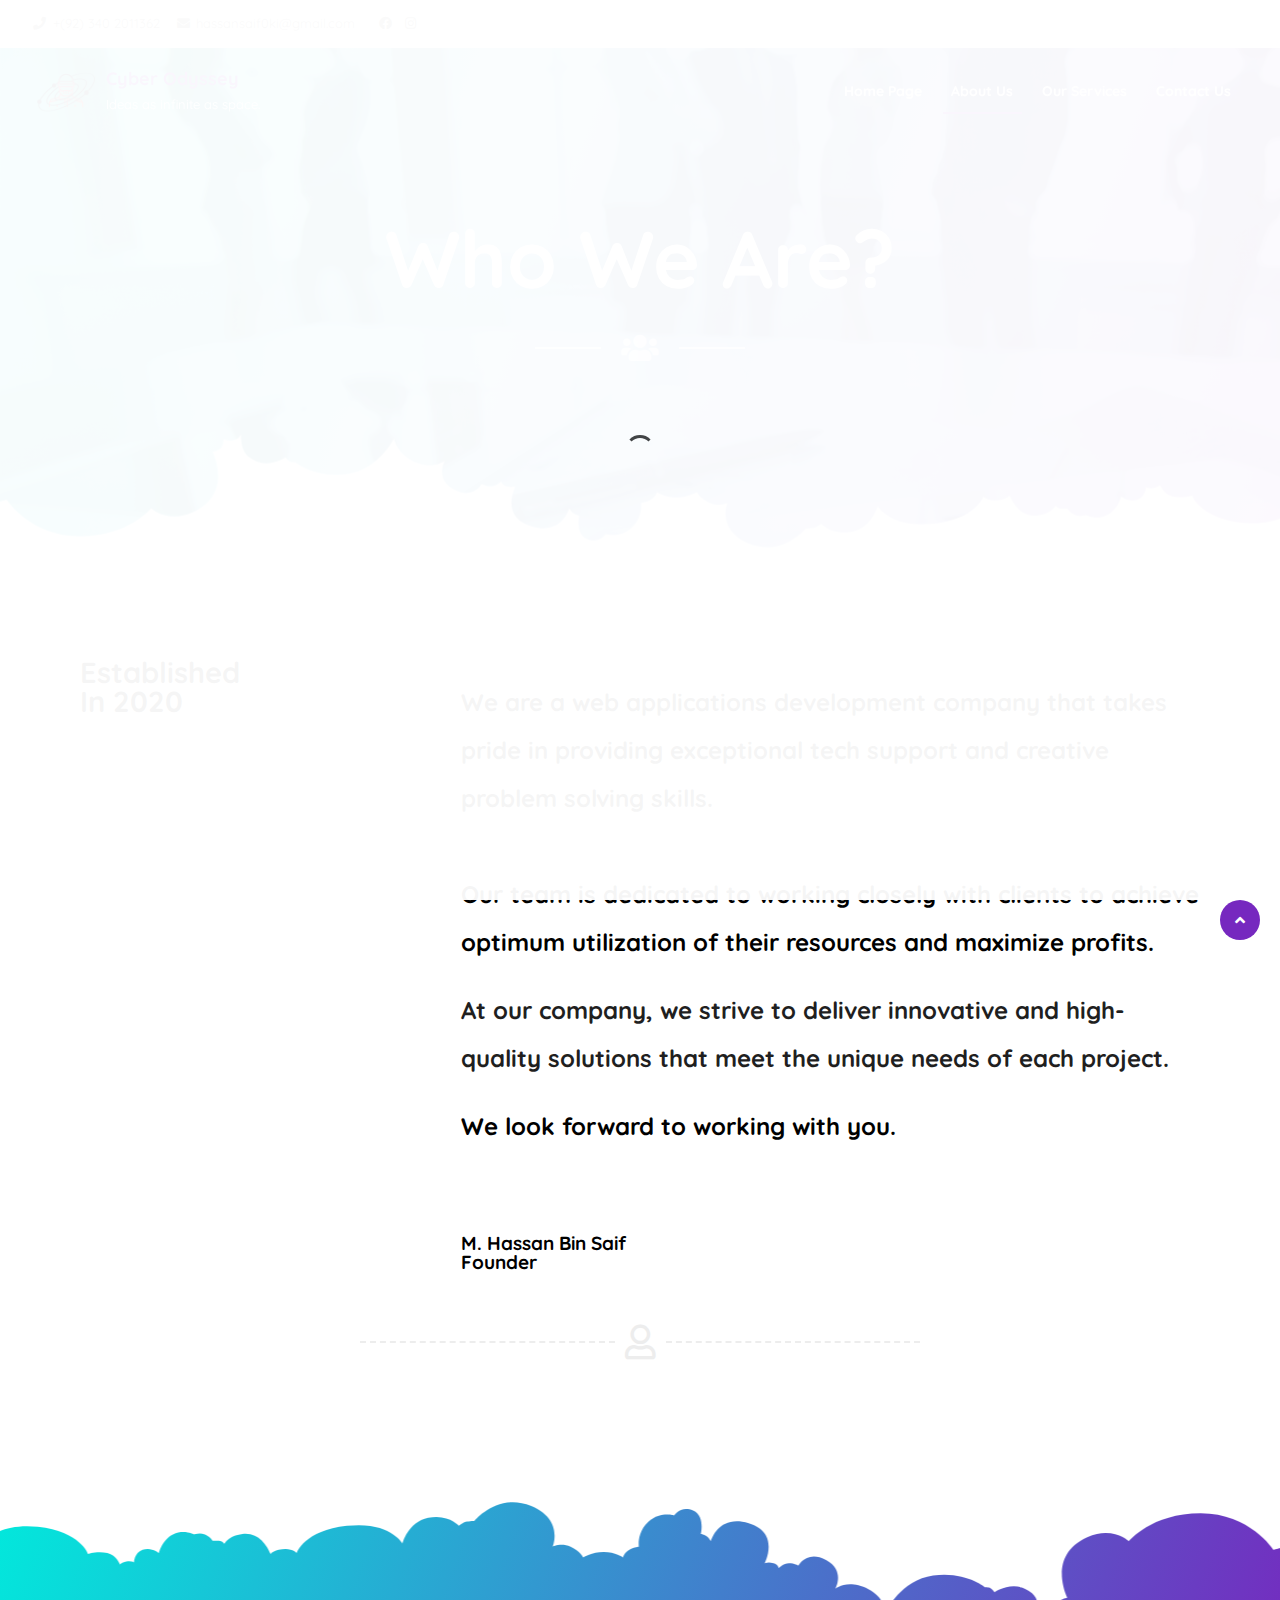
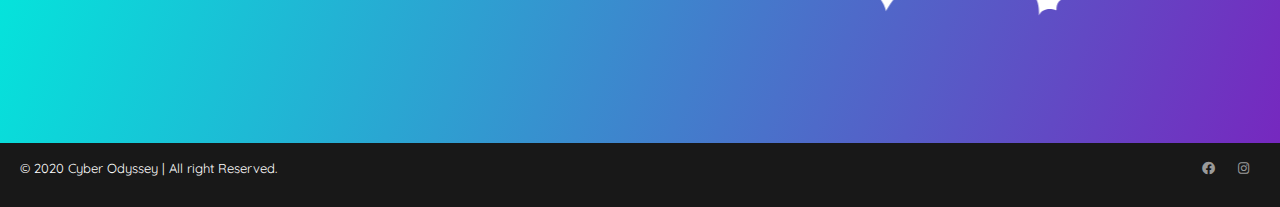
<file: about-us.html>
<!DOCTYPE html>
<html lang="en-GB">
<!-- Mirrored from hassanportfolio123.000webhostapp.com/about-us by HTTrack Website Copier/3.x [XR&CO'2014], Wed, 15 Mar 2023 06:44:48 GMT -->
<!-- Added by HTTrack -->
<meta http-equiv="content-type" content="text/html;charset=UTF-8" /><!-- /Added by HTTrack -->

<head>
  <meta charset="UTF-8" />
  <meta name="viewport" content="width=device-width, initial-scale=1" />
  <link rel="profile" href="https://gmpg.org/xfn/11" />

  <title>About Us &#8211; Cyber Odyssey</title>
  <meta name="robots" content="max-image-preview:large" />
  <link rel="dns-prefetch" href="http://fonts.googleapis.com/" />
  <link rel="alternate" type="application/rss+xml" title="Cyber Odyssey &raquo; Feed" href="feed" />
  <link rel="alternate" type="application/rss+xml" title="Cyber Odyssey &raquo; Comments Feed" href="comments/feed" />

  <style>
    img.wp-smiley,
    img.emoji {
      display: inline !important;
      border: none !important;
      box-shadow: none !important;
      height: 1em !important;
      width: 1em !important;
      margin: 0 0.07em !important;
      vertical-align: -0.1em !important;
      background: none !important;
      padding: 0 !important;
    }
  </style>
  <link rel="stylesheet" id="wp-block-library-css" href="wp-includes/css/dist/block-library/style.min6a4d.css?ver=6.1.1"
    media="all" />
  <link rel="stylesheet" id="classic-theme-styles-css" href="wp-includes/css/classic-themes.min68b3.css?ver=1"
    media="all" />
  <style id="global-styles-inline-css">
    body {
      --wp--preset--color--black: #000000;
      --wp--preset--color--cyan-bluish-gray: #abb8c3;
      --wp--preset--color--white: #ffffff;
      --wp--preset--color--pale-pink: #f78da7;
      --wp--preset--color--vivid-red: #cf2e2e;
      --wp--preset--color--luminous-vivid-orange: #ff6900;
      --wp--preset--color--luminous-vivid-amber: #fcb900;
      --wp--preset--color--light-green-cyan: #7bdcb5;
      --wp--preset--color--vivid-green-cyan: #00d084;
      --wp--preset--color--pale-cyan-blue: #8ed1fc;
      --wp--preset--color--vivid-cyan-blue: #0693e3;
      --wp--preset--color--vivid-purple: #9b51e0;
      --wp--preset--gradient--vivid-cyan-blue-to-vivid-purple: linear-gradient(135deg,
          rgba(6, 147, 227, 1) 0%,
          rgb(155, 81, 224) 100%);
      --wp--preset--gradient--light-green-cyan-to-vivid-green-cyan: linear-gradient(135deg,
          rgb(122, 220, 180) 0%,
          rgb(0, 208, 130) 100%);
      --wp--preset--gradient--luminous-vivid-amber-to-luminous-vivid-orange: linear-gradient(135deg,
          rgba(252, 185, 0, 1) 0%,
          rgba(255, 105, 0, 1) 100%);
      --wp--preset--gradient--luminous-vivid-orange-to-vivid-red: linear-gradient(135deg,
          rgba(255, 105, 0, 1) 0%,
          rgb(207, 46, 46) 100%);
      --wp--preset--gradient--very-light-gray-to-cyan-bluish-gray: linear-gradient(135deg,
          rgb(238, 238, 238) 0%,
          rgb(169, 184, 195) 100%);
      --wp--preset--gradient--cool-to-warm-spectrum: linear-gradient(135deg,
          rgb(74, 234, 220) 0%,
          rgb(151, 120, 209) 20%,
          rgb(207, 42, 186) 40%,
          rgb(238, 44, 130) 60%,
          rgb(251, 105, 98) 80%,
          rgb(254, 248, 76) 100%);
      --wp--preset--gradient--blush-light-purple: linear-gradient(135deg,
          rgb(255, 206, 236) 0%,
          rgb(152, 150, 240) 100%);
      --wp--preset--gradient--blush-bordeaux: linear-gradient(135deg,
          rgb(254, 205, 165) 0%,
          rgb(254, 45, 45) 50%,
          rgb(107, 0, 62) 100%);
      --wp--preset--gradient--luminous-dusk: linear-gradient(135deg,
          rgb(255, 203, 112) 0%,
          rgb(199, 81, 192) 50%,
          rgb(65, 88, 208) 100%);
      --wp--preset--gradient--pale-ocean: linear-gradient(135deg,
          rgb(255, 245, 203) 0%,
          rgb(182, 227, 212) 50%,
          rgb(51, 167, 181) 100%);
      --wp--preset--gradient--electric-grass: linear-gradient(135deg,
          rgb(202, 248, 128) 0%,
          rgb(113, 206, 126) 100%);
      --wp--preset--gradient--midnight: linear-gradient(135deg,
          rgb(2, 3, 129) 0%,
          rgb(40, 116, 252) 100%);
      --wp--preset--duotone--dark-grayscale: url("#wp-duotone-dark-grayscale");
      --wp--preset--duotone--grayscale: url("#wp-duotone-grayscale");
      --wp--preset--duotone--purple-yellow: url("#wp-duotone-purple-yellow");
      --wp--preset--duotone--blue-red: url("#wp-duotone-blue-red");
      --wp--preset--duotone--midnight: url("#wp-duotone-midnight");
      --wp--preset--duotone--magenta-yellow: url("#wp-duotone-magenta-yellow");
      --wp--preset--duotone--purple-green: url("#wp-duotone-purple-green");
      --wp--preset--duotone--blue-orange: url("#wp-duotone-blue-orange");
      --wp--preset--font-size--small: 14px;
      --wp--preset--font-size--medium: 20px;
      --wp--preset--font-size--large: 20px;
      --wp--preset--font-size--x-large: 42px;
      --wp--preset--font-size--regular: 16px;
      --wp--preset--font-size--larger: 24px;
      --wp--preset--spacing--20: 0.44rem;
      --wp--preset--spacing--30: 0.67rem;
      --wp--preset--spacing--40: 1rem;
      --wp--preset--spacing--50: 1.5rem;
      --wp--preset--spacing--60: 2.25rem;
      --wp--preset--spacing--70: 3.38rem;
      --wp--preset--spacing--80: 5.06rem;
    }

    :where(.is-layout-flex) {
      gap: 0.5em;
    }

    body .is-layout-flow>.alignleft {
      float: left;
      margin-inline-start: 0;
      margin-inline-end: 2em;
    }

    body .is-layout-flow>.alignright {
      float: right;
      margin-inline-start: 2em;
      margin-inline-end: 0;
    }

    body .is-layout-flow>.aligncenter {
      margin-left: auto !important;
      margin-right: auto !important;
    }

    body .is-layout-constrained>.alignleft {
      float: left;
      margin-inline-start: 0;
      margin-inline-end: 2em;
    }

    body .is-layout-constrained>.alignright {
      float: right;
      margin-inline-start: 2em;
      margin-inline-end: 0;
    }

    body .is-layout-constrained>.aligncenter {
      margin-left: auto !important;
      margin-right: auto !important;
    }

    body .is-layout-constrained> :where(:not(.alignleft):not(.alignright):not(.alignfull)) {
      max-width: var(--wp--style--global--content-size);
      margin-left: auto !important;
      margin-right: auto !important;
    }

    body .is-layout-constrained>.alignwide {
      max-width: var(--wp--style--global--wide-size);
    }

    body .is-layout-flex {
      display: flex;
    }

    body .is-layout-flex {
      flex-wrap: wrap;
      align-items: center;
    }

    body .is-layout-flex>* {
      margin: 0;
    }

    :where(.wp-block-columns.is-layout-flex) {
      gap: 2em;
    }

    .has-black-color {
      color: var(--wp--preset--color--black) !important;
    }

    .has-cyan-bluish-gray-color {
      color: var(--wp--preset--color--cyan-bluish-gray) !important;
    }

    .has-white-color {
      color: var(--wp--preset--color--white) !important;
    }

    .has-pale-pink-color {
      color: var(--wp--preset--color--pale-pink) !important;
    }

    .has-vivid-red-color {
      color: var(--wp--preset--color--vivid-red) !important;
    }

    .has-luminous-vivid-orange-color {
      color: var(--wp--preset--color--luminous-vivid-orange) !important;
    }

    .has-luminous-vivid-amber-color {
      color: var(--wp--preset--color--luminous-vivid-amber) !important;
    }

    .has-light-green-cyan-color {
      color: var(--wp--preset--color--light-green-cyan) !important;
    }

    .has-vivid-green-cyan-color {
      color: var(--wp--preset--color--vivid-green-cyan) !important;
    }

    .has-pale-cyan-blue-color {
      color: var(--wp--preset--color--pale-cyan-blue) !important;
    }

    .has-vivid-cyan-blue-color {
      color: var(--wp--preset--color--vivid-cyan-blue) !important;
    }

    .has-vivid-purple-color {
      color: var(--wp--preset--color--vivid-purple) !important;
    }

    .has-black-background-color {
      background-color: var(--wp--preset--color--black) !important;
    }

    .has-cyan-bluish-gray-background-color {
      background-color: var(--wp--preset--color--cyan-bluish-gray) !important;
    }

    .has-white-background-color {
      background-color: var(--wp--preset--color--white) !important;
    }

    .has-pale-pink-background-color {
      background-color: var(--wp--preset--color--pale-pink) !important;
    }

    .has-vivid-red-background-color {
      background-color: var(--wp--preset--color--vivid-red) !important;
    }

    .has-luminous-vivid-orange-background-color {
      background-color: var(--wp--preset--color--luminous-vivid-orange) !important;
    }

    .has-luminous-vivid-amber-background-color {
      background-color: var(--wp--preset--color--luminous-vivid-amber) !important;
    }

    .has-light-green-cyan-background-color {
      background-color: var(--wp--preset--color--light-green-cyan) !important;
    }

    .has-vivid-green-cyan-background-color {
      background-color: var(--wp--preset--color--vivid-green-cyan) !important;
    }

    .has-pale-cyan-blue-background-color {
      background-color: var(--wp--preset--color--pale-cyan-blue) !important;
    }

    .has-vivid-cyan-blue-background-color {
      background-color: var(--wp--preset--color--vivid-cyan-blue) !important;
    }

    .has-vivid-purple-background-color {
      background-color: var(--wp--preset--color--vivid-purple) !important;
    }

    .has-black-border-color {
      border-color: var(--wp--preset--color--black) !important;
    }

    .has-cyan-bluish-gray-border-color {
      border-color: var(--wp--preset--color--cyan-bluish-gray) !important;
    }

    .has-white-border-color {
      border-color: var(--wp--preset--color--white) !important;
    }

    .has-pale-pink-border-color {
      border-color: var(--wp--preset--color--pale-pink) !important;
    }

    .has-vivid-red-border-color {
      border-color: var(--wp--preset--color--vivid-red) !important;
    }

    .has-luminous-vivid-orange-border-color {
      border-color: var(--wp--preset--color--luminous-vivid-orange) !important;
    }

    .has-luminous-vivid-amber-border-color {
      border-color: var(--wp--preset--color--luminous-vivid-amber) !important;
    }

    .has-light-green-cyan-border-color {
      border-color: var(--wp--preset--color--light-green-cyan) !important;
    }

    .has-vivid-green-cyan-border-color {
      border-color: var(--wp--preset--color--vivid-green-cyan) !important;
    }

    .has-pale-cyan-blue-border-color {
      border-color: var(--wp--preset--color--pale-cyan-blue) !important;
    }

    .has-vivid-cyan-blue-border-color {
      border-color: var(--wp--preset--color--vivid-cyan-blue) !important;
    }

    .has-vivid-purple-border-color {
      border-color: var(--wp--preset--color--vivid-purple) !important;
    }

    .has-vivid-cyan-blue-to-vivid-purple-gradient-background {
      background: var(--wp--preset--gradient--vivid-cyan-blue-to-vivid-purple) !important;
    }

    .has-light-green-cyan-to-vivid-green-cyan-gradient-background {
      background: var(--wp--preset--gradient--light-green-cyan-to-vivid-green-cyan) !important;
    }

    .has-luminous-vivid-amber-to-luminous-vivid-orange-gradient-background {
      background: var(--wp--preset--gradient--luminous-vivid-amber-to-luminous-vivid-orange) !important;
    }

    .has-luminous-vivid-orange-to-vivid-red-gradient-background {
      background: var(--wp--preset--gradient--luminous-vivid-orange-to-vivid-red) !important;
    }

    .has-very-light-gray-to-cyan-bluish-gray-gradient-background {
      background: var(--wp--preset--gradient--very-light-gray-to-cyan-bluish-gray) !important;
    }

    .has-cool-to-warm-spectrum-gradient-background {
      background: var(--wp--preset--gradient--cool-to-warm-spectrum) !important;
    }

    .has-blush-light-purple-gradient-background {
      background: var(--wp--preset--gradient--blush-light-purple) !important;
    }

    .has-blush-bordeaux-gradient-background {
      background: var(--wp--preset--gradient--blush-bordeaux) !important;
    }

    .has-luminous-dusk-gradient-background {
      background: var(--wp--preset--gradient--luminous-dusk) !important;
    }

    .has-pale-ocean-gradient-background {
      background: var(--wp--preset--gradient--pale-ocean) !important;
    }

    .has-electric-grass-gradient-background {
      background: var(--wp--preset--gradient--electric-grass) !important;
    }

    .has-midnight-gradient-background {
      background: var(--wp--preset--gradient--midnight) !important;
    }

    .has-small-font-size {
      font-size: var(--wp--preset--font-size--small) !important;
    }

    .has-medium-font-size {
      font-size: var(--wp--preset--font-size--medium) !important;
    }

    .has-large-font-size {
      font-size: var(--wp--preset--font-size--large) !important;
    }

    .has-x-large-font-size {
      font-size: var(--wp--preset--font-size--x-large) !important;
    }

    .wp-block-navigation a:where(:not(.wp-element-button)) {
      color: inherit;
    }

    :where(.wp-block-columns.is-layout-flex) {
      gap: 2em;
    }

    .wp-block-pullquote {
      font-size: 1.5em;
      line-height: 1.6;
    }
  </style>
  <link rel="stylesheet" id="contact-form-7-css"
    href="wp-content/plugins/contact-form-7/includes/css/styles4999.css?ver=5.7.4" media="all" />
  <link rel="stylesheet" id="elementor-icons-css"
    href="wp-content/plugins/elementor/assets/lib/eicons/css/elementor-icons.min3b94.css?ver=5.18.0" media="all" />
  <link rel="stylesheet" id="elementor-frontend-css"
    href="wp-content/plugins/elementor/assets/css/frontend-lite.mina5bd.css?ver=3.11.3" media="all" />
  <link rel="stylesheet" id="swiper-css"
    href="wp-content/plugins/elementor/assets/lib/swiper/v8/css/swiper.min94a4.css?ver=8.4.5" media="all" />
  <link rel="stylesheet" id="elementor-post-5-css" href="wp-content/uploads/elementor/css/post-5b402.css?ver=1678511001"
    media="all" />
  <link rel="stylesheet" id="elementor-post-85-css"
    href="wp-content/uploads/elementor/css/post-850ece.css?ver=1678862374" media="all" />
  <link rel="stylesheet" id="attesa-loader-css" href="wp-content/themes/attesa/css/loader.min91ce.css?ver=1.5.0"
    media="all" />
  <link rel="stylesheet" id="attesa-top-bar-css" href="wp-content/themes/attesa/css/top-bar.min91ce.css?ver=1.5.0"
    media="all" />
  <link rel="stylesheet" id="attesa-style-css" href="wp-content/themes/attesa/style91ce.css?ver=1.5.0" media="all" />
  <style id="attesa-style-inline-css">
    h1,
    h2,
    h3,
    h4,
    h5,
    h6,
    p.site-title,
    blockquote {
      font-family: Quicksand, sans-serif;
    }

    body,
    button,
    input,
    select,
    optgroup,
    textarea {
      font-family: Quicksand, sans-serif;
    }

    body.no-sidebar #primary.content-area {
      width: 67%;
    }

    button,
    input[type]:not([type="file"]):not([type="hidden"]):not([type="image"]):not([type="checkbox"]),
    textarea,
    select,
    .attesaMenuButton,
    .navigation.pagination .nav-links a,
    .page-links a,
    .navigation.pagination .nav-links span.current,
    .page-links .current,
    aside ul.menu .indicatorBar,
    aside ul.product-categories .indicatorBar,
    .widget_tag_cloud a,
    .widget.widget_search input[type="search"],
    .widget.widget_search input[type="submit"],
    #secondary .sidebar-container,
    header.page-header,
    .entry-footer .read-more a,
    .post-thumbnail img,
    #toTop,
    #comments article footer img,
    #comments .reply,
    .site-social-float a,
    body.attesa-blog-grid .hentry,
    body.attesa-blog-masonry .hentry,
    fieldset,
    .attesaPostWidget img,
    .site-social-widget .attesa-social,
    .attesaFeatBoxContainer .attesaproFeatBoxButton a,
    .attesa-contact-info i,
    .attesa-post-slider-readmore p a,
    .attesa-breadcrumbs,
    .rank-math-breadcrumb,
    .awp-ajax-search.shortcode .awp-search-results ul li img,
    .bypostauthor>article {
      border-radius: 50px;
    }

    #wp-calendar>caption {
      border-top-left-radius: 50px;
      border-top-right-radius: 50px;
    }

    .nav-middle-top-title .attesa-logo img {
      max-height: 65px;
    }

    @media all and (min-width: 1024px) {}

    .main-navigation li,
    .main-navigation-popup li {
      font-weight: bold;
      text-transform: none;
    }

    .nav-middle:not(.format_featuredtitle) .container .mainHead {
      float: right;
    }

    #toTop {
      right: 20px;
    }

    blockquote::before,
    a,
    a:visited,
    .menustyle_default>div>ul>li:hover>a,
    .menustyle_default>div>ul>li:focus>a,
    .menustyle_default>div>ul>.current_page_item>a,
    .menustyle_default>div>ul>.current-menu-item>a,
    .menustyle_default>div>ul>.current_page_ancestor>a,
    .menustyle_default>div>ul>.current-menu-ancestor>a,
    .menustyle_default>div>ul>.current_page_parent>a,
    .entry-meta i,
    .entry-footer span i,
    .site-social-header a:hover,
    .site-social-header a:focus,
    .site-social-header a:active {
      color: #7628bf;
    }

    button,
    input[type="button"],
    input[type="reset"],
    input[type="submit"],
    .main-navigation>div>ul>li>a::before,
    .main-navigation-popup>div ul li a::before,
    .attesaMenuButton,
    .navigation.pagination .nav-links a,
    .page-links a,
    .widget_tag_cloud a,
    .entry-footer .read-more a,
    #toTop,
    ul.products li.product .tinvwl_add_to_wishlist_button,
    .attesa-pro-sharing-box-container.style_astheme a:hover,
    .attesa-pro-sharing-box-container.style_astheme a:focus,
    .attesa-pro-sharing-box-container.style_astheme a:active,
    .attesaFeatBoxContainer .attesaproFeatBoxButton a,
    .attesa-infinite-button-container .attesa-infinite-scroll-more-button,
    .bypostauthor>article::after,
    .attesa-menu-badge {
      background-color: #7628bf;
    }

    input[type]:focus:not([type="button"]):not([type="reset"]):not([type="submit"]):not([type="file"]):not([type="hidden"]):not([type="image"]):not([type="checkbox"]),
    textarea:focus,
    .navigation.pagination .nav-links span.current,
    .page-links .current,
    .footerArea,
    body.attesa-blog-grid .sticky,
    body.attesa-blog-masonry .sticky,
    .prev_next_buttons a:hover,
    .prev_next_buttons a:focus,
    .prev_next_buttons a:active,
    .site-social-float a:hover,
    .site-social-float a:focus,
    .site-social-float a:active,
    .attesa-pro-sharing-box-container.style_astheme a,
    .awp-ajax-search.shortcode .awp-search-results.filled {
      border-color: #7628bf;
    }

    body,
    button,
    input,
    select,
    optgroup,
    textarea,
    input[type]:focus:not([type="button"]):not([type="reset"]):not([type="submit"]):not([type="file"]):not([type="hidden"]):not([type="image"]):not([type="checkbox"]),
    textarea:focus,
    a:hover,
    a:focus,
    a:active,
    .entry-title a,
    .post-navigation span.meta-nav,
    #comments .reply a,
    .main-navigation>div>ul>li>a,
    .attesaFeatBoxTitle .entry-title,
    .site-social-header a,
    .site-social-float a,
    .prev_next_buttons a,
    .attesa-main-menu-container.open_pushmenu .attesa-close-pushmenu,
    form.attesa-pro-ajax-search-shortocode button i {
      color: #404040;
    }

    button:hover,
    input[type="button"]:hover,
    input[type="reset"]:hover,
    input[type="submit"]:hover,
    button:active,
    button:focus,
    input[type="button"]:active,
    input[type="button"]:focus,
    input[type="reset"]:active,
    input[type="reset"]:focus,
    input[type="submit"]:active,
    input[type="submit"]:focus,
    .main-navigation ul ul a,
    .navigation.pagination .nav-links a:hover,
    .navigation.pagination .nav-links a:focus,
    .page-links a:hover,
    .page-links a:focus,
    .widget_tag_cloud a:hover,
    .widget_tag_cloud a:focus,
    .widget_tag_cloud a:active,
    .hamburger-menu .menu__line,
    .hamburger-menu .menu__plus,
    .entry-footer .read-more a:hover,
    .entry-footer .read-more a:focus,
    .entry-footer .read-more a:active,
    .aLoader2,
    .attesaFeatBoxContainer .attesaproFeatBoxButton a:hover,
    .attesaFeatBoxContainer .attesaproFeatBoxButton a:focus,
    .attesaFeatBoxContainer .attesaproFeatBoxButton a:active,
    .square-full-screen,
    .attesa-infinite-button-container .attesa-infinite-scroll-more-button:hover,
    .attesa-infinite-button-container .attesa-infinite-scroll-more-button:focus,
    .attesa-infinite-button-container .attesa-infinite-scroll-more-button:active {
      background-color: #404040;
    }

    .hamburger-menu .menu__circle {
      border-color: #404040;
    }

    .aLoader1 {
      border-top-color: #404040;
    }

    @media all and (max-width: 1025px) {

      .main-navigation ul ul a,
      .main-navigation ul li .indicator:before {
        color: #404040 !important;
      }
    }

    .attesaLoader,
    .attesa-site-wrap,
    #masthead.menuMinor,
    body:not(.withOverlayMenu) #masthead,
    #masthead .nav-middle.fixed,
    .awp-ajax-search.shortcode .awp-search-results {
      background-color: #ffffff;
    }

    button,
    input[type="button"],
    input[type="reset"],
    input[type="submit"],
    .main-navigation>div>ul>li.attesaMenuButton>a,
    .main-navigation>div>ul>li.attesaMenuButton>a:hover,
    .main-navigation>div>ul>li.attesaMenuButton>a:focus,
    .main-navigation>div>ul>li.attesaMenuButton>a:active,
    #toTop,
    .main-navigation ul ul a,
    .navigation.pagination .nav-links a,
    .page-links a,
    .navigation.pagination .nav-links a:hover,
    .navigation.pagination .nav-links a:focus,
    .page-links a:hover,
    .page-links a:focus,
    ul.products li.product .tinvwl_add_to_wishlist_button,
    .attesaFeatBoxContainer .attesaproFeatBoxButton a,
    .attesa-menu-badge {
      color: #ffffff;
    }

    .main-navigation ul li.attesaMenuButton .indicator:before {
      color: #ffffff !important;
    }

    @media all and (max-width: 1025px) {
      .attesa-main-menu-container {
        background-color: #ffffff;
      }

      .main-navigation>div ul li.attesaMenuButton a,
      .main-navigation>div ul li.attesaMenuButton a:hover,
      .main-navigation>div ul li.attesaMenuButton a:focus,
      .main-navigation>div ul li.attesaMenuButton a:active {
        color: #ffffff !important;
      }
    }

    input[type]:not([type="button"]):not([type="reset"]):not([type="submit"]):not([type="file"]):not([type="hidden"]):not([type="image"]):not([type="checkbox"]),
    textarea,
    select,
    header.page-header,
    .site-social-float a,
    #comments .reply,
    .prev_next_buttons a,
    .attesa-pro-sharing-box-container,
    .attesa-breadcrumbs,
    .rank-math-breadcrumb,
    .attesa-main-menu-container.open_pushmenu .attesa-close-pushmenu,
    .wp-block-image,
    .bypostauthor>article,
    .attesa-related-list {
      background-color: #fbfbfb;
    }

    .widget_tag_cloud a,
    .entry-footer .read-more a,
    .attesa-pro-sharing-box-container.style_astheme a:hover,
    .attesa-pro-sharing-box-container.style_astheme a:focus,
    .attesa-pro-sharing-box-container.style_astheme a:active,
    .attesa-infinite-button-container .attesa-infinite-scroll-more-button {
      color: #fbfbfb;
    }

    .entry-content,
    .entry-summary,
    .entry-meta,
    .entry-meta a,
    .entry-footer span a,
    .attesa-pro-sharing-box a {
      color: #828282;
    }

    hr,
    .site-social-widget .attesa-social {
      background-color: #ececec;
    }

    input[type]:not([type="button"]):not([type="reset"]):not([type="submit"]):not([type="file"]):not([type="hidden"]):not([type="image"]):not([type="checkbox"]),
    textarea,
    select,
    .site-main .comment-navigation,
    .site-main .posts-navigation,
    .site-main .post-navigation,
    .site-main .navigation.pagination,
    .authorAbout,
    .relatedBox,
    header.page-header,
    .site-social-float a,
    .hentry,
    #comments ol .pingback,
    #comments ol article,
    #comments .reply,
    #payment .payment_methods li,
    fieldset,
    .attesa-pro-sharing-box-container,
    .attesa-breadcrumbs,
    .rank-math-breadcrumb,
    .attesa-main-menu-container.open_pushmenu .attesa-close-pushmenu,
    .wp-block-image,
    .awp-ajax-search.shortcode .awp-search-results ul li,
    .relatedBox.list .theImgRelated {
      border-color: #ececec;
    }

    @media all and (max-width: 1025px) {

      .main-navigation li,
      .main-navigation ul li .indicator,
      .main-navigation>div>ul>li>ul.sub-menu,
      .attesa-main-menu-container {
        border-color: #ececec;
      }
    }

    .nav-top,
    .search-icon .circle,
    .search-container {
      background-color: #fbfbfb;
    }

    .third-navigation li.attesaMenuButton a,
    .nav-top .attesa-menu-badge {
      color: #fbfbfb;
    }

    .nav-top {
      border-color: #ececec;
    }

    .nav-top,
    .top-block-left a,
    .top-block-left a:hover,
    .top-block-left a:focus,
    .top-block-left a:active,
    .third-navigation li a,
    .search-icon .circle,
    .search-container input[type="search"],
    .search-container input[type="search"]:focus,
    .top-block-left .site-social-top a {
      color: #828282;
    }

    .search-container input[type="search"]::placeholder {
      color: #828282;
    }

    .search-container input[type="search"]:-ms-input-placeholder {
      color: #828282;
    }

    .search-container input[type="search"]::-ms-input-placeholder {
      color: #828282;
    }

    .search-icon .handle,
    .search-icon .handle:after {
      background-color: #828282;
    }

    .footerArea a,
    .footerArea .attesa-contact-info i {
      color: #aeaeae;
    }

    .footerArea .widget_tag_cloud a,
    .footerArea button,
    .footerArea input[type="button"],
    .footerArea input[type="reset"],
    .footerArea input[type="submit"],
    .footerArea #wp-calendar>caption,
    .footerArea .attesaMenuButton {
      background-color: #aeaeae;
    }

    .footerArea input[type]:focus:not([type="button"]):not([type="reset"]):not([type="submit"]):not([type="file"]):not([type="hidden"]):not([type="image"]):not([type="checkbox"]),
    .footerArea textarea:focus,
    .footerArea #wp-calendar tbody td#today,
    .footerArea .awp-ajax-search.shortcode .awp-search-results.filled {
      border-color: #aeaeae;
    }

    .footerArea,
    .footerArea a:hover,
    .footerArea a:focus,
    .footerArea a:active,
    .footerArea ul.product-categories li a:before,
    .footerArea input[type]:not([type="button"]):not([type="reset"]):not([type="submit"]):not([type="file"]):not([type="hidden"]):not([type="image"]):not([type="checkbox"]),
    .footerArea textarea,
    .footerArea input[type]:focus:not([type="button"]):not([type="reset"]):not([type="submit"]):not([type="file"]):not([type="hidden"]):not([type="image"]):not([type="checkbox"]),
    .footerArea textarea:focus,
    .footerArea .attesa-contact-info a,
    .footerArea form.attesa-pro-ajax-search-shortocode button i {
      color: #f0f0f0;
    }

    .footerArea .widget_tag_cloud a:hover,
    .footerArea .widget_tag_cloud a:focus,
    .footerArea .widget_tag_cloud a:active,
    .footerArea button:hover,
    .footerArea input[type="button"]:hover,
    .footerArea input[type="reset"]:hover,
    .footerArea input[type="submit"]:hover,
    .footerArea button:active,
    .footerArea button:focus,
    .footerArea input[type="button"]:active,
    .footerArea input[type="button"]:focus,
    .footerArea input[type="reset"]:active,
    .footerArea input[type="reset"]:focus,
    .footerArea input[type="submit"]:active,
    .footerArea input[type="submit"]:focus,
    .footerArea .attesa-menu-badge {
      background-color: #f0f0f0;
    }

    .footerArea input[type="search"]::placeholder {
      color: #f0f0f0;
    }

    .footerArea input[type="search"]:-ms-input-placeholder {
      color: #f0f0f0;
    }

    .footerArea input[type="search"]::-ms-input-placeholder {
      color: #f0f0f0;
    }

    .footerArea,
    .footerArea input[type]:not([type="button"]):not([type="reset"]):not([type="submit"]):not([type="file"]):not([type="hidden"]):not([type="image"]):not([type="checkbox"]),
    .footerArea textarea,
    .footerArea .awp-ajax-search.shortcode .awp-search-results {
      background-color: #3f3f3f;
    }

    .footerArea button,
    .footerArea input[type="button"],
    .footerArea input[type="reset"],
    .footerArea input[type="submit"],
    .footerArea #wp-calendar>caption,
    .footerArea .widget_tag_cloud a,
    .footerArea .widget_tag_cloud a:hover,
    .footerArea .widget_tag_cloud a:focus,
    .footerArea .widget_tag_cloud a:active,
    .footerArea .attesaMenuButton a,
    .footerArea .attesaMenuButton a:hover,
    .footerArea .attesaMenuButton a:focus,
    .footerArea .attesaMenuButton a:active,
    .footerArea .attesa-menu-badge {
      color: #3f3f3f;
    }

    .footerArea .widget .widget-title .widgets-heading,
    .footerArea input[type]:not([type="button"]):not([type="reset"]):not([type="submit"]):not([type="file"]):not([type="hidden"]):not([type="image"]):not([type="checkbox"]),
    .footerArea textarea,
    .footerArea #wp-calendar tbody td,
    .footerArea fieldset,
    .footerArea .awp-ajax-search.shortcode .awp-search-results ul li {
      border-color: #bcbcbc;
    }

    .footerArea ul.menu .indicatorBar,
    .footerArea ul.product-categories .indicatorBar,
    .footerArea .site-social-widget .attesa-social,
    .footerArea .attesa-contact-info i {
      background-color: #bcbcbc;
    }

    .footer-bottom-area a {
      color: #9a9a9a;
    }

    .footer-bottom-area .attesaMenuButton,
    .footer-bottom-area .attesa-menu-badge {
      background-color: #9a9a9a;
    }

    .footer-bottom-area,
    .footer-bottom-area a:hover,
    .footer-bottom-area a:focus,
    .footer-bottom-area a:active,
    .footer-bottom-area .attesa-menu-badge {
      color: #ffffff;
    }

    .footer-bottom-area {
      background-color: #181818;
    }

    .second-navigation li.attesaMenuButton a {
      color: #181818;
    }

    #masthead:not(.menuMinor) .site-branding .site-description,
    #masthead:not(.menuMinor) .attesa-social-header-desktop .site-social-header a,
    #masthead:not(.menuMinor) .attesa-woo-icons-header a,
    #masthead:not(.menuMinor) .cartwoo-button-mobile a,
    #masthead:not(.menuMinor) .cartedd-button-mobile a,
    #masthead:not(.menuMinor) button.menu-toggle,
    #masthead:not(.menuMinor) .main-navigation>div>ul>li.attesaMenuButton>a,
    #masthead:not(.menuMinor) .main-navigation>div>ul>li.attesaMenuButton>a:hover,
    #masthead:not(.menuMinor) .main-navigation>div>ul>li.attesaMenuButton>a:focus,
    #masthead:not(.menuMinor) .main-navigation>div>ul>li.attesaMenuButton>a:active {
      color: #ffffff;
    }

    @media all and (min-width: 1025px) {
      #masthead:not(.menuMinor) .main-navigation>div>ul>li:not(.attesaMenuButton)>a {
        color: #ffffff;
      }
    }

    #masthead:not(.menuMinor) .hamburger-menu .menu__line,
    #masthead:not(.menuMinor) .hamburger-menu .menu__plus,
    body:not(.yesOpenPopupMenu) #masthead:not(.menuMinor) .icon-full-screen .square-full-screen {
      background-color: #ffffff;
    }

    #masthead:not(.menuMinor) .hamburger-menu .menu__circle {
      border-color: #ffffff;
    }
  </style>
  <link rel="stylesheet" id="font-awesome-5-all-css" href="wp-content/themes/attesa/css/all.min52d5.css?ver=5.15.3"
    media="all" />
  <link rel="stylesheet" id="font-awesome-4-shim-css"
    href="wp-content/themes/attesa/css/v4-shims.min52d5.css?ver=5.15.3" media="all" />
  <link rel="stylesheet" id="attesa-googlefonts-css"
    href="https://fonts.googleapis.com/css2?family=Quicksand&display=swap" media="all" />
  <link rel="stylesheet" id="wpr-text-animations-css-css"
    href="wp-content/plugins/royal-elementor-addons/assets/css/lib/animations/text-animations.minb10d.css?ver=1.3.66"
    media="all" />
  <link rel="stylesheet" id="wpr-addons-css-css"
    href="wp-content/plugins/royal-elementor-addons/assets/css/frontend.minb10d.css?ver=1.3.66" media="all" />
  <link rel="stylesheet" id="google-fonts-1-css" href="https://fonts.googleapis.com/css2?family=Quicksand&display=swap"
    media="all" />
  <link rel="preconnect" href="https://fonts.gstatic.com/" crossorigin />
  <script src="wp-includes/js/jquery/jquery.mina7a0.js?ver=3.6.1" id="jquery-core-js"></script>
  <script src="wp-includes/js/jquery/jquery-migrate.mind617.js?ver=3.3.2" id="jquery-migrate-js"></script>
  <link rel="https://api.w.org/" href="wp-json/index.html" />
  <link rel="alternate" type="application/json" href="wp-json/wp/v2/pages/85.json" />
  <link rel="EditURI" type="application/rsd+xml" title="RSD" href="xmlrpc0db0.php?rsd" />
  <link rel="wlwmanifest" type="application/wlwmanifest+xml" href="wp-includes/wlwmanifest.xml" />
  <meta name="generator" content="WordPress 6.1.1" />
  <link rel="canonical" href="about-us.html" />
  <link rel="shortlink" href="index648c.html?p=85" />
  <link rel="alternate" type="application/json+oembed"
    href="wp-json/oembed/1.0/embed8e99.json?url=https%3A%2F%2Fhassanportfolio123.000webhostapp.com%2Fabout-us" />
  <link rel="alternate" type="text/xml+oembed"
    href="wp-json/oembed/1.0/embed984f?url=https%3A%2F%2Fhassanportfolio123.000webhostapp.com%2Fabout-us&amp;format=xml" />
  <meta name="generator"
    content="Elementor 3.11.3; features: e_dom_optimization, e_optimized_assets_loading, e_optimized_css_loading, a11y_improvements, additional_custom_breakpoints; settings: css_print_method-external, google_font-enabled, font_display-swap" />
  <link rel="icon" href="wp-content/uploads/2023/03/cropped-cropped-cyberodysseylogo-32x32.png" sizes="32x32" />
  <link rel="icon" href="wp-content/uploads/2023/03/cropped-cropped-cyberodysseylogo-192x192.png" sizes="192x192" />
  <link rel="apple-touch-icon" href="wp-content/uploads/2023/03/cropped-cropped-cyberodysseylogo-180x180.png" />
  <meta name="msapplication-TileImage"
    content="https://hassanportfolio123.000webhostapp.com/wp-content/uploads/2023/03/cropped-cropped-cyberodysseylogo-270x270.png" />
  <style id="wpr_lightbox_styles">
    .lg-backdrop {
      background-color: rgba(0, 0, 0, 0.6) !important;
    }

    .lg-toolbar,
    .lg-dropdown {
      background-color: rgba(0, 0, 0, 0.8) !important;
    }

    .lg-dropdown:after {
      border-bottom-color: rgba(0, 0, 0, 0.8) !important;
    }

    .lg-sub-html {
      background-color: rgba(0, 0, 0, 0.8) !important;
    }

    .lg-thumb-outer,
    .lg-progress-bar {
      background-color: #444444 !important;
    }

    .lg-progress {
      background-color: #a90707 !important;
    }

    .lg-icon {
      color: #efefef !important;
      font-size: 20px !important;
    }

    .lg-icon.lg-toogle-thumb {
      font-size: 24px !important;
    }

    .lg-icon:hover,
    .lg-dropdown-text:hover {
      color: #ffffff !important;
    }

    .lg-sub-html,
    .lg-dropdown-text {
      color: #efefef !important;
      font-size: 14px !important;
    }

    #lg-counter {
      color: #efefef !important;
      font-size: 14px !important;
    }

    .lg-prev,
    .lg-next {
      font-size: 35px !important;
    }

    /* Defaults */
    .lg-icon {
      background-color: transparent !important;
    }

    #lg-counter {
      opacity: 0.9;
    }

    .lg-thumb-outer {
      padding: 0 10px;
    }

    .lg-thumb-item {
      border-radius: 0 !important;
      border: none !important;
      opacity: 0.5;
    }

    .lg-thumb-item.active {
      opacity: 1;
    }
  </style>
</head>

<body
  class="page-template-default page page-id-85 wp-custom-logo wp-embed-responsive attesa-full-width withOverlayMenu mobile_menu_dropdown with_fa5_comp format_compat headerSticky topBarMobile attesa-topbar no-sidebar elementor-default elementor-kit-5 elementor-page elementor-page-85">
  <svg xmlns="http://www.w3.org/2000/svg" viewBox="0 0 0 0" width="0" height="0" focusable="false" role="none" style="
        visibility: hidden;
        position: absolute;
        left: -9999px;
        overflow: hidden;
      ">
    <defs>
      <filter id="wp-duotone-dark-grayscale">
        <feColorMatrix color-interpolation-filters="sRGB" type="matrix"
          values=" .299 .587 .114 0 0 .299 .587 .114 0 0 .299 .587 .114 0 0 .299 .587 .114 0 0 " />
        <feComponentTransfer color-interpolation-filters="sRGB">
          <feFuncR type="table" tableValues="0 0.49803921568627" />
          <feFuncG type="table" tableValues="0 0.49803921568627" />
          <feFuncB type="table" tableValues="0 0.49803921568627" />
          <feFuncA type="table" tableValues="1 1" />
        </feComponentTransfer>
        <feComposite in2="SourceGraphic" operator="in" />
      </filter>
    </defs>
  </svg><svg xmlns="http://www.w3.org/2000/svg" viewBox="0 0 0 0" width="0" height="0" focusable="false" role="none"
    style="
        visibility: hidden;
        position: absolute;
        left: -9999px;
        overflow: hidden;
      ">
    <defs>
      <filter id="wp-duotone-grayscale">
        <feColorMatrix color-interpolation-filters="sRGB" type="matrix"
          values=" .299 .587 .114 0 0 .299 .587 .114 0 0 .299 .587 .114 0 0 .299 .587 .114 0 0 " />
        <feComponentTransfer color-interpolation-filters="sRGB">
          <feFuncR type="table" tableValues="0 1" />
          <feFuncG type="table" tableValues="0 1" />
          <feFuncB type="table" tableValues="0 1" />
          <feFuncA type="table" tableValues="1 1" />
        </feComponentTransfer>
        <feComposite in2="SourceGraphic" operator="in" />
      </filter>
    </defs>
  </svg><svg xmlns="http://www.w3.org/2000/svg" viewBox="0 0 0 0" width="0" height="0" focusable="false" role="none"
    style="
        visibility: hidden;
        position: absolute;
        left: -9999px;
        overflow: hidden;
      ">
    <defs>
      <filter id="wp-duotone-purple-yellow">
        <feColorMatrix color-interpolation-filters="sRGB" type="matrix"
          values=" .299 .587 .114 0 0 .299 .587 .114 0 0 .299 .587 .114 0 0 .299 .587 .114 0 0 " />
        <feComponentTransfer color-interpolation-filters="sRGB">
          <feFuncR type="table" tableValues="0.54901960784314 0.98823529411765" />
          <feFuncG type="table" tableValues="0 1" />
          <feFuncB type="table" tableValues="0.71764705882353 0.25490196078431" />
          <feFuncA type="table" tableValues="1 1" />
        </feComponentTransfer>
        <feComposite in2="SourceGraphic" operator="in" />
      </filter>
    </defs>
  </svg><svg xmlns="http://www.w3.org/2000/svg" viewBox="0 0 0 0" width="0" height="0" focusable="false" role="none"
    style="
        visibility: hidden;
        position: absolute;
        left: -9999px;
        overflow: hidden;
      ">
    <defs>
      <filter id="wp-duotone-blue-red">
        <feColorMatrix color-interpolation-filters="sRGB" type="matrix"
          values=" .299 .587 .114 0 0 .299 .587 .114 0 0 .299 .587 .114 0 0 .299 .587 .114 0 0 " />
        <feComponentTransfer color-interpolation-filters="sRGB">
          <feFuncR type="table" tableValues="0 1" />
          <feFuncG type="table" tableValues="0 0.27843137254902" />
          <feFuncB type="table" tableValues="0.5921568627451 0.27843137254902" />
          <feFuncA type="table" tableValues="1 1" />
        </feComponentTransfer>
        <feComposite in2="SourceGraphic" operator="in" />
      </filter>
    </defs>
  </svg><svg xmlns="http://www.w3.org/2000/svg" viewBox="0 0 0 0" width="0" height="0" focusable="false" role="none"
    style="
        visibility: hidden;
        position: absolute;
        left: -9999px;
        overflow: hidden;
      ">
    <defs>
      <filter id="wp-duotone-midnight">
        <feColorMatrix color-interpolation-filters="sRGB" type="matrix"
          values=" .299 .587 .114 0 0 .299 .587 .114 0 0 .299 .587 .114 0 0 .299 .587 .114 0 0 " />
        <feComponentTransfer color-interpolation-filters="sRGB">
          <feFuncR type="table" tableValues="0 0" />
          <feFuncG type="table" tableValues="0 0.64705882352941" />
          <feFuncB type="table" tableValues="0 1" />
          <feFuncA type="table" tableValues="1 1" />
        </feComponentTransfer>
        <feComposite in2="SourceGraphic" operator="in" />
      </filter>
    </defs>
  </svg><svg xmlns="http://www.w3.org/2000/svg" viewBox="0 0 0 0" width="0" height="0" focusable="false" role="none"
    style="
        visibility: hidden;
        position: absolute;
        left: -9999px;
        overflow: hidden;
      ">
    <defs>
      <filter id="wp-duotone-magenta-yellow">
        <feColorMatrix color-interpolation-filters="sRGB" type="matrix"
          values=" .299 .587 .114 0 0 .299 .587 .114 0 0 .299 .587 .114 0 0 .299 .587 .114 0 0 " />
        <feComponentTransfer color-interpolation-filters="sRGB">
          <feFuncR type="table" tableValues="0.78039215686275 1" />
          <feFuncG type="table" tableValues="0 0.94901960784314" />
          <feFuncB type="table" tableValues="0.35294117647059 0.47058823529412" />
          <feFuncA type="table" tableValues="1 1" />
        </feComponentTransfer>
        <feComposite in2="SourceGraphic" operator="in" />
      </filter>
    </defs>
  </svg><svg xmlns="http://www.w3.org/2000/svg" viewBox="0 0 0 0" width="0" height="0" focusable="false" role="none"
    style="
        visibility: hidden;
        position: absolute;
        left: -9999px;
        overflow: hidden;
      ">
    <defs>
      <filter id="wp-duotone-purple-green">
        <feColorMatrix color-interpolation-filters="sRGB" type="matrix"
          values=" .299 .587 .114 0 0 .299 .587 .114 0 0 .299 .587 .114 0 0 .299 .587 .114 0 0 " />
        <feComponentTransfer color-interpolation-filters="sRGB">
          <feFuncR type="table" tableValues="0.65098039215686 0.40392156862745" />
          <feFuncG type="table" tableValues="0 1" />
          <feFuncB type="table" tableValues="0.44705882352941 0.4" />
          <feFuncA type="table" tableValues="1 1" />
        </feComponentTransfer>
        <feComposite in2="SourceGraphic" operator="in" />
      </filter>
    </defs>
  </svg><svg xmlns="http://www.w3.org/2000/svg" viewBox="0 0 0 0" width="0" height="0" focusable="false" role="none"
    style="
        visibility: hidden;
        position: absolute;
        left: -9999px;
        overflow: hidden;
      ">
    <defs>
      <filter id="wp-duotone-blue-orange">
        <feColorMatrix color-interpolation-filters="sRGB" type="matrix"
          values=" .299 .587 .114 0 0 .299 .587 .114 0 0 .299 .587 .114 0 0 .299 .587 .114 0 0 " />
        <feComponentTransfer color-interpolation-filters="sRGB">
          <feFuncR type="table" tableValues="0.098039215686275 1" />
          <feFuncG type="table" tableValues="0 0.66274509803922" />
          <feFuncB type="table" tableValues="0.84705882352941 0.41960784313725" />
          <feFuncA type="table" tableValues="1 1" />
        </feComponentTransfer>
        <feComposite in2="SourceGraphic" operator="in" />
      </filter>
    </defs>
  </svg>
  <div class="attesaLoader">
    <div class="aLoader1"></div>
  </div>
  <div class="attesa-site-wrap">
    <div id="page" class="site">
      <a class="skip-link screen-reader-text" href="#content">Skip to content</a>
      <header id="masthead" class="site-header topbarscrollhide withSticky nonMobile inMobile noSubEffect">
        <div class="nav-top">
          <div class="container smallText boxed">
            <div class="top-block-left">
              <span class="top-phone">
                <i class="fas fa-phone spaceRight" aria-hidden="true"></i><span class="attesa-number"><a href="tel:+923402011362">+(92) 340
                  2011362</a></span>
              </span>
              <span class="top-email">
                <i class="fas fa-envelope spaceRight" aria-hidden="true"></i><span class="attesa-email"><a
                    href="mailto:ha&#115;san&#115;&#097;&#105;&#102;&#048;&#107;&#105;&#064;g&#109;a&#105;&#108;&#046;&#099;&#111;&#109;">&#104;a&#115;&#115;&#097;&#110;&#115;&#097;&#105;&#102;&#048;&#107;&#105;&#064;g&#109;ai&#108;.c&#111;m</a></span>
              </span>
              <div class="site-social-top">
                <a class="attesa-social" href="#" target="_self" title="Facebook"><i
                    class="fab fa-facebook spaceLeftRight"><span class="screen-reader-text">Facebook</span></i></a><a
                  class="attesa-social" href="#" target="_self" title="Instagram"><i
                    class="fab fa-instagram spaceLeftRight"><span class="screen-reader-text">Instagram</span></i></a>
              </div>
            </div>
            <div class="top-block-right">
              <nav id="top-navigation" class="third-navigation">
                <button class="menu-toggle-top">
                  <i class="fas fa-lg fa-bars" aria-hidden="true"></i>
                </button>
              </nav>
            </div>
          </div>
        </div>

        <div class="nav-middle headerscrollnormal format_compat">
          <div class="container boxed">
            <div class="mainLogo">
              <div class="subLogo">
                <div class="site-branding menuposition_right">
                  <div class="attesa-logo">
                    <a href="index.html" class="custom-logo-link" style="margin-right: 10px" rel="home"><img width="512"
                        height="512" src="wp-content/uploads/2023/03/cropped-cyberodysseylogo.png" class="custom-logo"
                        alt="Cyber Odyssey" decoding="async" srcset="
                            ./wp-content/uploads/2023/03/cropped-cyberodysseylogo.png
                          " sizes="(max-width: 512px) 100vw, 512px" /></a>
                  </div>
                  <div class="attesa-text-logo">
                    <p class="site-title">
                      <a href="index.html" rel="home">Cyber Odyssey</a>
                    </p>
                    <p class="site-description smallText">
                      Ideas as infinite as space.
                    </p>
                  </div>
                </div>
              </div>
            </div>
            <!-- .mainLogo -->
            <div class="mainFunc">
              <div class="subFunc"></div>
            </div>
            <!-- .mainFunc -->
            <div class="mainHead">
              <div class="subHead">
                <button class="menu-toggle" aria-controls="primary-menu" aria-expanded="false" aria-label="Menu">
                  Menu<i class="spaceLeft fas fa fa-bars" aria-hidden="true"></i>
                </button>
                <div class="attesa-main-menu-container open_dropdown">
                  <nav id="site-navigation" class="main-navigation menustyle_minimal">
                    <div class="menu-main-menu-container">
                      <ul id="primary-menu" class="menu">
                        <li id="menu-item-164"
                          class="menu-item menu-item-type-post_type menu-item-object-page menu-item-home menu-item-164">
                          <a href="index.html">Home Page</a>
                        </li>
                        <li id="menu-item-165"
                          class="menu-item menu-item-type-post_type menu-item-object-page current-menu-item page_item page-item-85 current_page_item menu-item-165">
                          <a href="about-us.html" aria-current="page">About Us</a>
                        </li>
                        <li id="menu-item-150"
                          class="menu-item menu-item-type-post_type menu-item-object-page menu-item-150">
                          <a href="our-services.html">Our Services</a>
                        </li>

                        <li id="menu-item-177"
                          class="menu-item menu-item-type-post_type menu-item-object-page menu-item-177">
                          <a href="contact-us.html">Contact Us</a>
                        </li>
                      </ul>
                    </div>
                  </nav>
                  <!-- #site-navigation -->
                </div>
              </div>
            </div>
            <!-- .mainHead -->
          </div>
        </div>
      </header>
      <!-- #masthead -->
      <div id="content" class="site-content">
        <div class="attesa-content-container">
          <div id="primary" class="content-area">
            <main id="main" class="site-main">
              <article id="post-85" class="post-85 page type-page status-publish hentry">
                <header class="entry-header">
                  <span class="entry-title hidden">About Us</span>
                </header>
                <!-- .entry-header -->

                <div class="entry-content">
                  <div data-elementor-type="wp-post" data-elementor-id="85" class="elementor elementor-85">
                    <section
                      class="elementor-section elementor-top-section elementor-element elementor-element-fed4d28 elementor-section-boxed elementor-section-height-default elementor-section-height-default wpr-particle-no wpr-jarallax-no wpr-parallax-no wpr-sticky-section-no"
                      data-id="fed4d28" data-element_type="section"
                      data-settings='{"background_background":"classic","shape_divider_bottom":"clouds"}'>
                      <div class="elementor-background-overlay"></div>
                      <div class="elementor-shape elementor-shape-bottom" data-negative="false">
                        <svg xmlns="http://www.w3.org/2000/svg" viewBox="0 0 283.5 27.8"
                          preserveAspectRatio="xMidYMax slice">
                          <path class="elementor-shape-fill"
                            d="M0 0v6.7c1.9-.8 4.7-1.4 8.5-1 9.5 1.1 11.1 6 11.1 6s2.1-.7 4.3-.2c2.1.5 2.8 2.6 2.8 2.6s.2-.5 1.4-.7c1.2-.2 1.7.2 1.7.2s0-2.1 1.9-2.8c1.9-.7 3.6.7 3.6.7s.7-2.9 3.1-4.1 4.7 0 4.7 0 1.2-.5 2.4 0 1.7 1.4 1.7 1.4h1.4c.7 0 1.2.7 1.2.7s.8-1.8 4-2.2c3.5-.4 5.3 2.4 6.2 4.4.4-.4 1-.7 1.8-.9 2.8-.7 4 .7 4 .7s1.7-5 11.1-6c9.5-1.1 12.3 3.9 12.3 3.9s1.2-4.8 5.7-5.7c4.5-.9 6.8 1.8 6.8 1.8s.6-.6 1.5-.9c.9-.2 1.9-.2 1.9-.2s5.2-6.4 12.6-3.3c7.3 3.1 4.7 9 4.7 9s1.9-.9 4 0 2.8 2.4 2.8 2.4 1.9-1.2 4.5-1.2 4.3 1.2 4.3 1.2.2-1 1.4-1.7 2.1-.7 2.1-.7-.5-3.1 2.1-5.5 5.7-1.4 5.7-1.4 1.5-2.3 4.2-1.1c2.7 1.2 1.7 5.2 1.7 5.2s.3-.1 1.3.5c.5.4.8.8.9 1.1.5-1.4 2.4-5.8 8.4-4 7.1 2.1 3.5 8.9 3.5 8.9s.8-.4 2 0 1.1 1.1 1.1 1.1 1.1-1.1 2.3-1.1 2.1.5 2.1.5 1.9-3.6 6.2-1.2 1.9 6.4 1.9 6.4 2.6-2.4 7.4 0c3.4 1.7 3.9 4.9 3.9 4.9s3.3-6.9 10.4-7.9 11.5 2.6 11.5 2.6.8 0 1.2.2c.4.2.9.9.9.9s4.4-3.1 8.3.2c1.9 1.7 1.5 5 1.5 5s.3-1.1 1.6-1.4c1.3-.3 2.3.2 2.3.2s-.1-1.2.5-1.9 1.9-.9 1.9-.9-4.7-9.3 4.4-13.4c5.6-2.5 9.2.9 9.2.9s5-6.2 15.9-6.2 16.1 8.1 16.1 8.1.7-.2 1.6-.4V0H0z" />
                        </svg>
                      </div>
                      <div class="elementor-container elementor-column-gap-default">
                        <div
                          class="elementor-column elementor-col-100 elementor-top-column elementor-element elementor-element-d9501b7"
                          data-id="d9501b7" data-element_type="column">
                          <div class="elementor-widget-wrap elementor-element-populated">
                            <div
                              class="elementor-element elementor-element-435d912 elementor-widget elementor-widget-heading"
                              data-id="435d912" data-element_type="widget" data-widget_type="heading.default">
                              <div class="elementor-widget-container">
                                <style>
                                  /*! elementor - v3.11.3 - 07-03-2023 */
                                  .elementor-heading-title {
                                    padding: 0;
                                    margin: 0;
                                    line-height: 1;
                                  }

                                  .elementor-widget-heading .elementor-heading-title[class*="elementor-size-"]>a {
                                    color: inherit;
                                    font-size: inherit;
                                    line-height: inherit;
                                  }

                                  .elementor-widget-heading .elementor-heading-title.elementor-size-small {
                                    font-size: 15px;
                                  }

                                  .elementor-widget-heading .elementor-heading-title.elementor-size-medium {
                                    font-size: 19px;
                                  }

                                  .elementor-widget-heading .elementor-heading-title.elementor-size-large {
                                    font-size: 29px;
                                  }

                                  .elementor-widget-heading .elementor-heading-title.elementor-size-xl {
                                    font-size: 39px;
                                  }

                                  .elementor-widget-heading .elementor-heading-title.elementor-size-xxl {
                                    font-size: 59px;
                                  }
                                </style>
                                <h2 class="elementor-heading-title elementor-size-default">
                                  Who We Are?
                                </h2>
                              </div>
                            </div>
                            <div
                              class="elementor-element elementor-element-c686ad5 elementor-widget elementor-widget-attesa-extra-divider"
                              data-id="c686ad5" data-element_type="widget"
                              data-widget_type="attesa-extra-divider.default">
                              <div class="elementor-widget-container">
                                <div class="attesa-extra-divider-wrap position_center">
                                  <div class="attesa-extra-divider attesa-divider-before"></div>
                                  <div class="attesa-divider-middle">
                                    <i class="fa fa-users"></i>
                                  </div>
                                  <div class="attesa-extra-divider attesa-divider-after"></div>
                                </div>
                              </div>
                            </div>
                          </div>
                        </div>
                      </div>
                    </section>
                    <section
                      class="elementor-section elementor-top-section elementor-element elementor-element-b7fe8cb elementor-section-boxed elementor-section-height-default elementor-section-height-default wpr-particle-no wpr-jarallax-no wpr-parallax-no wpr-sticky-section-no"
                      data-id="b7fe8cb" data-element_type="section">
                      <div class="elementor-container elementor-column-gap-default">
                        <div
                          class="elementor-column elementor-col-50 elementor-top-column elementor-element elementor-element-e349bbb"
                          data-id="e349bbb" data-element_type="column">
                          <div class="elementor-widget-wrap elementor-element-populated">
                            <div
                              class="elementor-element elementor-element-ad0e970 elementor-widget elementor-widget-text-editor"
                              data-id="ad0e970" data-element_type="widget" data-widget_type="text-editor.default">
                              <div class="elementor-widget-container">
                                <style>
                                  /*! elementor - v3.11.3 - 07-03-2023 */
                                  .elementor-widget-text-editor.elementor-drop-cap-view-stacked .elementor-drop-cap {
                                    background-color: #818a91;
                                    color: #fff;
                                  }

                                  .elementor-widget-text-editor.elementor-drop-cap-view-framed .elementor-drop-cap {
                                    color: #818a91;
                                    border: 3px solid;
                                    background-color: transparent;
                                  }

                                  .elementor-widget-text-editor:not(.elementor-drop-cap-view-default) .elementor-drop-cap {
                                    margin-top: 8px;
                                  }

                                  .elementor-widget-text-editor:not(.elementor-drop-cap-view-default) .elementor-drop-cap-letter {
                                    width: 1em;
                                    height: 1em;
                                  }

                                  .elementor-widget-text-editor .elementor-drop-cap {
                                    float: left;
                                    text-align: center;
                                    line-height: 1;
                                    font-size: 50px;
                                  }

                                  .elementor-widget-text-editor .elementor-drop-cap-letter {
                                    display: inline-block;
                                  }
                                </style>
                                <div
                                  class="elementor-column elementor-col-50 elementor-top-column elementor-element elementor-element-e94606a"
                                  data-id="e94606a" data-element_type="column">
                                  <div class="elementor-widget-wrap elementor-element-populated">
                                    <div
                                      class="elementor-element elementor-element-053fdf9 elementor-widget elementor-widget-heading"
                                      data-id="053fdf9" data-element_type="widget" data-widget_type="heading.default">
                                      <div class="elementor-widget-container">
                                        <h2 class="elementor-heading-title elementor-size-large"
                                          style="text-align: left">
                                          <span style="color: #000000">Established In 2020</span>
                                        </h2>
                                      </div>
                                    </div>
                                  </div>
                                </div>
                                <div
                                  class="elementor-column elementor-col-50 elementor-top-column elementor-element elementor-element-24796ef"
                                  data-id="24796ef" data-element_type="column">
                                  <div class="elementor-widget-wrap elementor-element-populated">
                                    <div
                                      class="elementor-element elementor-element-d0a0ee6 elementor-widget elementor-widget-text-editor"
                                      data-id="d0a0ee6" data-element_type="widget"
                                      data-widget_type="text-editor.default">
                                      <div class="elementor-widget-container">
                                         
                                      </div>
                                    </div>
                                  </div>
                                </div>
                              </div>
                            </div>
                          </div>
                        </div>
                        <div
                          class="elementor-column elementor-col-50 elementor-top-column elementor-element elementor-element-e5193a6"
                          data-id="e5193a6" data-element_type="column">
                          <div class="elementor-widget-wrap elementor-element-populated">
                            <div
                              class="elementor-element elementor-element-84945d2 elementor-widget elementor-widget-text-editor"
                              data-id="84945d2" data-element_type="widget" data-widget_type="text-editor.default">
                              <div class="elementor-widget-container">
                                <div
                                  class="elementor-element elementor-element-d0a0ee6 elementor-widget elementor-widget-text-editor"
                                  data-id="d0a0ee6" data-element_type="widget" data-widget_type="text-editor.default">
                                  <div class="elementor-widget-container">
                                    <h2>
                                      <span style="color: #000000"><strong>We are a web applications
                                          development company that takes pride
                                          in providing exceptional tech
                                          support and creative problem solving
                                          skills. <br /><br />
                                          Our team is dedicated to working
                                          closely with clients to achieve
                                          optimum utilization of their
                                          resources and maximize
                                          profits.</strong></span>
                                    </h2>
                                  </div>
                                </div>
                                <div class="elementor-widget-container">
                                  <div
                                    class="elementor-element elementor-element-e56ab06 elementor-widget elementor-widget-text-editor"
                                    data-id="e56ab06" data-element_type="widget" data-widget_type="text-editor.default">
                                    <div class="elementor-widget-container">
                                      <div class="elementor-text-editor elementor-clearfix">
                                        <h2>
                                          <span style="color: #1f1f1f">At our company, we strive to
                                            deliver innovative and
                                            high-quality solutions that meet
                                            the unique needs of each
                                            project.</span>
                                        </h2>
                                      </div>
                                    </div>
                                  </div>
                                  <div
                                    class="elementor-element elementor-element-41a203d elementor-widget elementor-widget-text-editor"
                                    data-id="41a203d" data-element_type="widget" data-widget_type="text-editor.default">
                                    <div class="elementor-widget-container">
                                      <div class="elementor-text-editor elementor-clearfix">
                                        <h2>
                                          <span style="color: #000000">We look forward to working with
                                            you.</span>
                                        </h2>
                                      </div>
                                    </div>
                                  </div>
                                </div>
                                <br /><br />
                                <div class="elementor-widget-container">
                                  <div
                                    class="elementor-element elementor-element-4ec76f84 elementor-widget elementor-widget-heading"
                                    data-id="4ec76f84" data-element_type="widget" data-widget_type="heading.default">
                                    <div class="elementor-widget-container">
                                      <h2 class="elementor-heading-title elementor-size-medium">
                                        <span style="color: #000000">M. Hassan Bin Saif</span>
                                      </h2>
                                    </div>
                                  </div>
                                </div>
                                <div
                                  class="elementor-element elementor-element-2c14153 elementor-widget elementor-widget-text-editor"
                                  data-id="2c14153" data-element_type="widget" data-widget_type="text-editor.default">
                                  <div class="elementor-widget-container">
                                    <div
                                      class="elementor-element elementor-element-4ec76f84 elementor-widget elementor-widget-heading"
                                      data-id="4ec76f84" data-element_type="widget" data-widget_type="heading.default">
                                      <div class="elementor-widget-container">
                                        <h2 class="elementor-heading-title elementor-size-medium">
                                          <span style="color: #000000">Founder</span>
                                        </h2>
                                      </div>
                                    </div>
                                  </div>
                                </div>
                              </div>
                            </div>
                          </div>
                        </div>
                      </div>
                    </section>
                    <section
                      class="elementor-section elementor-top-section elementor-element elementor-element-131e5b5 elementor-section-boxed elementor-section-height-default elementor-section-height-default wpr-particle-no wpr-jarallax-no wpr-parallax-no wpr-sticky-section-no"
                      data-id="131e5b5" data-element_type="section">
                      <div class="elementor-container elementor-column-gap-default">
                        <div
                          class="elementor-column elementor-col-100 elementor-top-column elementor-element elementor-element-bc0f1a4"
                          data-id="bc0f1a4" data-element_type="column">
                          <div class="elementor-widget-wrap elementor-element-populated">
                            <div
                              class="elementor-element elementor-element-90adfe7 elementor-widget elementor-widget-attesa-extra-divider"
                              data-id="90adfe7" data-element_type="widget"
                              data-widget_type="attesa-extra-divider.default">
                              <div class="elementor-widget-container">
                                <div class="attesa-extra-divider-wrap position_center">
                                  <div class="attesa-extra-divider attesa-divider-before"></div>
                                  <div class="attesa-divider-middle">
                                    <i class="fa fa-user-o"></i>
                                  </div>
                                  <div class="attesa-extra-divider attesa-divider-after"></div>
                                </div>
                              </div>
                            </div>
                          </div>
                        </div>
                      </div>
                    </section>

                    <section
                      class="elementor-section elementor-top-section elementor-element elementor-element-7bb8dd2 elementor-section-boxed elementor-section-height-default elementor-section-height-default wpr-particle-no wpr-jarallax-no wpr-parallax-no wpr-sticky-section-no"
                      data-id="7bb8dd2" data-element_type="section"
                      data-settings='{"background_background":"gradient","shape_divider_top":"clouds"}'>
                      <div class="elementor-shape elementor-shape-top" data-negative="false">
                        <svg xmlns="http://www.w3.org/2000/svg" viewBox="0 0 283.5 27.8"
                          preserveAspectRatio="xMidYMax slice">
                          <path class="elementor-shape-fill"
                            d="M0 0v6.7c1.9-.8 4.7-1.4 8.5-1 9.5 1.1 11.1 6 11.1 6s2.1-.7 4.3-.2c2.1.5 2.8 2.6 2.8 2.6s.2-.5 1.4-.7c1.2-.2 1.7.2 1.7.2s0-2.1 1.9-2.8c1.9-.7 3.6.7 3.6.7s.7-2.9 3.1-4.1 4.7 0 4.7 0 1.2-.5 2.4 0 1.7 1.4 1.7 1.4h1.4c.7 0 1.2.7 1.2.7s.8-1.8 4-2.2c3.5-.4 5.3 2.4 6.2 4.4.4-.4 1-.7 1.8-.9 2.8-.7 4 .7 4 .7s1.7-5 11.1-6c9.5-1.1 12.3 3.9 12.3 3.9s1.2-4.8 5.7-5.7c4.5-.9 6.8 1.8 6.8 1.8s.6-.6 1.5-.9c.9-.2 1.9-.2 1.9-.2s5.2-6.4 12.6-3.3c7.3 3.1 4.7 9 4.7 9s1.9-.9 4 0 2.8 2.4 2.8 2.4 1.9-1.2 4.5-1.2 4.3 1.2 4.3 1.2.2-1 1.4-1.7 2.1-.7 2.1-.7-.5-3.1 2.1-5.5 5.7-1.4 5.7-1.4 1.5-2.3 4.2-1.1c2.7 1.2 1.7 5.2 1.7 5.2s.3-.1 1.3.5c.5.4.8.8.9 1.1.5-1.4 2.4-5.8 8.4-4 7.1 2.1 3.5 8.9 3.5 8.9s.8-.4 2 0 1.1 1.1 1.1 1.1 1.1-1.1 2.3-1.1 2.1.5 2.1.5 1.9-3.6 6.2-1.2 1.9 6.4 1.9 6.4 2.6-2.4 7.4 0c3.4 1.7 3.9 4.9 3.9 4.9s3.3-6.9 10.4-7.9 11.5 2.6 11.5 2.6.8 0 1.2.2c.4.2.9.9.9.9s4.4-3.1 8.3.2c1.9 1.7 1.5 5 1.5 5s.3-1.1 1.6-1.4c1.3-.3 2.3.2 2.3.2s-.1-1.2.5-1.9 1.9-.9 1.9-.9-4.7-9.3 4.4-13.4c5.6-2.5 9.2.9 9.2.9s5-6.2 15.9-6.2 16.1 8.1 16.1 8.1.7-.2 1.6-.4V0H0z" />
                        </svg>
                      </div>
                      <div class="elementor-container elementor-column-gap-default">
                        <div
                          class="elementor-column elementor-col-100 elementor-top-column elementor-element elementor-element-acb587b"
                          data-id="acb587b" data-element_type="column">
                          <div class="elementor-widget-wrap"></div>
                        </div>
                      </div>
                    </section>
                  </div>
                </div>
                <!-- .entry-content -->
              </article>
              <!-- #post-85 -->
            </main>
            <!-- #main -->
          </div>
          <!-- #primary -->
        </div>
        <!-- #content -->
      </div>
      <!-- .attesa-content-container -->

      <footer id="colophon" class="site-footer">
        <div class="mainFooter">
          <div class="footer-bottom-area">
            <div class="site-copy-down smallText">
              <div class="site-info">
                <span class="custom">&copy; 2020 Cyber Odyssey</span>
                <span class="sep"> | </span>
                All right Reserved.
              </div>
              <!-- .site-info -->
              <div class="site-social">
                <div class="site-social-footer">
                  <a class="attesa-social" href="#" target="_self" title="Facebook"><i
                      class="fab fa-facebook spaceLeftRight"><span class="screen-reader-text">Facebook</span></i></a><a
                    class="attesa-social" href="#" target="_self" title="YouTube"><i
                      class="fab fa-instagram spaceLeftRight"><span class="screen-reader-text">Instagram</span></i></a>
                </div>
              </div>
              <!-- .site-social -->
            </div>
            <nav id="footer-navigation" class="second-navigation smallText"></nav>
          </div>
        </div>
      </footer>
      <!-- #colophon -->
    </div>
    <!-- #page -->
  </div>
  <!-- .attesa-site-wrap -->
  <a href="#top" id="toTop" tabindex="-1" title="Back to top" class="scrolltop_off"><i class="fa fa-angle-up"
      aria-hidden="true"></i></a>
  <link rel="stylesheet" id="awp-divider-css"
    href="wp-content/plugins/attesa-extra/elementor/css/divider.minc412.css?ver=1.3.4" media="all" />
  <script src="wp-content/plugins/contact-form-7/includes/swv/js/index4999.js?ver=5.7.4" id="swv-js"></script>
  <script id="contact-form-7-js-extra">
    var wpcf7 = {
      api: {
        root: "https:\/\/hassanportfolio123.000webhostapp.com\/wp-json\/",
        namespace: "contact-form-7\/v1",
      },
    };
  </script>
  <script src="wp-content/plugins/contact-form-7/includes/js/index4999.js?ver=5.7.4" id="contact-form-7-js"></script>
  <script src="wp-content/plugins/royal-elementor-addons/assets/js/lib/particles/particles7c45.js?ver=3.0.6"
    id="wpr-particles-js"></script>
  <script src="wp-content/plugins/royal-elementor-addons/assets/js/lib/jarallax/jarallax.minf184.js?ver=1.12.7"
    id="wpr-jarallax-js"></script>
  <script src="wp-content/plugins/royal-elementor-addons/assets/js/lib/parallax/parallax.min5152.js?ver=1.0"
    id="wpr-parallax-hover-js"></script>
  <script src="wp-content/themes/attesa/js/jquery.attesa.min91ce.js?ver=1.5.0" id="attesa-custom-js"></script>
  <script src="wp-content/themes/attesa/js/SmoothScroll.min5b3c.js?ver=1.4.10" id="attesa-smooth-scroll-js"></script>
  <script id="wpr-addons-js-js-extra">
    var WprConfig = {
      ajaxurl:
        "https:\/\/hassanportfolio123.000webhostapp.com\/wp-admin\/admin-ajax.php",
      resturl:
        "https:\/\/hassanportfolio123.000webhostapp.com\/wp-json\/wpraddons\/v1",
      nonce: "ef17ebda85",
    };
  </script>
  <script src="wp-content/plugins/royal-elementor-addons/assets/js/frontend.minb10d.js?ver=1.3.66"
    id="wpr-addons-js-js"></script>
  <script src="wp-content/plugins/royal-elementor-addons/assets/js/modal-popups.minb10d.js?ver=1.3.66"
    id="wpr-modal-popups-js-js"></script>
  <script src="wp-content/plugins/elementor/assets/js/webpack.runtime.mina5bd.js?ver=3.11.3"
    id="elementor-webpack-runtime-js"></script>
  <script src="wp-content/plugins/elementor/assets/js/frontend-modules.mina5bd.js?ver=3.11.3"
    id="elementor-frontend-modules-js"></script>
  <script src="wp-content/plugins/elementor/assets/lib/waypoints/waypoints.min05da.js?ver=4.0.2"
    id="elementor-waypoints-js"></script>
  <script src="wp-includes/js/jquery/ui/core.min3f14.js?ver=1.13.2" id="jquery-ui-core-js"></script>
  <script id="elementor-frontend-js-before">
    var elementorFrontendConfig = {
      environmentMode: {
        edit: false,
        wpPreview: false,
        isScriptDebug: false,
      },
      i18n: {
        shareOnFacebook: "Share on Facebook",
        shareOnTwitter: "Share on Twitter",
        pinIt: "Pin it",
        download: "Download",
        downloadImage: "Download image",
        fullscreen: "Fullscreen",
        zoom: "Zoom",
        share: "Share",
        playVideo: "Play Video",
        previous: "Previous",
        next: "Next",
        close: "Close",
      },
      is_rtl: false,
      breakpoints: { xs: 0, sm: 480, md: 768, lg: 1025, xl: 1440, xxl: 1600 },
      responsive: {
        breakpoints: {
          mobile: {
            label: "Mobile",
            value: 767,
            default_value: 767,
            direction: "max",
            is_enabled: true,
          },
          mobile_extra: {
            label: "Mobile Extra",
            value: 880,
            default_value: 880,
            direction: "max",
            is_enabled: false,
          },
          tablet: {
            label: "Tablet",
            value: 1024,
            default_value: 1024,
            direction: "max",
            is_enabled: true,
          },
          tablet_extra: {
            label: "Tablet Extra",
            value: 1200,
            default_value: 1200,
            direction: "max",
            is_enabled: false,
          },
          laptop: {
            label: "Laptop",
            value: 1366,
            default_value: 1366,
            direction: "max",
            is_enabled: false,
          },
          widescreen: {
            label: "Widescreen",
            value: 2400,
            default_value: 2400,
            direction: "min",
            is_enabled: false,
          },
        },
      },
      version: "3.11.3",
      is_static: false,
      experimentalFeatures: {
        e_dom_optimization: true,
        e_optimized_assets_loading: true,
        e_optimized_css_loading: true,
        a11y_improvements: true,
        additional_custom_breakpoints: true,
        e_swiper_latest: true,
        "landing-pages": true,
        "kit-elements-defaults": true,
      },
      urls: {
        assets:
          "https:\/\/hassanportfolio123.000webhostapp.com\/wp-content\/plugins\/elementor\/assets\/",
      },
      swiperClass: "swiper",
      settings: { page: [], editorPreferences: [] },
      kit: {
        active_breakpoints: ["viewport_mobile", "viewport_tablet"],
        global_image_lightbox: "yes",
        lightbox_enable_counter: "yes",
        lightbox_enable_fullscreen: "yes",
        lightbox_enable_zoom: "yes",
        lightbox_enable_share: "yes",
        lightbox_title_src: "title",
        lightbox_description_src: "description",
      },
      post: {
        id: 85,
        title: "About%20Us%20%E2%80%93%20Cyber%20Odyssey",
        excerpt: "",
        featuredImage: false,
      },
    };
  </script>
  <script src="wp-content/plugins/elementor/assets/js/frontend.mina5bd.js?ver=3.11.3"
    id="elementor-frontend-js"></script>
  <script src="wp-includes/js/underscore.mind584.js?ver=1.13.4" id="underscore-js"></script>
  <script id="wp-util-js-extra">
    var _wpUtilSettings = { ajax: { url: "\/wp-admin\/admin-ajax.php" } };
  </script>
  <script src="wp-includes/js/wp-util.min6a4d.js?ver=6.1.1" id="wp-util-js"></script>
  <script id="wpforms-elementor-js-extra">
    var wpformsElementorVars = {
      captcha_provider: "recaptcha",
      recaptcha_type: "v2",
    };
  </script>
  <script src="wp-content/plugins/wpforms-lite/assets/js/integrations/elementor/frontend.minf90a.js?ver=1.8.0.2"
    id="wpforms-elementor-js"></script>
</body>

</html>
</file>
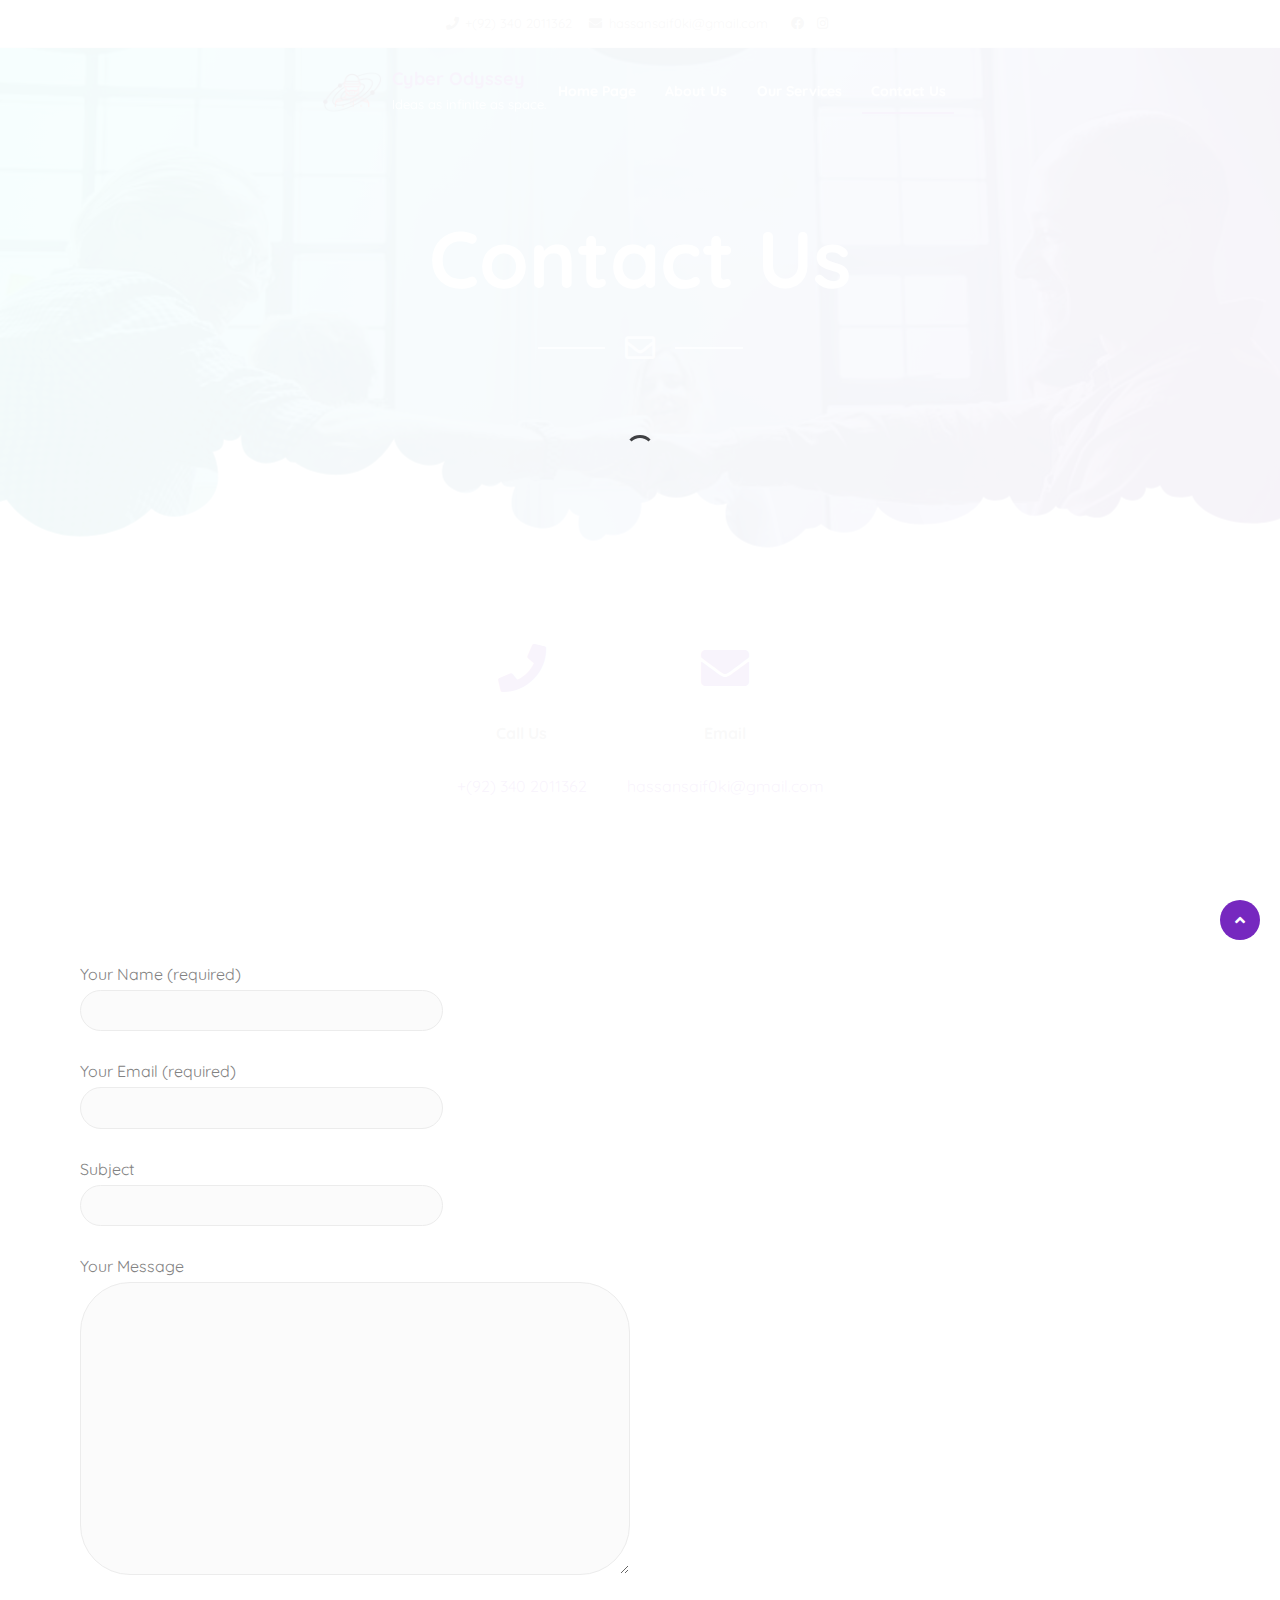
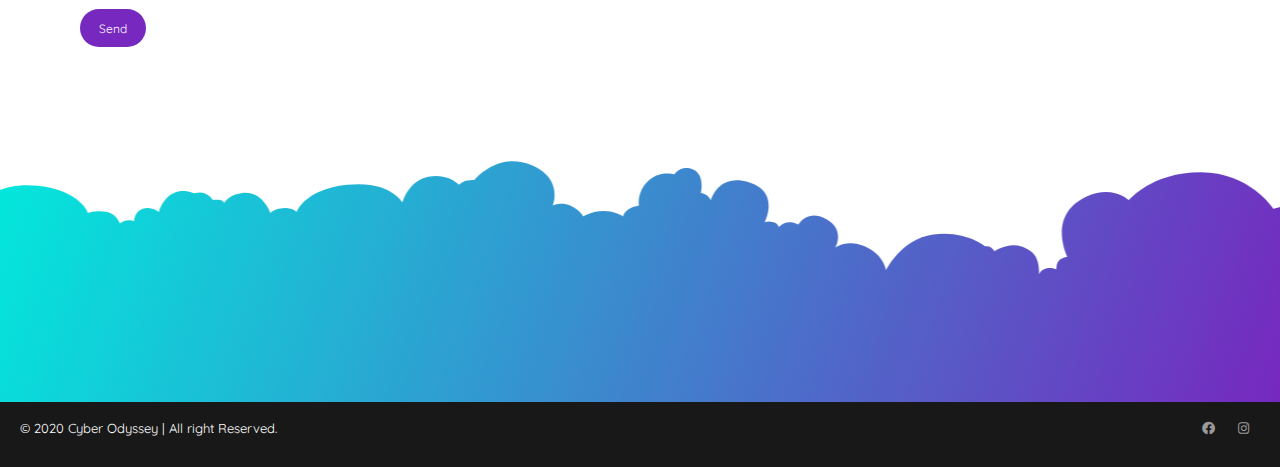
<file: contact-us.html>
<!DOCTYPE html>
<html lang="en-GB">
<!-- Mirrored from hassanportfolio123.000webhostapp.com/contact-us by HTTrack Website Copier/3.x [XR&CO'2014], Wed, 15 Mar 2023 06:45:06 GMT -->
<!-- Added by HTTrack -->
<meta http-equiv="content-type" content="text/html;charset=UTF-8" /><!-- /Added by HTTrack -->

<head>
  <meta charset="UTF-8" />
  <meta name="viewport" content="width=device-width, initial-scale=1" />
  <link rel="profile" href="https://gmpg.org/xfn/11" />

  <title>Contact Us &#8211; Cyber Odyssey</title>
  <meta name="robots" content="max-image-preview:large" />
  <link rel="dns-prefetch" href="http://fonts.googleapis.com/" />
  <link rel="alternate" type="application/rss+xml" title="Cyber Odyssey &raquo; Feed" href="feed" />
  <link rel="alternate" type="application/rss+xml" title="Cyber Odyssey &raquo; Comments Feed" href="comments/feed" />
  <!-- This site uses the Google Analytics by MonsterInsights plugin v8.12.1 - Using Analytics tracking - https://www.monsterinsights.com/ -->
  <!-- Note: MonsterInsights is not currently configured on this site. The site owner needs to authenticate with Google Analytics in the MonsterInsights settings panel. -->
  <!-- No UA code set -->
  <!-- / Google Analytics by MonsterInsights -->
  <!-- <script>
      window._wpemojiSettings = {
        baseUrl: "https:\/\/s.w.org\/images\/core\/emoji\/14.0.0\/72x72\/",
        ext: ".png",
        svgUrl: "https:\/\/s.w.org\/images\/core\/emoji\/14.0.0\/svg\/",
        svgExt: ".svg",
        source: {
          concatemoji:
            "https:\/\/hassanportfolio123.000webhostapp.com\/wp-includes\/js\/wp-emoji-release.min.js?ver=6.1.1",
        },
      };
      /*! This file is auto-generated */
      !(function (e, a, t) {
        var n,
          r,
          o,
          i = a.createElement("canvas"),
          p = i.getContext && i.getContext("2d");
        function s(e, t) {
          var a = String.fromCharCode,
            e =
              (p.clearRect(0, 0, i.width, i.height),
              p.fillText(a.apply(this, e), 0, 0),
              i.toDataURL());
          return (
            p.clearRect(0, 0, i.width, i.height),
            p.fillText(a.apply(this, t), 0, 0),
            e === i.toDataURL()
          );
        }
        function c(e) {
          var t = a.createElement("script");
          (t.src = e),
            (t.defer = t.type = "text/javascript"),
            a.getElementsByTagName("head")[0].appendChild(t);
        }
        for (
          o = Array("flag", "emoji"),
            t.supports = { everything: !0, everythingExceptFlag: !0 },
            r = 0;
          r < o.length;
          r++
        )
          (t.supports[o[r]] = (function (e) {
            if (p && p.fillText)
              switch (
                ((p.textBaseline = "top"), (p.font = "600 32px Arial"), e)
              ) {
                case "flag":
                  return s(
                    [127987, 65039, 8205, 9895, 65039],
                    [127987, 65039, 8203, 9895, 65039]
                  )
                    ? !1
                    : !s(
                        [55356, 56826, 55356, 56819],
                        [55356, 56826, 8203, 55356, 56819]
                      ) &&
                        !s(
                          [
                            55356, 57332, 56128, 56423, 56128, 56418, 56128,
                            56421, 56128, 56430, 56128, 56423, 56128, 56447,
                          ],
                          [
                            55356, 57332, 8203, 56128, 56423, 8203, 56128,
                            56418, 8203, 56128, 56421, 8203, 56128, 56430, 8203,
                            56128, 56423, 8203, 56128, 56447,
                          ]
                        );
                case "emoji":
                  return !s(
                    [129777, 127995, 8205, 129778, 127999],
                    [129777, 127995, 8203, 129778, 127999]
                  );
              }
            return !1;
          })(o[r])),
            (t.supports.everything = t.supports.everything && t.supports[o[r]]),
            "flag" !== o[r] &&
              (t.supports.everythingExceptFlag =
                t.supports.everythingExceptFlag && t.supports[o[r]]);
        (t.supports.everythingExceptFlag =
          t.supports.everythingExceptFlag && !t.supports.flag),
          (t.DOMReady = !1),
          (t.readyCallback = function () {
            t.DOMReady = !0;
          }),
          t.supports.everything ||
            ((n = function () {
              t.readyCallback();
            }),
            a.addEventListener
              ? (a.addEventListener("DOMContentLoaded", n, !1),
                e.addEventListener("load", n, !1))
              : (e.attachEvent("onload", n),
                a.attachEvent("onreadystatechange", function () {
                  "complete" === a.readyState && t.readyCallback();
                })),
            (e = t.source || {}).concatemoji
              ? c(e.concatemoji)
              : e.wpemoji && e.twemoji && (c(e.twemoji), c(e.wpemoji)));
      })(window, document, window._wpemojiSettings);
    </script> -->
  <style>
    img.wp-smiley,
    img.emoji {
      display: inline !important;
      border: none !important;
      box-shadow: none !important;
      height: 1em !important;
      width: 1em !important;
      margin: 0 0.07em !important;
      vertical-align: -0.1em !important;
      background: none !important;
      padding: 0 !important;
    }
  </style>
  <link rel="stylesheet" id="wp-block-library-css" href="wp-includes/css/dist/block-library/style.min6a4d.css?ver=6.1.1"
    media="all" />
  <link rel="stylesheet" id="classic-theme-styles-css" href="wp-includes/css/classic-themes.min68b3.css?ver=1"
    media="all" />
  <style id="global-styles-inline-css">
    body {
      --wp--preset--color--black: #000000;
      --wp--preset--color--cyan-bluish-gray: #abb8c3;
      --wp--preset--color--white: #ffffff;
      --wp--preset--color--pale-pink: #f78da7;
      --wp--preset--color--vivid-red: #cf2e2e;
      --wp--preset--color--luminous-vivid-orange: #ff6900;
      --wp--preset--color--luminous-vivid-amber: #fcb900;
      --wp--preset--color--light-green-cyan: #7bdcb5;
      --wp--preset--color--vivid-green-cyan: #00d084;
      --wp--preset--color--pale-cyan-blue: #8ed1fc;
      --wp--preset--color--vivid-cyan-blue: #0693e3;
      --wp--preset--color--vivid-purple: #9b51e0;
      --wp--preset--gradient--vivid-cyan-blue-to-vivid-purple: linear-gradient(135deg,
          rgba(6, 147, 227, 1) 0%,
          rgb(155, 81, 224) 100%);
      --wp--preset--gradient--light-green-cyan-to-vivid-green-cyan: linear-gradient(135deg,
          rgb(122, 220, 180) 0%,
          rgb(0, 208, 130) 100%);
      --wp--preset--gradient--luminous-vivid-amber-to-luminous-vivid-orange: linear-gradient(135deg,
          rgba(252, 185, 0, 1) 0%,
          rgba(255, 105, 0, 1) 100%);
      --wp--preset--gradient--luminous-vivid-orange-to-vivid-red: linear-gradient(135deg,
          rgba(255, 105, 0, 1) 0%,
          rgb(207, 46, 46) 100%);
      --wp--preset--gradient--very-light-gray-to-cyan-bluish-gray: linear-gradient(135deg,
          rgb(238, 238, 238) 0%,
          rgb(169, 184, 195) 100%);
      --wp--preset--gradient--cool-to-warm-spectrum: linear-gradient(135deg,
          rgb(74, 234, 220) 0%,
          rgb(151, 120, 209) 20%,
          rgb(207, 42, 186) 40%,
          rgb(238, 44, 130) 60%,
          rgb(251, 105, 98) 80%,
          rgb(254, 248, 76) 100%);
      --wp--preset--gradient--blush-light-purple: linear-gradient(135deg,
          rgb(255, 206, 236) 0%,
          rgb(152, 150, 240) 100%);
      --wp--preset--gradient--blush-bordeaux: linear-gradient(135deg,
          rgb(254, 205, 165) 0%,
          rgb(254, 45, 45) 50%,
          rgb(107, 0, 62) 100%);
      --wp--preset--gradient--luminous-dusk: linear-gradient(135deg,
          rgb(255, 203, 112) 0%,
          rgb(199, 81, 192) 50%,
          rgb(65, 88, 208) 100%);
      --wp--preset--gradient--pale-ocean: linear-gradient(135deg,
          rgb(255, 245, 203) 0%,
          rgb(182, 227, 212) 50%,
          rgb(51, 167, 181) 100%);
      --wp--preset--gradient--electric-grass: linear-gradient(135deg,
          rgb(202, 248, 128) 0%,
          rgb(113, 206, 126) 100%);
      --wp--preset--gradient--midnight: linear-gradient(135deg,
          rgb(2, 3, 129) 0%,
          rgb(40, 116, 252) 100%);
      --wp--preset--duotone--dark-grayscale: url("#wp-duotone-dark-grayscale");
      --wp--preset--duotone--grayscale: url("#wp-duotone-grayscale");
      --wp--preset--duotone--purple-yellow: url("#wp-duotone-purple-yellow");
      --wp--preset--duotone--blue-red: url("#wp-duotone-blue-red");
      --wp--preset--duotone--midnight: url("#wp-duotone-midnight");
      --wp--preset--duotone--magenta-yellow: url("#wp-duotone-magenta-yellow");
      --wp--preset--duotone--purple-green: url("#wp-duotone-purple-green");
      --wp--preset--duotone--blue-orange: url("#wp-duotone-blue-orange");
      --wp--preset--font-size--small: 14px;
      --wp--preset--font-size--medium: 20px;
      --wp--preset--font-size--large: 20px;
      --wp--preset--font-size--x-large: 42px;
      --wp--preset--font-size--regular: 16px;
      --wp--preset--font-size--larger: 24px;
      --wp--preset--spacing--20: 0.44rem;
      --wp--preset--spacing--30: 0.67rem;
      --wp--preset--spacing--40: 1rem;
      --wp--preset--spacing--50: 1.5rem;
      --wp--preset--spacing--60: 2.25rem;
      --wp--preset--spacing--70: 3.38rem;
      --wp--preset--spacing--80: 5.06rem;
    }

    :where(.is-layout-flex) {
      gap: 0.5em;
    }

    body .is-layout-flow>.alignleft {
      float: left;
      margin-inline-start: 0;
      margin-inline-end: 2em;
    }

    body .is-layout-flow>.alignright {
      float: right;
      margin-inline-start: 2em;
      margin-inline-end: 0;
    }

    body .is-layout-flow>.aligncenter {
      margin-left: auto !important;
      margin-right: auto !important;
    }

    body .is-layout-constrained>.alignleft {
      float: left;
      margin-inline-start: 0;
      margin-inline-end: 2em;
    }

    body .is-layout-constrained>.alignright {
      float: right;
      margin-inline-start: 2em;
      margin-inline-end: 0;
    }

    body .is-layout-constrained>.aligncenter {
      margin-left: auto !important;
      margin-right: auto !important;
    }

    body .is-layout-constrained> :where(:not(.alignleft):not(.alignright):not(.alignfull)) {
      max-width: var(--wp--style--global--content-size);
      margin-left: auto !important;
      margin-right: auto !important;
    }

    body .is-layout-constrained>.alignwide {
      max-width: var(--wp--style--global--wide-size);
    }

    body .is-layout-flex {
      display: flex;
    }

    body .is-layout-flex {
      flex-wrap: wrap;
      align-items: center;
    }

    body .is-layout-flex>* {
      margin: 0;
    }

    :where(.wp-block-columns.is-layout-flex) {
      gap: 2em;
    }

    .has-black-color {
      color: var(--wp--preset--color--black) !important;
    }

    .has-cyan-bluish-gray-color {
      color: var(--wp--preset--color--cyan-bluish-gray) !important;
    }

    .has-white-color {
      color: var(--wp--preset--color--white) !important;
    }

    .has-pale-pink-color {
      color: var(--wp--preset--color--pale-pink) !important;
    }

    .has-vivid-red-color {
      color: var(--wp--preset--color--vivid-red) !important;
    }

    .has-luminous-vivid-orange-color {
      color: var(--wp--preset--color--luminous-vivid-orange) !important;
    }

    .has-luminous-vivid-amber-color {
      color: var(--wp--preset--color--luminous-vivid-amber) !important;
    }

    .has-light-green-cyan-color {
      color: var(--wp--preset--color--light-green-cyan) !important;
    }

    .has-vivid-green-cyan-color {
      color: var(--wp--preset--color--vivid-green-cyan) !important;
    }

    .has-pale-cyan-blue-color {
      color: var(--wp--preset--color--pale-cyan-blue) !important;
    }

    .has-vivid-cyan-blue-color {
      color: var(--wp--preset--color--vivid-cyan-blue) !important;
    }

    .has-vivid-purple-color {
      color: var(--wp--preset--color--vivid-purple) !important;
    }

    .has-black-background-color {
      background-color: var(--wp--preset--color--black) !important;
    }

    .has-cyan-bluish-gray-background-color {
      background-color: var(--wp--preset--color--cyan-bluish-gray) !important;
    }

    .has-white-background-color {
      background-color: var(--wp--preset--color--white) !important;
    }

    .has-pale-pink-background-color {
      background-color: var(--wp--preset--color--pale-pink) !important;
    }

    .has-vivid-red-background-color {
      background-color: var(--wp--preset--color--vivid-red) !important;
    }

    .has-luminous-vivid-orange-background-color {
      background-color: var(--wp--preset--color--luminous-vivid-orange) !important;
    }

    .has-luminous-vivid-amber-background-color {
      background-color: var(--wp--preset--color--luminous-vivid-amber) !important;
    }

    .has-light-green-cyan-background-color {
      background-color: var(--wp--preset--color--light-green-cyan) !important;
    }

    .has-vivid-green-cyan-background-color {
      background-color: var(--wp--preset--color--vivid-green-cyan) !important;
    }

    .has-pale-cyan-blue-background-color {
      background-color: var(--wp--preset--color--pale-cyan-blue) !important;
    }

    .has-vivid-cyan-blue-background-color {
      background-color: var(--wp--preset--color--vivid-cyan-blue) !important;
    }

    .has-vivid-purple-background-color {
      background-color: var(--wp--preset--color--vivid-purple) !important;
    }

    .has-black-border-color {
      border-color: var(--wp--preset--color--black) !important;
    }

    .has-cyan-bluish-gray-border-color {
      border-color: var(--wp--preset--color--cyan-bluish-gray) !important;
    }

    .has-white-border-color {
      border-color: var(--wp--preset--color--white) !important;
    }

    .has-pale-pink-border-color {
      border-color: var(--wp--preset--color--pale-pink) !important;
    }

    .has-vivid-red-border-color {
      border-color: var(--wp--preset--color--vivid-red) !important;
    }

    .has-luminous-vivid-orange-border-color {
      border-color: var(--wp--preset--color--luminous-vivid-orange) !important;
    }

    .has-luminous-vivid-amber-border-color {
      border-color: var(--wp--preset--color--luminous-vivid-amber) !important;
    }

    .has-light-green-cyan-border-color {
      border-color: var(--wp--preset--color--light-green-cyan) !important;
    }

    .has-vivid-green-cyan-border-color {
      border-color: var(--wp--preset--color--vivid-green-cyan) !important;
    }

    .has-pale-cyan-blue-border-color {
      border-color: var(--wp--preset--color--pale-cyan-blue) !important;
    }

    .has-vivid-cyan-blue-border-color {
      border-color: var(--wp--preset--color--vivid-cyan-blue) !important;
    }

    .has-vivid-purple-border-color {
      border-color: var(--wp--preset--color--vivid-purple) !important;
    }

    .has-vivid-cyan-blue-to-vivid-purple-gradient-background {
      background: var(--wp--preset--gradient--vivid-cyan-blue-to-vivid-purple) !important;
    }

    .has-light-green-cyan-to-vivid-green-cyan-gradient-background {
      background: var(--wp--preset--gradient--light-green-cyan-to-vivid-green-cyan) !important;
    }

    .has-luminous-vivid-amber-to-luminous-vivid-orange-gradient-background {
      background: var(--wp--preset--gradient--luminous-vivid-amber-to-luminous-vivid-orange) !important;
    }

    .has-luminous-vivid-orange-to-vivid-red-gradient-background {
      background: var(--wp--preset--gradient--luminous-vivid-orange-to-vivid-red) !important;
    }

    .has-very-light-gray-to-cyan-bluish-gray-gradient-background {
      background: var(--wp--preset--gradient--very-light-gray-to-cyan-bluish-gray) !important;
    }

    .has-cool-to-warm-spectrum-gradient-background {
      background: var(--wp--preset--gradient--cool-to-warm-spectrum) !important;
    }

    .has-blush-light-purple-gradient-background {
      background: var(--wp--preset--gradient--blush-light-purple) !important;
    }

    .has-blush-bordeaux-gradient-background {
      background: var(--wp--preset--gradient--blush-bordeaux) !important;
    }

    .has-luminous-dusk-gradient-background {
      background: var(--wp--preset--gradient--luminous-dusk) !important;
    }

    .has-pale-ocean-gradient-background {
      background: var(--wp--preset--gradient--pale-ocean) !important;
    }

    .has-electric-grass-gradient-background {
      background: var(--wp--preset--gradient--electric-grass) !important;
    }

    .has-midnight-gradient-background {
      background: var(--wp--preset--gradient--midnight) !important;
    }

    .has-small-font-size {
      font-size: var(--wp--preset--font-size--small) !important;
    }

    .has-medium-font-size {
      font-size: var(--wp--preset--font-size--medium) !important;
    }

    .has-large-font-size {
      font-size: var(--wp--preset--font-size--large) !important;
    }

    .has-x-large-font-size {
      font-size: var(--wp--preset--font-size--x-large) !important;
    }

    .wp-block-navigation a:where(:not(.wp-element-button)) {
      color: inherit;
    }

    :where(.wp-block-columns.is-layout-flex) {
      gap: 2em;
    }

    .wp-block-pullquote {
      font-size: 1.5em;
      line-height: 1.6;
    }
  </style>
  <link rel="stylesheet" id="contact-form-7-css"
    href="wp-content/plugins/contact-form-7/includes/css/styles4999.css?ver=5.7.4" media="all" />
  <link rel="stylesheet" id="elementor-icons-css"
    href="wp-content/plugins/elementor/assets/lib/eicons/css/elementor-icons.min3b94.css?ver=5.18.0" media="all" />
  <link rel="stylesheet" id="elementor-frontend-css"
    href="wp-content/plugins/elementor/assets/css/frontend-lite.mina5bd.css?ver=3.11.3" media="all" />
  <link rel="stylesheet" id="swiper-css"
    href="wp-content/plugins/elementor/assets/lib/swiper/v8/css/swiper.min94a4.css?ver=8.4.5" media="all" />
  <link rel="stylesheet" id="elementor-post-5-css" href="wp-content/uploads/elementor/css/post-5b402.css?ver=1678511001"
    media="all" />
  <link rel="stylesheet" id="elementor-post-83-css"
    href="wp-content/uploads/elementor/css/post-83fd06.css?ver=1678862664" media="all" />
  <link rel="stylesheet" id="attesa-loader-css" href="wp-content/themes/attesa/css/loader.min91ce.css?ver=1.5.0"
    media="all" />
  <link rel="stylesheet" id="attesa-top-bar-css" href="wp-content/themes/attesa/css/top-bar.min91ce.css?ver=1.5.0"
    media="all" />
  <link rel="stylesheet" id="attesa-style-css" href="wp-content/themes/attesa/style91ce.css?ver=1.5.0" media="all" />
  <style type="text/css">
    .container {
      display: flex;
      justify-content: center;
      align-items: center;
      flex-wrap: wrap;
    }

    .row {
      display: flex;
      justify-content: center;
    }

    .contact-detail-box {
      margin-bottom: 50px;
      text-align: center;
    }

    .contact-detail-box address {
      font-size: 14px;
    }

    .text-colored {
      color: #7628bf;
    }

    .fa-3x {
      font-size: 3em;
    }

    @media (min-width: 768px) {
      .contact-page .col-sm-6 {
        padding-left: 30px;
        padding-right: 30px;
      }
    }

    @media (max-width: 768px) {
      .screen-space {
        margin: 0px auto 50px auto;
      }

      .footer h5 {
        margin-top: 30px;
      }
    }

    @media only screen and (min-width: 768px) and (max-width: 991px) {
      .blog-wrapper .blog-item {
        width: 50%;
      }
    }

    @media (max-width: 767px) {
      .blog-wrapper .blog-item {
        width: 100%;
      }

      .logo {
        margin-top: 7px;
      }
    }
  </style>
  <style id="attesa-style-inline-css">
    h1,
    h2,
    h3,
    h4,
    h5,
    h6,
    p.site-title,
    blockquote {
      font-family: Quicksand, sans-serif;
    }

    body,
    button,
    input,
    select,
    optgroup,
    textarea {
      font-family: Quicksand, sans-serif;
    }

    body.no-sidebar #primary.content-area {
      width: 67%;
    }

    button,
    input[type]:not([type="file"]):not([type="hidden"]):not([type="image"]):not([type="checkbox"]),
    textarea,
    select,
    .attesaMenuButton,
    .navigation.pagination .nav-links a,
    .page-links a,
    .navigation.pagination .nav-links span.current,
    .page-links .current,
    aside ul.menu .indicatorBar,
    aside ul.product-categories .indicatorBar,
    .widget_tag_cloud a,
    .widget.widget_search input[type="search"],
    .widget.widget_search input[type="submit"],
    #secondary .sidebar-container,
    header.page-header,
    .entry-footer .read-more a,
    .post-thumbnail img,
    #toTop,
    #comments article footer img,
    #comments .reply,
    .site-social-float a,
    body.attesa-blog-grid .hentry,
    body.attesa-blog-masonry .hentry,
    fieldset,
    .attesaPostWidget img,
    .site-social-widget .attesa-social,
    .attesaFeatBoxContainer .attesaproFeatBoxButton a,
    .attesa-contact-info i,
    .attesa-post-slider-readmore p a,
    .attesa-breadcrumbs,
    .rank-math-breadcrumb,
    .awp-ajax-search.shortcode .awp-search-results ul li img,
    .bypostauthor>article {
      border-radius: 50px;
    }

    #wp-calendar>caption {
      border-top-left-radius: 50px;
      border-top-right-radius: 50px;
    }

    .nav-middle-top-title .attesa-logo img {
      max-height: 65px;
    }

    @media all and (min-width: 1024px) {}

    .main-navigation li,
    .main-navigation-popup li {
      font-weight: bold;
      text-transform: none;
    }

    .nav-middle:not(.format_featuredtitle) .container .mainHead {
      float: right;
    }

    #toTop {
      right: 20px;
    }

    blockquote::before,
    a,
    a:visited,
    .menustyle_default>div>ul>li:hover>a,
    .menustyle_default>div>ul>li:focus>a,
    .menustyle_default>div>ul>.current_page_item>a,
    .menustyle_default>div>ul>.current-menu-item>a,
    .menustyle_default>div>ul>.current_page_ancestor>a,
    .menustyle_default>div>ul>.current-menu-ancestor>a,
    .menustyle_default>div>ul>.current_page_parent>a,
    .entry-meta i,
    .entry-footer span i,
    .site-social-header a:hover,
    .site-social-header a:focus,
    .site-social-header a:active {
      color: #7628bf;
    }

    button,
    input[type="button"],
    input[type="reset"],
    input[type="submit"],
    .main-navigation>div>ul>li>a::before,
    .main-navigation-popup>div ul li a::before,
    .attesaMenuButton,
    .navigation.pagination .nav-links a,
    .page-links a,
    .widget_tag_cloud a,
    .entry-footer .read-more a,
    #toTop,
    ul.products li.product .tinvwl_add_to_wishlist_button,
    .attesa-pro-sharing-box-container.style_astheme a:hover,
    .attesa-pro-sharing-box-container.style_astheme a:focus,
    .attesa-pro-sharing-box-container.style_astheme a:active,
    .attesaFeatBoxContainer .attesaproFeatBoxButton a,
    .attesa-infinite-button-container .attesa-infinite-scroll-more-button,
    .bypostauthor>article::after,
    .attesa-menu-badge {
      background-color: #7628bf;
    }

    input[type]:focus:not([type="button"]):not([type="reset"]):not([type="submit"]):not([type="file"]):not([type="hidden"]):not([type="image"]):not([type="checkbox"]),
    textarea:focus,
    .navigation.pagination .nav-links span.current,
    .page-links .current,
    .footerArea,
    body.attesa-blog-grid .sticky,
    body.attesa-blog-masonry .sticky,
    .prev_next_buttons a:hover,
    .prev_next_buttons a:focus,
    .prev_next_buttons a:active,
    .site-social-float a:hover,
    .site-social-float a:focus,
    .site-social-float a:active,
    .attesa-pro-sharing-box-container.style_astheme a,
    .awp-ajax-search.shortcode .awp-search-results.filled {
      border-color: #7628bf;
    }

    body,
    button,
    input,
    select,
    optgroup,
    textarea,
    input[type]:focus:not([type="button"]):not([type="reset"]):not([type="submit"]):not([type="file"]):not([type="hidden"]):not([type="image"]):not([type="checkbox"]),
    textarea:focus,
    a:hover,
    a:focus,
    a:active,
    .entry-title a,
    .post-navigation span.meta-nav,
    #comments .reply a,
    .main-navigation>div>ul>li>a,
    .attesaFeatBoxTitle .entry-title,
    .site-social-header a,
    .site-social-float a,
    .prev_next_buttons a,
    .attesa-main-menu-container.open_pushmenu .attesa-close-pushmenu,
    form.attesa-pro-ajax-search-shortocode button i {
      color: #404040;
    }

    button:hover,
    input[type="button"]:hover,
    input[type="reset"]:hover,
    input[type="submit"]:hover,
    button:active,
    button:focus,
    input[type="button"]:active,
    input[type="button"]:focus,
    input[type="reset"]:active,
    input[type="reset"]:focus,
    input[type="submit"]:active,
    input[type="submit"]:focus,
    .main-navigation ul ul a,
    .navigation.pagination .nav-links a:hover,
    .navigation.pagination .nav-links a:focus,
    .page-links a:hover,
    .page-links a:focus,
    .widget_tag_cloud a:hover,
    .widget_tag_cloud a:focus,
    .widget_tag_cloud a:active,
    .hamburger-menu .menu__line,
    .hamburger-menu .menu__plus,
    .entry-footer .read-more a:hover,
    .entry-footer .read-more a:focus,
    .entry-footer .read-more a:active,
    .aLoader2,
    .attesaFeatBoxContainer .attesaproFeatBoxButton a:hover,
    .attesaFeatBoxContainer .attesaproFeatBoxButton a:focus,
    .attesaFeatBoxContainer .attesaproFeatBoxButton a:active,
    .square-full-screen,
    .attesa-infinite-button-container .attesa-infinite-scroll-more-button:hover,
    .attesa-infinite-button-container .attesa-infinite-scroll-more-button:focus,
    .attesa-infinite-button-container .attesa-infinite-scroll-more-button:active {
      background-color: #404040;
    }

    .hamburger-menu .menu__circle {
      border-color: #404040;
    }

    .aLoader1 {
      border-top-color: #404040;
    }

    @media all and (max-width: 1025px) {

      .main-navigation ul ul a,
      .main-navigation ul li .indicator:before {
        color: #404040 !important;
      }
    }

    .attesaLoader,
    .attesa-site-wrap,
    #masthead.menuMinor,
    body:not(.withOverlayMenu) #masthead,
    #masthead .nav-middle.fixed,
    .awp-ajax-search.shortcode .awp-search-results {
      background-color: #ffffff;
    }

    button,
    input[type="button"],
    input[type="reset"],
    input[type="submit"],
    .main-navigation>div>ul>li.attesaMenuButton>a,
    .main-navigation>div>ul>li.attesaMenuButton>a:hover,
    .main-navigation>div>ul>li.attesaMenuButton>a:focus,
    .main-navigation>div>ul>li.attesaMenuButton>a:active,
    #toTop,
    .main-navigation ul ul a,
    .navigation.pagination .nav-links a,
    .page-links a,
    .navigation.pagination .nav-links a:hover,
    .navigation.pagination .nav-links a:focus,
    .page-links a:hover,
    .page-links a:focus,
    ul.products li.product .tinvwl_add_to_wishlist_button,
    .attesaFeatBoxContainer .attesaproFeatBoxButton a,
    .attesa-menu-badge {
      color: #ffffff;
    }

    .main-navigation ul li.attesaMenuButton .indicator:before {
      color: #ffffff !important;
    }

    @media all and (max-width: 1025px) {
      .attesa-main-menu-container {
        background-color: #ffffff;
      }

      .main-navigation>div ul li.attesaMenuButton a,
      .main-navigation>div ul li.attesaMenuButton a:hover,
      .main-navigation>div ul li.attesaMenuButton a:focus,
      .main-navigation>div ul li.attesaMenuButton a:active {
        color: #ffffff !important;
      }
    }

    input[type]:not([type="button"]):not([type="reset"]):not([type="submit"]):not([type="file"]):not([type="hidden"]):not([type="image"]):not([type="checkbox"]),
    textarea,
    select,
    header.page-header,
    .site-social-float a,
    #comments .reply,
    .prev_next_buttons a,
    .attesa-pro-sharing-box-container,
    .attesa-breadcrumbs,
    .rank-math-breadcrumb,
    .attesa-main-menu-container.open_pushmenu .attesa-close-pushmenu,
    .wp-block-image,
    .bypostauthor>article,
    .attesa-related-list {
      background-color: #fbfbfb;
    }

    .widget_tag_cloud a,
    .entry-footer .read-more a,
    .attesa-pro-sharing-box-container.style_astheme a:hover,
    .attesa-pro-sharing-box-container.style_astheme a:focus,
    .attesa-pro-sharing-box-container.style_astheme a:active,
    .attesa-infinite-button-container .attesa-infinite-scroll-more-button {
      color: #fbfbfb;
    }

    .entry-content,
    .entry-summary,
    .entry-meta,
    .entry-meta a,
    .entry-footer span a,
    .attesa-pro-sharing-box a {
      color: #828282;
    }

    hr,
    .site-social-widget .attesa-social {
      background-color: #ececec;
    }

    input[type]:not([type="button"]):not([type="reset"]):not([type="submit"]):not([type="file"]):not([type="hidden"]):not([type="image"]):not([type="checkbox"]),
    textarea,
    select,
    .site-main .comment-navigation,
    .site-main .posts-navigation,
    .site-main .post-navigation,
    .site-main .navigation.pagination,
    .authorAbout,
    .relatedBox,
    header.page-header,
    .site-social-float a,
    .hentry,
    #comments ol .pingback,
    #comments ol article,
    #comments .reply,
    #payment .payment_methods li,
    fieldset,
    .attesa-pro-sharing-box-container,
    .attesa-breadcrumbs,
    .rank-math-breadcrumb,
    .attesa-main-menu-container.open_pushmenu .attesa-close-pushmenu,
    .wp-block-image,
    .awp-ajax-search.shortcode .awp-search-results ul li,
    .relatedBox.list .theImgRelated {
      border-color: #ececec;
    }

    @media all and (max-width: 1025px) {

      .main-navigation li,
      .main-navigation ul li .indicator,
      .main-navigation>div>ul>li>ul.sub-menu,
      .attesa-main-menu-container {
        border-color: #ececec;
      }
    }

    .nav-top,
    .search-icon .circle,
    .search-container {
      background-color: #fbfbfb;
    }

    .third-navigation li.attesaMenuButton a,
    .nav-top .attesa-menu-badge {
      color: #fbfbfb;
    }

    .nav-top {
      border-color: #ececec;
    }

    .nav-top,
    .top-block-left a,
    .top-block-left a:hover,
    .top-block-left a:focus,
    .top-block-left a:active,
    .third-navigation li a,
    .search-icon .circle,
    .search-container input[type="search"],
    .search-container input[type="search"]:focus,
    .top-block-left .site-social-top a {
      color: #828282;
    }

    .search-container input[type="search"]::placeholder {
      color: #828282;
    }

    .search-container input[type="search"]:-ms-input-placeholder {
      color: #828282;
    }

    .search-container input[type="search"]::-ms-input-placeholder {
      color: #828282;
    }

    .search-icon .handle,
    .search-icon .handle:after {
      background-color: #828282;
    }

    .footerArea a,
    .footerArea .attesa-contact-info i {
      color: #aeaeae;
    }

    .footerArea .widget_tag_cloud a,
    .footerArea button,
    .footerArea input[type="button"],
    .footerArea input[type="reset"],
    .footerArea input[type="submit"],
    .footerArea #wp-calendar>caption,
    .footerArea .attesaMenuButton {
      background-color: #aeaeae;
    }

    .footerArea input[type]:focus:not([type="button"]):not([type="reset"]):not([type="submit"]):not([type="file"]):not([type="hidden"]):not([type="image"]):not([type="checkbox"]),
    .footerArea textarea:focus,
    .footerArea #wp-calendar tbody td#today,
    .footerArea .awp-ajax-search.shortcode .awp-search-results.filled {
      border-color: #aeaeae;
    }

    .footerArea,
    .footerArea a:hover,
    .footerArea a:focus,
    .footerArea a:active,
    .footerArea ul.product-categories li a:before,
    .footerArea input[type]:not([type="button"]):not([type="reset"]):not([type="submit"]):not([type="file"]):not([type="hidden"]):not([type="image"]):not([type="checkbox"]),
    .footerArea textarea,
    .footerArea input[type]:focus:not([type="button"]):not([type="reset"]):not([type="submit"]):not([type="file"]):not([type="hidden"]):not([type="image"]):not([type="checkbox"]),
    .footerArea textarea:focus,
    .footerArea .attesa-contact-info a,
    .footerArea form.attesa-pro-ajax-search-shortocode button i {
      color: #f0f0f0;
    }

    .footerArea .widget_tag_cloud a:hover,
    .footerArea .widget_tag_cloud a:focus,
    .footerArea .widget_tag_cloud a:active,
    .footerArea button:hover,
    .footerArea input[type="button"]:hover,
    .footerArea input[type="reset"]:hover,
    .footerArea input[type="submit"]:hover,
    .footerArea button:active,
    .footerArea button:focus,
    .footerArea input[type="button"]:active,
    .footerArea input[type="button"]:focus,
    .footerArea input[type="reset"]:active,
    .footerArea input[type="reset"]:focus,
    .footerArea input[type="submit"]:active,
    .footerArea input[type="submit"]:focus,
    .footerArea .attesa-menu-badge {
      background-color: #f0f0f0;
    }

    .footerArea input[type="search"]::placeholder {
      color: #f0f0f0;
    }

    .footerArea input[type="search"]:-ms-input-placeholder {
      color: #f0f0f0;
    }

    .footerArea input[type="search"]::-ms-input-placeholder {
      color: #f0f0f0;
    }

    .footerArea,
    .footerArea input[type]:not([type="button"]):not([type="reset"]):not([type="submit"]):not([type="file"]):not([type="hidden"]):not([type="image"]):not([type="checkbox"]),
    .footerArea textarea,
    .footerArea .awp-ajax-search.shortcode .awp-search-results {
      background-color: #3f3f3f;
    }

    .footerArea button,
    .footerArea input[type="button"],
    .footerArea input[type="reset"],
    .footerArea input[type="submit"],
    .footerArea #wp-calendar>caption,
    .footerArea .widget_tag_cloud a,
    .footerArea .widget_tag_cloud a:hover,
    .footerArea .widget_tag_cloud a:focus,
    .footerArea .widget_tag_cloud a:active,
    .footerArea .attesaMenuButton a,
    .footerArea .attesaMenuButton a:hover,
    .footerArea .attesaMenuButton a:focus,
    .footerArea .attesaMenuButton a:active,
    .footerArea .attesa-menu-badge {
      color: #3f3f3f;
    }

    .footerArea .widget .widget-title .widgets-heading,
    .footerArea input[type]:not([type="button"]):not([type="reset"]):not([type="submit"]):not([type="file"]):not([type="hidden"]):not([type="image"]):not([type="checkbox"]),
    .footerArea textarea,
    .footerArea #wp-calendar tbody td,
    .footerArea fieldset,
    .footerArea .awp-ajax-search.shortcode .awp-search-results ul li {
      border-color: #bcbcbc;
    }

    .footerArea ul.menu .indicatorBar,
    .footerArea ul.product-categories .indicatorBar,
    .footerArea .site-social-widget .attesa-social,
    .footerArea .attesa-contact-info i {
      background-color: #bcbcbc;
    }

    .footer-bottom-area a {
      color: #9a9a9a;
    }

    .footer-bottom-area .attesaMenuButton,
    .footer-bottom-area .attesa-menu-badge {
      background-color: #9a9a9a;
    }

    .footer-bottom-area,
    .footer-bottom-area a:hover,
    .footer-bottom-area a:focus,
    .footer-bottom-area a:active,
    .footer-bottom-area .attesa-menu-badge {
      color: #ffffff;
    }

    .footer-bottom-area {
      background-color: #181818;
    }

    .second-navigation li.attesaMenuButton a {
      color: #181818;
    }

    #masthead:not(.menuMinor) .site-branding .site-description,
    #masthead:not(.menuMinor) .attesa-social-header-desktop .site-social-header a,
    #masthead:not(.menuMinor) .attesa-woo-icons-header a,
    #masthead:not(.menuMinor) .cartwoo-button-mobile a,
    #masthead:not(.menuMinor) .cartedd-button-mobile a,
    #masthead:not(.menuMinor) button.menu-toggle,
    #masthead:not(.menuMinor) .main-navigation>div>ul>li.attesaMenuButton>a,
    #masthead:not(.menuMinor) .main-navigation>div>ul>li.attesaMenuButton>a:hover,
    #masthead:not(.menuMinor) .main-navigation>div>ul>li.attesaMenuButton>a:focus,
    #masthead:not(.menuMinor) .main-navigation>div>ul>li.attesaMenuButton>a:active {
      color: #ffffff;
    }

    @media all and (min-width: 1025px) {
      #masthead:not(.menuMinor) .main-navigation>div>ul>li:not(.attesaMenuButton)>a {
        color: #ffffff;
      }
    }

    #masthead:not(.menuMinor) .hamburger-menu .menu__line,
    #masthead:not(.menuMinor) .hamburger-menu .menu__plus,
    body:not(.yesOpenPopupMenu) #masthead:not(.menuMinor) .icon-full-screen .square-full-screen {
      background-color: #ffffff;
    }

    #masthead:not(.menuMinor) .hamburger-menu .menu__circle {
      border-color: #ffffff;
    }
  </style>
  <link rel="stylesheet" id="font-awesome-5-all-css" href="wp-content/themes/attesa/css/all.min52d5.css?ver=5.15.3"
    media="all" />
  <link rel="stylesheet" id="font-awesome-4-shim-css"
    href="wp-content/themes/attesa/css/v4-shims.min52d5.css?ver=5.15.3" media="all" />
  <link rel="stylesheet" id="attesa-googlefonts-css"
    href="http://fonts.googleapis.com/css2?family=Quicksand:wght@400;700&amp;family=Quicksand:wght@400;700&amp;display=swap"
    media="all" />
  <link rel="stylesheet" id="wpr-text-animations-css-css"
    href="wp-content/plugins/royal-elementor-addons/assets/css/lib/animations/text-animations.minb10d.css?ver=1.3.66"
    media="all" />
  <link rel="stylesheet" id="wpr-addons-css-css"
    href="wp-content/plugins/royal-elementor-addons/assets/css/frontend.minb10d.css?ver=1.3.66" media="all" />
  <link rel="stylesheet" id="google-fonts-1-css"
    href="https://fonts.googleapis.com/css?family=Roboto%3A100%2C100italic%2C200%2C200italic%2C300%2C300italic%2C400%2C400italic%2C500%2C500italic%2C600%2C600italic%2C700%2C700italic%2C800%2C800italic%2C900%2C900italic%7CRoboto+Slab%3A100%2C100italic%2C200%2C200italic%2C300%2C300italic%2C400%2C400italic%2C500%2C500italic%2C600%2C600italic%2C700%2C700italic%2C800%2C800italic%2C900%2C900italic&amp;display=swap&amp;ver=6.1.1"
    media="all" />
  <link rel="preconnect" href="https://fonts.gstatic.com/" crossorigin />
  <script src="wp-includes/js/jquery/jquery.mina7a0.js?ver=3.6.1" id="jquery-core-js"></script>
  <script src="wp-includes/js/jquery/jquery-migrate.mind617.js?ver=3.3.2" id="jquery-migrate-js"></script>
  <link rel="https://api.w.org/" href="wp-json/index.html" />
  <link rel="alternate" type="application/json"
    href="https://hassanportfolio123.000webhostapp.com/wp-admin/install.php" />
  <link rel="EditURI" type="application/rsd+xml" title="RSD" href="xmlrpc0db0.php?rsd" />
  <link rel="wlwmanifest" type="application/wlwmanifest+xml" href="wp-includes/wlwmanifest.xml" />
  <meta name="generator" content="WordPress 6.1.1" />
  <link rel="canonical" href="contact-us.html" />
  <link rel="shortlink" href="index55e4.html?p=83" />
  <link rel="alternate" type="application/json+oembed"
    href="https://hassanportfolio123.000webhostapp.com/wp-admin/install.php" />
  <link rel="alternate" type="text/xml+oembed"
    href="https://hassanportfolio123.000webhostapp.com/wp-admin/install.php" />
  <meta name="generator"
    content="Elementor 3.11.3; features: e_dom_optimization, e_optimized_assets_loading, e_optimized_css_loading, a11y_improvements, additional_custom_breakpoints; settings: css_print_method-external, google_font-enabled, font_display-swap" />
  <link rel="icon" href="wp-content/uploads/2023/03/cropped-cropped-cyberodysseylogo-32x32.png" sizes="32x32" />
  <link rel="icon" href="wp-content/uploads/2023/03/cropped-cropped-cyberodysseylogo-192x192.png" sizes="192x192" />
  <link rel="apple-touch-icon" href="wp-content/uploads/2023/03/cropped-cropped-cyberodysseylogo-180x180.png" />
  <meta name="msapplication-TileImage"
    content="https://hassanportfolio123.000webhostapp.com/wp-content/uploads/2023/03/cropped-cropped-cyberodysseylogo-270x270.png" />
  <style id="wpr_lightbox_styles">
    .lg-backdrop {
      background-color: rgba(0, 0, 0, 0.6) !important;
    }

    .lg-toolbar,
    .lg-dropdown {
      background-color: rgba(0, 0, 0, 0.8) !important;
    }

    .lg-dropdown:after {
      border-bottom-color: rgba(0, 0, 0, 0.8) !important;
    }

    .lg-sub-html {
      background-color: rgba(0, 0, 0, 0.8) !important;
    }

    .lg-thumb-outer,
    .lg-progress-bar {
      background-color: #444444 !important;
    }

    .lg-progress {
      background-color: #a90707 !important;
    }

    .lg-icon {
      color: #efefef !important;
      font-size: 20px !important;
    }

    .lg-icon.lg-toogle-thumb {
      font-size: 24px !important;
    }

    .lg-icon:hover,
    .lg-dropdown-text:hover {
      color: #ffffff !important;
    }

    .lg-sub-html,
    .lg-dropdown-text {
      color: #efefef !important;
      font-size: 14px !important;
    }

    #lg-counter {
      color: #efefef !important;
      font-size: 14px !important;
    }

    .lg-prev,
    .lg-next {
      font-size: 35px !important;
    }

    /* Defaults */
    .lg-icon {
      background-color: transparent !important;
    }

    #lg-counter {
      opacity: 0.9;
    }

    .lg-thumb-outer {
      padding: 0 10px;
    }

    .lg-thumb-item {
      border-radius: 0 !important;
      border: none !important;
      opacity: 0.5;
    }

    .lg-thumb-item.active {
      opacity: 1;
    }
  </style>
</head>

<body
  class="page-template-default page page-id-83 wp-custom-logo wp-embed-responsive attesa-full-width withOverlayMenu mobile_menu_dropdown with_fa5_comp format_compat headerSticky topBarMobile attesa-topbar no-sidebar elementor-default elementor-kit-5 elementor-page elementor-page-83">
  <svg xmlns="http://www.w3.org/2000/svg" viewBox="0 0 0 0" width="0" height="0" focusable="false" role="none" style="
        visibility: hidden;
        position: absolute;
        left: -9999px;
        overflow: hidden;
      ">
    <defs>
      <filter id="wp-duotone-dark-grayscale">
        <feColorMatrix color-interpolation-filters="sRGB" type="matrix"
          values=" .299 .587 .114 0 0 .299 .587 .114 0 0 .299 .587 .114 0 0 .299 .587 .114 0 0 " />
        <feComponentTransfer color-interpolation-filters="sRGB">
          <feFuncR type="table" tableValues="0 0.49803921568627" />
          <feFuncG type="table" tableValues="0 0.49803921568627" />
          <feFuncB type="table" tableValues="0 0.49803921568627" />
          <feFuncA type="table" tableValues="1 1" />
        </feComponentTransfer>
        <feComposite in2="SourceGraphic" operator="in" />
      </filter>
    </defs>
  </svg><svg xmlns="http://www.w3.org/2000/svg" viewBox="0 0 0 0" width="0" height="0" focusable="false" role="none"
    style="
        visibility: hidden;
        position: absolute;
        left: -9999px;
        overflow: hidden;
      ">
    <defs>
      <filter id="wp-duotone-grayscale">
        <feColorMatrix color-interpolation-filters="sRGB" type="matrix"
          values=" .299 .587 .114 0 0 .299 .587 .114 0 0 .299 .587 .114 0 0 .299 .587 .114 0 0 " />
        <feComponentTransfer color-interpolation-filters="sRGB">
          <feFuncR type="table" tableValues="0 1" />
          <feFuncG type="table" tableValues="0 1" />
          <feFuncB type="table" tableValues="0 1" />
          <feFuncA type="table" tableValues="1 1" />
        </feComponentTransfer>
        <feComposite in2="SourceGraphic" operator="in" />
      </filter>
    </defs>
  </svg><svg xmlns="http://www.w3.org/2000/svg" viewBox="0 0 0 0" width="0" height="0" focusable="false" role="none"
    style="
        visibility: hidden;
        position: absolute;
        left: -9999px;
        overflow: hidden;
      ">
    <defs>
      <filter id="wp-duotone-purple-yellow">
        <feColorMatrix color-interpolation-filters="sRGB" type="matrix"
          values=" .299 .587 .114 0 0 .299 .587 .114 0 0 .299 .587 .114 0 0 .299 .587 .114 0 0 " />
        <feComponentTransfer color-interpolation-filters="sRGB">
          <feFuncR type="table" tableValues="0.54901960784314 0.98823529411765" />
          <feFuncG type="table" tableValues="0 1" />
          <feFuncB type="table" tableValues="0.71764705882353 0.25490196078431" />
          <feFuncA type="table" tableValues="1 1" />
        </feComponentTransfer>
        <feComposite in2="SourceGraphic" operator="in" />
      </filter>
    </defs>
  </svg><svg xmlns="http://www.w3.org/2000/svg" viewBox="0 0 0 0" width="0" height="0" focusable="false" role="none"
    style="
        visibility: hidden;
        position: absolute;
        left: -9999px;
        overflow: hidden;
      ">
    <defs>
      <filter id="wp-duotone-blue-red">
        <feColorMatrix color-interpolation-filters="sRGB" type="matrix"
          values=" .299 .587 .114 0 0 .299 .587 .114 0 0 .299 .587 .114 0 0 .299 .587 .114 0 0 " />
        <feComponentTransfer color-interpolation-filters="sRGB">
          <feFuncR type="table" tableValues="0 1" />
          <feFuncG type="table" tableValues="0 0.27843137254902" />
          <feFuncB type="table" tableValues="0.5921568627451 0.27843137254902" />
          <feFuncA type="table" tableValues="1 1" />
        </feComponentTransfer>
        <feComposite in2="SourceGraphic" operator="in" />
      </filter>
    </defs>
  </svg><svg xmlns="http://www.w3.org/2000/svg" viewBox="0 0 0 0" width="0" height="0" focusable="false" role="none"
    style="
        visibility: hidden;
        position: absolute;
        left: -9999px;
        overflow: hidden;
      ">
    <defs>
      <filter id="wp-duotone-midnight">
        <feColorMatrix color-interpolation-filters="sRGB" type="matrix"
          values=" .299 .587 .114 0 0 .299 .587 .114 0 0 .299 .587 .114 0 0 .299 .587 .114 0 0 " />
        <feComponentTransfer color-interpolation-filters="sRGB">
          <feFuncR type="table" tableValues="0 0" />
          <feFuncG type="table" tableValues="0 0.64705882352941" />
          <feFuncB type="table" tableValues="0 1" />
          <feFuncA type="table" tableValues="1 1" />
        </feComponentTransfer>
        <feComposite in2="SourceGraphic" operator="in" />
      </filter>
    </defs>
  </svg><svg xmlns="http://www.w3.org/2000/svg" viewBox="0 0 0 0" width="0" height="0" focusable="false" role="none"
    style="
        visibility: hidden;
        position: absolute;
        left: -9999px;
        overflow: hidden;
      ">
    <defs>
      <filter id="wp-duotone-magenta-yellow">
        <feColorMatrix color-interpolation-filters="sRGB" type="matrix"
          values=" .299 .587 .114 0 0 .299 .587 .114 0 0 .299 .587 .114 0 0 .299 .587 .114 0 0 " />
        <feComponentTransfer color-interpolation-filters="sRGB">
          <feFuncR type="table" tableValues="0.78039215686275 1" />
          <feFuncG type="table" tableValues="0 0.94901960784314" />
          <feFuncB type="table" tableValues="0.35294117647059 0.47058823529412" />
          <feFuncA type="table" tableValues="1 1" />
        </feComponentTransfer>
        <feComposite in2="SourceGraphic" operator="in" />
      </filter>
    </defs>
  </svg><svg xmlns="http://www.w3.org/2000/svg" viewBox="0 0 0 0" width="0" height="0" focusable="false" role="none"
    style="
        visibility: hidden;
        position: absolute;
        left: -9999px;
        overflow: hidden;
      ">
    <defs>
      <filter id="wp-duotone-purple-green">
        <feColorMatrix color-interpolation-filters="sRGB" type="matrix"
          values=" .299 .587 .114 0 0 .299 .587 .114 0 0 .299 .587 .114 0 0 .299 .587 .114 0 0 " />
        <feComponentTransfer color-interpolation-filters="sRGB">
          <feFuncR type="table" tableValues="0.65098039215686 0.40392156862745" />
          <feFuncG type="table" tableValues="0 1" />
          <feFuncB type="table" tableValues="0.44705882352941 0.4" />
          <feFuncA type="table" tableValues="1 1" />
        </feComponentTransfer>
        <feComposite in2="SourceGraphic" operator="in" />
      </filter>
    </defs>
  </svg><svg xmlns="http://www.w3.org/2000/svg" viewBox="0 0 0 0" width="0" height="0" focusable="false" role="none"
    style="
        visibility: hidden;
        position: absolute;
        left: -9999px;
        overflow: hidden;
      ">
    <defs>
      <filter id="wp-duotone-blue-orange">
        <feColorMatrix color-interpolation-filters="sRGB" type="matrix"
          values=" .299 .587 .114 0 0 .299 .587 .114 0 0 .299 .587 .114 0 0 .299 .587 .114 0 0 " />
        <feComponentTransfer color-interpolation-filters="sRGB">
          <feFuncR type="table" tableValues="0.098039215686275 1" />
          <feFuncG type="table" tableValues="0 0.66274509803922" />
          <feFuncB type="table" tableValues="0.84705882352941 0.41960784313725" />
          <feFuncA type="table" tableValues="1 1" />
        </feComponentTransfer>
        <feComposite in2="SourceGraphic" operator="in" />
      </filter>
    </defs>
  </svg>
  <div class="attesaLoader">
    <div class="aLoader1"></div>
  </div>
  <div class="attesa-site-wrap">
    <div id="page" class="site">
      <a class="skip-link screen-reader-text" href="#content">Skip to content</a>
      <header id="masthead" class="site-header topbarscrollhide withSticky nonMobile inMobile noSubEffect">
        <div class="nav-top">
          <div class="container smallText boxed">
            <div class="top-block-left">
              <span class="top-phone">
                <i class="fas fa-phone spaceRight" aria-hidden="true"></i><span class="attesa-number"><a
                    href="tel:+923402011362">+(92) 340
                    2011362</a></span>
              </span>
              <span class="top-email">
                <i class="fas fa-envelope spaceRight" aria-hidden="true"></i><span class="attesa-email"><a
                    href="mailto:hass&#097;&#110;s&#097;&#105;&#102;&#048;&#107;&#105;&#064;gma&#105;l.&#099;&#111;m">has&#115;&#097;&#110;&#115;&#097;i&#102;0&#107;&#105;&#064;gm&#097;i&#108;.&#099;&#111;m</a></span>
              </span>
              <div class="site-social-top">
                <a class="attesa-social" href="#" target="_self" title="Facebook"><i
                    class="fab fa-facebook spaceLeftRight"><span class="screen-reader-text">Facebook</span></i></a><a
                  class="attesa-social" href="#" target="_self" title="Instagram"><i
                    class="fab fa-instagram spaceLeftRight"><span class="screen-reader-text">Instagram</span></i></a>
              </div>
            </div>
            <div class="top-block-right">
              <nav id="top-navigation" class="third-navigation">
                <button class="menu-toggle-top">
                  <i class="fas fa-lg fa-bars" aria-hidden="true"></i>
                </button>
              </nav>
            </div>
          </div>
        </div>

        <div class="nav-middle headerscrollnormal format_compat">
          <div class="container boxed">
            <div class="mainLogo">
              <div class="subLogo">
                <div class="site-branding menuposition_right">
                  <div class="attesa-logo">
                    <a href="index.html" class="custom-logo-link" style="margin-right: 10px" rel="home"><img width="512"
                        height="512" src="wp-content/uploads/2023/03/cropped-cyberodysseylogo.png" class="custom-logo"
                        alt="Cyber Odyssey" decoding="async"
                        srcset="./wp-content/uploads/2023/03/cropped-cyberodysseylogo.png"
                        sizes="(max-width: 512px) 100vw, 512px" /></a>
                  </div>
                  <div class="attesa-text-logo">
                    <p class="site-title">
                      <a href="index.html" rel="home">Cyber Odyssey</a>
                    </p>
                    <p class="site-description smallText">
                      Ideas as infinite as space.
                    </p>
                  </div>
                </div>
              </div>
            </div>
            <!-- .mainLogo -->
            <div class="mainFunc">
              <div class="subFunc"></div>
            </div>
            <!-- .mainFunc -->
            <div class="mainHead">
              <div class="subHead">
                <button class="menu-toggle" aria-controls="primary-menu" aria-expanded="false" aria-label="Menu">
                  Menu<i class="spaceLeft fas fa fa-bars" aria-hidden="true"></i>
                </button>
                <div class="attesa-main-menu-container open_dropdown">
                  <nav id="site-navigation" class="main-navigation menustyle_minimal">
                    <div class="menu-main-menu-container">
                      <ul id="primary-menu" class="menu">
                        <li id="menu-item-164"
                          class="menu-item menu-item-type-post_type menu-item-object-page menu-item-home menu-item-164">
                          <a href="index.html">Home Page</a>
                        </li>
                        <li id="menu-item-165"
                          class="menu-item menu-item-type-post_type menu-item-object-page menu-item-165">
                          <a href="about-us.html">About Us</a>
                        </li>
                        <li id="menu-item-150"
                          class="menu-item menu-item-type-post_type menu-item-object-page menu-item-150">
                          <a href="our-services.html">Our Services</a>
                        </li>
                        <li id="menu-item-177"
                          class="menu-item menu-item-type-post_type menu-item-object-page current-menu-item page_item page-item-83 current_page_item menu-item-177">
                          <a href="contact-us.html" aria-current="page">Contact Us</a>
                        </li>
                      </ul>
                    </div>
                  </nav>
                  <!-- #site-navigation -->

                </div>
              </div>
            </div>
            <!-- .mainHead -->
          </div>
        </div>
      </header>
      <!-- #masthead -->

      <div id="content" class="site-content">
        <div class="attesa-content-container">
          <div id="primary" class="content-area">
            <main id="main" class="site-main">
              <article id="post-83" class="post-83 page type-page status-publish hentry">
                <header class="entry-header">
                  <span class="entry-title hidden">Contact Us</span>
                </header>
                <!-- .entry-header -->

                <div class="entry-content">
                  <div data-elementor-type="wp-post" data-elementor-id="83" class="elementor elementor-83">
                    <section
                      class="elementor-section elementor-top-section elementor-element elementor-element-9e25e4a elementor-section-boxed elementor-section-height-default elementor-section-height-default wpr-particle-no wpr-jarallax-no wpr-parallax-no wpr-sticky-section-no"
                      data-id="9e25e4a" data-element_type="section"
                      data-settings='{"background_background":"classic","shape_divider_bottom":"clouds"}'>
                      <div class="elementor-background-overlay"></div>
                      <div class="elementor-shape elementor-shape-bottom" data-negative="false">
                        <svg xmlns="http://www.w3.org/2000/svg" viewBox="0 0 283.5 27.8"
                          preserveAspectRatio="xMidYMax slice">
                          <path class="elementor-shape-fill"
                            d="M0 0v6.7c1.9-.8 4.7-1.4 8.5-1 9.5 1.1 11.1 6 11.1 6s2.1-.7 4.3-.2c2.1.5 2.8 2.6 2.8 2.6s.2-.5 1.4-.7c1.2-.2 1.7.2 1.7.2s0-2.1 1.9-2.8c1.9-.7 3.6.7 3.6.7s.7-2.9 3.1-4.1 4.7 0 4.7 0 1.2-.5 2.4 0 1.7 1.4 1.7 1.4h1.4c.7 0 1.2.7 1.2.7s.8-1.8 4-2.2c3.5-.4 5.3 2.4 6.2 4.4.4-.4 1-.7 1.8-.9 2.8-.7 4 .7 4 .7s1.7-5 11.1-6c9.5-1.1 12.3 3.9 12.3 3.9s1.2-4.8 5.7-5.7c4.5-.9 6.8 1.8 6.8 1.8s.6-.6 1.5-.9c.9-.2 1.9-.2 1.9-.2s5.2-6.4 12.6-3.3c7.3 3.1 4.7 9 4.7 9s1.9-.9 4 0 2.8 2.4 2.8 2.4 1.9-1.2 4.5-1.2 4.3 1.2 4.3 1.2.2-1 1.4-1.7 2.1-.7 2.1-.7-.5-3.1 2.1-5.5 5.7-1.4 5.7-1.4 1.5-2.3 4.2-1.1c2.7 1.2 1.7 5.2 1.7 5.2s.3-.1 1.3.5c.5.4.8.8.9 1.1.5-1.4 2.4-5.8 8.4-4 7.1 2.1 3.5 8.9 3.5 8.9s.8-.4 2 0 1.1 1.1 1.1 1.1 1.1-1.1 2.3-1.1 2.1.5 2.1.5 1.9-3.6 6.2-1.2 1.9 6.4 1.9 6.4 2.6-2.4 7.4 0c3.4 1.7 3.9 4.9 3.9 4.9s3.3-6.9 10.4-7.9 11.5 2.6 11.5 2.6.8 0 1.2.2c.4.2.9.9.9.9s4.4-3.1 8.3.2c1.9 1.7 1.5 5 1.5 5s.3-1.1 1.6-1.4c1.3-.3 2.3.2 2.3.2s-.1-1.2.5-1.9 1.9-.9 1.9-.9-4.7-9.3 4.4-13.4c5.6-2.5 9.2.9 9.2.9s5-6.2 15.9-6.2 16.1 8.1 16.1 8.1.7-.2 1.6-.4V0H0z" />
                        </svg>
                      </div>
                      <div class="elementor-container elementor-column-gap-default">
                        <div
                          class="elementor-column elementor-col-100 elementor-top-column elementor-element elementor-element-0daf0b7"
                          data-id="0daf0b7" data-element_type="column">
                          <div class="elementor-widget-wrap elementor-element-populated">
                            <div
                              class="elementor-element elementor-element-33416b4 elementor-widget elementor-widget-heading"
                              data-id="33416b4" data-element_type="widget" data-widget_type="heading.default">
                              <div class="elementor-widget-container">
                                <style>
                                  /*! elementor - v3.11.3 - 07-03-2023 */
                                  .elementor-heading-title {
                                    padding: 0;
                                    margin: 0;
                                    line-height: 1;
                                  }

                                  .elementor-widget-heading .elementor-heading-title[class*="elementor-size-"]>a {
                                    color: inherit;
                                    font-size: inherit;
                                    line-height: inherit;
                                  }

                                  .elementor-widget-heading .elementor-heading-title.elementor-size-small {
                                    font-size: 15px;
                                  }

                                  .elementor-widget-heading .elementor-heading-title.elementor-size-medium {
                                    font-size: 19px;
                                  }

                                  .elementor-widget-heading .elementor-heading-title.elementor-size-large {
                                    font-size: 29px;
                                  }

                                  .elementor-widget-heading .elementor-heading-title.elementor-size-xl {
                                    font-size: 39px;
                                  }

                                  .elementor-widget-heading .elementor-heading-title.elementor-size-xxl {
                                    font-size: 59px;
                                  }
                                </style>
                                <h2 class="elementor-heading-title elementor-size-default">
                                  Contact Us
                                </h2>
                              </div>
                            </div>
                            <div
                              class="elementor-element elementor-element-b63423d elementor-widget elementor-widget-attesa-extra-divider"
                              data-id="b63423d" data-element_type="widget"
                              data-widget_type="attesa-extra-divider.default">
                              <div class="elementor-widget-container">
                                <div class="attesa-extra-divider-wrap position_center">
                                  <div class="attesa-extra-divider attesa-divider-before"></div>
                                  <div class="attesa-divider-middle">
                                    <i class="fa fa-envelope-o"></i>
                                  </div>
                                  <div class="attesa-extra-divider attesa-divider-after"></div>
                                </div>
                              </div>
                            </div>
                          </div>
                        </div>
                      </div>
                    </section>
                    <section><!-- Subscribe me on Youtube
                      
                      -->
                      <br /><br /><br />
                      <div class="container bootstrap snippets">
                        <div class="row text-center">
                          <div class="col-sm-4">
                            <div class="contact-detail-box" style="margin-right: 20px;">
                              <i class="fa fa-phone fa-3x text-colored"></i>
                              <h4>Call Us</h4>
                              <a href="tel:+923402011362">+(92) 340
                                2011362</a><br>
                            </div>
                          </div><!-- end col -->

                          <div class="col-sm-4">
                            <div class="contact-detail-box" style="margin-left: 20px;">
                              <i class="fa fa-envelope fa-3x text-colored"></i>
                              <h4>Email</h4>

                              <a href="mailto:hassansaif0ki@gmail.com" class="text-muted">hassansaif0ki@gmail.com</a>
                            </div>
                          </div><!-- end col -->
                        </div>
                        <!-- end row -->
                    </section>
                    <section
                      class="elementor-section elementor-top-section elementor-element elementor-element-262be2a elementor-section-boxed elementor-section-height-default elementor-section-height-default wpr-particle-no wpr-jarallax-no wpr-parallax-no wpr-sticky-section-no"
                      data-id="262be2a" data-element_type="section">
                      <div class="elementor-container elementor-column-gap-default">
                        <div
                          class="elementor-column elementor-col-50 elementor-top-column elementor-element elementor-element-036f2b5"
                          data-id="036f2b5" data-element_type="column">
                          <div class="elementor-widget-wrap elementor-element-populated">
                            <div
                              class="elementor-element elementor-element-f73fcf4 elementor-widget elementor-widget-shortcode"
                              data-id="f73fcf4" data-element_type="widget" data-widget_type="shortcode.default">
                              <div class="elementor-widget-container">
                                <div class="elementor-shortcode">
                                  <div class="wpcf7 no-js" id="wpcf7-f163-p83-o1" lang="en-US" dir="ltr">
                                    <div class="screen-reader-response">
                                      <p role="status" aria-live="polite" aria-atomic="true"></p>
                                      <ul></ul>
                                    </div>
                                    <form
                                      action="https://hassanportfolio123.000webhostapp.com/contact-us#wpcf7-f163-p83-o1"
                                      method="post" class="wpcf7-form init" aria-label="Contact form"
                                      novalidate="novalidate" data-status="init">
                                      <div style="display: none">
                                        <input type="hidden" name="_wpcf7" value="163" />
                                        <input type="hidden" name="_wpcf7_version" value="5.7.4" />
                                        <input type="hidden" name="_wpcf7_locale" value="en_US" />
                                        <input type="hidden" name="_wpcf7_unit_tag" value="wpcf7-f163-p83-o1" />
                                        <input type="hidden" name="_wpcf7_container_post" value="83" />
                                        <input type="hidden" name="_wpcf7_posted_data_hash" value="" />
                                      </div>
                                      <p>
                                        <label>
                                          Your Name (required)<br />
                                          <span class="wpcf7-form-control-wrap" data-name="your-name"><input size="40"
                                              class="wpcf7-form-control wpcf7-text wpcf7-validates-as-required"
                                              aria-required="true" aria-invalid="false" value="" type="text"
                                              name="your-name" /></span>
                                        </label>
                                      </p>
                                      <p>
                                        <label>
                                          Your Email (required)<br />
                                          <span class="wpcf7-form-control-wrap" data-name="your-email"><input size="40"
                                              class="wpcf7-form-control wpcf7-text wpcf7-email wpcf7-validates-as-required wpcf7-validates-as-email"
                                              aria-required="true" aria-invalid="false" value="" type="email"
                                              name="your-email" /></span>
                                        </label>
                                      </p>
                                      <p>
                                        <label>
                                          Subject<br />
                                          <span class="wpcf7-form-control-wrap" data-name="your-subject"><input
                                              size="40" class="wpcf7-form-control wpcf7-text" aria-invalid="false"
                                              value="" type="text" name="your-subject" /></span>
                                        </label>
                                      </p>
                                      <p>
                                        <label>
                                          Your Message<br />
                                          <span class="wpcf7-form-control-wrap" data-name="your-message">
                                            <textarea cols="40" rows="10" class="wpcf7-form-control wpcf7-textarea"
                                              aria-invalid="false" name="your-message"></textarea>
                                          </span>
                                        </label>
                                      </p>
                                      <p>
                                        <input class="wpcf7-form-control has-spinner wpcf7-submit" type="submit"
                                          value="Send" />
                                      </p>
                                      <div class="wpcf7-response-output" aria-hidden="true"></div>
                                    </form>
                                  </div>
                                </div>
                              </div>
                            </div>
                          </div>
                        </div>
                        <div
                          class="elementor-column elementor-col-50 elementor-top-column elementor-element elementor-element-76fec08"
                          data-id="76fec08" data-element_type="column">
                          <div class="elementor-widget-wrap elementor-element-populated">
                            <div
                              class="elementor-element elementor-element-31141dc elementor-widget elementor-widget-google_maps"
                              data-id="31141dc" data-element_type="widget" data-widget_type="google_maps.default">
                              <div class="elementor-widget-container">
                                <style>
                                  /*! elementor - v3.11.3 - 07-03-2023 */
                                  .elementor-widget-google_maps .elementor-widget-container {
                                    overflow: hidden;
                                  }

                                  .elementor-widget-google_maps .elementor-custom-embed {
                                    line-height: 0;
                                  }

                                  .elementor-widget-google_maps iframe {
                                    height: 300px;
                                  }
                                </style>
                                <div class="elementor-custom-embed">
                                  <iframe loading="lazy"
                                    src="https://maps.google.com/maps?q=Gulistan-e-Johar%2C%20Karachi%2C%20Pakistan&amp;t=m&amp;z=15&amp;output=embed&amp;iwloc=near"
                                    title="Gulistan-e-Johar, Karachi, Pakistan"
                                    aria-label="Gulistan-e-Johar, Karachi, Pakistan"></iframe>
                                </div>
                              </div>
                            </div>
                          </div>
                        </div>
                      </div>
                    </section>
                    <section
                      class="elementor-section elementor-top-section elementor-element elementor-element-fcd3a1c elementor-section-boxed elementor-section-height-default elementor-section-height-default wpr-particle-no wpr-jarallax-no wpr-parallax-no wpr-sticky-section-no"
                      data-id="fcd3a1c" data-element_type="section"
                      data-settings='{"background_background":"gradient","shape_divider_top":"clouds"}'>
                      <div class="elementor-shape elementor-shape-top" data-negative="false">
                        <svg xmlns="http://www.w3.org/2000/svg" viewBox="0 0 283.5 27.8"
                          preserveAspectRatio="xMidYMax slice">
                          <path class="elementor-shape-fill"
                            d="M0 0v6.7c1.9-.8 4.7-1.4 8.5-1 9.5 1.1 11.1 6 11.1 6s2.1-.7 4.3-.2c2.1.5 2.8 2.6 2.8 2.6s.2-.5 1.4-.7c1.2-.2 1.7.2 1.7.2s0-2.1 1.9-2.8c1.9-.7 3.6.7 3.6.7s.7-2.9 3.1-4.1 4.7 0 4.7 0 1.2-.5 2.4 0 1.7 1.4 1.7 1.4h1.4c.7 0 1.2.7 1.2.7s.8-1.8 4-2.2c3.5-.4 5.3 2.4 6.2 4.4.4-.4 1-.7 1.8-.9 2.8-.7 4 .7 4 .7s1.7-5 11.1-6c9.5-1.1 12.3 3.9 12.3 3.9s1.2-4.8 5.7-5.7c4.5-.9 6.8 1.8 6.8 1.8s.6-.6 1.5-.9c.9-.2 1.9-.2 1.9-.2s5.2-6.4 12.6-3.3c7.3 3.1 4.7 9 4.7 9s1.9-.9 4 0 2.8 2.4 2.8 2.4 1.9-1.2 4.5-1.2 4.3 1.2 4.3 1.2.2-1 1.4-1.7 2.1-.7 2.1-.7-.5-3.1 2.1-5.5 5.7-1.4 5.7-1.4 1.5-2.3 4.2-1.1c2.7 1.2 1.7 5.2 1.7 5.2s.3-.1 1.3.5c.5.4.8.8.9 1.1.5-1.4 2.4-5.8 8.4-4 7.1 2.1 3.5 8.9 3.5 8.9s.8-.4 2 0 1.1 1.1 1.1 1.1 1.1-1.1 2.3-1.1 2.1.5 2.1.5 1.9-3.6 6.2-1.2 1.9 6.4 1.9 6.4 2.6-2.4 7.4 0c3.4 1.7 3.9 4.9 3.9 4.9s3.3-6.9 10.4-7.9 11.5 2.6 11.5 2.6.8 0 1.2.2c.4.2.9.9.9.9s4.4-3.1 8.3.2c1.9 1.7 1.5 5 1.5 5s.3-1.1 1.6-1.4c1.3-.3 2.3.2 2.3.2s-.1-1.2.5-1.9 1.9-.9 1.9-.9-4.7-9.3 4.4-13.4c5.6-2.5 9.2.9 9.2.9s5-6.2 15.9-6.2 16.1 8.1 16.1 8.1.7-.2 1.6-.4V0H0z" />
                        </svg>
                      </div>
                      <div class="elementor-container elementor-column-gap-default">
                        <div
                          class="elementor-column elementor-col-100 elementor-top-column elementor-element elementor-element-69e2344"
                          data-id="69e2344" data-element_type="column">
                          <div class="elementor-widget-wrap"></div>
                        </div>
                      </div>
                    </section>
                  </div>
                </div>
                <!-- .entry-content -->
              </article>
              <!-- #post-83 -->
            </main>
            <!-- #main -->
          </div>
          <!-- #primary -->
        </div>
        <!-- #content -->
      </div>
      <!-- .attesa-content-container -->

      <footer id="colophon" class="site-footer">
        <div class="mainFooter">
          <div class="footer-bottom-area">
            <div class="site-copy-down smallText">
              <div class="site-info">
                <span class="custom">&copy; 2020 Cyber Odyssey</span>
                <span class="sep"> | </span>
                All right Reserved.
              </div>
              <!-- .site-info -->
              <div class="site-social">
                <div class="site-social-footer">
                  <a class="attesa-social" href="#" target="_self" title="Facebook"><i
                      class="fab fa-facebook spaceLeftRight"><span class="screen-reader-text">Facebook</span></i></a><a
                    class="attesa-social" href="#" target="_self" title="YouTube"><i
                      class="fab fa-instagram spaceLeftRight"><span class="screen-reader-text">Instagram</span></i></a>
                </div>
              </div>
              <!-- .site-social -->
            </div>
            <nav id="footer-navigation" class="second-navigation smallText"></nav>
          </div>
        </div>
      </footer>
      <!-- #colophon -->
    </div>
    <!-- #page -->
  </div>
  <!-- .attesa-site-wrap -->
  <a href="#top" id="toTop" tabindex="-1" title="Back to top" class="scrolltop_off"><i class="fa fa-angle-up"
      aria-hidden="true"></i></a>
  <link rel="stylesheet" id="awp-divider-css"
    href="wp-content/plugins/attesa-extra/elementor/css/divider.minc412.css?ver=1.3.4" media="all" />
  <script src="wp-content/plugins/contact-form-7/includes/swv/js/index4999.js?ver=5.7.4" id="swv-js"></script>
  <script id="contact-form-7-js-extra">
    var wpcf7 = {
      api: {
        root: "https:\/\/hassanportfolio123.000webhostapp.com\/wp-json\/",
        namespace: "contact-form-7\/v1",
      },
    };
  </script>
  <script src="wp-content/plugins/contact-form-7/includes/js/index4999.js?ver=5.7.4" id="contact-form-7-js"></script>
  <script src="wp-content/plugins/royal-elementor-addons/assets/js/lib/particles/particles7c45.js?ver=3.0.6"
    id="wpr-particles-js"></script>
  <script src="wp-content/plugins/royal-elementor-addons/assets/js/lib/jarallax/jarallax.minf184.js?ver=1.12.7"
    id="wpr-jarallax-js"></script>
  <script src="wp-content/plugins/royal-elementor-addons/assets/js/lib/parallax/parallax.min5152.js?ver=1.0"
    id="wpr-parallax-hover-js"></script>
  <script src="wp-content/themes/attesa/js/jquery.attesa.min91ce.js?ver=1.5.0" id="attesa-custom-js"></script>
  <script src="wp-content/themes/attesa/js/SmoothScroll.min5b3c.js?ver=1.4.10" id="attesa-smooth-scroll-js"></script>
  <script id="wpr-addons-js-js-extra">
    var WprConfig = {
      ajaxurl:
        "https:\/\/hassanportfolio123.000webhostapp.com\/wp-admin\/admin-ajax.php",
      resturl:
        "https:\/\/hassanportfolio123.000webhostapp.com\/wp-json\/wpraddons\/v1",
      nonce: "ef17ebda85",
    };
  </script>
  <script src="wp-content/plugins/royal-elementor-addons/assets/js/frontend.minb10d.js?ver=1.3.66"
    id="wpr-addons-js-js"></script>
  <script src="wp-content/plugins/royal-elementor-addons/assets/js/modal-popups.minb10d.js?ver=1.3.66"
    id="wpr-modal-popups-js-js"></script>
  <script src="wp-content/plugins/elementor/assets/js/webpack.runtime.mina5bd.js?ver=3.11.3"
    id="elementor-webpack-runtime-js"></script>
  <script src="wp-content/plugins/elementor/assets/js/frontend-modules.mina5bd.js?ver=3.11.3"
    id="elementor-frontend-modules-js"></script>
  <script src="wp-content/plugins/elementor/assets/lib/waypoints/waypoints.min05da.js?ver=4.0.2"
    id="elementor-waypoints-js"></script>
  <script src="wp-includes/js/jquery/ui/core.min3f14.js?ver=1.13.2" id="jquery-ui-core-js"></script>
  <script id="elementor-frontend-js-before">
    var elementorFrontendConfig = {
      environmentMode: {
        edit: false,
        wpPreview: false,
        isScriptDebug: false,
      },
      i18n: {
        shareOnFacebook: "Share on Facebook",
        shareOnTwitter: "Share on Twitter",
        pinIt: "Pin it",
        download: "Download",
        downloadImage: "Download image",
        fullscreen: "Fullscreen",
        zoom: "Zoom",
        share: "Share",
        playVideo: "Play Video",
        previous: "Previous",
        next: "Next",
        close: "Close",
      },
      is_rtl: false,
      breakpoints: { xs: 0, sm: 480, md: 768, lg: 1025, xl: 1440, xxl: 1600 },
      responsive: {
        breakpoints: {
          mobile: {
            label: "Mobile",
            value: 767,
            default_value: 767,
            direction: "max",
            is_enabled: true,
          },
          mobile_extra: {
            label: "Mobile Extra",
            value: 880,
            default_value: 880,
            direction: "max",
            is_enabled: false,
          },
          tablet: {
            label: "Tablet",
            value: 1024,
            default_value: 1024,
            direction: "max",
            is_enabled: true,
          },
          tablet_extra: {
            label: "Tablet Extra",
            value: 1200,
            default_value: 1200,
            direction: "max",
            is_enabled: false,
          },
          laptop: {
            label: "Laptop",
            value: 1366,
            default_value: 1366,
            direction: "max",
            is_enabled: false,
          },
          widescreen: {
            label: "Widescreen",
            value: 2400,
            default_value: 2400,
            direction: "min",
            is_enabled: false,
          },
        },
      },
      version: "3.11.3",
      is_static: false,
      experimentalFeatures: {
        e_dom_optimization: true,
        e_optimized_assets_loading: true,
        e_optimized_css_loading: true,
        a11y_improvements: true,
        additional_custom_breakpoints: true,
        e_swiper_latest: true,
        "landing-pages": true,
        "kit-elements-defaults": true,
      },
      urls: {
        assets:
          "https:\/\/hassanportfolio123.000webhostapp.com\/wp-content\/plugins\/elementor\/assets\/",
      },
      swiperClass: "swiper",
      settings: { page: [], editorPreferences: [] },
      kit: {
        active_breakpoints: ["viewport_mobile", "viewport_tablet"],
        global_image_lightbox: "yes",
        lightbox_enable_counter: "yes",
        lightbox_enable_fullscreen: "yes",
        lightbox_enable_zoom: "yes",
        lightbox_enable_share: "yes",
        lightbox_title_src: "title",
        lightbox_description_src: "description",
      },
      post: {
        id: 83,
        title: "Contact%20Us%20%E2%80%93%20Cyber%20Odyssey",
        excerpt: "",
        featuredImage: false,
      },
    };
  </script>
  <script src="wp-content/plugins/elementor/assets/js/frontend.mina5bd.js?ver=3.11.3"
    id="elementor-frontend-js"></script>
  <script src="wp-includes/js/underscore.mind584.js?ver=1.13.4" id="underscore-js"></script>
  <script id="wp-util-js-extra">
    var _wpUtilSettings = { ajax: { url: "\/wp-admin\/admin-ajax.php" } };
  </script>
  <script src="wp-includes/js/wp-util.min6a4d.js?ver=6.1.1" id="wp-util-js"></script>
  <script id="wpforms-elementor-js-extra">
    var wpformsElementorVars = {
      captcha_provider: "recaptcha",
      recaptcha_type: "v2",
    };
  </script>
  <script src="wp-content/plugins/wpforms-lite/assets/js/integrations/elementor/frontend.minf90a.js?ver=1.8.0.2"
    id="wpforms-elementor-js"></script>

  <!-- <script>
      function getCookie(t) {
        for (
          var e = t + "=",
            n = decodeURIComponent(document.cookie).split(";"),
            o = 0;
          o < n.length;
          o++
        ) {
          for (var i = n[o]; " " == i.charAt(0); ) i = i.substring(1);
          if (0 == i.indexOf(e)) return i.substring(e.length, i.length);
        }
        return "";
      }
      getCookie("hostinger") &&
        ((document.cookie =
          "hostinger=;expires=Thu, 01 Jan 1970 00:00:01 GMT;"),
        location.reload());
      var wordpressAdminBody = document.getElementsByClassName("wp-admin")[0],
        notification = document.getElementsByClassName(
          "notice notice-success is-dismissible"
        ),
        hostingerLogo = document.getElementsByClassName("hlogo"),
        mainContent = document.getElementsByClassName("notice_content")[0];
      if (
        null != wordpressAdminBody &&
        0 < notification.length &&
        null != mainContent
      ) {
        var googleFont = document.createElement("link");
        (googleFontHref = document.createAttribute("href")),
          (googleFontRel = document.createAttribute("rel")),
          (googleFontHref.value =
            "https://fonts.googleapis.com/css?family=Roboto:300,400,600,700"),
          (googleFontRel.value = "stylesheet"),
          googleFont.setAttributeNode(googleFontHref),
          googleFont.setAttributeNode(googleFontRel);
        var css =
            "@media only screen and (max-width: 576px) {#main_content {max-width: 320px !important;} #main_content h1 {font-size: 30px !important;} #main_content h2 {font-size: 40px !important; margin: 20px 0 !important;} #main_content p {font-size: 14px !important;} #main_content .content-wrapper {text-align: center !important;}} @media only screen and (max-width: 781px) {#main_content {margin: auto; justify-content: center; max-width: 445px;}} @media only screen and (max-width: 1325px) {.web-hosting-90-off-image-wrapper {position: absolute; max-width: 95% !important;} .notice_content {justify-content: center;} .web-hosting-90-off-image {opacity: 1;}} @media only screen and (min-width: 769px) {.notice_content {justify-content: space-between;} #main_content {margin-left: 5%; max-width: 445px;} .web-hosting-90-off-image-wrapper {position: absolute; display: flex; justify-content: center; width: 50%; margin-left: 45%;}} .web-hosting-90-off-image {max-width: 90%;} .content-wrapper {min-height: 454px; display: flex; flex-direction: column; justify-content: center; z-index: 5} .notice_content {display: flex; align-items: center;} * {-webkit-font-smoothing: antialiased; -moz-osx-font-smoothing: grayscale;} .upgrade_button_red_sale{box-shadow: 0 2px 4px 0 rgba(255, 69, 70, 0.2); width: 264px; border: 0; border-radius: 3px; background-color: #FF5C62 !important; padding: 15px 55px !important; font-family: 'Roboto', sans-serif; font-size: 16px; font-weight: 600; color: #ffffff;} .upgrade_button_red_sale:hover{color: #ffffff !important; background: #d10303 !important;}",
          style = document.createElement("style"),
          sheet = window.document.styleSheets[0];
        style.styleSheet
          ? (style.styleSheet.cssText = css)
          : style.appendChild(document.createTextNode(css)),
          document.getElementsByTagName("head")[0].appendChild(style),
          document.getElementsByTagName("head")[0].appendChild(googleFont);
        var button = document.getElementsByClassName("upgrade_button_red")[0],
          link = button.parentElement;
        link.setAttribute(
          "href",
          "https://www.hostinger.com/hosting-starter-offer?utm_source=000webhost&amp;utm_medium=panel&amp;utm_campaign=000-wp"
        ),
          (link.innerHTML =
            '<button class="upgrade_button_red_sale">Claim Deal</button>'),
          (notification = notification[0]).setAttribute(
            "style",
            "padding-bottom: 0; padding-top: 5px; background-color: #040713; background-size: cover; background-repeat: no-repeat; color: #ffffff; border-left-color: #040713;"
          ),
          (notification.className = "notice notice-error is-dismissible");
        var mainContentHolder = document.getElementById("main_content");
        mainContentHolder.setAttribute("style", "padding: 0;"),
          hostingerLogo[0].remove();
        var h1Tag = notification.getElementsByTagName("H1")[0];
        (h1Tag.className = "000-h1"),
          (h1Tag.innerHTML = "Black Friday"),
          h1Tag.setAttribute(
            "style",
            'color: white; font-family: "Roboto", sans-serif; font-size: 48px; font-weight: 700;'
          );
        var h2Tag = document.createElement("H2");
        (h2Tag.innerHTML =
          "Up to 90% off 4-year hosting plans + free domain, SSL & DDoS protection"),
          h2Tag.setAttribute(
            "style",
            'color: white; margin: 10px 0 15px 0; font-family: "Roboto", sans-serif; font-size: 16px; font-weight: 400; line-height: 1;'
          ),
          h1Tag.parentNode.insertBefore(h2Tag, h1Tag.nextSibling);
        var paragraph = notification.getElementsByTagName("p")[0];
        (paragraph.innerHTML =
          "$<span style='font-size: 80px;'>2.49</span>/mo"),
          paragraph.setAttribute(
            "style",
            'font-family: "Roboto", sans-serif; font-size: 48px; font-weight: 700; margin: 0;'
          );
        var list = notification.getElementsByTagName("UL")[0];
        list.remove();
        var org_html = mainContent.innerHTML,
          new_html =
            '<div class="content-wrapper">' +
            mainContent.innerHTML +
            '</div><div class="web-hosting-90-off-image-wrapper"><img class="web-hosting-90-off-image" src="https://cdn.000webhost.com/000webhost/promotions/bf-2022-bottom-banner.png"></div>';
        mainContent.innerHTML = new_html;
        var saleImage = mainContent.getElementsByClassName(
          "web-hosting-90-off-image"
        )[0];
      }
    </script> -->
</body>

</html>
</file>
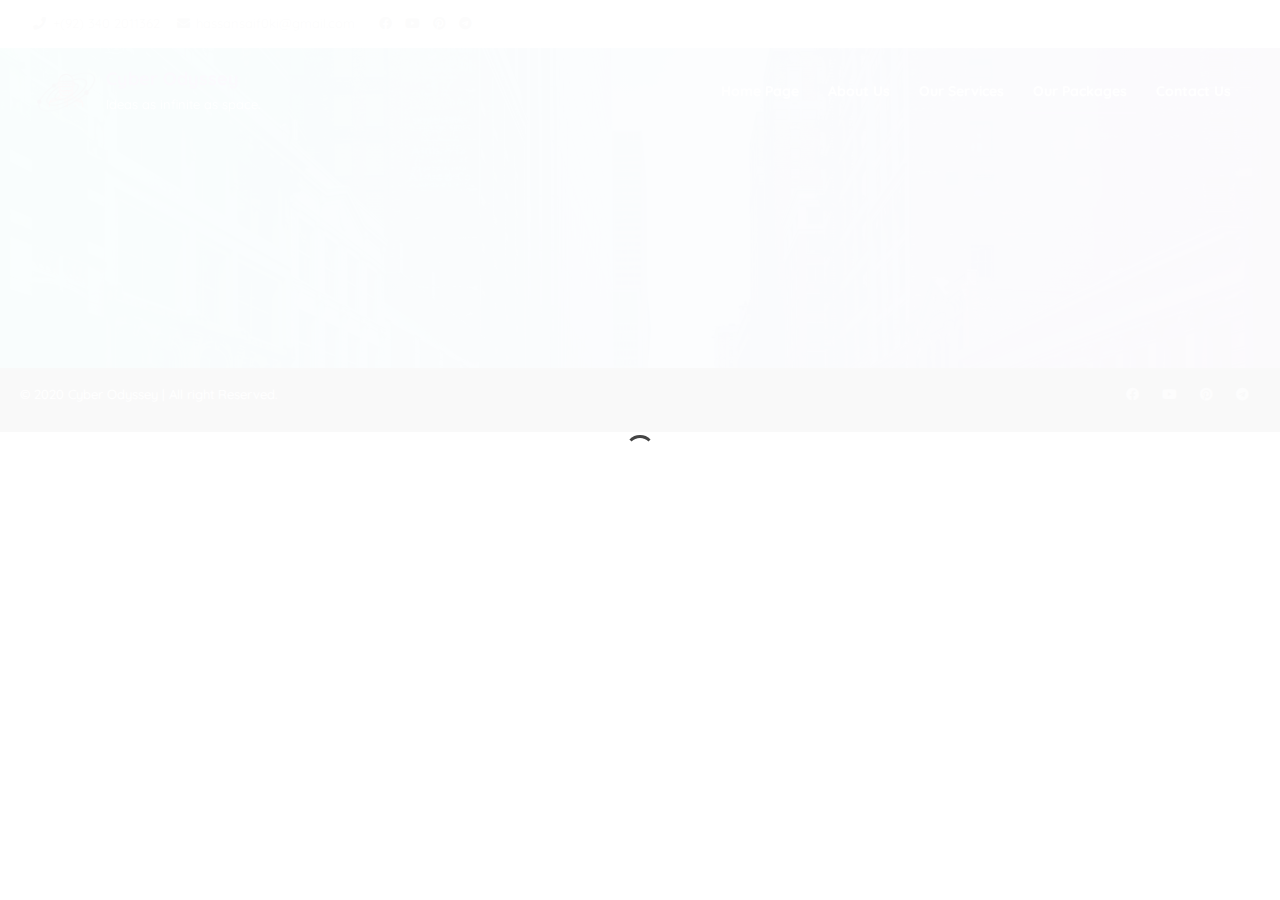
<file: our-packages.html>
<!DOCTYPE html>
<html lang="en-GB">
  <!-- Mirrored from hassanportfolio123.000webhostapp.com/our-packages by HTTrack Website Copier/3.x [XR&CO'2014], Wed, 15 Mar 2023 06:45:02 GMT -->
  <!-- Added by HTTrack -->
  <meta http-equiv="content-type" content="text/html;charset=UTF-8" />
  <!-- /Added by HTTrack -->
  <head>
    <meta charset="UTF-8" />
    <meta name="viewport" content="width=device-width, initial-scale=1" />
    <link rel="profile" href="https://gmpg.org/xfn/11" />
    <title>Our Packages &#8211; Cyber Odyssey</title>
    <meta name="robots" content="max-image-preview:large" />
    <link rel="dns-prefetch" href="http://fonts.googleapis.com/" />
    <link
      rel="alternate"
      type="application/rss+xml"
      title="Cyber Odyssey
         &raquo;
         Feed"
      href="feed"
    />
    <link
      rel="alternate"
      type="application/rss+xml"
      title="Cyber Odyssey
         &raquo;
         Comments Feed"
      href="comments/feed"
    />
    <!-- This site uses the Google Analytics by MonsterInsights plugin v8.12.1 - Using Analytics tracking - https://www.monsterinsights.com/ -->
    <!-- Note: MonsterInsights is not currently configured on this site. The site owner needs to authenticate with Google Analytics in the MonsterInsights settings panel. -->
    <!-- No UA code set -->
    <!-- / Google Analytics by MonsterInsights -->
    <!-- <script>
         window._wpemojiSettings = { "baseUrl": "https:\/\/s.w.org\/images\/core\/emoji\/14.0.0\/72x72\/", "ext": ".png", "svgUrl": "https:\/\/s.w.org\/images\/core\/emoji\/14.0.0\/svg\/", "svgExt": ".svg", "source": { "concatemoji": "https:\/\/hassanportfolio123.000webhostapp.com\/wp-includes\/js\/wp-emoji-release.min.js?ver=6.1.1" } };
         /*! This file is auto-generated */
         !function (e, a, t) { var n, r, o, i = a.createElement("canvas"), p = i.getContext && i.getContext("2d"); function s(e, t) { var a = String.fromCharCode, e = (p.clearRect(0, 0, i.width, i.height), p.fillText(a.apply(this, e), 0, 0), i.toDataURL()); return p.clearRect(0, 0, i.width, i.height), p.fillText(a.apply(this, t), 0, 0), e === i.toDataURL() } function c(e) { var t = a.createElement("script"); t.src = e, t.defer = t.type = "text/javascript", a.getElementsByTagName("head")[0].appendChild(t) } for (o = Array("flag", "emoji"), t.supports = { everything: !0, everythingExceptFlag: !0 }, r = 0; r < o.length; r++)t.supports[o[r]] = function (e) { if (p && p.fillText) switch (p.textBaseline = "top", p.font = "600 32px Arial", e) { case "flag": return s([127987, 65039, 8205, 9895, 65039], [127987, 65039, 8203, 9895, 65039]) ? !1 : !s([55356, 56826, 55356, 56819], [55356, 56826, 8203, 55356, 56819]) && !s([55356, 57332, 56128, 56423, 56128, 56418, 56128, 56421, 56128, 56430, 56128, 56423, 56128, 56447], [55356, 57332, 8203, 56128, 56423, 8203, 56128, 56418, 8203, 56128, 56421, 8203, 56128, 56430, 8203, 56128, 56423, 8203, 56128, 56447]); case "emoji": return !s([129777, 127995, 8205, 129778, 127999], [129777, 127995, 8203, 129778, 127999]) }return !1 }(o[r]), t.supports.everything = t.supports.everything && t.supports[o[r]], "flag" !== o[r] && (t.supports.everythingExceptFlag = t.supports.everythingExceptFlag && t.supports[o[r]]); t.supports.everythingExceptFlag = t.supports.everythingExceptFlag && !t.supports.flag, t.DOMReady = !1, t.readyCallback = function () { t.DOMReady = !0 }, t.supports.everything || (n = function () { t.readyCallback() }, a.addEventListener ? (a.addEventListener("DOMContentLoaded", n, !1), e.addEventListener("load", n, !1)) : (e.attachEvent("onload", n), a.attachEvent("onreadystatechange", function () { "complete" === a.readyState && t.readyCallback() })), (e = t.source || {}).concatemoji ? c(e.concatemoji) : e.wpemoji && e.twemoji && (c(e.twemoji), c(e.wpemoji))) }(window, document, window._wpemojiSettings);
      </script> -->
    <style>
      img.wp-smiley,
      img.emoji {
        display: inline !important;
        border: none !important;
        box-shadow: none !important;
        height: 1em !important;
        width: 1em !important;
        margin: 0 0.07em !important;
        vertical-align: -0.1em !important;
        background: none !important;
        padding: 0 !important;
      }
    </style>
    <link
      rel="stylesheet"
      id="wp-block-library-css"
      href="wp-includes/css/dist/block-library/style.min6a4d.css?ver=6.1.1"
      media="all"
    />
    <link
      rel="stylesheet"
      id="classic-theme-styles-css"
      href="wp-includes/css/classic-themes.min68b3.css?ver=1"
      media="all"
    />
    <style id="global-styles-inline-css">
      body {
        --wp--preset--color--black: #000000;
        --wp--preset--color--cyan-bluish-gray: #abb8c3;
        --wp--preset--color--white: #ffffff;
        --wp--preset--color--pale-pink: #f78da7;
        --wp--preset--color--vivid-red: #cf2e2e;
        --wp--preset--color--luminous-vivid-orange: #ff6900;
        --wp--preset--color--luminous-vivid-amber: #fcb900;
        --wp--preset--color--light-green-cyan: #7bdcb5;
        --wp--preset--color--vivid-green-cyan: #00d084;
        --wp--preset--color--pale-cyan-blue: #8ed1fc;
        --wp--preset--color--vivid-cyan-blue: #0693e3;
        --wp--preset--color--vivid-purple: #9b51e0;
        --wp--preset--gradient--vivid-cyan-blue-to-vivid-purple: linear-gradient(
          135deg,
          rgba(6, 147, 227, 1) 0%,
          rgb(155, 81, 224) 100%
        );
        --wp--preset--gradient--light-green-cyan-to-vivid-green-cyan: linear-gradient(
          135deg,
          rgb(122, 220, 180) 0%,
          rgb(0, 208, 130) 100%
        );
        --wp--preset--gradient--luminous-vivid-amber-to-luminous-vivid-orange: linear-gradient(
          135deg,
          rgba(252, 185, 0, 1) 0%,
          rgba(255, 105, 0, 1) 100%
        );
        --wp--preset--gradient--luminous-vivid-orange-to-vivid-red: linear-gradient(
          135deg,
          rgba(255, 105, 0, 1) 0%,
          rgb(207, 46, 46) 100%
        );
        --wp--preset--gradient--very-light-gray-to-cyan-bluish-gray: linear-gradient(
          135deg,
          rgb(238, 238, 238) 0%,
          rgb(169, 184, 195) 100%
        );
        --wp--preset--gradient--cool-to-warm-spectrum: linear-gradient(
          135deg,
          rgb(74, 234, 220) 0%,
          rgb(151, 120, 209) 20%,
          rgb(207, 42, 186) 40%,
          rgb(238, 44, 130) 60%,
          rgb(251, 105, 98) 80%,
          rgb(254, 248, 76) 100%
        );
        --wp--preset--gradient--blush-light-purple: linear-gradient(
          135deg,
          rgb(255, 206, 236) 0%,
          rgb(152, 150, 240) 100%
        );
        --wp--preset--gradient--blush-bordeaux: linear-gradient(
          135deg,
          rgb(254, 205, 165) 0%,
          rgb(254, 45, 45) 50%,
          rgb(107, 0, 62) 100%
        );
        --wp--preset--gradient--luminous-dusk: linear-gradient(
          135deg,
          rgb(255, 203, 112) 0%,
          rgb(199, 81, 192) 50%,
          rgb(65, 88, 208) 100%
        );
        --wp--preset--gradient--pale-ocean: linear-gradient(
          135deg,
          rgb(255, 245, 203) 0%,
          rgb(182, 227, 212) 50%,
          rgb(51, 167, 181) 100%
        );
        --wp--preset--gradient--electric-grass: linear-gradient(
          135deg,
          rgb(202, 248, 128) 0%,
          rgb(113, 206, 126) 100%
        );
        --wp--preset--gradient--midnight: linear-gradient(
          135deg,
          rgb(2, 3, 129) 0%,
          rgb(40, 116, 252) 100%
        );
        --wp--preset--duotone--dark-grayscale: url("#wp-duotone-dark-grayscale");
        --wp--preset--duotone--grayscale: url("#wp-duotone-grayscale");
        --wp--preset--duotone--purple-yellow: url("#wp-duotone-purple-yellow");
        --wp--preset--duotone--blue-red: url("#wp-duotone-blue-red");
        --wp--preset--duotone--midnight: url("#wp-duotone-midnight");
        --wp--preset--duotone--magenta-yellow: url("#wp-duotone-magenta-yellow");
        --wp--preset--duotone--purple-green: url("#wp-duotone-purple-green");
        --wp--preset--duotone--blue-orange: url("#wp-duotone-blue-orange");
        --wp--preset--font-size--small: 14px;
        --wp--preset--font-size--medium: 20px;
        --wp--preset--font-size--large: 20px;
        --wp--preset--font-size--x-large: 42px;
        --wp--preset--font-size--regular: 16px;
        --wp--preset--font-size--larger: 24px;
        --wp--preset--spacing--20: 0.44rem;
        --wp--preset--spacing--30: 0.67rem;
        --wp--preset--spacing--40: 1rem;
        --wp--preset--spacing--50: 1.5rem;
        --wp--preset--spacing--60: 2.25rem;
        --wp--preset--spacing--70: 3.38rem;
        --wp--preset--spacing--80: 5.06rem;
      }
      :where(.is-layout-flex) {
        gap: 0.5em;
      }
      body .is-layout-flow > .alignleft {
        float: left;
        margin-inline-start: 0;
        margin-inline-end: 2em;
      }
      body .is-layout-flow > .alignright {
        float: right;
        margin-inline-start: 2em;
        margin-inline-end: 0;
      }
      body .is-layout-flow > .aligncenter {
        margin-left: auto !important;
        margin-right: auto !important;
      }
      body .is-layout-constrained > .alignleft {
        float: left;
        margin-inline-start: 0;
        margin-inline-end: 2em;
      }
      body .is-layout-constrained > .alignright {
        float: right;
        margin-inline-start: 2em;
        margin-inline-end: 0;
      }
      body .is-layout-constrained > .aligncenter {
        margin-left: auto !important;
        margin-right: auto !important;
      }
      body
        .is-layout-constrained
        > :where(:not(.alignleft):not(.alignright):not(.alignfull)) {
        max-width: var(--wp--style--global--content-size);
        margin-left: auto !important;
        margin-right: auto !important;
      }
      body .is-layout-constrained > .alignwide {
        max-width: var(--wp--style--global--wide-size);
      }
      body .is-layout-flex {
        display: flex;
      }
      body .is-layout-flex {
        flex-wrap: wrap;
        align-items: center;
      }
      body .is-layout-flex > * {
        margin: 0;
      }
      :where(.wp-block-columns.is-layout-flex) {
        gap: 2em;
      }
      .has-black-color {
        color: var(--wp--preset--color--black) !important;
      }
      .has-cyan-bluish-gray-color {
        color: var(--wp--preset--color--cyan-bluish-gray) !important;
      }
      .has-white-color {
        color: var(--wp--preset--color--white) !important;
      }
      .has-pale-pink-color {
        color: var(--wp--preset--color--pale-pink) !important;
      }
      .has-vivid-red-color {
        color: var(--wp--preset--color--vivid-red) !important;
      }
      .has-luminous-vivid-orange-color {
        color: var(--wp--preset--color--luminous-vivid-orange) !important;
      }
      .has-luminous-vivid-amber-color {
        color: var(--wp--preset--color--luminous-vivid-amber) !important;
      }
      .has-light-green-cyan-color {
        color: var(--wp--preset--color--light-green-cyan) !important;
      }
      .has-vivid-green-cyan-color {
        color: var(--wp--preset--color--vivid-green-cyan) !important;
      }
      .has-pale-cyan-blue-color {
        color: var(--wp--preset--color--pale-cyan-blue) !important;
      }
      .has-vivid-cyan-blue-color {
        color: var(--wp--preset--color--vivid-cyan-blue) !important;
      }
      .has-vivid-purple-color {
        color: var(--wp--preset--color--vivid-purple) !important;
      }
      .has-black-background-color {
        background-color: var(--wp--preset--color--black) !important;
      }
      .has-cyan-bluish-gray-background-color {
        background-color: var(--wp--preset--color--cyan-bluish-gray) !important;
      }
      .has-white-background-color {
        background-color: var(--wp--preset--color--white) !important;
      }
      .has-pale-pink-background-color {
        background-color: var(--wp--preset--color--pale-pink) !important;
      }
      .has-vivid-red-background-color {
        background-color: var(--wp--preset--color--vivid-red) !important;
      }
      .has-luminous-vivid-orange-background-color {
        background-color: var(
          --wp--preset--color--luminous-vivid-orange
        ) !important;
      }
      .has-luminous-vivid-amber-background-color {
        background-color: var(
          --wp--preset--color--luminous-vivid-amber
        ) !important;
      }
      .has-light-green-cyan-background-color {
        background-color: var(--wp--preset--color--light-green-cyan) !important;
      }
      .has-vivid-green-cyan-background-color {
        background-color: var(--wp--preset--color--vivid-green-cyan) !important;
      }
      .has-pale-cyan-blue-background-color {
        background-color: var(--wp--preset--color--pale-cyan-blue) !important;
      }
      .has-vivid-cyan-blue-background-color {
        background-color: var(--wp--preset--color--vivid-cyan-blue) !important;
      }
      .has-vivid-purple-background-color {
        background-color: var(--wp--preset--color--vivid-purple) !important;
      }
      .has-black-border-color {
        border-color: var(--wp--preset--color--black) !important;
      }
      .has-cyan-bluish-gray-border-color {
        border-color: var(--wp--preset--color--cyan-bluish-gray) !important;
      }
      .has-white-border-color {
        border-color: var(--wp--preset--color--white) !important;
      }
      .has-pale-pink-border-color {
        border-color: var(--wp--preset--color--pale-pink) !important;
      }
      .has-vivid-red-border-color {
        border-color: var(--wp--preset--color--vivid-red) !important;
      }
      .has-luminous-vivid-orange-border-color {
        border-color: var(
          --wp--preset--color--luminous-vivid-orange
        ) !important;
      }
      .has-luminous-vivid-amber-border-color {
        border-color: var(--wp--preset--color--luminous-vivid-amber) !important;
      }
      .has-light-green-cyan-border-color {
        border-color: var(--wp--preset--color--light-green-cyan) !important;
      }
      .has-vivid-green-cyan-border-color {
        border-color: var(--wp--preset--color--vivid-green-cyan) !important;
      }
      .has-pale-cyan-blue-border-color {
        border-color: var(--wp--preset--color--pale-cyan-blue) !important;
      }
      .has-vivid-cyan-blue-border-color {
        border-color: var(--wp--preset--color--vivid-cyan-blue) !important;
      }
      .has-vivid-purple-border-color {
        border-color: var(--wp--preset--color--vivid-purple) !important;
      }
      .has-vivid-cyan-blue-to-vivid-purple-gradient-background {
        background: var(
          --wp--preset--gradient--vivid-cyan-blue-to-vivid-purple
        ) !important;
      }
      .has-light-green-cyan-to-vivid-green-cyan-gradient-background {
        background: var(
          --wp--preset--gradient--light-green-cyan-to-vivid-green-cyan
        ) !important;
      }
      .has-luminous-vivid-amber-to-luminous-vivid-orange-gradient-background {
        background: var(
          --wp--preset--gradient--luminous-vivid-amber-to-luminous-vivid-orange
        ) !important;
      }
      .has-luminous-vivid-orange-to-vivid-red-gradient-background {
        background: var(
          --wp--preset--gradient--luminous-vivid-orange-to-vivid-red
        ) !important;
      }
      .has-very-light-gray-to-cyan-bluish-gray-gradient-background {
        background: var(
          --wp--preset--gradient--very-light-gray-to-cyan-bluish-gray
        ) !important;
      }
      .has-cool-to-warm-spectrum-gradient-background {
        background: var(
          --wp--preset--gradient--cool-to-warm-spectrum
        ) !important;
      }
      .has-blush-light-purple-gradient-background {
        background: var(--wp--preset--gradient--blush-light-purple) !important;
      }
      .has-blush-bordeaux-gradient-background {
        background: var(--wp--preset--gradient--blush-bordeaux) !important;
      }
      .has-luminous-dusk-gradient-background {
        background: var(--wp--preset--gradient--luminous-dusk) !important;
      }
      .has-pale-ocean-gradient-background {
        background: var(--wp--preset--gradient--pale-ocean) !important;
      }
      .has-electric-grass-gradient-background {
        background: var(--wp--preset--gradient--electric-grass) !important;
      }
      .has-midnight-gradient-background {
        background: var(--wp--preset--gradient--midnight) !important;
      }
      .has-small-font-size {
        font-size: var(--wp--preset--font-size--small) !important;
      }
      .has-medium-font-size {
        font-size: var(--wp--preset--font-size--medium) !important;
      }
      .has-large-font-size {
        font-size: var(--wp--preset--font-size--large) !important;
      }
      .has-x-large-font-size {
        font-size: var(--wp--preset--font-size--x-large) !important;
      }
      .wp-block-navigation a:where(:not(.wp-element-button)) {
        color: inherit;
      }
      :where(.wp-block-columns.is-layout-flex) {
        gap: 2em;
      }
      .wp-block-pullquote {
        font-size: 1.5em;
        line-height: 1.6;
      }
    </style>
    <link
      rel="stylesheet"
      id="contact-form-7-css"
      href="wp-content/plugins/contact-form-7/includes/css/styles4999.css?ver=5.7.4"
      media="all"
    />
    <link
      rel="stylesheet"
      id="elementor-icons-css"
      href="wp-content/plugins/elementor/assets/lib/eicons/css/elementor-icons.min3b94.css?ver=5.18.0"
      media="all"
    />
    <link
      rel="stylesheet"
      id="elementor-frontend-css"
      href="wp-content/plugins/elementor/assets/css/frontend-lite.mina5bd.css?ver=3.11.3"
      media="all"
    />
    <link
      rel="stylesheet"
      id="swiper-css"
      href="wp-content/plugins/elementor/assets/lib/swiper/v8/css/swiper.min94a4.css?ver=8.4.5"
      media="all"
    />
    <link
      rel="stylesheet"
      id="elementor-post-5-css"
      href="wp-content/uploads/elementor/css/post-5b402.css?ver=1678511001"
      media="all"
    />
    <link
      rel="stylesheet"
      id="elementor-post-209-css"
      href="wp-content/uploads/elementor/css/post-2098cf4.css?ver=1678862360"
      media="all"
    />
    <link
      rel="stylesheet"
      id="attesa-loader-css"
      href="wp-content/themes/attesa/css/loader.min91ce.css?ver=1.5.0"
      media="all"
    />
    <link
      rel="stylesheet"
      id="attesa-top-bar-css"
      href="wp-content/themes/attesa/css/top-bar.min91ce.css?ver=1.5.0"
      media="all"
    />
    <link
      rel="stylesheet"
      id="attesa-style-css"
      href="wp-content/themes/attesa/style91ce.css?ver=1.5.0"
      media="all"
    />
    <style id="attesa-style-inline-css">
      h1,
      h2,
      h3,
      h4,
      h5,
      h6,
      p.site-title,
      blockquote {
        font-family: Quicksand, sans-serif;
      }
      body,
      button,
      input,
      select,
      optgroup,
      textarea {
        font-family: Quicksand, sans-serif;
      }
      body.no-sidebar #primary.content-area {
        width: 67%;
      }
      button,
      input[type]:not([type="file"]):not([type="hidden"]):not(
          [type="image"]
        ):not([type="checkbox"]),
      textarea,
      select,
      .attesaMenuButton,
      .navigation.pagination .nav-links a,
      .page-links a,
      .navigation.pagination .nav-links span.current,
      .page-links .current,
      aside ul.menu .indicatorBar,
      aside ul.product-categories .indicatorBar,
      .widget_tag_cloud a,
      .widget.widget_search input[type="search"],
      .widget.widget_search input[type="submit"],
      #secondary .sidebar-container,
      header.page-header,
      .entry-footer .read-more a,
      .post-thumbnail img,
      #toTop,
      #comments article footer img,
      #comments .reply,
      .site-social-float a,
      body.attesa-blog-grid .hentry,
      body.attesa-blog-masonry .hentry,
      fieldset,
      .attesaPostWidget img,
      .site-social-widget .attesa-social,
      .attesaFeatBoxContainer .attesaproFeatBoxButton a,
      .attesa-contact-info i,
      .attesa-post-slider-readmore p a,
      .attesa-breadcrumbs,
      .rank-math-breadcrumb,
      .awp-ajax-search.shortcode .awp-search-results ul li img,
      .bypostauthor > article {
        border-radius: 50px;
      }
      #wp-calendar > caption {
        border-top-left-radius: 50px;
        border-top-right-radius: 50px;
      }
      .nav-middle-top-title .attesa-logo img {
        max-height: 65px;
      }
      @media all and (min-width: 1024px) {
      }
      .main-navigation li,
      .main-navigation-popup li {
        font-weight: bold;
        text-transform: none;
      }
      .nav-middle:not(.format_featuredtitle) .container .mainHead {
        float: right;
      }
      #toTop {
        right: 20px;
      }
      blockquote::before,
      a,
      a:visited,
      .menustyle_default > div > ul > li:hover > a,
      .menustyle_default > div > ul > li:focus > a,
      .menustyle_default > div > ul > .current_page_item > a,
      .menustyle_default > div > ul > .current-menu-item > a,
      .menustyle_default > div > ul > .current_page_ancestor > a,
      .menustyle_default > div > ul > .current-menu-ancestor > a,
      .menustyle_default > div > ul > .current_page_parent > a,
      .entry-meta i,
      .entry-footer span i,
      .site-social-header a:hover,
      .site-social-header a:focus,
      .site-social-header a:active {
        color: #7628bf;
      }
      button,
      input[type="button"],
      input[type="reset"],
      input[type="submit"],
      .main-navigation > div > ul > li > a::before,
      .main-navigation-popup > div ul li a::before,
      .attesaMenuButton,
      .navigation.pagination .nav-links a,
      .page-links a,
      .widget_tag_cloud a,
      .entry-footer .read-more a,
      #toTop,
      ul.products li.product .tinvwl_add_to_wishlist_button,
      .attesa-pro-sharing-box-container.style_astheme a:hover,
      .attesa-pro-sharing-box-container.style_astheme a:focus,
      .attesa-pro-sharing-box-container.style_astheme a:active,
      .attesaFeatBoxContainer .attesaproFeatBoxButton a,
      .attesa-infinite-button-container .attesa-infinite-scroll-more-button,
      .bypostauthor > article::after,
      .attesa-menu-badge {
        background-color: #7628bf;
      }
      input[type]:focus:not([type="button"]):not([type="reset"]):not(
          [type="submit"]
        ):not([type="file"]):not([type="hidden"]):not([type="image"]):not(
          [type="checkbox"]
        ),
      textarea:focus,
      .navigation.pagination .nav-links span.current,
      .page-links .current,
      .footerArea,
      body.attesa-blog-grid .sticky,
      body.attesa-blog-masonry .sticky,
      .prev_next_buttons a:hover,
      .prev_next_buttons a:focus,
      .prev_next_buttons a:active,
      .site-social-float a:hover,
      .site-social-float a:focus,
      .site-social-float a:active,
      .attesa-pro-sharing-box-container.style_astheme a,
      .awp-ajax-search.shortcode .awp-search-results.filled {
        border-color: #7628bf;
      }
      body,
      button,
      input,
      select,
      optgroup,
      textarea,
      input[type]:focus:not([type="button"]):not([type="reset"]):not(
          [type="submit"]
        ):not([type="file"]):not([type="hidden"]):not([type="image"]):not(
          [type="checkbox"]
        ),
      textarea:focus,
      a:hover,
      a:focus,
      a:active,
      .entry-title a,
      .post-navigation span.meta-nav,
      #comments .reply a,
      .main-navigation > div > ul > li > a,
      .attesaFeatBoxTitle .entry-title,
      .site-social-header a,
      .site-social-float a,
      .prev_next_buttons a,
      .attesa-main-menu-container.open_pushmenu .attesa-close-pushmenu,
      form.attesa-pro-ajax-search-shortocode button i {
        color: #404040;
      }
      button:hover,
      input[type="button"]:hover,
      input[type="reset"]:hover,
      input[type="submit"]:hover,
      button:active,
      button:focus,
      input[type="button"]:active,
      input[type="button"]:focus,
      input[type="reset"]:active,
      input[type="reset"]:focus,
      input[type="submit"]:active,
      input[type="submit"]:focus,
      .main-navigation ul ul a,
      .navigation.pagination .nav-links a:hover,
      .navigation.pagination .nav-links a:focus,
      .page-links a:hover,
      .page-links a:focus,
      .widget_tag_cloud a:hover,
      .widget_tag_cloud a:focus,
      .widget_tag_cloud a:active,
      .hamburger-menu .menu__line,
      .hamburger-menu .menu__plus,
      .entry-footer .read-more a:hover,
      .entry-footer .read-more a:focus,
      .entry-footer .read-more a:active,
      .aLoader2,
      .attesaFeatBoxContainer .attesaproFeatBoxButton a:hover,
      .attesaFeatBoxContainer .attesaproFeatBoxButton a:focus,
      .attesaFeatBoxContainer .attesaproFeatBoxButton a:active,
      .square-full-screen,
      .attesa-infinite-button-container
        .attesa-infinite-scroll-more-button:hover,
      .attesa-infinite-button-container
        .attesa-infinite-scroll-more-button:focus,
      .attesa-infinite-button-container
        .attesa-infinite-scroll-more-button:active {
        background-color: #404040;
      }
      .hamburger-menu .menu__circle {
        border-color: #404040;
      }
      .aLoader1 {
        border-top-color: #404040;
      }
      @media all and (max-width: 1025px) {
        .main-navigation ul ul a,
        .main-navigation ul li .indicator:before {
          color: #404040 !important;
        }
      }
      .attesaLoader,
      .attesa-site-wrap,
      #masthead.menuMinor,
      body:not(.withOverlayMenu) #masthead,
      #masthead .nav-middle.fixed,
      .awp-ajax-search.shortcode .awp-search-results {
        background-color: #ffffff;
      }
      button,
      input[type="button"],
      input[type="reset"],
      input[type="submit"],
      .main-navigation > div > ul > li.attesaMenuButton > a,
      .main-navigation > div > ul > li.attesaMenuButton > a:hover,
      .main-navigation > div > ul > li.attesaMenuButton > a:focus,
      .main-navigation > div > ul > li.attesaMenuButton > a:active,
      #toTop,
      .main-navigation ul ul a,
      .navigation.pagination .nav-links a,
      .page-links a,
      .navigation.pagination .nav-links a:hover,
      .navigation.pagination .nav-links a:focus,
      .page-links a:hover,
      .page-links a:focus,
      ul.products li.product .tinvwl_add_to_wishlist_button,
      .attesaFeatBoxContainer .attesaproFeatBoxButton a,
      .attesa-menu-badge {
        color: #ffffff;
      }
      .main-navigation ul li.attesaMenuButton .indicator:before {
        color: #ffffff !important;
      }
      @media all and (max-width: 1025px) {
        .attesa-main-menu-container {
          background-color: #ffffff;
        }
        .main-navigation > div ul li.attesaMenuButton a,
        .main-navigation > div ul li.attesaMenuButton a:hover,
        .main-navigation > div ul li.attesaMenuButton a:focus,
        .main-navigation > div ul li.attesaMenuButton a:active {
          color: #ffffff !important;
        }
      }
      input[type]:not([type="button"]):not([type="reset"]):not(
          [type="submit"]
        ):not([type="file"]):not([type="hidden"]):not([type="image"]):not(
          [type="checkbox"]
        ),
      textarea,
      select,
      header.page-header,
      .site-social-float a,
      #comments .reply,
      .prev_next_buttons a,
      .attesa-pro-sharing-box-container,
      .attesa-breadcrumbs,
      .rank-math-breadcrumb,
      .attesa-main-menu-container.open_pushmenu .attesa-close-pushmenu,
      .wp-block-image,
      .bypostauthor > article,
      .attesa-related-list {
        background-color: #fbfbfb;
      }
      .widget_tag_cloud a,
      .entry-footer .read-more a,
      .attesa-pro-sharing-box-container.style_astheme a:hover,
      .attesa-pro-sharing-box-container.style_astheme a:focus,
      .attesa-pro-sharing-box-container.style_astheme a:active,
      .attesa-infinite-button-container .attesa-infinite-scroll-more-button {
        color: #fbfbfb;
      }
      .entry-content,
      .entry-summary,
      .entry-meta,
      .entry-meta a,
      .entry-footer span a,
      .attesa-pro-sharing-box a {
        color: #828282;
      }
      hr,
      .site-social-widget .attesa-social {
        background-color: #ececec;
      }
      input[type]:not([type="button"]):not([type="reset"]):not(
          [type="submit"]
        ):not([type="file"]):not([type="hidden"]):not([type="image"]):not(
          [type="checkbox"]
        ),
      textarea,
      select,
      .site-main .comment-navigation,
      .site-main .posts-navigation,
      .site-main .post-navigation,
      .site-main .navigation.pagination,
      .authorAbout,
      .relatedBox,
      header.page-header,
      .site-social-float a,
      .hentry,
      #comments ol .pingback,
      #comments ol article,
      #comments .reply,
      #payment .payment_methods li,
      fieldset,
      .attesa-pro-sharing-box-container,
      .attesa-breadcrumbs,
      .rank-math-breadcrumb,
      .attesa-main-menu-container.open_pushmenu .attesa-close-pushmenu,
      .wp-block-image,
      .awp-ajax-search.shortcode .awp-search-results ul li,
      .relatedBox.list .theImgRelated {
        border-color: #ececec;
      }
      @media all and (max-width: 1025px) {
        .main-navigation li,
        .main-navigation ul li .indicator,
        .main-navigation > div > ul > li > ul.sub-menu,
        .attesa-main-menu-container {
          border-color: #ececec;
        }
      }
      .nav-top,
      .search-icon .circle,
      .search-container {
        background-color: #fbfbfb;
      }
      .third-navigation li.attesaMenuButton a,
      .nav-top .attesa-menu-badge {
        color: #fbfbfb;
      }
      .nav-top {
        border-color: #ececec;
      }
      .nav-top,
      .top-block-left a,
      .top-block-left a:hover,
      .top-block-left a:focus,
      .top-block-left a:active,
      .third-navigation li a,
      .search-icon .circle,
      .search-container input[type="search"],
      .search-container input[type="search"]:focus,
      .top-block-left .site-social-top a {
        color: #828282;
      }
      .search-container input[type="search"]::placeholder {
        color: #828282;
      }
      .search-container input[type="search"]:-ms-input-placeholder {
        color: #828282;
      }
      .search-container input[type="search"]::-ms-input-placeholder {
        color: #828282;
      }
      .search-icon .handle,
      .search-icon .handle:after {
        background-color: #828282;
      }
      .footerArea a,
      .footerArea .attesa-contact-info i {
        color: #aeaeae;
      }
      .footerArea .widget_tag_cloud a,
      .footerArea button,
      .footerArea input[type="button"],
      .footerArea input[type="reset"],
      .footerArea input[type="submit"],
      .footerArea #wp-calendar > caption,
      .footerArea .attesaMenuButton {
        background-color: #aeaeae;
      }
      .footerArea
        input[type]:focus:not([type="button"]):not([type="reset"]):not(
          [type="submit"]
        ):not([type="file"]):not([type="hidden"]):not([type="image"]):not(
          [type="checkbox"]
        ),
      .footerArea textarea:focus,
      .footerArea #wp-calendar tbody td#today,
      .footerArea .awp-ajax-search.shortcode .awp-search-results.filled {
        border-color: #aeaeae;
      }
      .footerArea,
      .footerArea a:hover,
      .footerArea a:focus,
      .footerArea a:active,
      .footerArea ul.product-categories li a:before,
      .footerArea
        input[type]:not([type="button"]):not([type="reset"]):not(
          [type="submit"]
        ):not([type="file"]):not([type="hidden"]):not([type="image"]):not(
          [type="checkbox"]
        ),
      .footerArea textarea,
      .footerArea
        input[type]:focus:not([type="button"]):not([type="reset"]):not(
          [type="submit"]
        ):not([type="file"]):not([type="hidden"]):not([type="image"]):not(
          [type="checkbox"]
        ),
      .footerArea textarea:focus,
      .footerArea .attesa-contact-info a,
      .footerArea form.attesa-pro-ajax-search-shortocode button i {
        color: #f0f0f0;
      }
      .footerArea .widget_tag_cloud a:hover,
      .footerArea .widget_tag_cloud a:focus,
      .footerArea .widget_tag_cloud a:active,
      .footerArea button:hover,
      .footerArea input[type="button"]:hover,
      .footerArea input[type="reset"]:hover,
      .footerArea input[type="submit"]:hover,
      .footerArea button:active,
      .footerArea button:focus,
      .footerArea input[type="button"]:active,
      .footerArea input[type="button"]:focus,
      .footerArea input[type="reset"]:active,
      .footerArea input[type="reset"]:focus,
      .footerArea input[type="submit"]:active,
      .footerArea input[type="submit"]:focus,
      .footerArea .attesa-menu-badge {
        background-color: #f0f0f0;
      }
      .footerArea input[type="search"]::placeholder {
        color: #f0f0f0;
      }
      .footerArea input[type="search"]:-ms-input-placeholder {
        color: #f0f0f0;
      }
      .footerArea input[type="search"]::-ms-input-placeholder {
        color: #f0f0f0;
      }
      .footerArea,
      .footerArea
        input[type]:not([type="button"]):not([type="reset"]):not(
          [type="submit"]
        ):not([type="file"]):not([type="hidden"]):not([type="image"]):not(
          [type="checkbox"]
        ),
      .footerArea textarea,
      .footerArea .awp-ajax-search.shortcode .awp-search-results {
        background-color: #3f3f3f;
      }
      .footerArea button,
      .footerArea input[type="button"],
      .footerArea input[type="reset"],
      .footerArea input[type="submit"],
      .footerArea #wp-calendar > caption,
      .footerArea .widget_tag_cloud a,
      .footerArea .widget_tag_cloud a:hover,
      .footerArea .widget_tag_cloud a:focus,
      .footerArea .widget_tag_cloud a:active,
      .footerArea .attesaMenuButton a,
      .footerArea .attesaMenuButton a:hover,
      .footerArea .attesaMenuButton a:focus,
      .footerArea .attesaMenuButton a:active,
      .footerArea .attesa-menu-badge {
        color: #3f3f3f;
      }
      .footerArea .widget .widget-title .widgets-heading,
      .footerArea
        input[type]:not([type="button"]):not([type="reset"]):not(
          [type="submit"]
        ):not([type="file"]):not([type="hidden"]):not([type="image"]):not(
          [type="checkbox"]
        ),
      .footerArea textarea,
      .footerArea #wp-calendar tbody td,
      .footerArea fieldset,
      .footerArea .awp-ajax-search.shortcode .awp-search-results ul li {
        border-color: #bcbcbc;
      }
      .footerArea ul.menu .indicatorBar,
      .footerArea ul.product-categories .indicatorBar,
      .footerArea .site-social-widget .attesa-social,
      .footerArea .attesa-contact-info i {
        background-color: #bcbcbc;
      }
      .footer-bottom-area a {
        color: #9a9a9a;
      }
      .footer-bottom-area .attesaMenuButton,
      .footer-bottom-area .attesa-menu-badge {
        background-color: #9a9a9a;
      }
      .footer-bottom-area,
      .footer-bottom-area a:hover,
      .footer-bottom-area a:focus,
      .footer-bottom-area a:active,
      .footer-bottom-area .attesa-menu-badge {
        color: #ffffff;
      }
      .footer-bottom-area {
        background-color: #181818;
      }
      .second-navigation li.attesaMenuButton a {
        color: #181818;
      }
      #masthead:not(.menuMinor) .site-branding .site-description,
      #masthead:not(.menuMinor)
        .attesa-social-header-desktop
        .site-social-header
        a,
      #masthead:not(.menuMinor) .attesa-woo-icons-header a,
      #masthead:not(.menuMinor) .cartwoo-button-mobile a,
      #masthead:not(.menuMinor) .cartedd-button-mobile a,
      #masthead:not(.menuMinor) button.menu-toggle,
      #masthead:not(.menuMinor)
        .main-navigation
        > div
        > ul
        > li.attesaMenuButton
        > a,
      #masthead:not(.menuMinor)
        .main-navigation
        > div
        > ul
        > li.attesaMenuButton
        > a:hover,
      #masthead:not(.menuMinor)
        .main-navigation
        > div
        > ul
        > li.attesaMenuButton
        > a:focus,
      #masthead:not(.menuMinor)
        .main-navigation
        > div
        > ul
        > li.attesaMenuButton
        > a:active {
        color: #ffffff;
      }
      @media all and (min-width: 1025px) {
        #masthead:not(.menuMinor)
          .main-navigation
          > div
          > ul
          > li:not(.attesaMenuButton)
          > a {
          color: #ffffff;
        }
      }
      #masthead:not(.menuMinor) .hamburger-menu .menu__line,
      #masthead:not(.menuMinor) .hamburger-menu .menu__plus,
      body:not(.yesOpenPopupMenu)
        #masthead:not(.menuMinor)
        .icon-full-screen
        .square-full-screen {
        background-color: #ffffff;
      }
      #masthead:not(.menuMinor) .hamburger-menu .menu__circle {
        border-color: #ffffff;
      }
    </style>
    <link
      rel="stylesheet"
      id="font-awesome-5-all-css"
      href="wp-content/themes/attesa/css/all.min52d5.css?ver=5.15.3"
      media="all"
    />
    <link
      rel="stylesheet"
      id="font-awesome-4-shim-css"
      href="wp-content/themes/attesa/css/v4-shims.min52d5.css?ver=5.15.3"
      media="all"
    />
    <link
      rel="stylesheet"
      id="attesa-googlefonts-css"
      href="http://fonts.googleapis.com/css2?family=Quicksand:wght@400;700&amp;family=Quicksand:wght@400;700&amp;display=swap"
      media="all"
    />
    <link
      rel="stylesheet"
      id="wpr-text-animations-css-css"
      href="wp-content/plugins/royal-elementor-addons/assets/css/lib/animations/text-animations.minb10d.css?ver=1.3.66"
      media="all"
    />
    <link
      rel="stylesheet"
      id="wpr-addons-css-css"
      href="wp-content/plugins/royal-elementor-addons/assets/css/frontend.minb10d.css?ver=1.3.66"
      media="all"
    />
    <link
      rel="stylesheet"
      id="google-fonts-1-css"
      href="https://fonts.googleapis.com/css?family=Roboto%3A100%2C100italic%2C200%2C200italic%2C300%2C300italic%2C400%2C400italic%2C500%2C500italic%2C600%2C600italic%2C700%2C700italic%2C800%2C800italic%2C900%2C900italic%7CRoboto+Slab%3A100%2C100italic%2C200%2C200italic%2C300%2C300italic%2C400%2C400italic%2C500%2C500italic%2C600%2C600italic%2C700%2C700italic%2C800%2C800italic%2C900%2C900italic%7CRoboto+Condensed%3A100%2C100italic%2C200%2C200italic%2C300%2C300italic%2C400%2C400italic%2C500%2C500italic%2C600%2C600italic%2C700%2C700italic%2C800%2C800italic%2C900%2C900italic%7CLato%3A100%2C100italic%2C200%2C200italic%2C300%2C300italic%2C400%2C400italic%2C500%2C500italic%2C600%2C600italic%2C700%2C700italic%2C800%2C800italic%2C900%2C900italic%7CPoppins%3A100%2C100italic%2C200%2C200italic%2C300%2C300italic%2C400%2C400italic%2C500%2C500italic%2C600%2C600italic%2C700%2C700italic%2C800%2C800italic%2C900%2C900italic%7COpen+Sans%3A100%2C100italic%2C200%2C200italic%2C300%2C300italic%2C400%2C400italic%2C500%2C500italic%2C600%2C600italic%2C700%2C700italic%2C800%2C800italic%2C900%2C900italic&#038;display=swap&#038;ver=6.1.1"
      media="all"
    />
    <link
      rel="stylesheet"
      id="elementor-icons-shared-0-css"
      href="wp-content/plugins/elementor/assets/lib/font-awesome/css/fontawesome.min52d5.css?ver=5.15.3"
      media="all"
    />
    <link
      rel="stylesheet"
      id="elementor-icons-fa-solid-css"
      href="wp-content/plugins/elementor/assets/lib/font-awesome/css/solid.min52d5.css?ver=5.15.3"
      media="all"
    />
    <link rel="preconnect" href="https://fonts.gstatic.com/" crossorigin />
    <script
      src="wp-includes/js/jquery/jquery.mina7a0.js?ver=3.6.1"
      id="jquery-core-js"
    ></script>
    <script
      src="wp-includes/js/jquery/jquery-migrate.mind617.js?ver=3.3.2"
      id="jquery-migrate-js"
    ></script>
    <link rel="https://api.w.org/" href="wp-json/index.html" />
    <link
      rel="alternate"
      type="application/json"
      href="wp-json/wp/v2/pages/209.json"
    />
    <link
      rel="EditURI"
      type="application/rsd+xml"
      title="RSD"
      href="xmlrpc0db0.php?rsd"
    />
    <link
      rel="wlwmanifest"
      type="application/wlwmanifest+xml"
      href="wp-includes/wlwmanifest.xml"
    />
    <meta name="generator" content="WordPress 6.1.1" />
    <link rel="canonical" href="our-packages.html" />
    <link rel="shortlink" href="index4e6a.html?p=209" />
    <link
      rel="alternate"
      type="application/json+oembed"
      href="wp-json/oembed/1.0/embed92ad.json?url=https%3A%2F%2Fhassanportfolio123.000webhostapp.com%2Four-packages"
    />
    <link
      rel="alternate"
      type="text/xml+oembed"
      href="wp-json/oembed/1.0/embed899a?url=https%3A%2F%2Fhassanportfolio123.000webhostapp.com%2Four-packages&amp;format=xml"
    />
    <meta
      name="generator"
      content="Elementor 3.11.3; features:
         e_dom_optimization,
         e_optimized_assets_loading, e_optimized_css_loading, a11y_improvements,
         additional_custom_breakpoints; settings: css_print_method-external,
         google_font-enabled, font_display-swap"
    />
    <link
      rel="icon"
      href="wp-content/uploads/2023/03/cropped-cropped-cyberodysseylogo-32x32.png"
      sizes="32x32"
    />
    <link
      rel="icon"
      href="wp-content/uploads/2023/03/cropped-cropped-cyberodysseylogo-192x192.png"
      sizes="192x192"
    />
    <link
      rel="apple-touch-icon"
      href="wp-content/uploads/2023/03/cropped-cropped-cyberodysseylogo-180x180.png"
    />
    <meta
      name="msapplication-TileImage"
      content="https://hassanportfolio123.000webhostapp.com/wp-content/uploads/2023/03/cropped-cropped-cyberodysseylogo-270x270.png"
    />
    <style id="wpr_lightbox_styles">
      .lg-backdrop {
        background-color: rgba(0, 0, 0, 0.6) !important;
      }
      .lg-toolbar,
      .lg-dropdown {
        background-color: rgba(0, 0, 0, 0.8) !important;
      }
      .lg-dropdown:after {
        border-bottom-color: rgba(0, 0, 0, 0.8) !important;
      }
      .lg-sub-html {
        background-color: rgba(0, 0, 0, 0.8) !important;
      }
      .lg-thumb-outer,
      .lg-progress-bar {
        background-color: #444444 !important;
      }
      .lg-progress {
        background-color: #a90707 !important;
      }
      .lg-icon {
        color: #efefef !important;
        font-size: 20px !important;
      }
      .lg-icon.lg-toogle-thumb {
        font-size: 24px !important;
      }
      .lg-icon:hover,
      .lg-dropdown-text:hover {
        color: #ffffff !important;
      }
      .lg-sub-html,
      .lg-dropdown-text {
        color: #efefef !important;
        font-size: 14px !important;
      }
      #lg-counter {
        color: #efefef !important;
        font-size: 14px !important;
      }
      .lg-prev,
      .lg-next {
        font-size: 35px !important;
      }
      /* Defaults */
      .lg-icon {
        background-color: transparent !important;
      }
      #lg-counter {
        opacity: 0.9;
      }
      .lg-thumb-outer {
        padding: 0 10px;
      }
      .lg-thumb-item {
        border-radius: 0 !important;
        border: none !important;
        opacity: 0.5;
      }
      .lg-thumb-item.active {
        opacity: 1;
      }
    </style>
  </head>
  <body
    class="page-template-default page page-id-209 wp-custom-logo wp-embed-responsive attesa-full-width withOverlayMenu mobile_menu_dropdown with_fa5_comp format_compat headerSticky topBarMobile attesa-topbar no-sidebar elementor-default elementor-kit-5 elementor-page elementor-page-209"
  >
    <svg
      xmlns="http://www.w3.org/2000/svg"
      viewBox="0 0 0 0"
      width="0"
      height="0"
      focusable="false"
      role="none"
      style="
        visibility: hidden;
        position: absolute;
        left: -9999px;
        overflow: hidden;
      "
    >
      <defs>
        <filter id="wp-duotone-dark-grayscale">
          <feColorMatrix
            color-interpolation-filters="sRGB"
            type="matrix"
            values=" .299 .587 .114 0 0 .299 .587 .114 0 0 .299 .587 .114
                  0 0 .299
                  .587 .114 0 0 "
          />
          <feComponentTransfer color-interpolation-filters="sRGB">
            <feFuncR type="table" tableValues="0 0.49803921568627" />
            <feFuncG type="table" tableValues="0 0.49803921568627" />
            <feFuncB
              type="table"
              tableValues="0
                              0.49803921568627"
            />
            <feFuncA type="table" tableValues="1 1" />
          </feComponentTransfer>
          <feComposite in2="SourceGraphic" operator="in" />
        </filter>
      </defs>
    </svg>
    <svg
      xmlns="http://www.w3.org/2000/svg"
      viewBox="0 0 0
                           0"
      width="0"
      height="0"
      focusable="false"
      role="none"
      style="
        visibility: hidden;
        position: absolute;
        left: -9999px;
        overflow: hidden;
      "
    >
      <defs>
        <filter id="wp-duotone-grayscale">
          <feColorMatrix
            color-interpolation-filters="sRGB"
            type="matrix"
            values=" .299 .587 .114 0 0
                                    .299 .587 .114 0 0 .299 .587 .114 0 0
                                    .299 .587 .114 0 0 "
          />
          <feComponentTransfer color-interpolation-filters="sRGB">
            <feFuncR type="table" tableValues="0 1" />
            <feFuncG
              type="table"
              tableValues="0
                                             1"
            />
            <feFuncB type="table" tableValues="0 1" />
            <feFuncA type="table" tableValues="1 1" />
          </feComponentTransfer>
          <feComposite in2="SourceGraphic" operator="in" />
        </filter>
      </defs>
    </svg>
    <svg
      xmlns="http://www.w3.org/2000/svg"
      viewBox="0 0 0 0"
      width="0"
      height="0"
      focusable="false"
      role="none"
      style="
        visibility: hidden;
        position: absolute;
        left: -9999px;
        overflow: hidden;
      "
    >
      <defs>
        <filter id="wp-duotone-purple-yellow">
          <feColorMatrix
            color-interpolation-filters="sRGB"
            type="matrix"
            values="
                                                      .299 .587 .114 0 0 .299
                                                      .587 .114 0 0 .299 .587
                                                      .114
                                                      0 0 .299 .587 .114 0 0 "
          />
          <feComponentTransfer color-interpolation-filters="sRGB">
            <feFuncR
              type="table"
              tableValues="0.54901960784314
                                                            0.98823529411765"
            />
            <feFuncG type="table" tableValues="0 1" />
            <feFuncB
              type="table"
              tableValues="0.71764705882353
                                                                  0.25490196078431"
            />
            <feFuncA
              type="table"
              tableValues="1
                                                                     1"
            />
          </feComponentTransfer>
          <feComposite in2="SourceGraphic" operator="in" />
        </filter>
      </defs>
    </svg>
    <svg
      xmlns="http://www.w3.org/2000/svg"
      viewBox="0 0 0
                                                               0"
      width="0"
      height="0"
      focusable="false"
      role="none"
      style="
        visibility: hidden;
        position: absolute;
        left: -9999px;
        overflow: hidden;
      "
    >
      <defs>
        <filter id="wp-duotone-blue-red">
          <feColorMatrix
            color-interpolation-filters="sRGB"
            type="matrix"
            values="
                                                                        .299
                                                                        .587
                                                                        .114 0 0
                                                                        .299
                                                                        .587
                                                                        .114 0 0
                                                                        .299
                                                                        .587
                                                                        .114 0 0
                                                                        .299
                                                                        .587
                                                                        .114 0 0
                                                                        "
          />
          <feComponentTransfer color-interpolation-filters="sRGB">
            <feFuncR
              type="table"
              tableValues="0
                                                                              1"
            />
            <feFuncG
              type="table"
              tableValues="0
                                                                                 0.27843137254902"
            />
            <feFuncB
              type="table"
              tableValues="0.5921568627451
                                                                                    0.27843137254902"
            />
            <feFuncA
              type="table"
              tableValues="1
                                                                                       1"
            />
          </feComponentTransfer>
          <feComposite in2="SourceGraphic" operator="in" />
        </filter>
      </defs>
    </svg>
    <svg
      xmlns="http://www.w3.org/2000/svg"
      viewBox="0
                                                                                 0
                                                                                 0
                                                                                 0"
      width="0"
      height="0"
      focusable="false"
      role="none"
      style="
        visibility: hidden;
        position: absolute;
        left: -9999px;
        overflow: hidden;
      "
    >
      <defs>
        <filter id="wp-duotone-midnight">
          <feColorMatrix
            color-interpolation-filters="sRGB"
            type="matrix"
            values="
                                                                                          .299
                                                                                          .587
                                                                                          .114
                                                                                          0
                                                                                          0
                                                                                          .299
                                                                                          .587
                                                                                          .114
                                                                                          0
                                                                                          0
                                                                                          .299
                                                                                          .587
                                                                                          .114
                                                                                          0
                                                                                          0
                                                                                          .299
                                                                                          .587
                                                                                          .114
                                                                                          0
                                                                                          0
                                                                                          "
          />
          <feComponentTransfer color-interpolation-filters="sRGB">
            <feFuncR
              type="table"
              tableValues="0
                                                                                                0"
            />
            <feFuncG
              type="table"
              tableValues="0
                                                                                                   0.64705882352941"
            />
            <feFuncB
              type="table"
              tableValues="0
                                                                                                      1"
            />
            <feFuncA
              type="table"
              tableValues="1
                                                                                                         1"
            />
          </feComponentTransfer>
          <feComposite in2="SourceGraphic" operator="in" />
        </filter>
      </defs>
    </svg>
    <svg
      xmlns="http://www.w3.org/2000/svg"
      viewBox="0
                                                                                                   0
                                                                                                   0
                                                                                                   0"
      width="0"
      height="0"
      focusable="false"
      role="none"
      style="
        visibility: hidden;
        position: absolute;
        left: -9999px;
        overflow: hidden;
      "
    >
      <defs>
        <filter id="wp-duotone-magenta-yellow">
          <feColorMatrix
            color-interpolation-filters="sRGB"
            type="matrix"
            values="
                                                                                                            .299
                                                                                                            .587
                                                                                                            .114
                                                                                                            0
                                                                                                            0
                                                                                                            .299
                                                                                                            .587
                                                                                                            .114
                                                                                                            0
                                                                                                            0
                                                                                                            .299
                                                                                                            .587
                                                                                                            .114
                                                                                                            0
                                                                                                            0
                                                                                                            .299
                                                                                                            .587
                                                                                                            .114
                                                                                                            0
                                                                                                            0
                                                                                                            "
          />
          <feComponentTransfer color-interpolation-filters="sRGB">
            <feFuncR
              type="table"
              tableValues="0.78039215686275
                                                                                                                  1"
            />
            <feFuncG
              type="table"
              tableValues="0
                                                                                                                     0.94901960784314"
            />
            <feFuncB
              type="table"
              tableValues="0.35294117647059
                                                                                                                        0.47058823529412"
            />
            <feFuncA
              type="table"
              tableValues="1
                                                                                                                           1"
            />
          </feComponentTransfer>
          <feComposite in2="SourceGraphic" operator="in" />
        </filter>
      </defs>
    </svg>
    <svg
      xmlns="http://www.w3.org/2000/svg"
      viewBox="0
                                                                                                                     0
                                                                                                                     0
                                                                                                                     0"
      width="0"
      height="0"
      focusable="false"
      role="none"
      style="
        visibility: hidden;
        position: absolute;
        left: -9999px;
        overflow: hidden;
      "
    >
      <defs>
        <filter id="wp-duotone-purple-green">
          <feColorMatrix
            color-interpolation-filters="sRGB"
            type="matrix"
            values="
                                                                                                                              .299
                                                                                                                              .587
                                                                                                                              .114
                                                                                                                              0
                                                                                                                              0
                                                                                                                              .299
                                                                                                                              .587
                                                                                                                              .114
                                                                                                                              0
                                                                                                                              0
                                                                                                                              .299
                                                                                                                              .587
                                                                                                                              .114
                                                                                                                              0
                                                                                                                              0
                                                                                                                              .299
                                                                                                                              .587
                                                                                                                              .114
                                                                                                                              0
                                                                                                                              0
                                                                                                                              "
          />
          <feComponentTransfer color-interpolation-filters="sRGB">
            <feFuncR
              type="table"
              tableValues="0.65098039215686
                                                                                                                                    0.40392156862745"
            />
            <feFuncG
              type="table"
              tableValues="0
                                                                                                                                       1"
            />
            <feFuncB
              type="table"
              tableValues="0.44705882352941
                                                                                                                                          0.4"
            />
            <feFuncA
              type="table"
              tableValues="1
                                                                                                                                             1"
            />
          </feComponentTransfer>
          <feComposite in2="SourceGraphic" operator="in" />
        </filter>
      </defs>
    </svg>
    <svg
      xmlns="http://www.w3.org/2000/svg"
      viewBox="0
                                                                                                                                       0
                                                                                                                                       0
                                                                                                                                       0"
      width="0"
      height="0"
      focusable="false"
      role="none"
      style="
        visibility: hidden;
        position: absolute;
        left: -9999px;
        overflow: hidden;
      "
    >
      <defs>
        <filter id="wp-duotone-blue-orange">
          <feColorMatrix
            color-interpolation-filters="sRGB"
            type="matrix"
            values="
                                                                                                                                                .299
                                                                                                                                                .587
                                                                                                                                                .114
                                                                                                                                                0
                                                                                                                                                0
                                                                                                                                                .299
                                                                                                                                                .587
                                                                                                                                                .114
                                                                                                                                                0
                                                                                                                                                0
                                                                                                                                                .299
                                                                                                                                                .587
                                                                                                                                                .114
                                                                                                                                                0
                                                                                                                                                0
                                                                                                                                                .299
                                                                                                                                                .587
                                                                                                                                                .114
                                                                                                                                                0
                                                                                                                                                0
                                                                                                                                                "
          />
          <feComponentTransfer color-interpolation-filters="sRGB">
            <feFuncR
              type="table"
              tableValues="0.098039215686275
                                                                                                                                                      1"
            />
            <feFuncG
              type="table"
              tableValues="0
                                                                                                                                                         0.66274509803922"
            />
            <feFuncB
              type="table"
              tableValues="0.84705882352941
                                                                                                                                                            0.41960784313725"
            />
            <feFuncA
              type="table"
              tableValues="1
                                                                                                                                                               1"
            />
          </feComponentTransfer>
          <feComposite in2="SourceGraphic" operator="in" />
        </filter>
      </defs>
    </svg>
    <div class="attesaLoader">
      <div class="aLoader1"></div>
    </div>
    <div class="attesa-site-wrap">
      <div id="page" class="site">
        <a class="skip-link screen-reader-text" href="#content"
          >Skip to content</a
        >
        <header
          id="masthead"
          class="site-header topbarscrollhide withSticky nonMobile inMobile noSubEffect"
        >
          <div class="nav-top">
            <div class="container smallText boxed">
              <div class="top-block-left">
                <span class="top-phone">
                  <i class="fas fa-phone spaceRight" aria-hidden="true"></i
                  ><span class="attesa-number">+(92) 340 2011362</span>
                </span>
                <span class="top-email">
                  <i class="fas fa-envelope spaceRight" aria-hidden="true"></i
                  ><span class="attesa-email"
                    ><a
                      href="mailto:hassan&#115;&#097;if&#048;&#107;i&#064;&#103;m&#097;&#105;&#108;&#046;com"
                      >&#104;as&#115;&#097;&#110;&#115;a&#105;&#102;&#048;k&#105;&#064;gma&#105;&#108;&#046;&#099;o&#109;</a
                    ></span
                  >
                </span>
                <div class="site-social-top">
                  <a
                    class="attesa-social"
                    href="#"
                    target="_self"
                    title="Facebook"
                    ><i class="fab fa-facebook spaceLeftRight"
                      ><span class="screen-reader-text">Facebook</span></i
                    ></a
                  ><a
                    class="attesa-social"
                    href="#"
                    target="_self"
                    title="YouTube"
                    ><i class="fab fa-youtube spaceLeftRight"
                      ><span class="screen-reader-text">YouTube</span></i
                    ></a
                  ><a
                    class="attesa-social"
                    href="#"
                    target="_self"
                    title="Pinterest"
                    ><i class="fab fa-pinterest spaceLeftRight"
                      ><span class="screen-reader-text">Pinterest</span></i
                    ></a
                  ><a
                    class="attesa-social"
                    href="#"
                    target="_self"
                    title="Telegram"
                    ><i class="fab fa-telegram spaceLeftRight"
                      ><span class="screen-reader-text">Telegram</span></i
                    ></a
                  >
                </div>
              </div>
              <div class="top-block-right">
                <nav id="top-navigation" class="third-navigation">
                  <button class="menu-toggle-top">
                    <i class="fas fa-lg fa-bars" aria-hidden="true"></i>
                  </button>
                </nav>
              </div>
            </div>
          </div>
          <div class="nav-middle headerscrollnormal format_compat">
            <div class="container boxed">
              <div class="mainLogo">
                <div class="subLogo">
                  <div class="site-branding menuposition_right">
                    <div class="attesa-logo">
                      <a
                        href="index.html"
                        class="custom-logo-link"
                        style="margin-right: 10px"
                        rel="home"
                        ><img
                          width="512"
                          height="512"
                          src="wp-content/uploads/2023/03/cropped-cyberodysseylogo.png"
                          class="custom-logo"
                          alt="Cyber
                                                                                                                                                                                       Odyssey"
                          decoding="async"
                          srcset="
                            ./wp-content/uploads/2023/03/cropped-cyberodysseylogo.png
                          "
                          sizes="(max-width:
                                                                                                                                                                                       512px)
                                                                                                                                                                                       100vw,
                                                                                                                                                                                       512px"
                      /></a>
                    </div>
                    <div class="attesa-text-logo">
                      <p class="site-title">
                        <a href="index.html" rel="home">Cyber Odyssey</a>
                      </p>
                      <p class="site-description smallText">
                        Ideas as infinite as space.
                      </p>
                    </div>
                  </div>
                </div>
              </div>
              <!-- .mainLogo -->
              <div class="mainFunc">
                <div class="subFunc"></div>
              </div>
              <!-- .mainFunc -->
              <div class="mainHead">
                <div class="subHead">
                  <button
                    class="menu-toggle"
                    aria-controls="primary-menu"
                    aria-expanded="false"
                    aria-label="Menu"
                  >
                    Menu<i
                      class="spaceLeft fas fa fa-bars"
                      aria-hidden="true"
                    ></i>
                  </button>
                  <div class="attesa-main-menu-container open_dropdown">
                    <nav
                      id="site-navigation"
                      class="main-navigation menustyle_minimal"
                    >
                      <div class="menu-main-menu-container">
                        <ul id="primary-menu" class="menu">
                          <li
                            id="menu-item-164"
                            class="menu-item menu-item-type-post_type menu-item-object-page menu-item-home menu-item-164"
                          >
                            <a href="index.html">Home Page</a>
                          </li>
                          <li
                            id="menu-item-165"
                            class="menu-item menu-item-type-post_type menu-item-object-page menu-item-165"
                          >
                            <a href="about-us.html">About Us</a>
                          </li>
                          <li
                            id="menu-item-150"
                            class="menu-item menu-item-type-post_type menu-item-object-page menu-item-150"
                          >
                            <a href="our-services.html">Our Services</a>
                          </li>
                          <li
                            id="menu-item-211"
                            class="menu-item menu-item-type-post_type menu-item-object-page current-menu-item page_item page-item-209 current_page_item menu-item-211"
                          >
                            <a href="our-packages.html" aria-current="page"
                              >Our Packages</a
                            >
                          </li>
                          <li
                            id="menu-item-177"
                            class="menu-item menu-item-type-post_type menu-item-object-page menu-item-177"
                          >
                            <a href="contact-us.html">Contact Us</a>
                          </li>
                        </ul>
                      </div>
                    </nav>
                    <!-- #site-navigation -->
                  </div>
                </div>
              </div>
              <!-- .mainHead -->
            </div>
          </div>
        </header>
        <!-- #masthead -->
        <div id="content" class="site-content">
          <div class="attesa-content-container">
            <div id="primary" class="content-area">
              <main id="main" class="site-main">
                <article
                  id="post-209"
                  class="post-209 page type-page status-publish hentry"
                >
                  <header class="entry-header">
                    <span class="entry-title hidden">Under Construction</span>
                  </header>
                  <!-- .entry-header -->
                  <div class="entry-content">
                    <div
                      data-elementor-type="wp-post"
                      data-elementor-id="209"
                      class="elementor elementor-209"
                    >
                      <section
                        class="elementor-section elementor-top-section elementor-element elementor-element-9e25e4a elementor-section-boxed elementor-section-height-default elementor-section-height-default wpr-particle-no wpr-jarallax-no wpr-parallax-no wpr-sticky-section-no"
                        data-id="9e25e4a"
                        data-element_type="section"
                        data-settings='{"background_background":"classic","shape_divider_bottom":"clouds"}'
                      >
                        <div class="elementor-background-overlay"></div>
                        <!-- <div
                          class="elementor-shape elementor-shape-bottom"
                          data-negative="false"
                        >
                          <svg
                            xmlns="http://www.w3.org/2000/svg"
                            viewBox="0
                                                                                                                                                                                          0
                                                                                                                                                                                          283.5
                                                                                                                                                                                          27.8"
                            preserveAspectRatio="xMidYMax
                                                                                                                                                                                          slice"
                          >
                            <path
                              class="elementor-shape-fill"
                              d="M0
                                                                                                                                                                                             0v6.7c1.9-.8
                                                                                                                                                                                             4.7-1.4
                                                                                                                                                                                             8.5-1
                                                                                                                                                                                             9.5
                                                                                                                                                                                             1.1
                                                                                                                                                                                             11.1
                                                                                                                                                                                             6
                                                                                                                                                                                             11.1
                                                                                                                                                                                             6s2.1-.7
                                                                                                                                                                                             4.3-.2c2.1.5
                                                                                                                                                                                             2.8
                                                                                                                                                                                             2.6
                                                                                                                                                                                             2.8
                                                                                                                                                                                             2.6s.2-.5
                                                                                                                                                                                             1.4-.7c1.2-.2
                                                                                                                                                                                             1.7.2
                                                                                                                                                                                             1.7.2s0-2.1
                                                                                                                                                                                             1.9-2.8c1.9-.7
                                                                                                                                                                                             3.6.7
                                                                                                                                                                                             3.6.7s.7-2.9
                                                                                                                                                                                             3.1-4.1
                                                                                                                                                                                             4.7
                                                                                                                                                                                             0
                                                                                                                                                                                             4.7
                                                                                                                                                                                             0
                                                                                                                                                                                             1.2-.5
                                                                                                                                                                                             2.4
                                                                                                                                                                                             0
                                                                                                                                                                                             1.7
                                                                                                                                                                                             1.4
                                                                                                                                                                                             1.7
                                                                                                                                                                                             1.4h1.4c.7
                                                                                                                                                                                             0
                                                                                                                                                                                             1.2.7
                                                                                                                                                                                             1.2.7s.8-1.8
                                                                                                                                                                                             4-2.2c3.5-.4
                                                                                                                                                                                             5.3
                                                                                                                                                                                             2.4
                                                                                                                                                                                             6.2
                                                                                                                                                                                             4.4.4-.4
                                                                                                                                                                                             1-.7
                                                                                                                                                                                             1.8-.9
                                                                                                                                                                                             2.8-.7
                                                                                                                                                                                             4
                                                                                                                                                                                             .7
                                                                                                                                                                                             4
                                                                                                                                                                                             .7s1.7-5
                                                                                                                                                                                             11.1-6c9.5-1.1
                                                                                                                                                                                             12.3
                                                                                                                                                                                             3.9
                                                                                                                                                                                             12.3
                                                                                                                                                                                             3.9s1.2-4.8
                                                                                                                                                                                             5.7-5.7c4.5-.9
                                                                                                                                                                                             6.8
                                                                                                                                                                                             1.8
                                                                                                                                                                                             6.8
                                                                                                                                                                                             1.8s.6-.6
                                                                                                                                                                                             1.5-.9c.9-.2
                                                                                                                                                                                             1.9-.2
                                                                                                                                                                                             1.9-.2s5.2-6.4
                                                                                                                                                                                             12.6-3.3c7.3
                                                                                                                                                                                             3.1
                                                                                                                                                                                             4.7
                                                                                                                                                                                             9
                                                                                                                                                                                             4.7
                                                                                                                                                                                             9s1.9-.9
                                                                                                                                                                                             4
                                                                                                                                                                                             0
                                                                                                                                                                                             2.8
                                                                                                                                                                                             2.4
                                                                                                                                                                                             2.8
                                                                                                                                                                                             2.4
                                                                                                                                                                                             1.9-1.2
                                                                                                                                                                                             4.5-1.2
                                                                                                                                                                                             4.3
                                                                                                                                                                                             1.2
                                                                                                                                                                                             4.3
                                                                                                                                                                                             1.2.2-1
                                                                                                                                                                                             1.4-1.7
                                                                                                                                                                                             2.1-.7
                                                                                                                                                                                             2.1-.7-.5-3.1
                                                                                                                                                                                             2.1-5.5
                                                                                                                                                                                             5.7-1.4
                                                                                                                                                                                             5.7-1.4
                                                                                                                                                                                             1.5-2.3
                                                                                                                                                                                             4.2-1.1c2.7
                                                                                                                                                                                             1.2
                                                                                                                                                                                             1.7
                                                                                                                                                                                             5.2
                                                                                                                                                                                             1.7
                                                                                                                                                                                             5.2s.3-.1
                                                                                                                                                                                             1.3.5c.5.4.8.8.9
                                                                                                                                                                                             1.1.5-1.4
                                                                                                                                                                                             2.4-5.8
                                                                                                                                                                                             8.4-4
                                                                                                                                                                                             7.1
                                                                                                                                                                                             2.1
                                                                                                                                                                                             3.5
                                                                                                                                                                                             8.9
                                                                                                                                                                                             3.5
                                                                                                                                                                                             8.9s.8-.4
                                                                                                                                                                                             2
                                                                                                                                                                                             0
                                                                                                                                                                                             1.1
                                                                                                                                                                                             1.1
                                                                                                                                                                                             1.1
                                                                                                                                                                                             1.1
                                                                                                                                                                                             1.1-1.1
                                                                                                                                                                                             2.3-1.1
                                                                                                                                                                                             2.1.5
                                                                                                                                                                                             2.1.5
                                                                                                                                                                                             1.9-3.6
                                                                                                                                                                                             6.2-1.2
                                                                                                                                                                                             1.9
                                                                                                                                                                                             6.4
                                                                                                                                                                                             1.9
                                                                                                                                                                                             6.4
                                                                                                                                                                                             2.6-2.4
                                                                                                                                                                                             7.4
                                                                                                                                                                                             0c3.4
                                                                                                                                                                                             1.7
                                                                                                                                                                                             3.9
                                                                                                                                                                                             4.9
                                                                                                                                                                                             3.9
                                                                                                                                                                                             4.9s3.3-6.9
                                                                                                                                                                                             10.4-7.9
                                                                                                                                                                                             11.5
                                                                                                                                                                                             2.6
                                                                                                                                                                                             11.5
                                                                                                                                                                                             2.6.8
                                                                                                                                                                                             0
                                                                                                                                                                                             1.2.2c.4.2.9.9.9.9s4.4-3.1
                                                                                                                                                                                             8.3.2c1.9
                                                                                                                                                                                             1.7
                                                                                                                                                                                             1.5
                                                                                                                                                                                             5
                                                                                                                                                                                             1.5
                                                                                                                                                                                             5s.3-1.1
                                                                                                                                                                                             1.6-1.4c1.3-.3
                                                                                                                                                                                             2.3.2
                                                                                                                                                                                             2.3.2s-.1-1.2.5-1.9
                                                                                                                                                                                             1.9-.9
                                                                                                                                                                                             1.9-.9-4.7-9.3
                                                                                                                                                                                             4.4-13.4c5.6-2.5
                                                                                                                                                                                             9.2.9
                                                                                                                                                                                             9.2.9s5-6.2
                                                                                                                                                                                             15.9-6.2
                                                                                                                                                                                             16.1
                                                                                                                                                                                             8.1
                                                                                                                                                                                             16.1
                                                                                                                                                                                             8.1.7-.2
                                                                                                                                                                                             1.6-.4V0H0z"
                            />
                          </svg>
                        </div> -->
                        <!-- <div
                          class="elementor-container elementor-column-gap-default"
                        >
                          <div
                            class="elementor-column elementor-col-100 elementor-top-column elementor-element elementor-element-6a6e1ba"
                            data-id="6a6e1ba"
                            data-element_type="column"
                          >
                            <div
                              class="elementor-widget-wrap elementor-element-populated"
                            >
                              <div
                                class="elementor-element elementor-element-9915ea1 elementor-widget elementor-widget-heading"
                                data-id="9915ea1"
                                data-element_type="widget"
                                data-widget_type="heading.default"
                              >
                                <div class="elementor-widget-container">
                                  <style>
                                    /*! elementor - v3.11.3 - 07-03-2023 */
                                    .elementor-heading-title {
                                      padding: 0;
                                      margin: 0;
                                      line-height: 1;
                                    }
                                    .elementor-widget-heading
                                      .elementor-heading-title[class*="elementor-size-"]
                                      > a {
                                      color: inherit;
                                      font-size: inherit;
                                      line-height: inherit;
                                    }
                                    .elementor-widget-heading
                                      .elementor-heading-title.elementor-size-small {
                                      font-size: 15px;
                                    }
                                    .elementor-widget-heading
                                      .elementor-heading-title.elementor-size-medium {
                                      font-size: 19px;
                                    }
                                    .elementor-widget-heading
                                      .elementor-heading-title.elementor-size-large {
                                      font-size: 29px;
                                    }
                                    .elementor-widget-heading
                                      .elementor-heading-title.elementor-size-xl {
                                      font-size: 39px;
                                    }
                                    .elementor-widget-heading
                                      .elementor-heading-title.elementor-size-xxl {
                                      font-size: 59px;
                                    }
                                  </style>
                                  <h2
                                    class="elementor-heading-title elementor-size-default"
                                  >
                                    Packages
                                  </h2>
                                </div>
                              </div>
                              <div
                                class="elementor-element elementor-element-ca79b07 elementor-widget elementor-widget-attesa-extra-divider"
                                data-id="ca79b07"
                                data-element_type="widget"
                                data-widget_type="attesa-extra-divider.default"
                              >
                                <div class="elementor-widget-container">
                                  <div
                                    class="attesa-extra-divider-wrap position_center"
                                  >
                                    <div
                                      class="attesa-extra-divider attesa-divider-before"
                                    ></div>
                                    <div class="attesa-divider-middle">
                                      <i class="fa fa-server"></i>
                                    </div>
                                    <div
                                      class="attesa-extra-divider attesa-divider-after"
                                    ></div>
                                  </div>
                                </div>
                              </div>
                            </div>
                          </div>
                        </div>
                      </section>
                      <section
                        class="elementor-section elementor-top-section elementor-element elementor-element-64bd0cce1 elementor-section-boxed elementor-section-height-default elementor-section-height-default wpr-particle-no wpr-jarallax-no wpr-parallax-no wpr-sticky-section-no"
                        data-id="64bd0cce1"
                        data-element_type="section"
                      >
                        <div
                          class="elementor-container elementor-column-gap-default"
                        >
                          <div
                            class="elementor-column elementor-col-100 elementor-top-column elementor-element elementor-element-7895d2ec"
                            data-id="7895d2ec"
                            data-element_type="column"
                          >
                            <div
                              class="elementor-widget-wrap elementor-element-populated"
                            >
                              <div
                                class="elementor-element elementor-element-69a5650c elementor-widget elementor-widget-heading"
                                data-id="69a5650c"
                                data-element_type="widget"
                                data-widget_type="heading.default"
                              >
                                <div class="elementor-widget-container">
                                  <h2
                                    class="elementor-heading-title elementor-size-default"
                                  >
                                    This Page in Under Construction !!!
                                  </h2>
                                </div>
                              </div>
                              <div
                                class="elementor-element elementor-element-57432b40 elementor-widget elementor-widget-text-editor"
                                data-id="57432b40"
                                data-element_type="widget"
                                data-widget_type="text-editor.default"
                              >
                                <div class="elementor-widget-container">
                                  <style>
                                    /*! elementor - v3.11.3 - 07-03-2023 */
                                    .elementor-widget-text-editor.elementor-drop-cap-view-stacked
                                      .elementor-drop-cap {
                                      background-color: #818a91;
                                      color: #fff;
                                    }
                                    .elementor-widget-text-editor.elementor-drop-cap-view-framed
                                      .elementor-drop-cap {
                                      color: #818a91;
                                      border: 3px solid;
                                      background-color: transparent;
                                    }
                                    .elementor-widget-text-editor:not(
                                        .elementor-drop-cap-view-default
                                      )
                                      .elementor-drop-cap {
                                      margin-top: 8px;
                                    }
                                    .elementor-widget-text-editor:not(
                                        .elementor-drop-cap-view-default
                                      )
                                      .elementor-drop-cap-letter {
                                      width: 1em;
                                      height: 1em;
                                    }
                                    .elementor-widget-text-editor
                                      .elementor-drop-cap {
                                      float: left;
                                      text-align: center;
                                      line-height: 1;
                                      font-size: 50px;
                                    }
                                    .elementor-widget-text-editor
                                      .elementor-drop-cap-letter {
                                      display: inline-block;
                                    }
                                  </style>
                                  <p>
                                    Work in progress
                                  </p>
                                </div>
                              </div> -->
                              <!-- <section
                                class="elementor-section elementor-inner-section elementor-element elementor-element-64d41594 elementor-section-boxed elementor-section-height-default elementor-section-height-default wpr-particle-no wpr-jarallax-no wpr-parallax-no wpr-sticky-section-no"
                                data-id="64d41594"
                                data-element_type="section"
                              >
                                <div
                                  class="elementor-container elementor-column-gap-default"
                                >
                                  <div
                                    class="elementor-column elementor-col-33 elementor-inner-column elementor-element elementor-element-257a02d7"
                                    data-id="257a02d7"
                                    data-element_type="column"
                                  >
                                    <div
                                      class="elementor-widget-wrap elementor-element-populated"
                                    >
                                      <div
                                        class="elementor-element elementor-element-1f343b6c wpr-pricing-table-animation-slide wpr-pricing-table-heading-center elementor-widget elementor-widget-wpr-pricing-table"
                                        data-id="1f343b6c"
                                        data-element_type="widget"
                                        data-widget_type="wpr-pricing-table.default"
                                      >
                                        <div class="elementor-widget-container">
                                          <div class="wpr-pricing-table">
                                            <div
                                              class="elementor-repeater-item-1e3d479 wpr-pricing-table-item wpr-pricing-table-heading wpr-pricing-table-item-first"
                                            >
                                              <div
                                                class="wpr-pricing-table-headding-inner"
                                              >
                                                <div
                                                  class="wpr-pricing-table-title-wrap"
                                                >
                                                  <h3
                                                    class="wpr-pricing-table-title"
                                                  >
                                                    The Startup
                                                  </h3>
                                                  <span
                                                    class="wpr-pricing-table-sub-title"
                                                    >Perfect for small startups
                                                  </span>
                                                </div>
                                              </div>
                                            </div>
                                            <div
                                              class="elementor-repeater-item-db1daea wpr-pricing-table-item wpr-pricing-table-price"
                                            >
                                              <div
                                                class="wpr-pricing-table-price-inner"
                                              >
                                                <span
                                                  class="wpr-pricing-table-currency"
                                                  >&#8360;</span
                                                >
                                                <span
                                                  class="wpr-pricing-table-main-price"
                                                  >-----</span
                                                >
                                                <span
                                                  class="wpr-pricing-table-sub-price"
                                                  >/=</span
                                                >
                                              </div>
                                            </div>
                                            <div
                                              class="elementor-repeater-item-787612d wpr-pricing-table-item wpr-pricing-table-divider"
                                            >
                                              <div
                                                class="wpr-pricing-table-divider"
                                              ></div>
                                            </div>
                                            <section
                                              class="elementor-repeater-item-44394e0 wpr-pricing-table-item wpr-pricing-table-feature"
                                            >
                                              <div
                                                class="wpr-pricing-table-feature-inner"
                                              >
                                                <i
                                                  class="wpr-pricing-table-feature-icon fas fa-check"
                                                ></i>
                                                <span
                                                  class="wpr-pricing-table-feature-text wpr-pricing-table-ftext-line-"
                                                >
                                                  <span>
                                                    <strong
                                                      >1 Site License</strong
                                                    >
                                                  </span>
                                                </span>
                                              </div>
                                            </section>
                                            <section
                                              class="elementor-repeater-item-d831880 wpr-pricing-table-item wpr-pricing-table-feature"
                                            >
                                              <div
                                                class="wpr-pricing-table-feature-inner"
                                              >
                                                <i
                                                  class="wpr-pricing-table-feature-icon fas fa-check"
                                                ></i>
                                                <span
                                                  class="wpr-pricing-table-feature-text wpr-pricing-table-ftext-line-"
                                                >
                                                  <span> 1 Year Support </span>
                                                </span>
                                              </div>
                                            </section>
                                            <section
                                              class="elementor-repeater-item-0377dd3 wpr-pricing-table-item wpr-pricing-table-feature"
                                            >
                                              <div
                                                class="wpr-pricing-table-feature-inner"
                                              >
                                                <i
                                                  class="wpr-pricing-table-feature-icon fas fa-check"
                                                ></i>
                                                <span
                                                  class="wpr-pricing-table-feature-text wpr-pricing-table-ftext-line-"
                                                >
                                                  <span> 1 Year Updates </span>
                                                </span>
                                              </div>
                                            </section>
                                            <section
                                              class="elementor-repeater-item-ff0b0cb wpr-pricing-table-item wpr-pricing-table-feature"
                                            >
                                              <div
                                                class="wpr-pricing-table-feature-inner"
                                              >
                                                <i
                                                  class="wpr-pricing-table-feature-icon fas fa-check"
                                                ></i>
                                                <span
                                                  class="wpr-pricing-table-feature-text wpr-pricing-table-ftext-line-"
                                                >
                                                  <span>
                                                    All Pro Features
                                                  </span>
                                                </span>
                                              </div>
                                            </section>
                                            <section
                                              class="elementor-repeater-item-3a4229c wpr-pricing-table-item wpr-pricing-table-feature"
                                            >
                                              <div
                                                class="wpr-pricing-table-feature-inner"
                                              >
                                                <i
                                                  class="wpr-pricing-table-feature-icon fas fa-check"
                                                ></i>
                                                <span
                                                  class="wpr-pricing-table-feature-text wpr-pricing-table-ftext-line-"
                                                >
                                                  <span>
                                                    25% Renewal Discount
                                                  </span>
                                                </span>
                                              </div>
                                            </section>
                                            <div
                                              class="elementor-repeater-item-ab42b32 wpr-pricing-table-item wpr-pricing-table-button"
                                            >
                                              <a
                                                class="wpr-pricing-table-btn wpr-button-effect elementor-animation-shrink"
                                                href="./contact-us.html"  target="_blank"
                                              >
                                                <span> Contact Us </span>
                                              </a>
                                            </div>
                                          </div>
                                        </div>
                                      </div>
                                    </div>
                                  </div>
                                  <div
                                    class="elementor-column elementor-col-33 elementor-inner-column elementor-element elementor-element-5643cdff"
                                    data-id="5643cdff"
                                    data-element_type="column"
                                  >
                                    <div
                                      class="elementor-widget-wrap elementor-element-populated"
                                    >
                                      <div
                                        class="elementor-element elementor-element-6f11282f wpr-pricing-table-animation-slide wpr-pricing-table-heading-center elementor-widget elementor-widget-wpr-pricing-table"
                                        data-id="6f11282f"
                                        data-element_type="widget"
                                        data-widget_type="wpr-pricing-table.default"
                                      >
                                        <div class="elementor-widget-container">
                                          <div class="wpr-pricing-table">
                                            <div
                                              class="elementor-repeater-item-1e3d479 wpr-pricing-table-item wpr-pricing-table-heading wpr-pricing-table-item-first"
                                            >
                                              <div
                                                class="wpr-pricing-table-headding-inner"
                                              >
                                                <div
                                                  class="wpr-pricing-table-title-wrap"
                                                >
                                                  <h3
                                                    class="wpr-pricing-table-title"
                                                  >
                                                    The Reveal
                                                  </h3>
                                                  <span
                                                    class="wpr-pricing-table-sub-title"
                                                    >For small - mid businesses
                                                  </span>
                                                </div>
                                              </div>
                                            </div>
                                            <div
                                              class="elementor-repeater-item-db1daea wpr-pricing-table-item wpr-pricing-table-price"
                                            >
                                              <div
                                                class="wpr-pricing-table-price-inner"
                                              >
                                                <span
                                                  class="wpr-pricing-table-currency"
                                                  >&#8360;
                                             
                              <!-- <section
                                class="elementor-section elementor-inner-section elementor-element elementor-element-9308bc0 elementor-section-boxed elementor-section-height-default elementor-section-height-default wpr-particle-no wpr-jarallax-no wpr-parallax-no wpr-sticky-section-no"
                                data-id="9308bc0"
                                data-element_type="section"
                              >
                                <div
                                  class="elementor-container elementor-column-gap-default"
                                >
                                  <div
                                    class="elementor-column elementor-col-33 elementor-inner-column elementor-element elementor-element-d0dafe0"
                                    data-id="d0dafe0"
                                    data-element_type="column"
                                  >
                                    <div
                                      class="elementor-widget-wrap elementor-element-populated"
                                    >
                                      <div
                                        class="elementor-element elementor-element-acd99bd wpr-pricing-table-animation-slide wpr-pricing-table-heading-center elementor-widget elementor-widget-wpr-pricing-table"
                                        data-id="acd99bd"
                                        data-element_type="widget"
                                        data-widget_type="wpr-pricing-table.default"
                                      >
                                        <div class="elementor-widget-container">
                                          <div class="wpr-pricing-table">
                                            <div
                                              class="elementor-repeater-item-1e3d479 wpr-pricing-table-item wpr-pricing-table-heading wpr-pricing-table-item-first"
                                            >
                                              <div
                                                class="wpr-pricing-table-headding-inner"
                                              >
                                                <div
                                                  class="wpr-pricing-table-title-wrap"
                                                >
                                                  <h3
                                                    class="wpr-pricing-table-title"
                                                  >
                                                    The Big Bang
                                                  </h3>
                                                  <span
                                                    class="wpr-pricing-table-sub-title"
                                                    >Perfect for all ecommerce
                                                    needs.
                                                  </span>
                                                </div>
                                              </div>
                                            </div>
                                            <div
                                              class="elementor-repeater-item-db1daea wpr-pricing-table-item wpr-pricing-table-price"
                                            >
                                              <div
                                                class="wpr-pricing-table-price-inner"
                                              >
                                                <span
                                                  class="wpr-pricing-table-currency"
                                                  >&#8360;
                                                  <!-- Displays the currency symbol "₨" -->
                                                
                      <!-- <section
                        class="elementor-section elementor-top-section elementor-element elementor-element-fcd3a1c elementor-section-boxed elementor-section-height-default elementor-section-height-default wpr-particle-no wpr-jarallax-no wpr-parallax-no wpr-sticky-section-no"
                        data-id="fcd3a1c"
                        data-element_type="section"
                        data-settings='{"background_background":"gradient","shape_divider_top":"clouds"}'
                      >
                        <div
                          class="elementor-shape elementor-shape-top"
                          data-negative="false"
                        >
                          <svg
                            xmlns="http://www.w3.org/2000/svg"
                            viewBox="0
                                                                                                                                                                                                         0
                                                                                                                                                                                                         283.5
                                                                                                                                                                                                         27.8"
                            preserveAspectRatio="xMidYMax
                                                                                                                                                                                                         slice"
                          >
                            <path
                              class="elementor-shape-fill"
                              d="M0
                                                                                                                                                                                                            0v6.7c1.9-.8
                                                                                                                                                                                                            4.7-1.4
                                                                                                                                                                                                            8.5-1
                                                                                                                                                                                                            9.5
                                                                                                                                                                                                            1.1
                                                                                                                                                                                                            11.1
                                                                                                                                                                                                            6
                                                                                                                                                                                                            11.1
                                                                                                                                                                                                            6s2.1-.7
                                                                                                                                                                                                            4.3-.2c2.1.5
                                                                                                                                                                                                            2.8
                                                                                                                                                                                                            2.6
                                                                                                                                                                                                            2.8
                                                                                                                                                                                                            2.6s.2-.5
                                                                                                                                                                                                            1.4-.7c1.2-.2
                                                                                                                                                                                                            1.7.2
                                                                                                                                                                                                            1.7.2s0-2.1
                                                                                                                                                                                                            1.9-2.8c1.9-.7
                                                                                                                                                                                                            3.6.7
                                                                                                                                                                                                            3.6.7s.7-2.9
                                                                                                                                                                                                            3.1-4.1
                                                                                                                                                                                                            4.7
                                                                                                                                                                                                            0
                                                                                                                                                                                                            4.7
                                                                                                                                                                                                            0
                                                                                                                                                                                                            1.2-.5
                                                                                                                                                                                                            2.4
                                                                                                                                                                                                            0
                                                                                                                                                                                                            1.7
                                                                                                                                                                                                            1.4
                                                                                                                                                                                                            1.7
                                                                                                                                                                                                            1.4h1.4c.7
                                                                                                                                                                                                            0
                                                                                                                                                                                                            1.2.7
                                                                                                                                                                                                            1.2.7s.8-1.8
                                                                                                                                                                                                            4-2.2c3.5-.4
                                                                                                                                                                                                            5.3
                                                                                                                                                                                                            2.4
                                                                                                                                                                                                            6.2
                                                                                                                                                                                                            4.4.4-.4
                                                                                                                                                                                                            1-.7
                                                                                                                                                                                                            1.8-.9
                                                                                                                                                                                                            2.8-.7
                                                                                                                                                                                                            4
                                                                                                                                                                                                            .7
                                                                                                                                                                                                            4
                                                                                                                                                                                                            .7s1.7-5
                                                                                                                                                                                                            11.1-6c9.5-1.1
                                                                                                                                                                                                            12.3
                                                                                                                                                                                                            3.9
                                                                                                                                                                                                            12.3
                                                                                                                                                                                                            3.9s1.2-4.8
                                                                                                                                                                                                            5.7-5.7c4.5-.9
                                                                                                                                                                                                            6.8
                                                                                                                                                                                                            1.8
                                                                                                                                                                                                            6.8
                                                                                                                                                                                                            1.8s.6-.6
                                                                                                                                                                                                            1.5-.9c.9-.2
                                                                                                                                                                                                            1.9-.2
                                                                                                                                                                                                            1.9-.2s5.2-6.4
                                                                                                                                                                                                            12.6-3.3c7.3
                                                                                                                                                                                                            3.1
                                                                                                                                                                                                            4.7
                                                                                                                                                                                                            9
                                                                                                                                                                                                            4.7
                                                                                                                                                                                                            9s1.9-.9
                                                                                                                                                                                                            4
                                                                                                                                                                                                            0
                                                                                                                                                                                                            2.8
                                                                                                                                                                                                            2.4
                                                                                                                                                                                                            2.8
                                                                                                                                                                                                            2.4
                                                                                                                                                                                                            1.9-1.2
                                                                                                                                                                                                            4.5-1.2
                                                                                                                                                                                                            4.3
                                                                                                                                                                                                            1.2
                                                                                                                                                                                                            4.3
                                                                                                                                                                                                            1.2.2-1
                                                                                                                                                                                                            1.4-1.7
                                                                                                                                                                                                            2.1-.7
                                                                                                                                                                                                            2.1-.7-.5-3.1
                                                                                                                                                                                                            2.1-5.5
                                                                                                                                                                                                            5.7-1.4
                                                                                                                                                                                                            5.7-1.4
                                                                                                                                                                                                            1.5-2.3
                                                                                                                                                                                                            4.2-1.1c2.7
                                                                                                                                                                                                            1.2
                                                                                                                                                                                                            1.7
                                                                                                                                                                                                            5.2
                                                                                                                                                                                                            1.7
                                                                                                                                                                                                            5.2s.3-.1
                                                                                                                                                                                                            1.3.5c.5.4.8.8.9
                                                                                                                                                                                                            1.1.5-1.4
                                                                                                                                                                                                            2.4-5.8
                                                                                                                                                                                                            8.4-4
                                                                                                                                                                                                            7.1
                                                                                                                                                                                                            2.1
                                                                                                                                                                                                            3.5
                                                                                                                                                                                                            8.9
                                                                                                                                                                                                            3.5
                                                                                                                                                                                                            8.9s.8-.4
                                                                                                                                                                                                            2
                                                                                                                                                                                                            0
                                                                                                                                                                                                            1.1
                                                                                                                                                                                                            1.1
                                                                                                                                                                                                            1.1
                                                                                                                                                                                                            1.1
                                                                                                                                                                                                            1.1-1.1
                                                                                                                                                                                                            2.3-1.1
                                                                                                                                                                                                            2.1.5
                                                                                                                                                                                                            2.1.5
                                                                                                                                                                                                            1.9-3.6
                                                                                                                                                                                                            6.2-1.2
                                                                                                                                                                                                            1.9
                                                                                                                                                                                                            6.4
                                                                                                                                                                                                            1.9
                                                                                                                                                                                                            6.4
                                                                                                                                                                                                            2.6-2.4
                                                                                                                                                                                                            7.4
                                                                                                                                                                                                            0c3.4
                                                                                                                                                                                                            1.7
                                                                                                                                                                                                            3.9
                                                                                                                                                                                                            4.9
                                                                                                                                                                                                            3.9
                                                                                                                                                                                                            4.9s3.3-6.9
                                                                                                                                                                                                            10.4-7.9
                                                                                                                                                                                                            11.5
                                                                                                                                                                                                            2.6
                                                                                                                                                                                                            11.5
                                                                                                                                                                                                            2.6.8
                                                                                                                                                                                                            0
                                                                                                                                                                                                            1.2.2c.4.2.9.9.9.9s4.4-3.1
                                                                                                                                                                                                            8.3.2c1.9
                                                                                                                                                                                                            1.7
                                                                                                                                                                                                            1.5
                                                                                                                                                                                                            5
                                                                                                                                                                                                            1.5
                                                                                                                                                                                                            5s.3-1.1
                                                                                                                                                                                                            1.6-1.4c1.3-.3
                                                                                                                                                                                                            2.3.2
                                                                                                                                                                                                            2.3.2s-.1-1.2.5-1.9
                                                                                                                                                                                                            1.9-.9
                                                                                                                                                                                                            1.9-.9-4.7-9.3
                                                                                                                                                                                                            4.4-13.4c5.6-2.5
                                                                                                                                                                                                            9.2.9
                                                                                                                                                                                                            9.2.9s5-6.2
                                                                                                                                                                                                            15.9-6.2
                                                                                                                                                                                                            16.1
                                                                                                                                                                                                            8.1
                                                                                                                                                                                                            16.1
                                                                                                                                                                                                            8.1.7-.2
                                                                                                                                                                                                            1.6-.4V0H0z"
                            />
                          </svg>
                        </div>
                        <div
                          class="elementor-container elementor-column-gap-default"
                        >
                          <div
                            class="elementor-column elementor-col-100 elementor-top-column elementor-element elementor-element-96775a0"
                            data-id="96775a0"
                            data-element_type="column"
                          >
                            <div class="elementor-widget-wrap"></div>
                          </div>
                        </div>
                      </section> -->
                    </div>
                  </div>
                  <!-- .entry-content -->
                </article>
                <!-- #post-209 -->
              </main>
              <!-- #main -->
            </div>
            <!-- #primary -->
          </div>
          <!-- #content -->
        </div>
        <!-- .attesa-content-container -->
        <footer id="colophon" class="site-footer">
          <div class="mainFooter">
            <div class="footer-bottom-area">
              <div class="site-copy-down smallText">
                <div class="site-info">
                  <span class="custom">&copy; 2020 Cyber Odyssey</span>
                  <span class="sep"> | </span>
                  All right Reserved.
                </div>
                <!-- .site-info -->
                <div class="site-social">
                  <div class="site-social-footer">
                    <a
                      class="attesa-social"
                      href="#"
                      target="_self"
                      title="Facebook"
                      ><i class="fab fa-facebook spaceLeftRight"
                        ><span class="screen-reader-text">Facebook</span></i
                      ></a
                    ><a
                      class="attesa-social"
                      href="#"
                      target="_self"
                      title="YouTube"
                      ><i class="fab fa-youtube spaceLeftRight"
                        ><span class="screen-reader-text">YouTube</span></i
                      ></a
                    ><a
                      class="attesa-social"
                      href="#"
                      target="_self"
                      title="Pinterest"
                      ><i class="fab fa-pinterest spaceLeftRight"
                        ><span class="screen-reader-text">Pinterest</span></i
                      ></a
                    ><a
                      class="attesa-social"
                      href="#"
                      target="_self"
                      title="Telegram"
                      ><i class="fab fa-telegram spaceLeftRight"
                        ><span class="screen-reader-text">Telegram</span></i
                      ></a
                    >
                  </div>
                </div>
                <!-- .site-social -->
              </div>
              <nav
                id="footer-navigation"
                class="second-navigation smallText"
              ></nav>
            </div>
          </div>
        </footer>
        <!-- #colophon -->
      </div>
      <!-- #page -->
    </div>
    <!-- .attesa-site-wrap -->
    <a
      href="#top"
      id="toTop"
      tabindex="-1"
      title="Back
                                                                                                                                                                           to
                                                                                                                                                                           top"
      class="scrolltop_off"
      ><i class="fa fa-angle-up" aria-hidden="true"></i
    ></a>
    <link
      rel="stylesheet"
      id="awp-divider-css"
      href="wp-content/plugins/attesa-extra/elementor/css/divider.minc412.css?ver=1.3.4"
      media="all"
    />
    <link
      rel="stylesheet"
      id="wpr-button-animations-css-css"
      href="wp-content/plugins/royal-elementor-addons/assets/css/lib/animations/button-animations.minb10d.css?ver=1.3.66"
      media="all"
    />
    <script
      src="wp-content/plugins/contact-form-7/includes/swv/js/index4999.js?ver=5.7.4"
      id="swv-js"
    ></script>
    <script id="contact-form-7-js-extra">
      var wpcf7 = {
        api: {
          root: "https:\/\/hassanportfolio123.000webhostapp.com\/wp-json\/",
          namespace: "contact-form-7\/v1",
        },
      };
    </script>
    <script
      src="wp-content/plugins/contact-form-7/includes/js/index4999.js?ver=5.7.4"
      id="contact-form-7-js"
    ></script>
    <script
      src="wp-content/plugins/royal-elementor-addons/assets/js/lib/particles/particles7c45.js?ver=3.0.6"
      id="wpr-particles-js"
    ></script>
    <script
      src="wp-content/plugins/royal-elementor-addons/assets/js/lib/jarallax/jarallax.minf184.js?ver=1.12.7"
      id="wpr-jarallax-js"
    ></script>
    <script
      src="wp-content/plugins/royal-elementor-addons/assets/js/lib/parallax/parallax.min5152.js?ver=1.0"
      id="wpr-parallax-hover-js"
    ></script>
    <script
      src="wp-content/themes/attesa/js/jquery.attesa.min91ce.js?ver=1.5.0"
      id="attesa-custom-js"
    ></script>
    <script
      src="wp-content/themes/attesa/js/SmoothScroll.min5b3c.js?ver=1.4.10"
      id="attesa-smooth-scroll-js"
    ></script>
    <script id="wpr-addons-js-js-extra">
      var WprConfig = {
        ajaxurl:
          "https:\/\/hassanportfolio123.000webhostapp.com\/wp-admin\/admin-ajax.php",
        resturl:
          "https:\/\/hassanportfolio123.000webhostapp.com\/wp-json\/wpraddons\/v1",
        nonce: "ef17ebda85",
      };
    </script>
    <script
      src="wp-content/plugins/royal-elementor-addons/assets/js/frontend.minb10d.js?ver=1.3.66"
      id="wpr-addons-js-js"
    ></script>
    <script
      src="wp-content/plugins/royal-elementor-addons/assets/js/modal-popups.minb10d.js?ver=1.3.66"
      id="wpr-modal-popups-js-js"
    ></script>
    <script
      src="wp-content/plugins/elementor/assets/js/webpack.runtime.mina5bd.js?ver=3.11.3"
      id="elementor-webpack-runtime-js"
    ></script>
    <script
      src="wp-content/plugins/elementor/assets/js/frontend-modules.mina5bd.js?ver=3.11.3"
      id="elementor-frontend-modules-js"
    ></script>
    <script
      src="wp-content/plugins/elementor/assets/lib/waypoints/waypoints.min05da.js?ver=4.0.2"
      id="elementor-waypoints-js"
    ></script>
    <script
      src="wp-includes/js/jquery/ui/core.min3f14.js?ver=1.13.2"
      id="jquery-ui-core-js"
    ></script>
    <script id="elementor-frontend-js-before">
      var elementorFrontendConfig = {
        environmentMode: {
          edit: false,
          wpPreview: false,
          isScriptDebug: false,
        },
        i18n: {
          shareOnFacebook: "Share on Facebook",
          shareOnTwitter: "Share on Twitter",
          pinIt: "Pin it",
          download: "Download",
          downloadImage: "Download image",
          fullscreen: "Fullscreen",
          zoom: "Zoom",
          share: "Share",
          playVideo: "Play Video",
          previous: "Previous",
          next: "Next",
          close: "Close",
        },
        is_rtl: false,
        breakpoints: { xs: 0, sm: 480, md: 768, lg: 1025, xl: 1440, xxl: 1600 },
        responsive: {
          breakpoints: {
            mobile: {
              label: "Mobile",
              value: 767,
              default_value: 767,
              direction: "max",
              is_enabled: true,
            },
            mobile_extra: {
              label: "Mobile Extra",
              value: 880,
              default_value: 880,
              direction: "max",
              is_enabled: false,
            },
            tablet: {
              label: "Tablet",
              value: 1024,
              default_value: 1024,
              direction: "max",
              is_enabled: true,
            },
            tablet_extra: {
              label: "Tablet Extra",
              value: 1200,
              default_value: 1200,
              direction: "max",
              is_enabled: false,
            },
            laptop: {
              label: "Laptop",
              value: 1366,
              default_value: 1366,
              direction: "max",
              is_enabled: false,
            },
            widescreen: {
              label: "Widescreen",
              value: 2400,
              default_value: 2400,
              direction: "min",
              is_enabled: false,
            },
          },
        },
        version: "3.11.3",
        is_static: false,
        experimentalFeatures: {
          e_dom_optimization: true,
          e_optimized_assets_loading: true,
          e_optimized_css_loading: true,
          a11y_improvements: true,
          additional_custom_breakpoints: true,
          e_swiper_latest: true,
          "landing-pages": true,
          "kit-elements-defaults": true,
        },
        urls: {
          assets:
            "https:\/\/hassanportfolio123.000webhostapp.com\/wp-content\/plugins\/elementor\/assets\/",
        },
        swiperClass: "swiper",
        settings: { page: [], editorPreferences: [] },
        kit: {
          active_breakpoints: ["viewport_mobile", "viewport_tablet"],
          global_image_lightbox: "yes",
          lightbox_enable_counter: "yes",
          lightbox_enable_fullscreen: "yes",
          lightbox_enable_zoom: "yes",
          lightbox_enable_share: "yes",
          lightbox_title_src: "title",
          lightbox_description_src: "description",
        },
        post: {
          id: 209,
          title: "Our%20Packages%20%E2%80%93%20Cyber%20Odyssey",
          excerpt: "",
          featuredImage: false,
        },
      };
    </script>
    <script
      src="wp-content/plugins/elementor/assets/js/frontend.mina5bd.js?ver=3.11.3"
      id="elementor-frontend-js"
    ></script>
    <script
      src="wp-includes/js/underscore.mind584.js?ver=1.13.4"
      id="underscore-js"
    ></script>
    <script id="wp-util-js-extra">
      var _wpUtilSettings = { ajax: { url: "\/wp-admin\/admin-ajax.php" } };
    </script>
    <script
      src="wp-includes/js/wp-util.min6a4d.js?ver=6.1.1"
      id="wp-util-js"
    ></script>
    <script id="wpforms-elementor-js-extra">
      var wpformsElementorVars = {
        captcha_provider: "recaptcha",
        recaptcha_type: "v2",
      };
    </script>
    <script
      src="wp-content/plugins/wpforms-lite/assets/js/integrations/elementor/frontend.minf90a.js?ver=1.8.0.2"
      id="wpforms-elementor-js"
    ></script>
    <!-- <script>function getCookie(t) { for (var e = t + "=", n = decodeURIComponent(document.cookie).split(";"), o = 0; o < n.length; o++) { for (var i = n[o]; " " == i.charAt(0);)i = i.substring(1); if (0 == i.indexOf(e)) return i.substring(e.length, i.length) } return "" } getCookie("hostinger") && (document.cookie = "hostinger=;expires=Thu, 01 Jan 1970 00:00:01 GMT;", location.reload()); var wordpressAdminBody = document.getElementsByClassName("wp-admin")[0], notification = document.getElementsByClassName("notice notice-success is-dismissible"), hostingerLogo = document.getElementsByClassName("hlogo"), mainContent = document.getElementsByClassName("notice_content")[0]; if (null != wordpressAdminBody && 0 < notification.length && null != mainContent) { var googleFont = document.createElement("link"); googleFontHref = document.createAttribute("href"), googleFontRel = document.createAttribute("rel"), googleFontHref.value = "https://fonts.googleapis.com/css?family=Roboto:300,400,600,700", googleFontRel.value = "stylesheet", googleFont.setAttributeNode(googleFontHref), googleFont.setAttributeNode(googleFontRel); var css = "@media only screen and (max-width: 576px) {#main_content {max-width: 320px !important;} #main_content h1 {font-size: 30px !important;} #main_content h2 {font-size: 40px !important; margin: 20px 0 !important;} #main_content p {font-size: 14px !important;} #main_content .content-wrapper {text-align: center !important;}} @media only screen and (max-width: 781px) {#main_content {margin: auto; justify-content: center; max-width: 445px;}} @media only screen and (max-width: 1325px) {.web-hosting-90-off-image-wrapper {position: absolute; max-width: 95% !important;} .notice_content {justify-content: center;} .web-hosting-90-off-image {opacity: 1;}} @media only screen and (min-width: 769px) {.notice_content {justify-content: space-between;} #main_content {margin-left: 5%; max-width: 445px;} .web-hosting-90-off-image-wrapper {position: absolute; display: flex; justify-content: center; width: 50%; margin-left: 45%;}} .web-hosting-90-off-image {max-width: 90%;} .content-wrapper {min-height: 454px; display: flex; flex-direction: column; justify-content: center; z-index: 5} .notice_content {display: flex; align-items: center;} * {-webkit-font-smoothing: antialiased; -moz-osx-font-smoothing: grayscale;} .upgrade_button_red_sale{box-shadow: 0 2px 4px 0 rgba(255, 69, 70, 0.2); width: 264px; border: 0; border-radius: 3px; background-color: #FF5C62 !important; padding: 15px 55px !important; font-family: 'Roboto', sans-serif; font-size: 16px; font-weight: 600; color: #ffffff;} .upgrade_button_red_sale:hover{color: #ffffff !important; background: #d10303 !important;}", style = document.createElement("style"), sheet = window.document.styleSheets[0]; style.styleSheet ? style.styleSheet.cssText = css : style.appendChild(document.createTextNode(css)), document.getElementsByTagName("head")[0].appendChild(style), document.getElementsByTagName("head")[0].appendChild(googleFont); var button = document.getElementsByClassName("upgrade_button_red")[0], link = button.parentElement; link.setAttribute("href", "https://www.hostinger.com/hosting-starter-offer?utm_source=000webhost&amp;utm_medium=panel&amp;utm_campaign=000-wp"), link.innerHTML = '<button class="upgrade_button_red_sale">Claim Deal</button>', (notification = notification[0]).setAttribute("style", "padding-bottom: 0; padding-top: 5px; background-color: #040713; background-size: cover; background-repeat: no-repeat; color: #ffffff; border-left-color: #040713;"), notification.className = "notice notice-error is-dismissible"; var mainContentHolder = document.getElementById("main_content"); mainContentHolder.setAttribute("style", "padding: 0;"), hostingerLogo[0].remove(); var h1Tag = notification.getElementsByTagName("H1")[0]; h1Tag.className = "000-h1", h1Tag.innerHTML = "Black Friday", h1Tag.setAttribute("style", 'color: white; font-family: "Roboto", sans-serif; font-size: 48px; font-weight: 700;'); var h2Tag = document.createElement("H2"); h2Tag.innerHTML = "Up to 90% off 4-year hosting plans + free domain, SSL & DDoS protection", h2Tag.setAttribute("style", 'color: white; margin: 10px 0 15px 0; font-family: "Roboto", sans-serif; font-size: 16px; font-weight: 400; line-height: 1;'), h1Tag.parentNode.insertBefore(h2Tag, h1Tag.nextSibling); var paragraph = notification.getElementsByTagName("p")[0]; paragraph.innerHTML = "$<span style='font-size: 80px;'>2.49</span>/mo", paragraph.setAttribute("style", 'font-family: "Roboto", sans-serif; font-size: 48px; font-weight: 700; margin: 0;'); var list = notification.getElementsByTagName("UL")[0]; list.remove(); var org_html = mainContent.innerHTML, new_html = '<div class="content-wrapper">' + mainContent.innerHTML + '</div><div class="web-hosting-90-off-image-wrapper"><img class="web-hosting-90-off-image" src="https://cdn.000webhost.com/000webhost/promotions/bf-2022-bottom-banner.png"></div>'; mainContent.innerHTML = new_html; var saleImage = mainContent.getElementsByClassName("web-hosting-90-off-image")[0] }</script>
    -->
  </body>
</html>
</file>
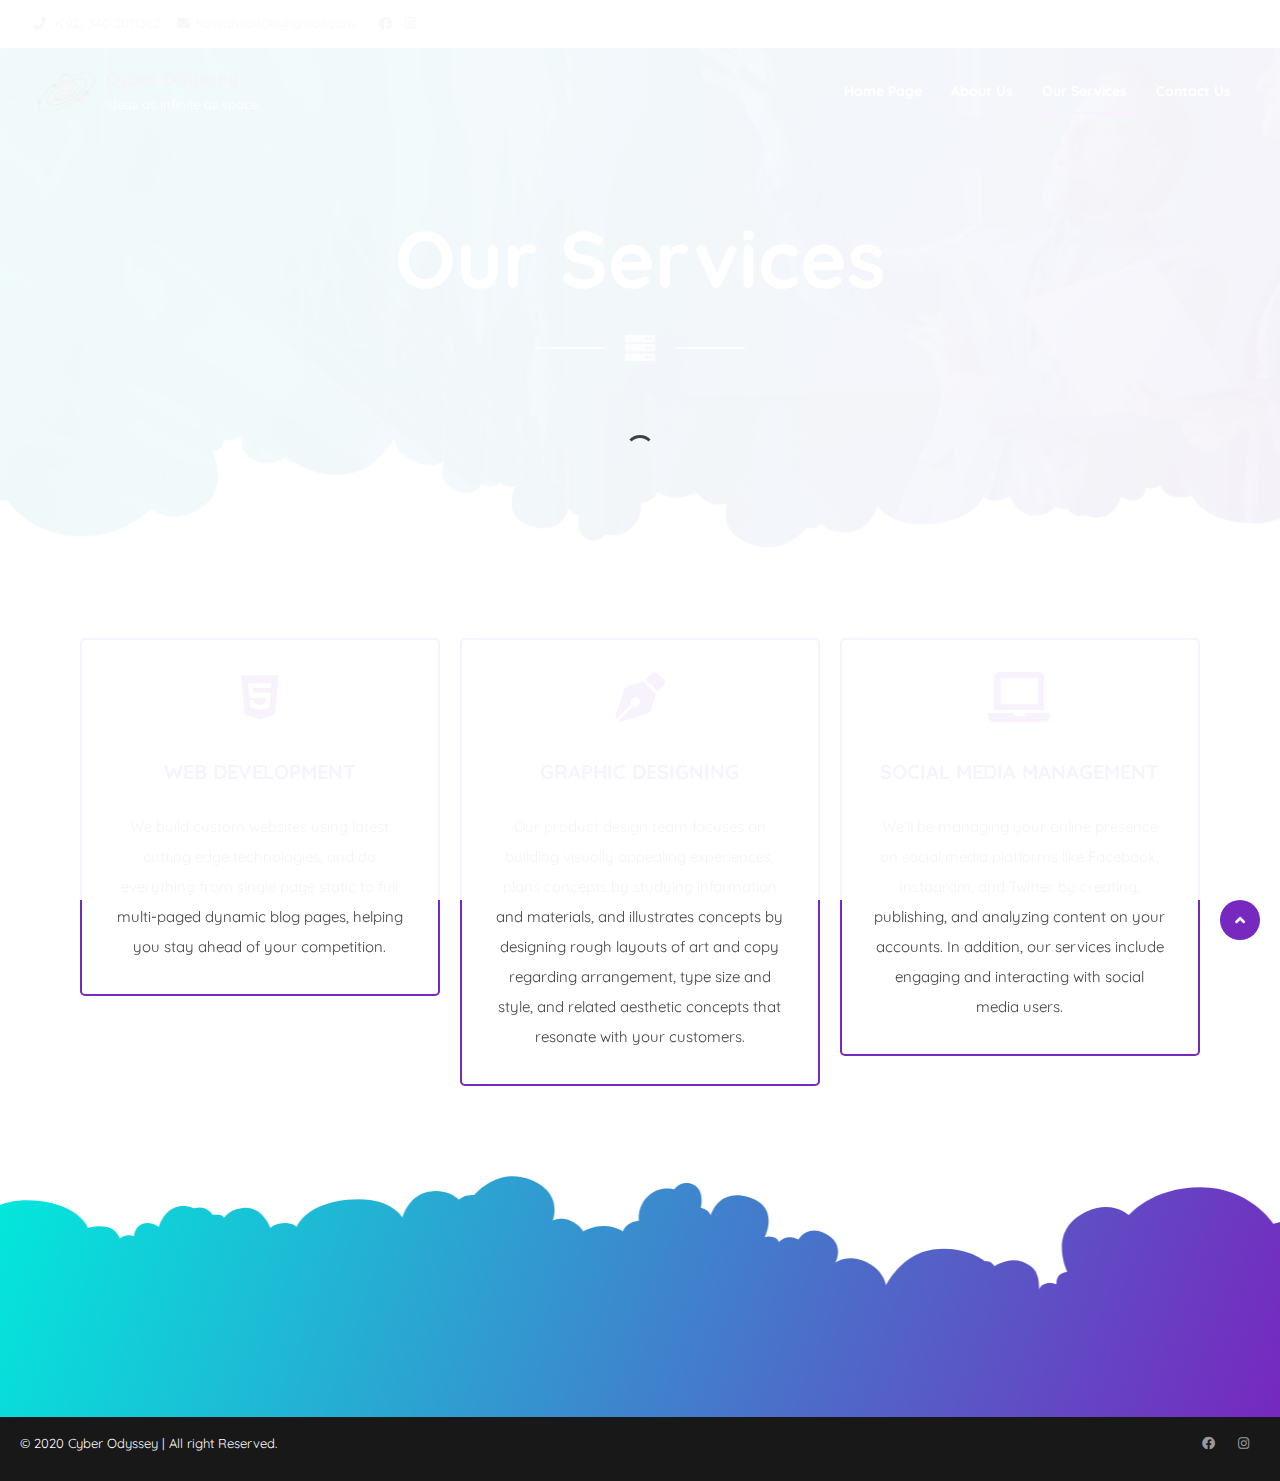
<file: our-services.html>
<!DOCTYPE html>
<html lang="en-GB">
<!-- Mirrored from hassanportfolio123.000webhostapp.com/our-services by HTTrack Website Copier/3.x [XR&CO'2014], Wed, 15 Mar 2023 06:44:57 GMT -->
<!-- Added by HTTrack -->
<meta http-equiv="content-type" content="text/html;charset=UTF-8" /><!-- /Added by HTTrack -->

<head>
  <meta charset="UTF-8" />
  <meta name="viewport" content="width=device-width, initial-scale=1" />
  <link rel="profile" href="https://gmpg.org/xfn/11" />

  <title>Our Services &#8211; Cyber Odyssey</title>
  <meta name="robots" content="max-image-preview:large" />
  <link rel="dns-prefetch" href="http://fonts.googleapis.com/" />
  <link rel="alternate" type="application/rss+xml" title="Cyber Odyssey &raquo; Feed" href="feed" />
  <link rel="alternate" type="application/rss+xml" title="Cyber Odyssey &raquo; Comments Feed" href="comments/feed" />

  <style>
    img.wp-smiley,
    img.emoji {
      display: inline !important;
      border: none !important;
      box-shadow: none !important;
      height: 1em !important;
      width: 1em !important;
      margin: 0 0.07em !important;
      vertical-align: -0.1em !important;
      background: none !important;
      padding: 0 !important;
    }
  </style>
  <link rel="stylesheet" id="wp-block-library-css" href="wp-includes/css/dist/block-library/style.min6a4d.css?ver=6.1.1"
    media="all" />
  <link rel="stylesheet" id="classic-theme-styles-css" href="wp-includes/css/classic-themes.min68b3.css?ver=1"
    media="all" />
  <style id="global-styles-inline-css">
    body {
      --wp--preset--color--black: #000000;
      --wp--preset--color--cyan-bluish-gray: #abb8c3;
      --wp--preset--color--white: #ffffff;
      --wp--preset--color--pale-pink: #f78da7;
      --wp--preset--color--vivid-red: #cf2e2e;
      --wp--preset--color--luminous-vivid-orange: #ff6900;
      --wp--preset--color--luminous-vivid-amber: #fcb900;
      --wp--preset--color--light-green-cyan: #7bdcb5;
      --wp--preset--color--vivid-green-cyan: #00d084;
      --wp--preset--color--pale-cyan-blue: #8ed1fc;
      --wp--preset--color--vivid-cyan-blue: #0693e3;
      --wp--preset--color--vivid-purple: #9b51e0;
      --wp--preset--gradient--vivid-cyan-blue-to-vivid-purple: linear-gradient(135deg,
          rgba(6, 147, 227, 1) 0%,
          rgb(155, 81, 224) 100%);
      --wp--preset--gradient--light-green-cyan-to-vivid-green-cyan: linear-gradient(135deg,
          rgb(122, 220, 180) 0%,
          rgb(0, 208, 130) 100%);
      --wp--preset--gradient--luminous-vivid-amber-to-luminous-vivid-orange: linear-gradient(135deg,
          rgba(252, 185, 0, 1) 0%,
          rgba(255, 105, 0, 1) 100%);
      --wp--preset--gradient--luminous-vivid-orange-to-vivid-red: linear-gradient(135deg,
          rgba(255, 105, 0, 1) 0%,
          rgb(207, 46, 46) 100%);
      --wp--preset--gradient--very-light-gray-to-cyan-bluish-gray: linear-gradient(135deg,
          rgb(238, 238, 238) 0%,
          rgb(169, 184, 195) 100%);
      --wp--preset--gradient--cool-to-warm-spectrum: linear-gradient(135deg,
          rgb(74, 234, 220) 0%,
          rgb(151, 120, 209) 20%,
          rgb(207, 42, 186) 40%,
          rgb(238, 44, 130) 60%,
          rgb(251, 105, 98) 80%,
          rgb(254, 248, 76) 100%);
      --wp--preset--gradient--blush-light-purple: linear-gradient(135deg,
          rgb(255, 206, 236) 0%,
          rgb(152, 150, 240) 100%);
      --wp--preset--gradient--blush-bordeaux: linear-gradient(135deg,
          rgb(254, 205, 165) 0%,
          rgb(254, 45, 45) 50%,
          rgb(107, 0, 62) 100%);
      --wp--preset--gradient--luminous-dusk: linear-gradient(135deg,
          rgb(255, 203, 112) 0%,
          rgb(199, 81, 192) 50%,
          rgb(65, 88, 208) 100%);
      --wp--preset--gradient--pale-ocean: linear-gradient(135deg,
          rgb(255, 245, 203) 0%,
          rgb(182, 227, 212) 50%,
          rgb(51, 167, 181) 100%);
      --wp--preset--gradient--electric-grass: linear-gradient(135deg,
          rgb(202, 248, 128) 0%,
          rgb(113, 206, 126) 100%);
      --wp--preset--gradient--midnight: linear-gradient(135deg,
          rgb(2, 3, 129) 0%,
          rgb(40, 116, 252) 100%);
      --wp--preset--duotone--dark-grayscale: url("#wp-duotone-dark-grayscale");
      --wp--preset--duotone--grayscale: url("#wp-duotone-grayscale");
      --wp--preset--duotone--purple-yellow: url("#wp-duotone-purple-yellow");
      --wp--preset--duotone--blue-red: url("#wp-duotone-blue-red");
      --wp--preset--duotone--midnight: url("#wp-duotone-midnight");
      --wp--preset--duotone--magenta-yellow: url("#wp-duotone-magenta-yellow");
      --wp--preset--duotone--purple-green: url("#wp-duotone-purple-green");
      --wp--preset--duotone--blue-orange: url("#wp-duotone-blue-orange");
      --wp--preset--font-size--small: 14px;
      --wp--preset--font-size--medium: 20px;
      --wp--preset--font-size--large: 20px;
      --wp--preset--font-size--x-large: 42px;
      --wp--preset--font-size--regular: 16px;
      --wp--preset--font-size--larger: 24px;
      --wp--preset--spacing--20: 0.44rem;
      --wp--preset--spacing--30: 0.67rem;
      --wp--preset--spacing--40: 1rem;
      --wp--preset--spacing--50: 1.5rem;
      --wp--preset--spacing--60: 2.25rem;
      --wp--preset--spacing--70: 3.38rem;
      --wp--preset--spacing--80: 5.06rem;
    }

    :where(.is-layout-flex) {
      gap: 0.5em;
    }

    body .is-layout-flow>.alignleft {
      float: left;
      margin-inline-start: 0;
      margin-inline-end: 2em;
    }

    body .is-layout-flow>.alignright {
      float: right;
      margin-inline-start: 2em;
      margin-inline-end: 0;
    }

    body .is-layout-flow>.aligncenter {
      margin-left: auto !important;
      margin-right: auto !important;
    }

    body .is-layout-constrained>.alignleft {
      float: left;
      margin-inline-start: 0;
      margin-inline-end: 2em;
    }

    body .is-layout-constrained>.alignright {
      float: right;
      margin-inline-start: 2em;
      margin-inline-end: 0;
    }

    body .is-layout-constrained>.aligncenter {
      margin-left: auto !important;
      margin-right: auto !important;
    }

    body .is-layout-constrained> :where(:not(.alignleft):not(.alignright):not(.alignfull)) {
      max-width: var(--wp--style--global--content-size);
      margin-left: auto !important;
      margin-right: auto !important;
    }

    body .is-layout-constrained>.alignwide {
      max-width: var(--wp--style--global--wide-size);
    }

    body .is-layout-flex {
      display: flex;
    }

    body .is-layout-flex {
      flex-wrap: wrap;
      align-items: center;
    }

    body .is-layout-flex>* {
      margin: 0;
    }

    :where(.wp-block-columns.is-layout-flex) {
      gap: 2em;
    }

    .has-black-color {
      color: var(--wp--preset--color--black) !important;
    }

    .has-cyan-bluish-gray-color {
      color: var(--wp--preset--color--cyan-bluish-gray) !important;
    }

    .has-white-color {
      color: var(--wp--preset--color--white) !important;
    }

    .has-pale-pink-color {
      color: var(--wp--preset--color--pale-pink) !important;
    }

    .has-vivid-red-color {
      color: var(--wp--preset--color--vivid-red) !important;
    }

    .has-luminous-vivid-orange-color {
      color: var(--wp--preset--color--luminous-vivid-orange) !important;
    }

    .has-luminous-vivid-amber-color {
      color: var(--wp--preset--color--luminous-vivid-amber) !important;
    }

    .has-light-green-cyan-color {
      color: var(--wp--preset--color--light-green-cyan) !important;
    }

    .has-vivid-green-cyan-color {
      color: var(--wp--preset--color--vivid-green-cyan) !important;
    }

    .has-pale-cyan-blue-color {
      color: var(--wp--preset--color--pale-cyan-blue) !important;
    }

    .has-vivid-cyan-blue-color {
      color: var(--wp--preset--color--vivid-cyan-blue) !important;
    }

    .has-vivid-purple-color {
      color: var(--wp--preset--color--vivid-purple) !important;
    }

    .has-black-background-color {
      background-color: var(--wp--preset--color--black) !important;
    }

    .has-cyan-bluish-gray-background-color {
      background-color: var(--wp--preset--color--cyan-bluish-gray) !important;
    }

    .has-white-background-color {
      background-color: var(--wp--preset--color--white) !important;
    }

    .has-pale-pink-background-color {
      background-color: var(--wp--preset--color--pale-pink) !important;
    }

    .has-vivid-red-background-color {
      background-color: var(--wp--preset--color--vivid-red) !important;
    }

    .has-luminous-vivid-orange-background-color {
      background-color: var(--wp--preset--color--luminous-vivid-orange) !important;
    }

    .has-luminous-vivid-amber-background-color {
      background-color: var(--wp--preset--color--luminous-vivid-amber) !important;
    }

    .has-light-green-cyan-background-color {
      background-color: var(--wp--preset--color--light-green-cyan) !important;
    }

    .has-vivid-green-cyan-background-color {
      background-color: var(--wp--preset--color--vivid-green-cyan) !important;
    }

    .has-pale-cyan-blue-background-color {
      background-color: var(--wp--preset--color--pale-cyan-blue) !important;
    }

    .has-vivid-cyan-blue-background-color {
      background-color: var(--wp--preset--color--vivid-cyan-blue) !important;
    }

    .has-vivid-purple-background-color {
      background-color: var(--wp--preset--color--vivid-purple) !important;
    }

    .has-black-border-color {
      border-color: var(--wp--preset--color--black) !important;
    }

    .has-cyan-bluish-gray-border-color {
      border-color: var(--wp--preset--color--cyan-bluish-gray) !important;
    }

    .has-white-border-color {
      border-color: var(--wp--preset--color--white) !important;
    }

    .has-pale-pink-border-color {
      border-color: var(--wp--preset--color--pale-pink) !important;
    }

    .has-vivid-red-border-color {
      border-color: var(--wp--preset--color--vivid-red) !important;
    }

    .has-luminous-vivid-orange-border-color {
      border-color: var(--wp--preset--color--luminous-vivid-orange) !important;
    }

    .has-luminous-vivid-amber-border-color {
      border-color: var(--wp--preset--color--luminous-vivid-amber) !important;
    }

    .has-light-green-cyan-border-color {
      border-color: var(--wp--preset--color--light-green-cyan) !important;
    }

    .has-vivid-green-cyan-border-color {
      border-color: var(--wp--preset--color--vivid-green-cyan) !important;
    }

    .has-pale-cyan-blue-border-color {
      border-color: var(--wp--preset--color--pale-cyan-blue) !important;
    }

    .has-vivid-cyan-blue-border-color {
      border-color: var(--wp--preset--color--vivid-cyan-blue) !important;
    }

    .has-vivid-purple-border-color {
      border-color: var(--wp--preset--color--vivid-purple) !important;
    }

    .has-vivid-cyan-blue-to-vivid-purple-gradient-background {
      background: var(--wp--preset--gradient--vivid-cyan-blue-to-vivid-purple) !important;
    }

    .has-light-green-cyan-to-vivid-green-cyan-gradient-background {
      background: var(--wp--preset--gradient--light-green-cyan-to-vivid-green-cyan) !important;
    }

    .has-luminous-vivid-amber-to-luminous-vivid-orange-gradient-background {
      background: var(--wp--preset--gradient--luminous-vivid-amber-to-luminous-vivid-orange) !important;
    }

    .has-luminous-vivid-orange-to-vivid-red-gradient-background {
      background: var(--wp--preset--gradient--luminous-vivid-orange-to-vivid-red) !important;
    }

    .has-very-light-gray-to-cyan-bluish-gray-gradient-background {
      background: var(--wp--preset--gradient--very-light-gray-to-cyan-bluish-gray) !important;
    }

    .has-cool-to-warm-spectrum-gradient-background {
      background: var(--wp--preset--gradient--cool-to-warm-spectrum) !important;
    }

    .has-blush-light-purple-gradient-background {
      background: var(--wp--preset--gradient--blush-light-purple) !important;
    }

    .has-blush-bordeaux-gradient-background {
      background: var(--wp--preset--gradient--blush-bordeaux) !important;
    }

    .has-luminous-dusk-gradient-background {
      background: var(--wp--preset--gradient--luminous-dusk) !important;
    }

    .has-pale-ocean-gradient-background {
      background: var(--wp--preset--gradient--pale-ocean) !important;
    }

    .has-electric-grass-gradient-background {
      background: var(--wp--preset--gradient--electric-grass) !important;
    }

    .has-midnight-gradient-background {
      background: var(--wp--preset--gradient--midnight) !important;
    }

    .has-small-font-size {
      font-size: var(--wp--preset--font-size--small) !important;
    }

    .has-medium-font-size {
      font-size: var(--wp--preset--font-size--medium) !important;
    }

    .has-large-font-size {
      font-size: var(--wp--preset--font-size--large) !important;
    }

    .has-x-large-font-size {
      font-size: var(--wp--preset--font-size--x-large) !important;
    }

    .wp-block-navigation a:where(:not(.wp-element-button)) {
      color: inherit;
    }

    :where(.wp-block-columns.is-layout-flex) {
      gap: 2em;
    }

    .wp-block-pullquote {
      font-size: 1.5em;
      line-height: 1.6;
    }
  </style>
  <link rel="stylesheet" id="contact-form-7-css"
    href="wp-content/plugins/contact-form-7/includes/css/styles4999.css?ver=5.7.4" media="all" />
  <link rel="stylesheet" id="elementor-icons-css"
    href="wp-content/plugins/elementor/assets/lib/eicons/css/elementor-icons.min3b94.css?ver=5.18.0" media="all" />
  <link rel="stylesheet" id="elementor-frontend-css"
    href="wp-content/plugins/elementor/assets/css/frontend-lite.mina5bd.css?ver=3.11.3" media="all" />
  <link rel="stylesheet" id="swiper-css"
    href="wp-content/plugins/elementor/assets/lib/swiper/v8/css/swiper.min94a4.css?ver=8.4.5" media="all" />
  <link rel="stylesheet" id="elementor-post-5-css" href="wp-content/uploads/elementor/css/post-5b402.css?ver=1678511001"
    media="all" />
  <link rel="stylesheet" id="elementor-post-81-css"
    href="wp-content/uploads/elementor/css/post-813c10.css?ver=1678862662" media="all" />
  <link rel="stylesheet" id="attesa-loader-css" href="wp-content/themes/attesa/css/loader.min91ce.css?ver=1.5.0"
    media="all" />
  <link rel="stylesheet" id="attesa-top-bar-css" href="wp-content/themes/attesa/css/top-bar.min91ce.css?ver=1.5.0"
    media="all" />
  <link rel="stylesheet" id="attesa-style-css" href="wp-content/themes/attesa/style91ce.css?ver=1.5.0" media="all" />
  <style id="attesa-style-inline-css">
    h1,
    h2,
    h3,
    h4,
    h5,
    h6,
    p.site-title,
    blockquote {
      font-family: Quicksand, sans-serif;
    }

    body,
    button,
    input,
    select,
    optgroup,
    textarea {
      font-family: Quicksand, sans-serif;
    }

    body.no-sidebar #primary.content-area {
      width: 67%;
    }

    button,
    input[type]:not([type="file"]):not([type="hidden"]):not([type="image"]):not([type="checkbox"]),
    textarea,
    select,
    .attesaMenuButton,
    .navigation.pagination .nav-links a,
    .page-links a,
    .navigation.pagination .nav-links span.current,
    .page-links .current,
    aside ul.menu .indicatorBar,
    aside ul.product-categories .indicatorBar,
    .widget_tag_cloud a,
    .widget.widget_search input[type="search"],
    .widget.widget_search input[type="submit"],
    #secondary .sidebar-container,
    header.page-header,
    .entry-footer .read-more a,
    .post-thumbnail img,
    #toTop,
    #comments article footer img,
    #comments .reply,
    .site-social-float a,
    body.attesa-blog-grid .hentry,
    body.attesa-blog-masonry .hentry,
    fieldset,
    .attesaPostWidget img,
    .site-social-widget .attesa-social,
    .attesaFeatBoxContainer .attesaproFeatBoxButton a,
    .attesa-contact-info i,
    .attesa-post-slider-readmore p a,
    .attesa-breadcrumbs,
    .rank-math-breadcrumb,
    .awp-ajax-search.shortcode .awp-search-results ul li img,
    .bypostauthor>article {
      border-radius: 50px;
    }

    #wp-calendar>caption {
      border-top-left-radius: 50px;
      border-top-right-radius: 50px;
    }

    .nav-middle-top-title .attesa-logo img {
      max-height: 65px;
    }

    @media all and (min-width: 1024px) {}

    .main-navigation li,
    .main-navigation-popup li {
      font-weight: bold;
      text-transform: none;
    }

    .nav-middle:not(.format_featuredtitle) .container .mainHead {
      float: right;
    }

    #toTop {
      right: 20px;
    }

    blockquote::before,
    a,
    a:visited,
    .menustyle_default>div>ul>li:hover>a,
    .menustyle_default>div>ul>li:focus>a,
    .menustyle_default>div>ul>.current_page_item>a,
    .menustyle_default>div>ul>.current-menu-item>a,
    .menustyle_default>div>ul>.current_page_ancestor>a,
    .menustyle_default>div>ul>.current-menu-ancestor>a,
    .menustyle_default>div>ul>.current_page_parent>a,
    .entry-meta i,
    .entry-footer span i,
    .site-social-header a:hover,
    .site-social-header a:focus,
    .site-social-header a:active {
      color: #7628bf;
    }

    button,
    input[type="button"],
    input[type="reset"],
    input[type="submit"],
    .main-navigation>div>ul>li>a::before,
    .main-navigation-popup>div ul li a::before,
    .attesaMenuButton,
    .navigation.pagination .nav-links a,
    .page-links a,
    .widget_tag_cloud a,
    .entry-footer .read-more a,
    #toTop,
    ul.products li.product .tinvwl_add_to_wishlist_button,
    .attesa-pro-sharing-box-container.style_astheme a:hover,
    .attesa-pro-sharing-box-container.style_astheme a:focus,
    .attesa-pro-sharing-box-container.style_astheme a:active,
    .attesaFeatBoxContainer .attesaproFeatBoxButton a,
    .attesa-infinite-button-container .attesa-infinite-scroll-more-button,
    .bypostauthor>article::after,
    .attesa-menu-badge {
      background-color: #7628bf;
    }

    input[type]:focus:not([type="button"]):not([type="reset"]):not([type="submit"]):not([type="file"]):not([type="hidden"]):not([type="image"]):not([type="checkbox"]),
    textarea:focus,
    .navigation.pagination .nav-links span.current,
    .page-links .current,
    .footerArea,
    body.attesa-blog-grid .sticky,
    body.attesa-blog-masonry .sticky,
    .prev_next_buttons a:hover,
    .prev_next_buttons a:focus,
    .prev_next_buttons a:active,
    .site-social-float a:hover,
    .site-social-float a:focus,
    .site-social-float a:active,
    .attesa-pro-sharing-box-container.style_astheme a,
    .awp-ajax-search.shortcode .awp-search-results.filled {
      border-color: #7628bf;
    }

    body,
    button,
    input,
    select,
    optgroup,
    textarea,
    input[type]:focus:not([type="button"]):not([type="reset"]):not([type="submit"]):not([type="file"]):not([type="hidden"]):not([type="image"]):not([type="checkbox"]),
    textarea:focus,
    a:hover,
    a:focus,
    a:active,
    .entry-title a,
    .post-navigation span.meta-nav,
    #comments .reply a,
    .main-navigation>div>ul>li>a,
    .attesaFeatBoxTitle .entry-title,
    .site-social-header a,
    .site-social-float a,
    .prev_next_buttons a,
    .attesa-main-menu-container.open_pushmenu .attesa-close-pushmenu,
    form.attesa-pro-ajax-search-shortocode button i {
      color: #404040;
    }

    button:hover,
    input[type="button"]:hover,
    input[type="reset"]:hover,
    input[type="submit"]:hover,
    button:active,
    button:focus,
    input[type="button"]:active,
    input[type="button"]:focus,
    input[type="reset"]:active,
    input[type="reset"]:focus,
    input[type="submit"]:active,
    input[type="submit"]:focus,
    .main-navigation ul ul a,
    .navigation.pagination .nav-links a:hover,
    .navigation.pagination .nav-links a:focus,
    .page-links a:hover,
    .page-links a:focus,
    .widget_tag_cloud a:hover,
    .widget_tag_cloud a:focus,
    .widget_tag_cloud a:active,
    .hamburger-menu .menu__line,
    .hamburger-menu .menu__plus,
    .entry-footer .read-more a:hover,
    .entry-footer .read-more a:focus,
    .entry-footer .read-more a:active,
    .aLoader2,
    .attesaFeatBoxContainer .attesaproFeatBoxButton a:hover,
    .attesaFeatBoxContainer .attesaproFeatBoxButton a:focus,
    .attesaFeatBoxContainer .attesaproFeatBoxButton a:active,
    .square-full-screen,
    .attesa-infinite-button-container .attesa-infinite-scroll-more-button:hover,
    .attesa-infinite-button-container .attesa-infinite-scroll-more-button:focus,
    .attesa-infinite-button-container .attesa-infinite-scroll-more-button:active {
      background-color: #404040;
    }

    .hamburger-menu .menu__circle {
      border-color: #404040;
    }

    .aLoader1 {
      border-top-color: #404040;
    }

    @media all and (max-width: 1025px) {

      .main-navigation ul ul a,
      .main-navigation ul li .indicator:before {
        color: #404040 !important;
      }
    }

    .attesaLoader,
    .attesa-site-wrap,
    #masthead.menuMinor,
    body:not(.withOverlayMenu) #masthead,
    #masthead .nav-middle.fixed,
    .awp-ajax-search.shortcode .awp-search-results {
      background-color: #ffffff;
    }

    button,
    input[type="button"],
    input[type="reset"],
    input[type="submit"],
    .main-navigation>div>ul>li.attesaMenuButton>a,
    .main-navigation>div>ul>li.attesaMenuButton>a:hover,
    .main-navigation>div>ul>li.attesaMenuButton>a:focus,
    .main-navigation>div>ul>li.attesaMenuButton>a:active,
    #toTop,
    .main-navigation ul ul a,
    .navigation.pagination .nav-links a,
    .page-links a,
    .navigation.pagination .nav-links a:hover,
    .navigation.pagination .nav-links a:focus,
    .page-links a:hover,
    .page-links a:focus,
    ul.products li.product .tinvwl_add_to_wishlist_button,
    .attesaFeatBoxContainer .attesaproFeatBoxButton a,
    .attesa-menu-badge {
      color: #ffffff;
    }

    .main-navigation ul li.attesaMenuButton .indicator:before {
      color: #ffffff !important;
    }

    @media all and (max-width: 1025px) {
      .attesa-main-menu-container {
        background-color: #ffffff;
      }

      .main-navigation>div ul li.attesaMenuButton a,
      .main-navigation>div ul li.attesaMenuButton a:hover,
      .main-navigation>div ul li.attesaMenuButton a:focus,
      .main-navigation>div ul li.attesaMenuButton a:active {
        color: #ffffff !important;
      }
    }

    input[type]:not([type="button"]):not([type="reset"]):not([type="submit"]):not([type="file"]):not([type="hidden"]):not([type="image"]):not([type="checkbox"]),
    textarea,
    select,
    header.page-header,
    .site-social-float a,
    #comments .reply,
    .prev_next_buttons a,
    .attesa-pro-sharing-box-container,
    .attesa-breadcrumbs,
    .rank-math-breadcrumb,
    .attesa-main-menu-container.open_pushmenu .attesa-close-pushmenu,
    .wp-block-image,
    .bypostauthor>article,
    .attesa-related-list {
      background-color: #fbfbfb;
    }

    .widget_tag_cloud a,
    .entry-footer .read-more a,
    .attesa-pro-sharing-box-container.style_astheme a:hover,
    .attesa-pro-sharing-box-container.style_astheme a:focus,
    .attesa-pro-sharing-box-container.style_astheme a:active,
    .attesa-infinite-button-container .attesa-infinite-scroll-more-button {
      color: #fbfbfb;
    }

    .entry-content,
    .entry-summary,
    .entry-meta,
    .entry-meta a,
    .entry-footer span a,
    .attesa-pro-sharing-box a {
      color: #828282;
    }

    hr,
    .site-social-widget .attesa-social {
      background-color: #ececec;
    }

    input[type]:not([type="button"]):not([type="reset"]):not([type="submit"]):not([type="file"]):not([type="hidden"]):not([type="image"]):not([type="checkbox"]),
    textarea,
    select,
    .site-main .comment-navigation,
    .site-main .posts-navigation,
    .site-main .post-navigation,
    .site-main .navigation.pagination,
    .authorAbout,
    .relatedBox,
    header.page-header,
    .site-social-float a,
    .hentry,
    #comments ol .pingback,
    #comments ol article,
    #comments .reply,
    #payment .payment_methods li,
    fieldset,
    .attesa-pro-sharing-box-container,
    .attesa-breadcrumbs,
    .rank-math-breadcrumb,
    .attesa-main-menu-container.open_pushmenu .attesa-close-pushmenu,
    .wp-block-image,
    .awp-ajax-search.shortcode .awp-search-results ul li,
    .relatedBox.list .theImgRelated {
      border-color: #ececec;
    }

    @media all and (max-width: 1025px) {

      .main-navigation li,
      .main-navigation ul li .indicator,
      .main-navigation>div>ul>li>ul.sub-menu,
      .attesa-main-menu-container {
        border-color: #ececec;
      }
    }

    .nav-top,
    .search-icon .circle,
    .search-container {
      background-color: #fbfbfb;
    }

    .third-navigation li.attesaMenuButton a,
    .nav-top .attesa-menu-badge {
      color: #fbfbfb;
    }

    .nav-top {
      border-color: #ececec;
    }

    .nav-top,
    .top-block-left a,
    .top-block-left a:hover,
    .top-block-left a:focus,
    .top-block-left a:active,
    .third-navigation li a,
    .search-icon .circle,
    .search-container input[type="search"],
    .search-container input[type="search"]:focus,
    .top-block-left .site-social-top a {
      color: #828282;
    }

    .search-container input[type="search"]::placeholder {
      color: #828282;
    }

    .search-container input[type="search"]:-ms-input-placeholder {
      color: #828282;
    }

    .search-container input[type="search"]::-ms-input-placeholder {
      color: #828282;
    }

    .search-icon .handle,
    .search-icon .handle:after {
      background-color: #828282;
    }

    .footerArea a,
    .footerArea .attesa-contact-info i {
      color: #aeaeae;
    }

    .footerArea .widget_tag_cloud a,
    .footerArea button,
    .footerArea input[type="button"],
    .footerArea input[type="reset"],
    .footerArea input[type="submit"],
    .footerArea #wp-calendar>caption,
    .footerArea .attesaMenuButton {
      background-color: #aeaeae;
    }

    .footerArea input[type]:focus:not([type="button"]):not([type="reset"]):not([type="submit"]):not([type="file"]):not([type="hidden"]):not([type="image"]):not([type="checkbox"]),
    .footerArea textarea:focus,
    .footerArea #wp-calendar tbody td#today,
    .footerArea .awp-ajax-search.shortcode .awp-search-results.filled {
      border-color: #aeaeae;
    }

    .footerArea,
    .footerArea a:hover,
    .footerArea a:focus,
    .footerArea a:active,
    .footerArea ul.product-categories li a:before,
    .footerArea input[type]:not([type="button"]):not([type="reset"]):not([type="submit"]):not([type="file"]):not([type="hidden"]):not([type="image"]):not([type="checkbox"]),
    .footerArea textarea,
    .footerArea input[type]:focus:not([type="button"]):not([type="reset"]):not([type="submit"]):not([type="file"]):not([type="hidden"]):not([type="image"]):not([type="checkbox"]),
    .footerArea textarea:focus,
    .footerArea .attesa-contact-info a,
    .footerArea form.attesa-pro-ajax-search-shortocode button i {
      color: #f0f0f0;
    }

    .footerArea .widget_tag_cloud a:hover,
    .footerArea .widget_tag_cloud a:focus,
    .footerArea .widget_tag_cloud a:active,
    .footerArea button:hover,
    .footerArea input[type="button"]:hover,
    .footerArea input[type="reset"]:hover,
    .footerArea input[type="submit"]:hover,
    .footerArea button:active,
    .footerArea button:focus,
    .footerArea input[type="button"]:active,
    .footerArea input[type="button"]:focus,
    .footerArea input[type="reset"]:active,
    .footerArea input[type="reset"]:focus,
    .footerArea input[type="submit"]:active,
    .footerArea input[type="submit"]:focus,
    .footerArea .attesa-menu-badge {
      background-color: #f0f0f0;
    }

    .footerArea input[type="search"]::placeholder {
      color: #f0f0f0;
    }

    .footerArea input[type="search"]:-ms-input-placeholder {
      color: #f0f0f0;
    }

    .footerArea input[type="search"]::-ms-input-placeholder {
      color: #f0f0f0;
    }

    .footerArea,
    .footerArea input[type]:not([type="button"]):not([type="reset"]):not([type="submit"]):not([type="file"]):not([type="hidden"]):not([type="image"]):not([type="checkbox"]),
    .footerArea textarea,
    .footerArea .awp-ajax-search.shortcode .awp-search-results {
      background-color: #3f3f3f;
    }

    .footerArea button,
    .footerArea input[type="button"],
    .footerArea input[type="reset"],
    .footerArea input[type="submit"],
    .footerArea #wp-calendar>caption,
    .footerArea .widget_tag_cloud a,
    .footerArea .widget_tag_cloud a:hover,
    .footerArea .widget_tag_cloud a:focus,
    .footerArea .widget_tag_cloud a:active,
    .footerArea .attesaMenuButton a,
    .footerArea .attesaMenuButton a:hover,
    .footerArea .attesaMenuButton a:focus,
    .footerArea .attesaMenuButton a:active,
    .footerArea .attesa-menu-badge {
      color: #3f3f3f;
    }

    .footerArea .widget .widget-title .widgets-heading,
    .footerArea input[type]:not([type="button"]):not([type="reset"]):not([type="submit"]):not([type="file"]):not([type="hidden"]):not([type="image"]):not([type="checkbox"]),
    .footerArea textarea,
    .footerArea #wp-calendar tbody td,
    .footerArea fieldset,
    .footerArea .awp-ajax-search.shortcode .awp-search-results ul li {
      border-color: #bcbcbc;
    }

    .footerArea ul.menu .indicatorBar,
    .footerArea ul.product-categories .indicatorBar,
    .footerArea .site-social-widget .attesa-social,
    .footerArea .attesa-contact-info i {
      background-color: #bcbcbc;
    }

    .footer-bottom-area a {
      color: #9a9a9a;
    }

    .footer-bottom-area .attesaMenuButton,
    .footer-bottom-area .attesa-menu-badge {
      background-color: #9a9a9a;
    }

    .footer-bottom-area,
    .footer-bottom-area a:hover,
    .footer-bottom-area a:focus,
    .footer-bottom-area a:active,
    .footer-bottom-area .attesa-menu-badge {
      color: #ffffff;
    }

    .footer-bottom-area {
      background-color: #181818;
    }

    .second-navigation li.attesaMenuButton a {
      color: #181818;
    }

    #masthead:not(.menuMinor) .site-branding .site-description,
    #masthead:not(.menuMinor) .attesa-social-header-desktop .site-social-header a,
    #masthead:not(.menuMinor) .attesa-woo-icons-header a,
    #masthead:not(.menuMinor) .cartwoo-button-mobile a,
    #masthead:not(.menuMinor) .cartedd-button-mobile a,
    #masthead:not(.menuMinor) button.menu-toggle,
    #masthead:not(.menuMinor) .main-navigation>div>ul>li.attesaMenuButton>a,
    #masthead:not(.menuMinor) .main-navigation>div>ul>li.attesaMenuButton>a:hover,
    #masthead:not(.menuMinor) .main-navigation>div>ul>li.attesaMenuButton>a:focus,
    #masthead:not(.menuMinor) .main-navigation>div>ul>li.attesaMenuButton>a:active {
      color: #ffffff;
    }

    @media all and (min-width: 1025px) {
      #masthead:not(.menuMinor) .main-navigation>div>ul>li:not(.attesaMenuButton)>a {
        color: #ffffff;
      }
    }

    #masthead:not(.menuMinor) .hamburger-menu .menu__line,
    #masthead:not(.menuMinor) .hamburger-menu .menu__plus,
    body:not(.yesOpenPopupMenu) #masthead:not(.menuMinor) .icon-full-screen .square-full-screen {
      background-color: #ffffff;
    }

    #masthead:not(.menuMinor) .hamburger-menu .menu__circle {
      border-color: #ffffff;
    }
  </style>
  <link rel="stylesheet" id="font-awesome-5-all-css" href="wp-content/themes/attesa/css/all.min52d5.css?ver=5.15.3"
    media="all" />
  <link rel="stylesheet" id="font-awesome-4-shim-css"
    href="wp-content/themes/attesa/css/v4-shims.min52d5.css?ver=5.15.3" media="all" />
  <link rel="stylesheet" id="attesa-googlefonts-css"
    href="http://fonts.googleapis.com/css2?family=Quicksand:wght@400;700&amp;family=Quicksand:wght@400;700&amp;display=swap"
    media="all" />
  <link rel="stylesheet" id="wpr-text-animations-css-css"
    href="wp-content/plugins/royal-elementor-addons/assets/css/lib/animations/text-animations.minb10d.css?ver=1.3.66"
    media="all" />
  <link rel="stylesheet" id="wpr-addons-css-css"
    href="wp-content/plugins/royal-elementor-addons/assets/css/frontend.minb10d.css?ver=1.3.66" media="all" />
  <link rel="stylesheet" id="google-fonts-1-css"
    href="https://fonts.googleapis.com/css?family=Roboto%3A100%2C100italic%2C200%2C200italic%2C300%2C300italic%2C400%2C400italic%2C500%2C500italic%2C600%2C600italic%2C700%2C700italic%2C800%2C800italic%2C900%2C900italic%7CRoboto+Slab%3A100%2C100italic%2C200%2C200italic%2C300%2C300italic%2C400%2C400italic%2C500%2C500italic%2C600%2C600italic%2C700%2C700italic%2C800%2C800italic%2C900%2C900italic&amp;display=swap&amp;ver=6.1.1"
    media="all" />
  <link rel="stylesheet" id="elementor-icons-shared-0-css"
    href="wp-content/plugins/elementor/assets/lib/font-awesome/css/fontawesome.min52d5.css?ver=5.15.3" media="all" />
  <link rel="stylesheet" id="elementor-icons-fa-brands-css"
    href="wp-content/plugins/elementor/assets/lib/font-awesome/css/brands.min52d5.css?ver=5.15.3" media="all" />
  <link rel="stylesheet" id="elementor-icons-fa-solid-css"
    href="wp-content/plugins/elementor/assets/lib/font-awesome/css/solid.min52d5.css?ver=5.15.3" media="all" />
  <link rel="preconnect" href="https://fonts.gstatic.com/" crossorigin />
  <script src="wp-includes/js/jquery/jquery.mina7a0.js?ver=3.6.1" id="jquery-core-js"></script>
  <script src="wp-includes/js/jquery/jquery-migrate.mind617.js?ver=3.3.2" id="jquery-migrate-js"></script>
  <link rel="https://api.w.org/" href="wp-json/index.html" />
  <link rel="alternate" type="application/json" href="wp-json/wp/v2/pages/81" />
  <link rel="EditURI" type="application/rsd+xml" title="RSD" href="xmlrpc0db0.php?rsd" />
  <link rel="wlwmanifest" type="application/wlwmanifest+xml" href="wp-includes/wlwmanifest.xml" />
  <meta name="generator" content="WordPress 6.1.1" />
  <link rel="canonical" href="our-services.html" />
  <link rel="shortlink" href="index44d0.html?p=81" />
  <link rel="alternate" type="application/json+oembed"
    href="wp-json/oembed/1.0/embed98f1.json?url=https%3A%2F%2Fhassanportfolio123.000webhostapp.com%2Four-services" />
  <link rel="alternate" type="text/xml+oembed"
    href="wp-json/oembed/1.0/embed29e7?url=https%3A%2F%2Fhassanportfolio123.000webhostapp.com%2Four-services&amp;format=xml" />
  <meta name="generator"
    content="Elementor 3.11.3; features: e_dom_optimization, e_optimized_assets_loading, e_optimized_css_loading, a11y_improvements, additional_custom_breakpoints; settings: css_print_method-external, google_font-enabled, font_display-swap" />
  <link rel="icon" href="wp-content/uploads/2023/03/cropped-cropped-cyberodysseylogo-32x32.png" sizes="32x32" />
  <link rel="icon" href="wp-content/uploads/2023/03/cropped-cropped-cyberodysseylogo-192x192.png" sizes="192x192" />
  <link rel="apple-touch-icon" href="wp-content/uploads/2023/03/cropped-cropped-cyberodysseylogo-180x180.png" />
  <meta name="msapplication-TileImage"
    content="https://hassanportfolio123.000webhostapp.com/wp-content/uploads/2023/03/cropped-cropped-cyberodysseylogo-270x270.png" />
  <style id="wpr_lightbox_styles">
    .lg-backdrop {
      background-color: rgba(0, 0, 0, 0.6) !important;
    }

    .lg-toolbar,
    .lg-dropdown {
      background-color: rgba(0, 0, 0, 0.8) !important;
    }

    .lg-dropdown:after {
      border-bottom-color: rgba(0, 0, 0, 0.8) !important;
    }

    .lg-sub-html {
      background-color: rgba(0, 0, 0, 0.8) !important;
    }

    .lg-thumb-outer,
    .lg-progress-bar {
      background-color: #444444 !important;
    }

    .lg-progress {
      background-color: #a90707 !important;
    }

    .lg-icon {
      color: #efefef !important;
      font-size: 20px !important;
    }

    .lg-icon.lg-toogle-thumb {
      font-size: 24px !important;
    }

    .lg-icon:hover,
    .lg-dropdown-text:hover {
      color: #ffffff !important;
    }

    .lg-sub-html,
    .lg-dropdown-text {
      color: #efefef !important;
      font-size: 14px !important;
    }

    #lg-counter {
      color: #efefef !important;
      font-size: 14px !important;
    }

    .lg-prev,
    .lg-next {
      font-size: 35px !important;
    }

    /* Defaults */
    .lg-icon {
      background-color: transparent !important;
    }

    #lg-counter {
      opacity: 0.9;
    }

    .lg-thumb-outer {
      padding: 0 10px;
    }

    .lg-thumb-item {
      border-radius: 0 !important;
      border: none !important;
      opacity: 0.5;
    }

    .lg-thumb-item.active {
      opacity: 1;
    }
  </style>
</head>

<body
  class="page-template-default page page-id-81 wp-custom-logo wp-embed-responsive attesa-full-width withOverlayMenu mobile_menu_dropdown with_fa5_comp format_compat headerSticky topBarMobile attesa-topbar no-sidebar elementor-default elementor-kit-5 elementor-page elementor-page-81">
  <svg xmlns="http://www.w3.org/2000/svg" viewBox="0 0 0 0" width="0" height="0" focusable="false" role="none" style="
        visibility: hidden;
        position: absolute;
        left: -9999px;
        overflow: hidden;
      ">
    <defs>
      <filter id="wp-duotone-dark-grayscale">
        <feColorMatrix color-interpolation-filters="sRGB" type="matrix"
          values=" .299 .587 .114 0 0 .299 .587 .114 0 0 .299 .587 .114 0 0 .299 .587 .114 0 0 " />
        <feComponentTransfer color-interpolation-filters="sRGB">
          <feFuncR type="table" tableValues="0 0.49803921568627" />
          <feFuncG type="table" tableValues="0 0.49803921568627" />
          <feFuncB type="table" tableValues="0 0.49803921568627" />
          <feFuncA type="table" tableValues="1 1" />
        </feComponentTransfer>
        <feComposite in2="SourceGraphic" operator="in" />
      </filter>
    </defs>
  </svg><svg xmlns="http://www.w3.org/2000/svg" viewBox="0 0 0 0" width="0" height="0" focusable="false" role="none"
    style="
        visibility: hidden;
        position: absolute;
        left: -9999px;
        overflow: hidden;
      ">
    <defs>
      <filter id="wp-duotone-grayscale">
        <feColorMatrix color-interpolation-filters="sRGB" type="matrix"
          values=" .299 .587 .114 0 0 .299 .587 .114 0 0 .299 .587 .114 0 0 .299 .587 .114 0 0 " />
        <feComponentTransfer color-interpolation-filters="sRGB">
          <feFuncR type="table" tableValues="0 1" />
          <feFuncG type="table" tableValues="0 1" />
          <feFuncB type="table" tableValues="0 1" />
          <feFuncA type="table" tableValues="1 1" />
        </feComponentTransfer>
        <feComposite in2="SourceGraphic" operator="in" />
      </filter>
    </defs>
  </svg><svg xmlns="http://www.w3.org/2000/svg" viewBox="0 0 0 0" width="0" height="0" focusable="false" role="none"
    style="
        visibility: hidden;
        position: absolute;
        left: -9999px;
        overflow: hidden;
      ">
    <defs>
      <filter id="wp-duotone-purple-yellow">
        <feColorMatrix color-interpolation-filters="sRGB" type="matrix"
          values=" .299 .587 .114 0 0 .299 .587 .114 0 0 .299 .587 .114 0 0 .299 .587 .114 0 0 " />
        <feComponentTransfer color-interpolation-filters="sRGB">
          <feFuncR type="table" tableValues="0.54901960784314 0.98823529411765" />
          <feFuncG type="table" tableValues="0 1" />
          <feFuncB type="table" tableValues="0.71764705882353 0.25490196078431" />
          <feFuncA type="table" tableValues="1 1" />
        </feComponentTransfer>
        <feComposite in2="SourceGraphic" operator="in" />
      </filter>
    </defs>
  </svg><svg xmlns="http://www.w3.org/2000/svg" viewBox="0 0 0 0" width="0" height="0" focusable="false" role="none"
    style="
        visibility: hidden;
        position: absolute;
        left: -9999px;
        overflow: hidden;
      ">
    <defs>
      <filter id="wp-duotone-blue-red">
        <feColorMatrix color-interpolation-filters="sRGB" type="matrix"
          values=" .299 .587 .114 0 0 .299 .587 .114 0 0 .299 .587 .114 0 0 .299 .587 .114 0 0 " />
        <feComponentTransfer color-interpolation-filters="sRGB">
          <feFuncR type="table" tableValues="0 1" />
          <feFuncG type="table" tableValues="0 0.27843137254902" />
          <feFuncB type="table" tableValues="0.5921568627451 0.27843137254902" />
          <feFuncA type="table" tableValues="1 1" />
        </feComponentTransfer>
        <feComposite in2="SourceGraphic" operator="in" />
      </filter>
    </defs>
  </svg><svg xmlns="http://www.w3.org/2000/svg" viewBox="0 0 0 0" width="0" height="0" focusable="false" role="none"
    style="
        visibility: hidden;
        position: absolute;
        left: -9999px;
        overflow: hidden;
      ">
    <defs>
      <filter id="wp-duotone-midnight">
        <feColorMatrix color-interpolation-filters="sRGB" type="matrix"
          values=" .299 .587 .114 0 0 .299 .587 .114 0 0 .299 .587 .114 0 0 .299 .587 .114 0 0 " />
        <feComponentTransfer color-interpolation-filters="sRGB">
          <feFuncR type="table" tableValues="0 0" />
          <feFuncG type="table" tableValues="0 0.64705882352941" />
          <feFuncB type="table" tableValues="0 1" />
          <feFuncA type="table" tableValues="1 1" />
        </feComponentTransfer>
        <feComposite in2="SourceGraphic" operator="in" />
      </filter>
    </defs>
  </svg><svg xmlns="http://www.w3.org/2000/svg" viewBox="0 0 0 0" width="0" height="0" focusable="false" role="none"
    style="
        visibility: hidden;
        position: absolute;
        left: -9999px;
        overflow: hidden;
      ">
    <defs>
      <filter id="wp-duotone-magenta-yellow">
        <feColorMatrix color-interpolation-filters="sRGB" type="matrix"
          values=" .299 .587 .114 0 0 .299 .587 .114 0 0 .299 .587 .114 0 0 .299 .587 .114 0 0 " />
        <feComponentTransfer color-interpolation-filters="sRGB">
          <feFuncR type="table" tableValues="0.78039215686275 1" />
          <feFuncG type="table" tableValues="0 0.94901960784314" />
          <feFuncB type="table" tableValues="0.35294117647059 0.47058823529412" />
          <feFuncA type="table" tableValues="1 1" />
        </feComponentTransfer>
        <feComposite in2="SourceGraphic" operator="in" />
      </filter>
    </defs>
  </svg><svg xmlns="http://www.w3.org/2000/svg" viewBox="0 0 0 0" width="0" height="0" focusable="false" role="none"
    style="
        visibility: hidden;
        position: absolute;
        left: -9999px;
        overflow: hidden;
      ">
    <defs>
      <filter id="wp-duotone-purple-green">
        <feColorMatrix color-interpolation-filters="sRGB" type="matrix"
          values=" .299 .587 .114 0 0 .299 .587 .114 0 0 .299 .587 .114 0 0 .299 .587 .114 0 0 " />
        <feComponentTransfer color-interpolation-filters="sRGB">
          <feFuncR type="table" tableValues="0.65098039215686 0.40392156862745" />
          <feFuncG type="table" tableValues="0 1" />
          <feFuncB type="table" tableValues="0.44705882352941 0.4" />
          <feFuncA type="table" tableValues="1 1" />
        </feComponentTransfer>
        <feComposite in2="SourceGraphic" operator="in" />
      </filter>
    </defs>
  </svg><svg xmlns="http://www.w3.org/2000/svg" viewBox="0 0 0 0" width="0" height="0" focusable="false" role="none"
    style="
        visibility: hidden;
        position: absolute;
        left: -9999px;
        overflow: hidden;
      ">
    <defs>
      <filter id="wp-duotone-blue-orange">
        <feColorMatrix color-interpolation-filters="sRGB" type="matrix"
          values=" .299 .587 .114 0 0 .299 .587 .114 0 0 .299 .587 .114 0 0 .299 .587 .114 0 0 " />
        <feComponentTransfer color-interpolation-filters="sRGB">
          <feFuncR type="table" tableValues="0.098039215686275 1" />
          <feFuncG type="table" tableValues="0 0.66274509803922" />
          <feFuncB type="table" tableValues="0.84705882352941 0.41960784313725" />
          <feFuncA type="table" tableValues="1 1" />
        </feComponentTransfer>
        <feComposite in2="SourceGraphic" operator="in" />
      </filter>
    </defs>
  </svg>
  <div class="attesaLoader">
    <div class="aLoader1"></div>
  </div>
  <div class="attesa-site-wrap">
    <div id="page" class="site">
      <a class="skip-link screen-reader-text" href="#content">Skip to content</a>
      <header id="masthead" class="site-header topbarscrollhide withSticky nonMobile inMobile noSubEffect">
        <div class="nav-top">
          <div class="container smallText boxed">
            <div class="top-block-left">
              <span class="top-phone">
                <i class="fas fa-phone spaceRight" aria-hidden="true"></i><span class="attesa-number"><a href="tel:+923402011362">+(92) 340
                  2011362</a></span>
              </span>
              <span class="top-email">
                <i class="fas fa-envelope spaceRight" aria-hidden="true"></i><span class="attesa-email"><a
                    href="mailto:ha&#115;sa&#110;s&#097;&#105;f&#048;ki&#064;&#103;mai&#108;.com">&#104;&#097;ssan&#115;&#097;&#105;f&#048;&#107;i&#064;g&#109;a&#105;&#108;.c&#111;&#109;</a></span>
              </span>
              <div class="site-social-top">
                <a class="attesa-social" href="#" target="_self" title="Facebook"><i
                    class="fab fa-facebook spaceLeftRight"><span class="screen-reader-text">Facebook</span></i></a><a
                  class="attesa-social" href="#" target="_self" title="Instagram"><i
                    class="fab fa-instagram spaceLeftRight"><span class="screen-reader-text">Instagram</span></i></a>
              </div>
            </div>
            <div class="top-block-right">
              <nav id="top-navigation" class="third-navigation">
                <button class="menu-toggle-top">
                  <i class="fas fa-lg fa-bars" aria-hidden="true"></i>
                </button>
              </nav>
            </div>
          </div>
        </div>

        <div class="nav-middle headerscrollnormal format_compat">
          <div class="container boxed">
            <div class="mainLogo">
              <div class="subLogo">
                <div class="site-branding menuposition_right">
                  <div class="attesa-logo">
                    <a href="index.html" class="custom-logo-link" style="margin-right: 10px" rel="home"><img width="512"
                        height="512" src="wp-content/uploads/2023/03/cropped-cyberodysseylogo.png" class="custom-logo"
                        alt="Cyber Odyssey" decoding="async"
                        srcset="./wp-content/uploads/2023/03/cropped-cyberodysseylogo.png"
                        sizes="(max-width: 512px) 100vw, 512px" /></a>
                  </div>
                  <div class="attesa-text-logo">
                    <p class="site-title">
                      <a href="index.html" rel="home">Cyber Odyssey</a>
                    </p>
                    <p class="site-description smallText">
                      Ideas as infinite as space.
                    </p>
                  </div>
                </div>
              </div>
            </div>
            <!-- .mainLogo -->
            <div class="mainFunc">
              <div class="subFunc"></div>
            </div>
            <!-- .mainFunc -->
            <div class="mainHead">
              <div class="subHead">
                <button class="menu-toggle" aria-controls="primary-menu" aria-expanded="false" aria-label="Menu">
                  Menu<i class="spaceLeft fas fa fa-bars" aria-hidden="true"></i>
                </button>
                <div class="attesa-main-menu-container open_dropdown">
                  <nav id="site-navigation" class="main-navigation menustyle_minimal">
                    <div class="menu-main-menu-container">
                      <ul id="primary-menu" class="menu">
                        <li id="menu-item-164"
                          class="menu-item menu-item-type-post_type menu-item-object-page menu-item-home menu-item-164">
                          <a href="index.html">Home Page</a>
                        </li>
                        <li id="menu-item-165"
                          class="menu-item menu-item-type-post_type menu-item-object-page menu-item-165">
                          <a href="about-us.html">About Us</a>
                        </li>
                        <li id="menu-item-150"
                          class="menu-item menu-item-type-post_type menu-item-object-page current-menu-item page_item page-item-81 current_page_item menu-item-150">
                          <a href="our-services.html" aria-current="page">Our Services</a>
                        </li>
                       
                        <li id="menu-item-177"
                          class="menu-item menu-item-type-post_type menu-item-object-page menu-item-177">
                          <a href="contact-us.html">Contact Us</a>
                        </li>
                      </ul>
                    </div>
                  </nav>
                  <!-- #site-navigation -->
                </div>
              </div>
            </div>
            <!-- .mainHead -->
          </div>
        </div>
      </header>
      <!-- #masthead -->

      <div id="content" class="site-content">
        <div class="attesa-content-container">
          <div id="primary" class="content-area">
            <main id="main" class="site-main">
              <article id="post-81" class="post-81 page type-page status-publish hentry">
                <header class="entry-header">
                  <span class="entry-title hidden">Our Services</span>
                </header>
                <!-- .entry-header -->

                <div class="entry-content">
                  <div data-elementor-type="wp-post" data-elementor-id="81" class="elementor elementor-81">
                    <section
                      class="elementor-section elementor-top-section elementor-element elementor-element-5a43f05 elementor-section-boxed elementor-section-height-default elementor-section-height-default wpr-particle-no wpr-jarallax-no wpr-parallax-no wpr-sticky-section-no"
                      data-id="5a43f05" data-element_type="section"
                      data-settings='{"background_background":"classic","shape_divider_bottom":"clouds"}'>
                      <div class="elementor-background-overlay"></div>
                      <div class="elementor-shape elementor-shape-bottom" data-negative="false">
                        <svg xmlns="http://www.w3.org/2000/svg" viewBox="0 0 283.5 27.8"
                          preserveAspectRatio="xMidYMax slice">
                          <path class="elementor-shape-fill"
                            d="M0 0v6.7c1.9-.8 4.7-1.4 8.5-1 9.5 1.1 11.1 6 11.1 6s2.1-.7 4.3-.2c2.1.5 2.8 2.6 2.8 2.6s.2-.5 1.4-.7c1.2-.2 1.7.2 1.7.2s0-2.1 1.9-2.8c1.9-.7 3.6.7 3.6.7s.7-2.9 3.1-4.1 4.7 0 4.7 0 1.2-.5 2.4 0 1.7 1.4 1.7 1.4h1.4c.7 0 1.2.7 1.2.7s.8-1.8 4-2.2c3.5-.4 5.3 2.4 6.2 4.4.4-.4 1-.7 1.8-.9 2.8-.7 4 .7 4 .7s1.7-5 11.1-6c9.5-1.1 12.3 3.9 12.3 3.9s1.2-4.8 5.7-5.7c4.5-.9 6.8 1.8 6.8 1.8s.6-.6 1.5-.9c.9-.2 1.9-.2 1.9-.2s5.2-6.4 12.6-3.3c7.3 3.1 4.7 9 4.7 9s1.9-.9 4 0 2.8 2.4 2.8 2.4 1.9-1.2 4.5-1.2 4.3 1.2 4.3 1.2.2-1 1.4-1.7 2.1-.7 2.1-.7-.5-3.1 2.1-5.5 5.7-1.4 5.7-1.4 1.5-2.3 4.2-1.1c2.7 1.2 1.7 5.2 1.7 5.2s.3-.1 1.3.5c.5.4.8.8.9 1.1.5-1.4 2.4-5.8 8.4-4 7.1 2.1 3.5 8.9 3.5 8.9s.8-.4 2 0 1.1 1.1 1.1 1.1 1.1-1.1 2.3-1.1 2.1.5 2.1.5 1.9-3.6 6.2-1.2 1.9 6.4 1.9 6.4 2.6-2.4 7.4 0c3.4 1.7 3.9 4.9 3.9 4.9s3.3-6.9 10.4-7.9 11.5 2.6 11.5 2.6.8 0 1.2.2c.4.2.9.9.9.9s4.4-3.1 8.3.2c1.9 1.7 1.5 5 1.5 5s.3-1.1 1.6-1.4c1.3-.3 2.3.2 2.3.2s-.1-1.2.5-1.9 1.9-.9 1.9-.9-4.7-9.3 4.4-13.4c5.6-2.5 9.2.9 9.2.9s5-6.2 15.9-6.2 16.1 8.1 16.1 8.1.7-.2 1.6-.4V0H0z" />
                        </svg>
                      </div>
                      <div class="elementor-container elementor-column-gap-default">
                        <div
                          class="elementor-column elementor-col-100 elementor-top-column elementor-element elementor-element-9e84aa0"
                          data-id="9e84aa0" data-element_type="column">
                          <div class="elementor-widget-wrap elementor-element-populated">
                            <div
                              class="elementor-element elementor-element-a41d7cc elementor-widget elementor-widget-heading"
                              data-id="a41d7cc" data-element_type="widget" data-widget_type="heading.default">
                              <div class="elementor-widget-container">
                                <style>
                                  /*! elementor - v3.11.3 - 07-03-2023 */
                                  .elementor-heading-title {
                                    padding: 0;
                                    margin: 0;
                                    line-height: 1;
                                  }

                                  .elementor-widget-heading .elementor-heading-title[class*="elementor-size-"]>a {
                                    color: inherit;
                                    font-size: inherit;
                                    line-height: inherit;
                                  }

                                  .elementor-widget-heading .elementor-heading-title.elementor-size-small {
                                    font-size: 15px;
                                  }

                                  .elementor-widget-heading .elementor-heading-title.elementor-size-medium {
                                    font-size: 19px;
                                  }

                                  .elementor-widget-heading .elementor-heading-title.elementor-size-large {
                                    font-size: 29px;
                                  }

                                  .elementor-widget-heading .elementor-heading-title.elementor-size-xl {
                                    font-size: 39px;
                                  }

                                  .elementor-widget-heading .elementor-heading-title.elementor-size-xxl {
                                    font-size: 59px;
                                  }
                                </style>
                                <h2 class="elementor-heading-title elementor-size-default">
                                  Our Services
                                </h2>
                              </div>
                            </div>
                            <div
                              class="elementor-element elementor-element-6dad6d2 elementor-widget elementor-widget-attesa-extra-divider"
                              data-id="6dad6d2" data-element_type="widget"
                              data-widget_type="attesa-extra-divider.default">
                              <div class="elementor-widget-container">
                                <div class="attesa-extra-divider-wrap position_center">
                                  <div class="attesa-extra-divider attesa-divider-before"></div>
                                  <div class="attesa-divider-middle">
                                    <i class="fa fa-server"></i>
                                  </div>
                                  <div class="attesa-extra-divider attesa-divider-after"></div>
                                </div>
                              </div>
                            </div>
                          </div>
                        </div>
                      </div>
                    </section>
                    <section
                      class="elementor-section elementor-top-section elementor-element elementor-element-f072983 elementor-section-boxed elementor-section-height-default elementor-section-height-default wpr-particle-no wpr-jarallax-no wpr-parallax-no wpr-sticky-section-no"
                      data-id="f072983" data-element_type="section">
                      <div class="elementor-container elementor-column-gap-default">
                        <div
                          class="elementor-column elementor-col-33 elementor-top-column elementor-element elementor-element-ce63f23"
                          data-id="ce63f23" data-element_type="column">
                          <div class="elementor-widget-wrap elementor-element-populated">
                            <div
                              class="elementor-element elementor-element-75c43f4 elementor-view-default elementor-mobile-position-top elementor-vertical-align-top elementor-widget elementor-widget-icon-box"
                              data-id="75c43f4" data-element_type="widget" data-widget_type="icon-box.default">
                              <div class="elementor-widget-container">
                                <link rel="stylesheet"
                                  href="wp-content/plugins/elementor/assets/css/widget-icon-box.min.css" />
                                <div class="elementor-icon-box-wrapper">
                                  <div class="elementor-icon-box-icon">
                                    <span class="elementor-icon elementor-animation-">
                                      <i aria-hidden="true" class="fab fa-html5"></i>
                                    </span>
                                  </div>
                                  <div class="elementor-icon-box-content">
                                    <h3 class="elementor-icon-box-title">
                                      <span> WEB DEVELOPMENT
                                      </span>
                                    </h3>
                                    <p class="elementor-icon-box-description">
                                      We build custom websites using latest cutting edge technologies, and do everything
                                      from single page static to full multi-paged dynamic blog pages, helping you stay
                                      ahead of your competition.
                                  </div>
                                </div>
                              </div>
                            </div>
                          </div>
                        </div>
                        <div
                          class="elementor-column elementor-col-33 elementor-top-column elementor-element elementor-element-2701bec"
                          data-id="2701bec" data-element_type="column">
                          <div class="elementor-widget-wrap elementor-element-populated">
                            <div
                              class="elementor-element elementor-element-e12eadb elementor-view-default elementor-mobile-position-top elementor-vertical-align-top elementor-widget elementor-widget-icon-box"
                              data-id="e12eadb" data-element_type="widget" data-widget_type="icon-box.default">
                              <div class="elementor-widget-container">
                                <div class="elementor-icon-box-wrapper">
                                  <div class="elementor-icon-box-icon">
                                    <span class="elementor-icon elementor-animation-">
                                      <i aria-hidden="true" class="fas fa-pen-nib"></i>
                                    </span>
                                  </div>
                                  <div class="elementor-icon-box-content">
                                    <h3 class="elementor-icon-box-title">
                                      <span> GRAPHIC DESIGNING
                                      </span>
                                    </h3>
                                    <p class="elementor-icon-box-description">
                                      Our product design team focuses on building visually appealing experiences, plans
                                      concepts by studying information and materials, and illustrates concepts by
                                      designing rough layouts of art and copy regarding arrangement, type size and
                                      style, and related aesthetic concepts that resonate with your customers.
                                    </p>
                                  </div>
                                </div>
                              </div>
                            </div>
                          </div>
                        </div>
                        <div
                          class="elementor-column elementor-col-33 elementor-top-column elementor-element elementor-element-ca7c824"
                          data-id="ca7c824" data-element_type="column">
                          <div class="elementor-widget-wrap elementor-element-populated">
                            <div
                              class="elementor-element elementor-element-ad1cdf8 elementor-view-default elementor-mobile-position-top elementor-vertical-align-top elementor-widget elementor-widget-icon-box"
                              data-id="ad1cdf8" data-element_type="widget" data-widget_type="icon-box.default">
                              <div class="elementor-widget-container">
                                <div class="elementor-icon-box-wrapper">
                                  <div class="elementor-icon-box-icon">
                                    <span class="elementor-icon elementor-animation-">
                                      <i aria-hidden="true" class="fas fa-laptop"></i>
                                    </span>
                                  </div>
                                  <div class="elementor-icon-box-content">
                                    <h3 class="elementor-icon-box-title">
                                      <span> SOCIAL MEDIA MANAGEMENT </span>
                                    </h3>
                                    <p class="elementor-icon-box-description">
                                      We’ll be managing your online presence on social media platforms like Facebook,
                                      Instagram, and Twitter by creating, publishing, and analyzing content on your
                                      accounts. In addition, our services include engaging and interacting with social
                                      media users.
                                    </p>
                                  </div>
                                </div>
                              </div>
                            </div>
                          </div>
                        </div>
                      </div>
                    </section>
                    <section
                      class="elementor-section elementor-top-section elementor-element elementor-element-09276cd elementor-section-boxed elementor-section-height-default elementor-section-height-default wpr-particle-no wpr-jarallax-no wpr-parallax-no wpr-sticky-section-no"
                      data-id="09276cd" data-element_type="section"
                      data-settings='{"background_background":"gradient","shape_divider_top":"clouds"}'>
                      <div class="elementor-shape elementor-shape-top" data-negative="false">
                        <svg xmlns="http://www.w3.org/2000/svg" viewBox="0 0 283.5 27.8"
                          preserveAspectRatio="xMidYMax slice">
                          <path class="elementor-shape-fill"
                            d="M0 0v6.7c1.9-.8 4.7-1.4 8.5-1 9.5 1.1 11.1 6 11.1 6s2.1-.7 4.3-.2c2.1.5 2.8 2.6 2.8 2.6s.2-.5 1.4-.7c1.2-.2 1.7.2 1.7.2s0-2.1 1.9-2.8c1.9-.7 3.6.7 3.6.7s.7-2.9 3.1-4.1 4.7 0 4.7 0 1.2-.5 2.4 0 1.7 1.4 1.7 1.4h1.4c.7 0 1.2.7 1.2.7s.8-1.8 4-2.2c3.5-.4 5.3 2.4 6.2 4.4.4-.4 1-.7 1.8-.9 2.8-.7 4 .7 4 .7s1.7-5 11.1-6c9.5-1.1 12.3 3.9 12.3 3.9s1.2-4.8 5.7-5.7c4.5-.9 6.8 1.8 6.8 1.8s.6-.6 1.5-.9c.9-.2 1.9-.2 1.9-.2s5.2-6.4 12.6-3.3c7.3 3.1 4.7 9 4.7 9s1.9-.9 4 0 2.8 2.4 2.8 2.4 1.9-1.2 4.5-1.2 4.3 1.2 4.3 1.2.2-1 1.4-1.7 2.1-.7 2.1-.7-.5-3.1 2.1-5.5 5.7-1.4 5.7-1.4 1.5-2.3 4.2-1.1c2.7 1.2 1.7 5.2 1.7 5.2s.3-.1 1.3.5c.5.4.8.8.9 1.1.5-1.4 2.4-5.8 8.4-4 7.1 2.1 3.5 8.9 3.5 8.9s.8-.4 2 0 1.1 1.1 1.1 1.1 1.1-1.1 2.3-1.1 2.1.5 2.1.5 1.9-3.6 6.2-1.2 1.9 6.4 1.9 6.4 2.6-2.4 7.4 0c3.4 1.7 3.9 4.9 3.9 4.9s3.3-6.9 10.4-7.9 11.5 2.6 11.5 2.6.8 0 1.2.2c.4.2.9.9.9.9s4.4-3.1 8.3.2c1.9 1.7 1.5 5 1.5 5s.3-1.1 1.6-1.4c1.3-.3 2.3.2 2.3.2s-.1-1.2.5-1.9 1.9-.9 1.9-.9-4.7-9.3 4.4-13.4c5.6-2.5 9.2.9 9.2.9s5-6.2 15.9-6.2 16.1 8.1 16.1 8.1.7-.2 1.6-.4V0H0z" />
                        </svg>
                      </div>
                      <div class="elementor-container elementor-column-gap-default">
                        <div
                          class="elementor-column elementor-col-100 elementor-top-column elementor-element elementor-element-2465ed0"
                          data-id="2465ed0" data-element_type="column">
                          <div class="elementor-widget-wrap"></div>
                        </div>
                      </div>
                    </section>
                  </div>
                </div>
                <!-- .entry-content -->
              </article>
              <!-- #post-81 -->
            </main>
            <!-- #main -->
          </div>
          <!-- #primary -->
        </div>
        <!-- #content -->
      </div>
      <!-- .attesa-content-container -->

      <footer id="colophon" class="site-footer">
        <div class="mainFooter">
          <div class="footer-bottom-area">
            <div class="site-copy-down smallText">
              <div class="site-info">
                <span class="custom">&copy; 2020 Cyber Odyssey</span>
                <span class="sep"> | </span>
                All right Reserved.
              </div>
              <!-- .site-info -->
              <div class="site-social">
                <div class="site-social-footer">
                  <a class="attesa-social" href="#" target="_self" title="Facebook"><i
                      class="fab fa-facebook spaceLeftRight"><span class="screen-reader-text">Facebook</span></i></a><a
                    class="attesa-social" href="#" target="_self" title="YouTube"><i
                      class="fab fa-instagram spaceLeftRight"><span class="screen-reader-text">Instagram</span></i></a>
                </div>
              </div>
              <!-- .site-social -->
            </div>
            <nav id="footer-navigation" class="second-navigation smallText"></nav>
          </div>
        </div>
      </footer>
      <!-- #colophon -->
    </div>
    <!-- #page -->
  </div>
  <!-- .attesa-site-wrap -->
  <a href="#top" id="toTop" tabindex="-1" title="Back to top" class="scrolltop_off"><i class="fa fa-angle-up"
      aria-hidden="true"></i></a>
  <link rel="stylesheet" id="awp-divider-css"
    href="wp-content/plugins/attesa-extra/elementor/css/divider.minc412.css?ver=1.3.4" media="all" />
  <script src="wp-content/plugins/contact-form-7/includes/swv/js/index4999.js?ver=5.7.4" id="swv-js"></script>
  <script id="contact-form-7-js-extra">
    var wpcf7 = {
      api: {
        root: "https:\/\/hassanportfolio123.000webhostapp.com\/wp-json\/",
        namespace: "contact-form-7\/v1",
      },
    };
  </script>
  <script src="wp-content/plugins/contact-form-7/includes/js/index4999.js?ver=5.7.4" id="contact-form-7-js"></script>
  <script src="wp-content/plugins/royal-elementor-addons/assets/js/lib/particles/particles7c45.js?ver=3.0.6"
    id="wpr-particles-js"></script>
  <script src="wp-content/plugins/royal-elementor-addons/assets/js/lib/jarallax/jarallax.minf184.js?ver=1.12.7"
    id="wpr-jarallax-js"></script>
  <script src="wp-content/plugins/royal-elementor-addons/assets/js/lib/parallax/parallax.min5152.js?ver=1.0"
    id="wpr-parallax-hover-js"></script>
  <script src="wp-content/themes/attesa/js/jquery.attesa.min91ce.js?ver=1.5.0" id="attesa-custom-js"></script>
  <script src="wp-content/themes/attesa/js/SmoothScroll.min5b3c.js?ver=1.4.10" id="attesa-smooth-scroll-js"></script>
  <script id="wpr-addons-js-js-extra">
    var WprConfig = {
      ajaxurl:
        "https:\/\/hassanportfolio123.000webhostapp.com\/wp-admin\/admin-ajax.php",
      resturl:
        "https:\/\/hassanportfolio123.000webhostapp.com\/wp-json\/wpraddons\/v1",
      nonce: "ef17ebda85",
    };
  </script>
  <script src="wp-content/plugins/royal-elementor-addons/assets/js/frontend.minb10d.js?ver=1.3.66"
    id="wpr-addons-js-js"></script>
  <script src="wp-content/plugins/royal-elementor-addons/assets/js/modal-popups.minb10d.js?ver=1.3.66"
    id="wpr-modal-popups-js-js"></script>
  <script src="wp-content/plugins/elementor/assets/js/webpack.runtime.mina5bd.js?ver=3.11.3"
    id="elementor-webpack-runtime-js"></script>
  <script src="wp-content/plugins/elementor/assets/js/frontend-modules.mina5bd.js?ver=3.11.3"
    id="elementor-frontend-modules-js"></script>
  <script src="wp-content/plugins/elementor/assets/lib/waypoints/waypoints.min05da.js?ver=4.0.2"
    id="elementor-waypoints-js"></script>
  <script src="wp-includes/js/jquery/ui/core.min3f14.js?ver=1.13.2" id="jquery-ui-core-js"></script>

  <script src="wp-content/plugins/elementor/assets/js/frontend.mina5bd.js?ver=3.11.3"
    id="elementor-frontend-js"></script>
  <script src="wp-includes/js/underscore.mind584.js?ver=1.13.4" id="underscore-js"></script>
  <script id="wp-util-js-extra">
    var _wpUtilSettings = { ajax: { url: "\/wp-admin\/admin-ajax.php" } };
  </script>
  <script src="wp-includes/js/wp-util.min6a4d.js?ver=6.1.1" id="wp-util-js"></script>
  <script id="wpforms-elementor-js-extra">
    var wpformsElementorVars = {
      captcha_provider: "recaptcha",
      recaptcha_type: "v2",
    };
  </script>
  <script src="wp-content/plugins/wpforms-lite/assets/js/integrations/elementor/frontend.minf90a.js?ver=1.8.0.2"
    id="wpforms-elementor-js"></script>

</body>

</html>
</file>
<file: wp-includes/css/dist/block-library/style.min6a4d.css>
@charset "UTF-8";.wp-block-archives-dropdown label{display:block}.wp-block-avatar{box-sizing:border-box}.wp-block-avatar.aligncenter{text-align:center}.wp-block-audio{box-sizing:border-box}.wp-block-audio figcaption{margin-top:.5em;margin-bottom:1em}.wp-block-audio audio{width:100%;min-width:300px}.wp-block-button__link{cursor:pointer;display:inline-block;text-align:center;word-break:break-word;box-sizing:border-box}.wp-block-button__link.aligncenter{text-align:center}.wp-block-button__link.alignright{text-align:right}:where(.wp-block-button__link){box-shadow:none;text-decoration:none;border-radius:9999px;padding:calc(.667em + 2px) calc(1.333em + 2px)}.wp-block-button[style*=text-decoration] .wp-block-button__link{text-decoration:inherit}.wp-block-buttons>.wp-block-button.has-custom-width{max-width:none}.wp-block-buttons>.wp-block-button.has-custom-width .wp-block-button__link{width:100%}.wp-block-buttons>.wp-block-button.has-custom-font-size .wp-block-button__link{font-size:inherit}.wp-block-buttons>.wp-block-button.wp-block-button__width-25{width:calc(25% - var(--wp--style--block-gap, .5em)*0.75)}.wp-block-buttons>.wp-block-button.wp-block-button__width-50{width:calc(50% - var(--wp--style--block-gap, .5em)*0.5)}.wp-block-buttons>.wp-block-button.wp-block-button__width-75{width:calc(75% - var(--wp--style--block-gap, .5em)*0.25)}.wp-block-buttons>.wp-block-button.wp-block-button__width-100{width:100%;flex-basis:100%}.wp-block-buttons.is-vertical>.wp-block-button.wp-block-button__width-25{width:25%}.wp-block-buttons.is-vertical>.wp-block-button.wp-block-button__width-50{width:50%}.wp-block-buttons.is-vertical>.wp-block-button.wp-block-button__width-75{width:75%}.wp-block-button.is-style-squared,.wp-block-button__link.wp-block-button.is-style-squared{border-radius:0}.wp-block-button.no-border-radius,.wp-block-button__link.no-border-radius{border-radius:0!important}.wp-block-button.is-style-outline>.wp-block-button__link,.wp-block-button .wp-block-button__link.is-style-outline{border:2px solid;padding:.667em 1.333em}.wp-block-button.is-style-outline>.wp-block-button__link:not(.has-text-color),.wp-block-button .wp-block-button__link.is-style-outline:not(.has-text-color){color:currentColor}.wp-block-button.is-style-outline>.wp-block-button__link:not(.has-background),.wp-block-button .wp-block-button__link.is-style-outline:not(.has-background){background-color:transparent;background-image:none}.wp-block-buttons.is-vertical{flex-direction:column}.wp-block-buttons.is-vertical>.wp-block-button:last-child{margin-bottom:0}.wp-block-buttons>.wp-block-button{display:inline-block;margin:0}.wp-block-buttons.is-content-justification-left{justify-content:flex-start}.wp-block-buttons.is-content-justification-left.is-vertical{align-items:flex-start}.wp-block-buttons.is-content-justification-center{justify-content:center}.wp-block-buttons.is-content-justification-center.is-vertical{align-items:center}.wp-block-buttons.is-content-justification-right{justify-content:flex-end}.wp-block-buttons.is-content-justification-right.is-vertical{align-items:flex-end}.wp-block-buttons.is-content-justification-space-between{justify-content:space-between}.wp-block-buttons.aligncenter{text-align:center}.wp-block-buttons:not(.is-content-justification-space-between,.is-content-justification-right,.is-content-justification-left,.is-content-justification-center) .wp-block-button.aligncenter{margin-left:auto;margin-right:auto;width:100%}.wp-block-buttons[style*=text-decoration] .wp-block-button,.wp-block-buttons[style*=text-decoration] .wp-block-button__link{text-decoration:inherit}.wp-block-buttons.has-custom-font-size .wp-block-button__link{font-size:inherit}.wp-block-button.aligncenter,.wp-block-calendar{text-align:center}.wp-block-calendar tbody td,.wp-block-calendar th{padding:.25em;border:1px solid #ddd}.wp-block-calendar tfoot td{border:none}.wp-block-calendar table{width:100%;border-collapse:collapse}.wp-block-calendar table th{font-weight:400;background:#ddd}.wp-block-calendar a{text-decoration:underline}.wp-block-calendar table caption,.wp-block-calendar table tbody{color:#40464d}.wp-block-categories{box-sizing:border-box}.wp-block-categories.alignleft{margin-right:2em}.wp-block-categories.alignright{margin-left:2em}.wp-block-code{box-sizing:border-box}.wp-block-code code{display:block;font-family:inherit;overflow-wrap:break-word;white-space:pre-wrap}.wp-block-columns{display:flex;margin-bottom:1.75em;box-sizing:border-box;flex-wrap:wrap!important;align-items:normal!important}@media (min-width:782px){.wp-block-columns{flex-wrap:nowrap!important}}.wp-block-columns.are-vertically-aligned-top{align-items:flex-start}.wp-block-columns.are-vertically-aligned-center{align-items:center}.wp-block-columns.are-vertically-aligned-bottom{align-items:flex-end}@media (max-width:781px){.wp-block-columns:not(.is-not-stacked-on-mobile)>.wp-block-column{flex-basis:100%!important}}@media (min-width:782px){.wp-block-columns:not(.is-not-stacked-on-mobile)>.wp-block-column{flex-basis:0;flex-grow:1}.wp-block-columns:not(.is-not-stacked-on-mobile)>.wp-block-column[style*=flex-basis]{flex-grow:0}}.wp-block-columns.is-not-stacked-on-mobile{flex-wrap:nowrap!important}.wp-block-columns.is-not-stacked-on-mobile>.wp-block-column{flex-basis:0;flex-grow:1}.wp-block-columns.is-not-stacked-on-mobile>.wp-block-column[style*=flex-basis]{flex-grow:0}:where(.wp-block-columns.has-background){padding:1.25em 2.375em}.wp-block-column{flex-grow:1;min-width:0;word-break:break-word;overflow-wrap:break-word}.wp-block-column.is-vertically-aligned-top{align-self:flex-start}.wp-block-column.is-vertically-aligned-center{align-self:center}.wp-block-column.is-vertically-aligned-bottom{align-self:flex-end}.wp-block-column.is-vertically-aligned-bottom,.wp-block-column.is-vertically-aligned-center,.wp-block-column.is-vertically-aligned-top{width:100%}.wp-block-post-comments .alignleft{float:left}.wp-block-post-comments .alignright{float:right}.wp-block-post-comments .navigation:after{content:"";display:table;clear:both}.wp-block-post-comments .commentlist{clear:both;list-style:none;margin:0;padding:0}.wp-block-post-comments .commentlist .comment{min-height:2.25em;padding-left:3.25em}.wp-block-post-comments .commentlist .comment p{font-size:1em;line-height:1.8;margin:1em 0}.wp-block-post-comments .commentlist .children{list-style:none;margin:0;padding:0}.wp-block-post-comments .comment-author{line-height:1.5}.wp-block-post-comments .comment-author .avatar{border-radius:1.5em;display:block;float:left;height:2.5em;margin-top:.5em;margin-right:.75em;width:2.5em}.wp-block-post-comments .comment-author cite{font-style:normal}.wp-block-post-comments .comment-meta{font-size:.875em;line-height:1.5}.wp-block-post-comments .comment-meta b{font-weight:400}.wp-block-post-comments .comment-meta .comment-awaiting-moderation{margin-top:1em;margin-bottom:1em;display:block}.wp-block-post-comments .comment-body .commentmetadata{font-size:.875em}.wp-block-post-comments .comment-form-author label,.wp-block-post-comments .comment-form-comment label,.wp-block-post-comments .comment-form-email label,.wp-block-post-comments .comment-form-url label{display:block;margin-bottom:.25em}.wp-block-post-comments .comment-form input:not([type=submit]):not([type=checkbox]),.wp-block-post-comments .comment-form textarea{display:block;box-sizing:border-box;width:100%}.wp-block-post-comments .comment-form-cookies-consent{display:flex;gap:.25em}.wp-block-post-comments .comment-form-cookies-consent #wp-comment-cookies-consent{margin-top:.35em}.wp-block-post-comments .comment-reply-title{margin-bottom:0}.wp-block-post-comments .comment-reply-title :where(small){font-size:var(--wp--preset--font-size--medium,smaller);margin-left:.5em}.wp-block-post-comments .reply{font-size:.875em;margin-bottom:1.4em}.wp-block-post-comments input:not([type=submit]),.wp-block-post-comments textarea{border:1px solid #949494;font-size:1em;font-family:inherit}.wp-block-post-comments input:not([type=submit]):not([type=checkbox]),.wp-block-post-comments textarea{padding:calc(.667em + 2px)}:where(.wp-block-post-comments input[type=submit]){border:none}.wp-block-comments-pagination>.wp-block-comments-pagination-next,.wp-block-comments-pagination>.wp-block-comments-pagination-numbers,.wp-block-comments-pagination>.wp-block-comments-pagination-previous{margin-right:.5em;margin-bottom:.5em}.wp-block-comments-pagination>.wp-block-comments-pagination-next:last-child,.wp-block-comments-pagination>.wp-block-comments-pagination-numbers:last-child,.wp-block-comments-pagination>.wp-block-comments-pagination-previous:last-child{margin-right:0}.wp-block-comments-pagination .wp-block-comments-pagination-previous-arrow{margin-right:1ch;display:inline-block}.wp-block-comments-pagination .wp-block-comments-pagination-previous-arrow:not(.is-arrow-chevron){transform:scaleX(1)}.wp-block-comments-pagination .wp-block-comments-pagination-next-arrow{margin-left:1ch;display:inline-block}.wp-block-comments-pagination .wp-block-comments-pagination-next-arrow:not(.is-arrow-chevron){transform:scaleX(1)}.wp-block-comments-pagination.aligncenter{justify-content:center}.wp-block-comment-template{margin-bottom:0;max-width:100%;list-style:none;padding:0}.wp-block-comment-template li{clear:both}.wp-block-comment-template ol{margin-bottom:0;max-width:100%;list-style:none;padding-left:2rem}.wp-block-comment-template.alignleft{float:left}.wp-block-comment-template.aligncenter{margin-left:auto;margin-right:auto;width:-moz-fit-content;width:fit-content}.wp-block-comment-template.alignright{float:right}.wp-block-cover,.wp-block-cover-image{position:relative;background-position:50%;min-height:430px;display:flex;justify-content:center;align-items:center;padding:1em;box-sizing:border-box}.wp-block-cover-image.has-background-dim:not([class*=-background-color]),.wp-block-cover-image .has-background-dim:not([class*=-background-color]),.wp-block-cover.has-background-dim:not([class*=-background-color]),.wp-block-cover .has-background-dim:not([class*=-background-color]){background-color:#000}.wp-block-cover-image .has-background-dim.has-background-gradient,.wp-block-cover .has-background-dim.has-background-gradient{background-color:transparent}.wp-block-cover-image.has-background-dim:before,.wp-block-cover.has-background-dim:before{content:"";background-color:inherit}.wp-block-cover-image.has-background-dim:not(.has-background-gradient):before,.wp-block-cover-image .wp-block-cover__background,.wp-block-cover-image .wp-block-cover__gradient-background,.wp-block-cover.has-background-dim:not(.has-background-gradient):before,.wp-block-cover .wp-block-cover__background,.wp-block-cover .wp-block-cover__gradient-background{position:absolute;top:0;left:0;bottom:0;right:0;z-index:1;opacity:.5}.wp-block-cover-image.has-background-dim.has-background-dim-10 .wp-block-cover__background,.wp-block-cover-image.has-background-dim.has-background-dim-10 .wp-block-cover__gradient-background,.wp-block-cover-image.has-background-dim.has-background-dim-10:not(.has-background-gradient):before,.wp-block-cover.has-background-dim.has-background-dim-10 .wp-block-cover__background,.wp-block-cover.has-background-dim.has-background-dim-10 .wp-block-cover__gradient-background,.wp-block-cover.has-background-dim.has-background-dim-10:not(.has-background-gradient):before{opacity:.1}.wp-block-cover-image.has-background-dim.has-background-dim-20 .wp-block-cover__background,.wp-block-cover-image.has-background-dim.has-background-dim-20 .wp-block-cover__gradient-background,.wp-block-cover-image.has-background-dim.has-background-dim-20:not(.has-background-gradient):before,.wp-block-cover.has-background-dim.has-background-dim-20 .wp-block-cover__background,.wp-block-cover.has-background-dim.has-background-dim-20 .wp-block-cover__gradient-background,.wp-block-cover.has-background-dim.has-background-dim-20:not(.has-background-gradient):before{opacity:.2}.wp-block-cover-image.has-background-dim.has-background-dim-30 .wp-block-cover__background,.wp-block-cover-image.has-background-dim.has-background-dim-30 .wp-block-cover__gradient-background,.wp-block-cover-image.has-background-dim.has-background-dim-30:not(.has-background-gradient):before,.wp-block-cover.has-background-dim.has-background-dim-30 .wp-block-cover__background,.wp-block-cover.has-background-dim.has-background-dim-30 .wp-block-cover__gradient-background,.wp-block-cover.has-background-dim.has-background-dim-30:not(.has-background-gradient):before{opacity:.3}.wp-block-cover-image.has-background-dim.has-background-dim-40 .wp-block-cover__background,.wp-block-cover-image.has-background-dim.has-background-dim-40 .wp-block-cover__gradient-background,.wp-block-cover-image.has-background-dim.has-background-dim-40:not(.has-background-gradient):before,.wp-block-cover.has-background-dim.has-background-dim-40 .wp-block-cover__background,.wp-block-cover.has-background-dim.has-background-dim-40 .wp-block-cover__gradient-background,.wp-block-cover.has-background-dim.has-background-dim-40:not(.has-background-gradient):before{opacity:.4}.wp-block-cover-image.has-background-dim.has-background-dim-50 .wp-block-cover__background,.wp-block-cover-image.has-background-dim.has-background-dim-50 .wp-block-cover__gradient-background,.wp-block-cover-image.has-background-dim.has-background-dim-50:not(.has-background-gradient):before,.wp-block-cover.has-background-dim.has-background-dim-50 .wp-block-cover__background,.wp-block-cover.has-background-dim.has-background-dim-50 .wp-block-cover__gradient-background,.wp-block-cover.has-background-dim.has-background-dim-50:not(.has-background-gradient):before{opacity:.5}.wp-block-cover-image.has-background-dim.has-background-dim-60 .wp-block-cover__background,.wp-block-cover-image.has-background-dim.has-background-dim-60 .wp-block-cover__gradient-background,.wp-block-cover-image.has-background-dim.has-background-dim-60:not(.has-background-gradient):before,.wp-block-cover.has-background-dim.has-background-dim-60 .wp-block-cover__background,.wp-block-cover.has-background-dim.has-background-dim-60 .wp-block-cover__gradient-background,.wp-block-cover.has-background-dim.has-background-dim-60:not(.has-background-gradient):before{opacity:.6}.wp-block-cover-image.has-background-dim.has-background-dim-70 .wp-block-cover__background,.wp-block-cover-image.has-background-dim.has-background-dim-70 .wp-block-cover__gradient-background,.wp-block-cover-image.has-background-dim.has-background-dim-70:not(.has-background-gradient):before,.wp-block-cover.has-background-dim.has-background-dim-70 .wp-block-cover__background,.wp-block-cover.has-background-dim.has-background-dim-70 .wp-block-cover__gradient-background,.wp-block-cover.has-background-dim.has-background-dim-70:not(.has-background-gradient):before{opacity:.7}.wp-block-cover-image.has-background-dim.has-background-dim-80 .wp-block-cover__background,.wp-block-cover-image.has-background-dim.has-background-dim-80 .wp-block-cover__gradient-background,.wp-block-cover-image.has-background-dim.has-background-dim-80:not(.has-background-gradient):before,.wp-block-cover.has-background-dim.has-background-dim-80 .wp-block-cover__background,.wp-block-cover.has-background-dim.has-background-dim-80 .wp-block-cover__gradient-background,.wp-block-cover.has-background-dim.has-background-dim-80:not(.has-background-gradient):before{opacity:.8}.wp-block-cover-image.has-background-dim.has-background-dim-90 .wp-block-cover__background,.wp-block-cover-image.has-background-dim.has-background-dim-90 .wp-block-cover__gradient-background,.wp-block-cover-image.has-background-dim.has-background-dim-90:not(.has-background-gradient):before,.wp-block-cover.has-background-dim.has-background-dim-90 .wp-block-cover__background,.wp-block-cover.has-background-dim.has-background-dim-90 .wp-block-cover__gradient-background,.wp-block-cover.has-background-dim.has-background-dim-90:not(.has-background-gradient):before{opacity:.9}.wp-block-cover-image.has-background-dim.has-background-dim-100 .wp-block-cover__background,.wp-block-cover-image.has-background-dim.has-background-dim-100 .wp-block-cover__gradient-background,.wp-block-cover-image.has-background-dim.has-background-dim-100:not(.has-background-gradient):before,.wp-block-cover.has-background-dim.has-background-dim-100 .wp-block-cover__background,.wp-block-cover.has-background-dim.has-background-dim-100 .wp-block-cover__gradient-background,.wp-block-cover.has-background-dim.has-background-dim-100:not(.has-background-gradient):before{opacity:1}.wp-block-cover-image .wp-block-cover__background.has-background-dim.has-background-dim-0,.wp-block-cover-image .wp-block-cover__gradient-background.has-background-dim.has-background-dim-0,.wp-block-cover .wp-block-cover__background.has-background-dim.has-background-dim-0,.wp-block-cover .wp-block-cover__gradient-background.has-background-dim.has-background-dim-0{opacity:0}.wp-block-cover-image .wp-block-cover__background.has-background-dim.has-background-dim-10,.wp-block-cover-image .wp-block-cover__gradient-background.has-background-dim.has-background-dim-10,.wp-block-cover .wp-block-cover__background.has-background-dim.has-background-dim-10,.wp-block-cover .wp-block-cover__gradient-background.has-background-dim.has-background-dim-10{opacity:.1}.wp-block-cover-image .wp-block-cover__background.has-background-dim.has-background-dim-20,.wp-block-cover-image .wp-block-cover__gradient-background.has-background-dim.has-background-dim-20,.wp-block-cover .wp-block-cover__background.has-background-dim.has-background-dim-20,.wp-block-cover .wp-block-cover__gradient-background.has-background-dim.has-background-dim-20{opacity:.2}.wp-block-cover-image .wp-block-cover__background.has-background-dim.has-background-dim-30,.wp-block-cover-image .wp-block-cover__gradient-background.has-background-dim.has-background-dim-30,.wp-block-cover .wp-block-cover__background.has-background-dim.has-background-dim-30,.wp-block-cover .wp-block-cover__gradient-background.has-background-dim.has-background-dim-30{opacity:.3}.wp-block-cover-image .wp-block-cover__background.has-background-dim.has-background-dim-40,.wp-block-cover-image .wp-block-cover__gradient-background.has-background-dim.has-background-dim-40,.wp-block-cover .wp-block-cover__background.has-background-dim.has-background-dim-40,.wp-block-cover .wp-block-cover__gradient-background.has-background-dim.has-background-dim-40{opacity:.4}.wp-block-cover-image .wp-block-cover__background.has-background-dim.has-background-dim-50,.wp-block-cover-image .wp-block-cover__gradient-background.has-background-dim.has-background-dim-50,.wp-block-cover .wp-block-cover__background.has-background-dim.has-background-dim-50,.wp-block-cover .wp-block-cover__gradient-background.has-background-dim.has-background-dim-50{opacity:.5}.wp-block-cover-image .wp-block-cover__background.has-background-dim.has-background-dim-60,.wp-block-cover-image .wp-block-cover__gradient-background.has-background-dim.has-background-dim-60,.wp-block-cover .wp-block-cover__background.has-background-dim.has-background-dim-60,.wp-block-cover .wp-block-cover__gradient-background.has-background-dim.has-background-dim-60{opacity:.6}.wp-block-cover-image .wp-block-cover__background.has-background-dim.has-background-dim-70,.wp-block-cover-image .wp-block-cover__gradient-background.has-background-dim.has-background-dim-70,.wp-block-cover .wp-block-cover__background.has-background-dim.has-background-dim-70,.wp-block-cover .wp-block-cover__gradient-background.has-background-dim.has-background-dim-70{opacity:.7}.wp-block-cover-image .wp-block-cover__background.has-background-dim.has-background-dim-80,.wp-block-cover-image .wp-block-cover__gradient-background.has-background-dim.has-background-dim-80,.wp-block-cover .wp-block-cover__background.has-background-dim.has-background-dim-80,.wp-block-cover .wp-block-cover__gradient-background.has-background-dim.has-background-dim-80{opacity:.8}.wp-block-cover-image .wp-block-cover__background.has-background-dim.has-background-dim-90,.wp-block-cover-image .wp-block-cover__gradient-background.has-background-dim.has-background-dim-90,.wp-block-cover .wp-block-cover__background.has-background-dim.has-background-dim-90,.wp-block-cover .wp-block-cover__gradient-background.has-background-dim.has-background-dim-90{opacity:.9}.wp-block-cover-image .wp-block-cover__background.has-background-dim.has-background-dim-100,.wp-block-cover-image .wp-block-cover__gradient-background.has-background-dim.has-background-dim-100,.wp-block-cover .wp-block-cover__background.has-background-dim.has-background-dim-100,.wp-block-cover .wp-block-cover__gradient-background.has-background-dim.has-background-dim-100{opacity:1}.wp-block-cover-image.alignleft,.wp-block-cover-image.alignright,.wp-block-cover.alignleft,.wp-block-cover.alignright{max-width:420px;width:100%}.wp-block-cover-image:after,.wp-block-cover:after{display:block;content:"";font-size:0;min-height:inherit}@supports (position:sticky){.wp-block-cover-image:after,.wp-block-cover:after{content:none}}.wp-block-cover-image.aligncenter,.wp-block-cover-image.alignleft,.wp-block-cover-image.alignright,.wp-block-cover.aligncenter,.wp-block-cover.alignleft,.wp-block-cover.alignright{display:flex}.wp-block-cover-image .wp-block-cover__inner-container,.wp-block-cover .wp-block-cover__inner-container{width:100%;z-index:1;color:#fff}.wp-block-cover-image.is-light .wp-block-cover__inner-container,.wp-block-cover.is-light .wp-block-cover__inner-container{color:#000}.wp-block-cover-image h1:not(.has-text-color),.wp-block-cover-image h2:not(.has-text-color),.wp-block-cover-image h3:not(.has-text-color),.wp-block-cover-image h4:not(.has-text-color),.wp-block-cover-image h5:not(.has-text-color),.wp-block-cover-image h6:not(.has-text-color),.wp-block-cover-image p:not(.has-text-color),.wp-block-cover h1:not(.has-text-color),.wp-block-cover h2:not(.has-text-color),.wp-block-cover h3:not(.has-text-color),.wp-block-cover h4:not(.has-text-color),.wp-block-cover h5:not(.has-text-color),.wp-block-cover h6:not(.has-text-color),.wp-block-cover p:not(.has-text-color){color:inherit}.wp-block-cover-image.is-position-top-left,.wp-block-cover.is-position-top-left{align-items:flex-start;justify-content:flex-start}.wp-block-cover-image.is-position-top-center,.wp-block-cover.is-position-top-center{align-items:flex-start;justify-content:center}.wp-block-cover-image.is-position-top-right,.wp-block-cover.is-position-top-right{align-items:flex-start;justify-content:flex-end}.wp-block-cover-image.is-position-center-left,.wp-block-cover.is-position-center-left{align-items:center;justify-content:flex-start}.wp-block-cover-image.is-position-center-center,.wp-block-cover.is-position-center-center{align-items:center;justify-content:center}.wp-block-cover-image.is-position-center-right,.wp-block-cover.is-position-center-right{align-items:center;justify-content:flex-end}.wp-block-cover-image.is-position-bottom-left,.wp-block-cover.is-position-bottom-left{align-items:flex-end;justify-content:flex-start}.wp-block-cover-image.is-position-bottom-center,.wp-block-cover.is-position-bottom-center{align-items:flex-end;justify-content:center}.wp-block-cover-image.is-position-bottom-right,.wp-block-cover.is-position-bottom-right{align-items:flex-end;justify-content:flex-end}.wp-block-cover-image.has-custom-content-position.has-custom-content-position .wp-block-cover__inner-container,.wp-block-cover.has-custom-content-position.has-custom-content-position .wp-block-cover__inner-container{margin:0;width:auto}.wp-block-cover-image .wp-block-cover__image-background,.wp-block-cover-image video.wp-block-cover__video-background,.wp-block-cover .wp-block-cover__image-background,.wp-block-cover video.wp-block-cover__video-background{position:absolute;top:0;left:0;right:0;bottom:0;margin:0;padding:0;width:100%;height:100%;max-width:none;max-height:none;object-fit:cover;outline:none;border:none;box-shadow:none}.wp-block-cover-image.has-parallax,.wp-block-cover.has-parallax,.wp-block-cover__image-background.has-parallax,video.wp-block-cover__video-background.has-parallax{background-attachment:fixed;background-size:cover;background-repeat:no-repeat}@supports (-webkit-overflow-scrolling:touch){.wp-block-cover-image.has-parallax,.wp-block-cover.has-parallax,.wp-block-cover__image-background.has-parallax,video.wp-block-cover__video-background.has-parallax{background-attachment:scroll}}@media (prefers-reduced-motion:reduce){.wp-block-cover-image.has-parallax,.wp-block-cover.has-parallax,.wp-block-cover__image-background.has-parallax,video.wp-block-cover__video-background.has-parallax{background-attachment:scroll}}.wp-block-cover-image.is-repeated,.wp-block-cover.is-repeated,.wp-block-cover__image-background.is-repeated,video.wp-block-cover__video-background.is-repeated{background-repeat:repeat;background-size:auto}.wp-block-cover__image-background,.wp-block-cover__video-background{z-index:0}.wp-block-cover-image-text,.wp-block-cover-image-text a,.wp-block-cover-image-text a:active,.wp-block-cover-image-text a:focus,.wp-block-cover-image-text a:hover,.wp-block-cover-text,.wp-block-cover-text a,.wp-block-cover-text a:active,.wp-block-cover-text a:focus,.wp-block-cover-text a:hover,section.wp-block-cover-image h2,section.wp-block-cover-image h2 a,section.wp-block-cover-image h2 a:active,section.wp-block-cover-image h2 a:focus,section.wp-block-cover-image h2 a:hover{color:#fff}.wp-block-cover-image .wp-block-cover.has-left-content{justify-content:flex-start}.wp-block-cover-image .wp-block-cover.has-right-content{justify-content:flex-end}.wp-block-cover-image.has-left-content .wp-block-cover-image-text,.wp-block-cover.has-left-content .wp-block-cover-text,section.wp-block-cover-image.has-left-content>h2{margin-left:0;text-align:left}.wp-block-cover-image.has-right-content .wp-block-cover-image-text,.wp-block-cover.has-right-content .wp-block-cover-text,section.wp-block-cover-image.has-right-content>h2{margin-right:0;text-align:right}.wp-block-cover-image .wp-block-cover-image-text,.wp-block-cover .wp-block-cover-text,section.wp-block-cover-image>h2{font-size:2em;line-height:1.25;z-index:1;margin-bottom:0;max-width:840px;padding:.44em;text-align:center}.wp-block-embed.alignleft,.wp-block-embed.alignright,.wp-block[data-align=left]>[data-type="core/embed"],.wp-block[data-align=right]>[data-type="core/embed"]{max-width:360px;width:100%}.wp-block-embed.alignleft .wp-block-embed__wrapper,.wp-block-embed.alignright .wp-block-embed__wrapper,.wp-block[data-align=left]>[data-type="core/embed"] .wp-block-embed__wrapper,.wp-block[data-align=right]>[data-type="core/embed"] .wp-block-embed__wrapper{min-width:280px}.wp-block-cover .wp-block-embed{min-width:320px;min-height:240px}.wp-block-embed{overflow-wrap:break-word}.wp-block-embed figcaption{margin-top:.5em;margin-bottom:1em}.wp-block-embed iframe{max-width:100%}.wp-block-embed__wrapper{position:relative}.wp-embed-responsive .wp-has-aspect-ratio .wp-block-embed__wrapper:before{content:"";display:block;padding-top:50%}.wp-embed-responsive .wp-has-aspect-ratio iframe{position:absolute;top:0;right:0;bottom:0;left:0;height:100%;width:100%}.wp-embed-responsive .wp-embed-aspect-21-9 .wp-block-embed__wrapper:before{padding-top:42.85%}.wp-embed-responsive .wp-embed-aspect-18-9 .wp-block-embed__wrapper:before{padding-top:50%}.wp-embed-responsive .wp-embed-aspect-16-9 .wp-block-embed__wrapper:before{padding-top:56.25%}.wp-embed-responsive .wp-embed-aspect-4-3 .wp-block-embed__wrapper:before{padding-top:75%}.wp-embed-responsive .wp-embed-aspect-1-1 .wp-block-embed__wrapper:before{padding-top:100%}.wp-embed-responsive .wp-embed-aspect-9-16 .wp-block-embed__wrapper:before{padding-top:177.77%}.wp-embed-responsive .wp-embed-aspect-1-2 .wp-block-embed__wrapper:before{padding-top:200%}.wp-block-file{margin-bottom:1.5em}.wp-block-file:not(.wp-element-button){font-size:.8em}.wp-block-file.aligncenter{text-align:center}.wp-block-file.alignright{text-align:right}.wp-block-file *+.wp-block-file__button{margin-left:.75em}.wp-block-file__embed{margin-bottom:1em}:where(.wp-block-file__button){border-radius:2em;padding:.5em 1em}:where(.wp-block-file__button):is(a):active,:where(.wp-block-file__button):is(a):focus,:where(.wp-block-file__button):is(a):hover,:where(.wp-block-file__button):is(a):visited{box-shadow:none;color:#fff;opacity:.85;text-decoration:none}.blocks-gallery-grid:not(.has-nested-images),.wp-block-gallery:not(.has-nested-images){display:flex;flex-wrap:wrap;list-style-type:none;padding:0;margin:0}.blocks-gallery-grid:not(.has-nested-images) .blocks-gallery-image,.blocks-gallery-grid:not(.has-nested-images) .blocks-gallery-item,.wp-block-gallery:not(.has-nested-images) .blocks-gallery-image,.wp-block-gallery:not(.has-nested-images) .blocks-gallery-item{margin:0 1em 1em 0;display:flex;flex-grow:1;flex-direction:column;justify-content:center;position:relative;width:calc(50% - 1em)}.blocks-gallery-grid:not(.has-nested-images) .blocks-gallery-image:nth-of-type(2n),.blocks-gallery-grid:not(.has-nested-images) .blocks-gallery-item:nth-of-type(2n),.wp-block-gallery:not(.has-nested-images) .blocks-gallery-image:nth-of-type(2n),.wp-block-gallery:not(.has-nested-images) .blocks-gallery-item:nth-of-type(2n){margin-right:0}.blocks-gallery-grid:not(.has-nested-images) .blocks-gallery-image figure,.blocks-gallery-grid:not(.has-nested-images) .blocks-gallery-item figure,.wp-block-gallery:not(.has-nested-images) .blocks-gallery-image figure,.wp-block-gallery:not(.has-nested-images) .blocks-gallery-item figure{margin:0;height:100%;display:flex;align-items:flex-end;justify-content:flex-start}.blocks-gallery-grid:not(.has-nested-images) .blocks-gallery-image img,.blocks-gallery-grid:not(.has-nested-images) .blocks-gallery-item img,.wp-block-gallery:not(.has-nested-images) .blocks-gallery-image img,.wp-block-gallery:not(.has-nested-images) .blocks-gallery-item img{display:block;max-width:100%;height:auto;width:auto}.blocks-gallery-grid:not(.has-nested-images) .blocks-gallery-image figcaption,.blocks-gallery-grid:not(.has-nested-images) .blocks-gallery-item figcaption,.wp-block-gallery:not(.has-nested-images) .blocks-gallery-image figcaption,.wp-block-gallery:not(.has-nested-images) .blocks-gallery-item figcaption{position:absolute;bottom:0;width:100%;max-height:100%;overflow:auto;padding:3em .77em .7em;color:#fff;text-align:center;font-size:.8em;background:linear-gradient(0deg,rgba(0,0,0,.7),rgba(0,0,0,.3) 70%,transparent);box-sizing:border-box;margin:0;z-index:2}.blocks-gallery-grid:not(.has-nested-images) .blocks-gallery-image figcaption img,.blocks-gallery-grid:not(.has-nested-images) .blocks-gallery-item figcaption img,.wp-block-gallery:not(.has-nested-images) .blocks-gallery-image figcaption img,.wp-block-gallery:not(.has-nested-images) .blocks-gallery-item figcaption img{display:inline}.blocks-gallery-grid:not(.has-nested-images) figcaption,.wp-block-gallery:not(.has-nested-images) figcaption{flex-grow:1}.blocks-gallery-grid:not(.has-nested-images).is-cropped .blocks-gallery-image a,.blocks-gallery-grid:not(.has-nested-images).is-cropped .blocks-gallery-image img,.blocks-gallery-grid:not(.has-nested-images).is-cropped .blocks-gallery-item a,.blocks-gallery-grid:not(.has-nested-images).is-cropped .blocks-gallery-item img,.wp-block-gallery:not(.has-nested-images).is-cropped .blocks-gallery-image a,.wp-block-gallery:not(.has-nested-images).is-cropped .blocks-gallery-image img,.wp-block-gallery:not(.has-nested-images).is-cropped .blocks-gallery-item a,.wp-block-gallery:not(.has-nested-images).is-cropped .blocks-gallery-item img{width:100%;height:100%;flex:1;object-fit:cover}.blocks-gallery-grid:not(.has-nested-images).columns-1 .blocks-gallery-image,.blocks-gallery-grid:not(.has-nested-images).columns-1 .blocks-gallery-item,.wp-block-gallery:not(.has-nested-images).columns-1 .blocks-gallery-image,.wp-block-gallery:not(.has-nested-images).columns-1 .blocks-gallery-item{width:100%;margin-right:0}@media (min-width:600px){.blocks-gallery-grid:not(.has-nested-images).columns-3 .blocks-gallery-image,.blocks-gallery-grid:not(.has-nested-images).columns-3 .blocks-gallery-item,.wp-block-gallery:not(.has-nested-images).columns-3 .blocks-gallery-image,.wp-block-gallery:not(.has-nested-images).columns-3 .blocks-gallery-item{width:calc(33.33333% - .66667em);margin-right:1em}.blocks-gallery-grid:not(.has-nested-images).columns-4 .blocks-gallery-image,.blocks-gallery-grid:not(.has-nested-images).columns-4 .blocks-gallery-item,.wp-block-gallery:not(.has-nested-images).columns-4 .blocks-gallery-image,.wp-block-gallery:not(.has-nested-images).columns-4 .blocks-gallery-item{width:calc(25% - .75em);margin-right:1em}.blocks-gallery-grid:not(.has-nested-images).columns-5 .blocks-gallery-image,.blocks-gallery-grid:not(.has-nested-images).columns-5 .blocks-gallery-item,.wp-block-gallery:not(.has-nested-images).columns-5 .blocks-gallery-image,.wp-block-gallery:not(.has-nested-images).columns-5 .blocks-gallery-item{width:calc(20% - .8em);margin-right:1em}.blocks-gallery-grid:not(.has-nested-images).columns-6 .blocks-gallery-image,.blocks-gallery-grid:not(.has-nested-images).columns-6 .blocks-gallery-item,.wp-block-gallery:not(.has-nested-images).columns-6 .blocks-gallery-image,.wp-block-gallery:not(.has-nested-images).columns-6 .blocks-gallery-item{width:calc(16.66667% - .83333em);margin-right:1em}.blocks-gallery-grid:not(.has-nested-images).columns-7 .blocks-gallery-image,.blocks-gallery-grid:not(.has-nested-images).columns-7 .blocks-gallery-item,.wp-block-gallery:not(.has-nested-images).columns-7 .blocks-gallery-image,.wp-block-gallery:not(.has-nested-images).columns-7 .blocks-gallery-item{width:calc(14.28571% - .85714em);margin-right:1em}.blocks-gallery-grid:not(.has-nested-images).columns-8 .blocks-gallery-image,.blocks-gallery-grid:not(.has-nested-images).columns-8 .blocks-gallery-item,.wp-block-gallery:not(.has-nested-images).columns-8 .blocks-gallery-image,.wp-block-gallery:not(.has-nested-images).columns-8 .blocks-gallery-item{width:calc(12.5% - .875em);margin-right:1em}.blocks-gallery-grid:not(.has-nested-images).columns-1 .blocks-gallery-image:nth-of-type(1n),.blocks-gallery-grid:not(.has-nested-images).columns-1 .blocks-gallery-item:nth-of-type(1n),.blocks-gallery-grid:not(.has-nested-images).columns-2 .blocks-gallery-image:nth-of-type(2n),.blocks-gallery-grid:not(.has-nested-images).columns-2 .blocks-gallery-item:nth-of-type(2n),.blocks-gallery-grid:not(.has-nested-images).columns-3 .blocks-gallery-image:nth-of-type(3n),.blocks-gallery-grid:not(.has-nested-images).columns-3 .blocks-gallery-item:nth-of-type(3n),.blocks-gallery-grid:not(.has-nested-images).columns-4 .blocks-gallery-image:nth-of-type(4n),.blocks-gallery-grid:not(.has-nested-images).columns-4 .blocks-gallery-item:nth-of-type(4n),.blocks-gallery-grid:not(.has-nested-images).columns-5 .blocks-gallery-image:nth-of-type(5n),.blocks-gallery-grid:not(.has-nested-images).columns-5 .blocks-gallery-item:nth-of-type(5n),.blocks-gallery-grid:not(.has-nested-images).columns-6 .blocks-gallery-image:nth-of-type(6n),.blocks-gallery-grid:not(.has-nested-images).columns-6 .blocks-gallery-item:nth-of-type(6n),.blocks-gallery-grid:not(.has-nested-images).columns-7 .blocks-gallery-image:nth-of-type(7n),.blocks-gallery-grid:not(.has-nested-images).columns-7 .blocks-gallery-item:nth-of-type(7n),.blocks-gallery-grid:not(.has-nested-images).columns-8 .blocks-gallery-image:nth-of-type(8n),.blocks-gallery-grid:not(.has-nested-images).columns-8 .blocks-gallery-item:nth-of-type(8n),.wp-block-gallery:not(.has-nested-images).columns-1 .blocks-gallery-image:nth-of-type(1n),.wp-block-gallery:not(.has-nested-images).columns-1 .blocks-gallery-item:nth-of-type(1n),.wp-block-gallery:not(.has-nested-images).columns-2 .blocks-gallery-image:nth-of-type(2n),.wp-block-gallery:not(.has-nested-images).columns-2 .blocks-gallery-item:nth-of-type(2n),.wp-block-gallery:not(.has-nested-images).columns-3 .blocks-gallery-image:nth-of-type(3n),.wp-block-gallery:not(.has-nested-images).columns-3 .blocks-gallery-item:nth-of-type(3n),.wp-block-gallery:not(.has-nested-images).columns-4 .blocks-gallery-image:nth-of-type(4n),.wp-block-gallery:not(.has-nested-images).columns-4 .blocks-gallery-item:nth-of-type(4n),.wp-block-gallery:not(.has-nested-images).columns-5 .blocks-gallery-image:nth-of-type(5n),.wp-block-gallery:not(.has-nested-images).columns-5 .blocks-gallery-item:nth-of-type(5n),.wp-block-gallery:not(.has-nested-images).columns-6 .blocks-gallery-image:nth-of-type(6n),.wp-block-gallery:not(.has-nested-images).columns-6 .blocks-gallery-item:nth-of-type(6n),.wp-block-gallery:not(.has-nested-images).columns-7 .blocks-gallery-image:nth-of-type(7n),.wp-block-gallery:not(.has-nested-images).columns-7 .blocks-gallery-item:nth-of-type(7n),.wp-block-gallery:not(.has-nested-images).columns-8 .blocks-gallery-image:nth-of-type(8n),.wp-block-gallery:not(.has-nested-images).columns-8 .blocks-gallery-item:nth-of-type(8n){margin-right:0}}.blocks-gallery-grid:not(.has-nested-images) .blocks-gallery-image:last-child,.blocks-gallery-grid:not(.has-nested-images) .blocks-gallery-item:last-child,.wp-block-gallery:not(.has-nested-images) .blocks-gallery-image:last-child,.wp-block-gallery:not(.has-nested-images) .blocks-gallery-item:last-child{margin-right:0}.blocks-gallery-grid:not(.has-nested-images).alignleft,.blocks-gallery-grid:not(.has-nested-images).alignright,.wp-block-gallery:not(.has-nested-images).alignleft,.wp-block-gallery:not(.has-nested-images).alignright{max-width:420px;width:100%}.blocks-gallery-grid:not(.has-nested-images).aligncenter .blocks-gallery-item figure,.wp-block-gallery:not(.has-nested-images).aligncenter .blocks-gallery-item figure{justify-content:center}.wp-block-gallery:not(.is-cropped) .blocks-gallery-item{align-self:flex-start}figure.wp-block-gallery.has-nested-images{align-items:normal}.wp-block-gallery.has-nested-images figure.wp-block-image:not(#individual-image){width:calc(50% - var(--wp--style--unstable-gallery-gap, 16px)/2);margin:0}.wp-block-gallery.has-nested-images figure.wp-block-image{display:flex;flex-grow:1;justify-content:center;position:relative;flex-direction:column;max-width:100%;box-sizing:border-box}.wp-block-gallery.has-nested-images figure.wp-block-image>a,.wp-block-gallery.has-nested-images figure.wp-block-image>div{margin:0;flex-direction:column;flex-grow:1}.wp-block-gallery.has-nested-images figure.wp-block-image img{display:block;height:auto;max-width:100%!important;width:auto}.wp-block-gallery.has-nested-images figure.wp-block-image figcaption{background:linear-gradient(0deg,rgba(0,0,0,.7),rgba(0,0,0,.3) 70%,transparent);bottom:0;color:#fff;font-size:13px;left:0;margin-bottom:0;max-height:60%;overflow:auto;padding:0 8px 8px;position:absolute;text-align:center;width:100%;box-sizing:border-box}.wp-block-gallery.has-nested-images figure.wp-block-image figcaption img{display:inline}.wp-block-gallery.has-nested-images figure.wp-block-image figcaption a{color:inherit}.wp-block-gallery.has-nested-images figure.wp-block-image.has-custom-border img{box-sizing:border-box}.wp-block-gallery.has-nested-images figure.wp-block-image.has-custom-border>a,.wp-block-gallery.has-nested-images figure.wp-block-image.has-custom-border>div,.wp-block-gallery.has-nested-images figure.wp-block-image.is-style-rounded>a,.wp-block-gallery.has-nested-images figure.wp-block-image.is-style-rounded>div{flex:1 1 auto}.wp-block-gallery.has-nested-images figure.wp-block-image.has-custom-border figcaption,.wp-block-gallery.has-nested-images figure.wp-block-image.is-style-rounded figcaption{flex:initial;background:none;color:inherit;margin:0;padding:10px 10px 9px;position:relative}.wp-block-gallery.has-nested-images figcaption{flex-grow:1;flex-basis:100%;text-align:center}.wp-block-gallery.has-nested-images:not(.is-cropped) figure.wp-block-image:not(#individual-image){margin-top:0;margin-bottom:auto}.wp-block-gallery.has-nested-images.is-cropped figure.wp-block-image:not(#individual-image){align-self:inherit}.wp-block-gallery.has-nested-images.is-cropped figure.wp-block-image:not(#individual-image)>a,.wp-block-gallery.has-nested-images.is-cropped figure.wp-block-image:not(#individual-image)>div:not(.components-drop-zone){display:flex}.wp-block-gallery.has-nested-images.is-cropped figure.wp-block-image:not(#individual-image) a,.wp-block-gallery.has-nested-images.is-cropped figure.wp-block-image:not(#individual-image) img{width:100%;flex:1 0 0%;height:100%;object-fit:cover}.wp-block-gallery.has-nested-images.columns-1 figure.wp-block-image:not(#individual-image){width:100%}@media (min-width:600px){.wp-block-gallery.has-nested-images.columns-3 figure.wp-block-image:not(#individual-image){width:calc(33.33333% - var(--wp--style--unstable-gallery-gap, 16px)*0.66667)}.wp-block-gallery.has-nested-images.columns-4 figure.wp-block-image:not(#individual-image){width:calc(25% - var(--wp--style--unstable-gallery-gap, 16px)*0.75)}.wp-block-gallery.has-nested-images.columns-5 figure.wp-block-image:not(#individual-image){width:calc(20% - var(--wp--style--unstable-gallery-gap, 16px)*0.8)}.wp-block-gallery.has-nested-images.columns-6 figure.wp-block-image:not(#individual-image){width:calc(16.66667% - var(--wp--style--unstable-gallery-gap, 16px)*0.83333)}.wp-block-gallery.has-nested-images.columns-7 figure.wp-block-image:not(#individual-image){width:calc(14.28571% - var(--wp--style--unstable-gallery-gap, 16px)*0.85714)}.wp-block-gallery.has-nested-images.columns-8 figure.wp-block-image:not(#individual-image){width:calc(12.5% - var(--wp--style--unstable-gallery-gap, 16px)*0.875)}.wp-block-gallery.has-nested-images.columns-default figure.wp-block-image:not(#individual-image){width:calc(33.33% - var(--wp--style--unstable-gallery-gap, 16px)*0.66667)}.wp-block-gallery.has-nested-images.columns-default figure.wp-block-image:not(#individual-image):first-child:nth-last-child(2),.wp-block-gallery.has-nested-images.columns-default figure.wp-block-image:not(#individual-image):first-child:nth-last-child(2)~figure.wp-block-image:not(#individual-image){width:calc(50% - var(--wp--style--unstable-gallery-gap, 16px)*0.5)}.wp-block-gallery.has-nested-images.columns-default figure.wp-block-image:not(#individual-image):first-child:last-child{width:100%}}.wp-block-gallery.has-nested-images.alignleft,.wp-block-gallery.has-nested-images.alignright{max-width:420px;width:100%}.wp-block-gallery.has-nested-images.aligncenter{justify-content:center}.wp-block-group{box-sizing:border-box}h1.has-background,h2.has-background,h3.has-background,h4.has-background,h5.has-background,h6.has-background{padding:1.25em 2.375em}.wp-block-image img{height:auto;max-width:100%;vertical-align:bottom}.wp-block-image.has-custom-border img,.wp-block-image img{box-sizing:border-box}.wp-block-image.aligncenter{text-align:center}.wp-block-image.alignfull img,.wp-block-image.alignwide img{height:auto;width:100%}.wp-block-image.aligncenter,.wp-block-image .aligncenter,.wp-block-image.alignleft,.wp-block-image .alignleft,.wp-block-image.alignright,.wp-block-image .alignright{display:table}.wp-block-image.aligncenter>figcaption,.wp-block-image .aligncenter>figcaption,.wp-block-image.alignleft>figcaption,.wp-block-image .alignleft>figcaption,.wp-block-image.alignright>figcaption,.wp-block-image .alignright>figcaption{display:table-caption;caption-side:bottom}.wp-block-image .alignleft{float:left;margin:.5em 1em .5em 0}.wp-block-image .alignright{float:right;margin:.5em 0 .5em 1em}.wp-block-image .aligncenter{margin-left:auto;margin-right:auto}.wp-block-image figcaption{margin-top:.5em;margin-bottom:1em}.wp-block-image.is-style-circle-mask img,.wp-block-image.is-style-rounded img,.wp-block-image .is-style-rounded img{border-radius:9999px}@supports ((-webkit-mask-image:none) or (mask-image:none)) or (-webkit-mask-image:none){.wp-block-image.is-style-circle-mask img{-webkit-mask-image:url('data:image/svg+xml;utf8,<svg viewBox="0 0 100 100" xmlns="http://www.w3.org/2000/svg"><circle cx="50" cy="50" r="50"/></svg>');mask-image:url('data:image/svg+xml;utf8,<svg viewBox="0 0 100 100" xmlns="http://www.w3.org/2000/svg"><circle cx="50" cy="50" r="50"/></svg>');mask-mode:alpha;-webkit-mask-repeat:no-repeat;mask-repeat:no-repeat;-webkit-mask-size:contain;mask-size:contain;-webkit-mask-position:center;mask-position:center;border-radius:0}}.wp-block-image :where(.has-border-color){border-style:solid}.wp-block-image :where([style*=border-top-color]){border-top-style:solid}.wp-block-image :where([style*=border-right-color]){border-right-style:solid}.wp-block-image :where([style*=border-bottom-color]){border-bottom-style:solid}.wp-block-image :where([style*=border-left-color]){border-left-style:solid}.wp-block-image :where([style*=border-width]){border-style:solid}.wp-block-image :where([style*=border-top-width]){border-top-style:solid}.wp-block-image :where([style*=border-right-width]){border-right-style:solid}.wp-block-image :where([style*=border-bottom-width]){border-bottom-style:solid}.wp-block-image :where([style*=border-left-width]){border-left-style:solid}.wp-block-image figure{margin:0}ol.wp-block-latest-comments{margin-left:0}.wp-block-latest-comments .wp-block-latest-comments{padding-left:0}.wp-block-latest-comments__comment{line-height:1.1;list-style:none;margin-bottom:1em}.has-avatars .wp-block-latest-comments__comment{min-height:2.25em;list-style:none}.has-avatars .wp-block-latest-comments__comment .wp-block-latest-comments__comment-excerpt,.has-avatars .wp-block-latest-comments__comment .wp-block-latest-comments__comment-meta{margin-left:3.25em}.has-dates .wp-block-latest-comments__comment,.has-excerpts .wp-block-latest-comments__comment{line-height:1.5}.wp-block-latest-comments__comment-excerpt p{font-size:.875em;line-height:1.8;margin:.36em 0 1.4em}.wp-block-latest-comments__comment-date{display:block;font-size:.75em}.wp-block-latest-comments .avatar,.wp-block-latest-comments__comment-avatar{border-radius:1.5em;display:block;float:left;height:2.5em;margin-right:.75em;width:2.5em}.wp-block-latest-posts.alignleft{margin-right:2em}.wp-block-latest-posts.alignright{margin-left:2em}.wp-block-latest-posts.wp-block-latest-posts__list{list-style:none;padding-left:0}.wp-block-latest-posts.wp-block-latest-posts__list li{clear:both}.wp-block-latest-posts.is-grid{display:flex;flex-wrap:wrap;padding:0}.wp-block-latest-posts.is-grid li{margin:0 1.25em 1.25em 0;width:100%}@media (min-width:600px){.wp-block-latest-posts.columns-2 li{width:calc(50% - .625em)}.wp-block-latest-posts.columns-2 li:nth-child(2n){margin-right:0}.wp-block-latest-posts.columns-3 li{width:calc(33.33333% - .83333em)}.wp-block-latest-posts.columns-3 li:nth-child(3n){margin-right:0}.wp-block-latest-posts.columns-4 li{width:calc(25% - .9375em)}.wp-block-latest-posts.columns-4 li:nth-child(4n){margin-right:0}.wp-block-latest-posts.columns-5 li{width:calc(20% - 1em)}.wp-block-latest-posts.columns-5 li:nth-child(5n){margin-right:0}.wp-block-latest-posts.columns-6 li{width:calc(16.66667% - 1.04167em)}.wp-block-latest-posts.columns-6 li:nth-child(6n){margin-right:0}}.wp-block-latest-posts__post-author,.wp-block-latest-posts__post-date{display:block;font-size:.8125em}.wp-block-latest-posts__post-excerpt{margin-top:.5em;margin-bottom:1em}.wp-block-latest-posts__featured-image a{display:inline-block}.wp-block-latest-posts__featured-image img{height:auto;width:auto;max-width:100%}.wp-block-latest-posts__featured-image.alignleft{margin-right:1em;float:left}.wp-block-latest-posts__featured-image.alignright{margin-left:1em;float:right}.wp-block-latest-posts__featured-image.aligncenter{margin-bottom:1em;text-align:center}ol,ul{box-sizing:border-box}ol.has-background,ul.has-background{padding:1.25em 2.375em}.wp-block-media-text{
  /*!rtl:begin:ignore*/direction:ltr;
  /*!rtl:end:ignore*/display:grid;grid-template-columns:50% 1fr;grid-template-rows:auto;box-sizing:border-box}.wp-block-media-text.has-media-on-the-right{grid-template-columns:1fr 50%}.wp-block-media-text.is-vertically-aligned-top .wp-block-media-text__content,.wp-block-media-text.is-vertically-aligned-top .wp-block-media-text__media{align-self:start}.wp-block-media-text.is-vertically-aligned-center .wp-block-media-text__content,.wp-block-media-text.is-vertically-aligned-center .wp-block-media-text__media,.wp-block-media-text .wp-block-media-text__content,.wp-block-media-text .wp-block-media-text__media{align-self:center}.wp-block-media-text.is-vertically-aligned-bottom .wp-block-media-text__content,.wp-block-media-text.is-vertically-aligned-bottom .wp-block-media-text__media{align-self:end}.wp-block-media-text .wp-block-media-text__media{
  /*!rtl:begin:ignore*/grid-column:1;grid-row:1;
  /*!rtl:end:ignore*/margin:0}.wp-block-media-text .wp-block-media-text__content{direction:ltr;
  /*!rtl:begin:ignore*/grid-column:2;grid-row:1;
  /*!rtl:end:ignore*/padding:0 8%;word-break:break-word}.wp-block-media-text.has-media-on-the-right .wp-block-media-text__media{
  /*!rtl:begin:ignore*/grid-column:2;grid-row:1
  /*!rtl:end:ignore*/}.wp-block-media-text.has-media-on-the-right .wp-block-media-text__content{
  /*!rtl:begin:ignore*/grid-column:1;grid-row:1
  /*!rtl:end:ignore*/}.wp-block-media-text__media img,.wp-block-media-text__media video{height:auto;max-width:unset;width:100%;vertical-align:middle}.wp-block-media-text.is-image-fill .wp-block-media-text__media{height:100%;min-height:250px;background-size:cover}.wp-block-media-text.is-image-fill .wp-block-media-text__media>a{display:block;height:100%}.wp-block-media-text.is-image-fill .wp-block-media-text__media img{position:absolute;width:1px;height:1px;padding:0;margin:-1px;overflow:hidden;clip:rect(0,0,0,0);border:0}@media (max-width:600px){.wp-block-media-text.is-stacked-on-mobile{grid-template-columns:100%!important}.wp-block-media-text.is-stacked-on-mobile .wp-block-media-text__media{grid-column:1;grid-row:1}.wp-block-media-text.is-stacked-on-mobile .wp-block-media-text__content{grid-column:1;grid-row:2}}.wp-block-navigation{position:relative;--navigation-layout-justification-setting:flex-start;--navigation-layout-direction:row;--navigation-layout-wrap:wrap;--navigation-layout-justify:flex-start;--navigation-layout-align:center}.wp-block-navigation ul{margin-top:0;margin-bottom:0;margin-left:0;padding-left:0}.wp-block-navigation ul,.wp-block-navigation ul li{list-style:none;padding:0}.wp-block-navigation .wp-block-navigation-item{display:flex;align-items:center;position:relative}.wp-block-navigation .wp-block-navigation-item .wp-block-navigation__submenu-container:empty{display:none}.wp-block-navigation .wp-block-navigation-item__content{display:block}.wp-block-navigation.has-text-decoration-underline .wp-block-navigation-item__content,.wp-block-navigation.has-text-decoration-underline .wp-block-navigation-item__content:active,.wp-block-navigation.has-text-decoration-underline .wp-block-navigation-item__content:focus{text-decoration:underline}.wp-block-navigation.has-text-decoration-line-through .wp-block-navigation-item__content,.wp-block-navigation.has-text-decoration-line-through .wp-block-navigation-item__content:active,.wp-block-navigation.has-text-decoration-line-through .wp-block-navigation-item__content:focus{text-decoration:line-through}.wp-block-navigation:where(:not([class*=has-text-decoration])) a,.wp-block-navigation:where(:not([class*=has-text-decoration])) a:active,.wp-block-navigation:where(:not([class*=has-text-decoration])) a:focus{text-decoration:none}.wp-block-navigation .wp-block-navigation__submenu-icon{align-self:center;line-height:0;display:inline-block;font-size:inherit;padding:0;background-color:inherit;color:currentColor;border:none;width:.6em;height:.6em;margin-left:.25em}.wp-block-navigation .wp-block-navigation__submenu-icon svg{display:inline-block;stroke:currentColor;width:inherit;height:inherit;margin-top:.075em}.wp-block-navigation.is-vertical{--navigation-layout-direction:column;--navigation-layout-justify:initial;--navigation-layout-align:flex-start}.wp-block-navigation.no-wrap{--navigation-layout-wrap:nowrap}.wp-block-navigation.items-justified-center{--navigation-layout-justification-setting:center;--navigation-layout-justify:center}.wp-block-navigation.items-justified-center.is-vertical{--navigation-layout-align:center}.wp-block-navigation.items-justified-right{--navigation-layout-justification-setting:flex-end;--navigation-layout-justify:flex-end}.wp-block-navigation.items-justified-right.is-vertical{--navigation-layout-align:flex-end}.wp-block-navigation.items-justified-space-between{--navigation-layout-justification-setting:space-between;--navigation-layout-justify:space-between}.wp-block-navigation .has-child .wp-block-navigation__submenu-container{background-color:inherit;color:inherit;position:absolute;z-index:2;display:flex;flex-direction:column;align-items:normal;opacity:0;transition:opacity .1s linear;visibility:hidden;width:0;height:0;overflow:hidden;left:-1px;top:100%}.wp-block-navigation .has-child .wp-block-navigation__submenu-container>.wp-block-navigation-item>.wp-block-navigation-item__content{display:flex;flex-grow:1}.wp-block-navigation .has-child .wp-block-navigation__submenu-container>.wp-block-navigation-item>.wp-block-navigation-item__content .wp-block-navigation__submenu-icon{margin-right:0;margin-left:auto}.wp-block-navigation .has-child .wp-block-navigation__submenu-container .wp-block-navigation-item__content{margin:0}@media (min-width:782px){.wp-block-navigation .has-child .wp-block-navigation__submenu-container .wp-block-navigation__submenu-container{left:100%;top:-1px}.wp-block-navigation .has-child .wp-block-navigation__submenu-container .wp-block-navigation__submenu-container:before{content:"";position:absolute;right:100%;height:100%;display:block;width:.5em;background:transparent}.wp-block-navigation .has-child .wp-block-navigation__submenu-container .wp-block-navigation__submenu-icon{margin-right:.25em}.wp-block-navigation .has-child .wp-block-navigation__submenu-container .wp-block-navigation__submenu-icon svg{transform:rotate(-90deg)}}.wp-block-navigation .has-child:not(.open-on-click):hover>.wp-block-navigation__submenu-container{visibility:visible;overflow:visible;opacity:1;width:auto;height:auto;min-width:200px}.wp-block-navigation .has-child:not(.open-on-click):not(.open-on-hover-click):focus-within>.wp-block-navigation__submenu-container{visibility:visible;overflow:visible;opacity:1;width:auto;height:auto;min-width:200px}.wp-block-navigation .has-child .wp-block-navigation-submenu__toggle[aria-expanded=true]~.wp-block-navigation__submenu-container{visibility:visible;overflow:visible;opacity:1;width:auto;height:auto;min-width:200px}.wp-block-navigation.has-background .has-child .wp-block-navigation__submenu-container{left:0;top:100%}@media (min-width:782px){.wp-block-navigation.has-background .has-child .wp-block-navigation__submenu-container .wp-block-navigation__submenu-container{left:100%;top:0}}.wp-block-navigation-submenu{position:relative;display:flex}.wp-block-navigation-submenu .wp-block-navigation__submenu-icon svg{stroke:currentColor}button.wp-block-navigation-item__content{background-color:transparent;border:none;color:currentColor;font-size:inherit;font-family:inherit;line-height:inherit;font-style:inherit;font-weight:inherit;text-transform:inherit;text-align:left}.wp-block-navigation-submenu__toggle{cursor:pointer}.wp-block-navigation-item.open-on-click .wp-block-navigation-submenu__toggle{padding-right:.85em}.wp-block-navigation-item.open-on-click .wp-block-navigation-submenu__toggle+.wp-block-navigation__submenu-icon{margin-left:-.6em;pointer-events:none}.wp-block-navigation .wp-block-page-list,.wp-block-navigation__container,.wp-block-navigation__responsive-close,.wp-block-navigation__responsive-container,.wp-block-navigation__responsive-container-content,.wp-block-navigation__responsive-dialog{gap:inherit}:where(.wp-block-navigation.has-background .wp-block-navigation-item a:not(.wp-element-button)),:where(.wp-block-navigation.has-background .wp-block-navigation-submenu a:not(.wp-element-button)),:where(.wp-block-navigation .wp-block-navigation__submenu-container .wp-block-navigation-item a:not(.wp-element-button)),:where(.wp-block-navigation .wp-block-navigation__submenu-container .wp-block-navigation-submenu a:not(.wp-element-button)){padding:.5em 1em}.wp-block-navigation.items-justified-right .wp-block-navigation__container .has-child .wp-block-navigation__submenu-container,.wp-block-navigation.items-justified-right .wp-block-page-list>.has-child .wp-block-navigation__submenu-container,.wp-block-navigation.items-justified-space-between .wp-block-page-list>.has-child:last-child .wp-block-navigation__submenu-container,.wp-block-navigation.items-justified-space-between>.wp-block-navigation__container>.has-child:last-child .wp-block-navigation__submenu-container{left:auto;right:0}.wp-block-navigation.items-justified-right .wp-block-navigation__container .has-child .wp-block-navigation__submenu-container .wp-block-navigation__submenu-container,.wp-block-navigation.items-justified-right .wp-block-page-list>.has-child .wp-block-navigation__submenu-container .wp-block-navigation__submenu-container,.wp-block-navigation.items-justified-space-between .wp-block-page-list>.has-child:last-child .wp-block-navigation__submenu-container .wp-block-navigation__submenu-container,.wp-block-navigation.items-justified-space-between>.wp-block-navigation__container>.has-child:last-child .wp-block-navigation__submenu-container .wp-block-navigation__submenu-container{left:-1px;right:-1px}@media (min-width:782px){.wp-block-navigation.items-justified-right .wp-block-navigation__container .has-child .wp-block-navigation__submenu-container .wp-block-navigation__submenu-container,.wp-block-navigation.items-justified-right .wp-block-page-list>.has-child .wp-block-navigation__submenu-container .wp-block-navigation__submenu-container,.wp-block-navigation.items-justified-space-between .wp-block-page-list>.has-child:last-child .wp-block-navigation__submenu-container .wp-block-navigation__submenu-container,.wp-block-navigation.items-justified-space-between>.wp-block-navigation__container>.has-child:last-child .wp-block-navigation__submenu-container .wp-block-navigation__submenu-container{left:auto;right:100%}}.wp-block-navigation:not(.has-background) .wp-block-navigation__submenu-container{background-color:#fff;color:#000;border:1px solid rgba(0,0,0,.15)}.wp-block-navigation__container{display:flex;flex-wrap:var(--navigation-layout-wrap,wrap);flex-direction:var(--navigation-layout-direction,initial);justify-content:var(--navigation-layout-justify,initial);align-items:var(--navigation-layout-align,initial);list-style:none;margin:0;padding-left:0}.wp-block-navigation__container .is-responsive{display:none}.wp-block-navigation__container:only-child,.wp-block-page-list:only-child{flex-grow:1}@keyframes overlay-menu__fade-in-animation{0%{opacity:0;transform:translateY(.5em)}to{opacity:1;transform:translateY(0)}}.wp-block-navigation__responsive-container{display:none;position:fixed;top:0;left:0;right:0;bottom:0}.wp-block-navigation__responsive-container .wp-block-navigation-link a{color:inherit}.wp-block-navigation__responsive-container .wp-block-navigation__responsive-container-content{display:flex;flex-wrap:var(--navigation-layout-wrap,wrap);flex-direction:var(--navigation-layout-direction,initial);justify-content:var(--navigation-layout-justify,initial);align-items:var(--navigation-layout-align,initial)}.wp-block-navigation__responsive-container:not(.is-menu-open.is-menu-open){color:inherit!important;background-color:inherit!important}.wp-block-navigation__responsive-container.is-menu-open{display:flex;flex-direction:column;background-color:inherit;animation:overlay-menu__fade-in-animation .1s ease-out;animation-fill-mode:forwards;padding:var(--wp--style--root--padding-top,2rem) var(--wp--style--root--padding-right,2rem) var(--wp--style--root--padding-bottom,2rem) var(--wp--style--root--padding-left,2rem);overflow:auto;z-index:100000}@media (prefers-reduced-motion:reduce){.wp-block-navigation__responsive-container.is-menu-open{animation-duration:1ms;animation-delay:0s}}.wp-block-navigation__responsive-container.is-menu-open .wp-block-navigation__responsive-container-content{padding-top:calc(2rem + 24px);overflow:visible;display:flex;flex-direction:column;flex-wrap:nowrap;align-items:var(--navigation-layout-justification-setting,inherit)}.wp-block-navigation__responsive-container.is-menu-open .wp-block-navigation__responsive-container-content,.wp-block-navigation__responsive-container.is-menu-open .wp-block-navigation__responsive-container-content .wp-block-navigation__container,.wp-block-navigation__responsive-container.is-menu-open .wp-block-navigation__responsive-container-content .wp-block-page-list{justify-content:flex-start}.wp-block-navigation__responsive-container.is-menu-open .wp-block-navigation__responsive-container-content .wp-block-navigation__submenu-icon{display:none}.wp-block-navigation__responsive-container.is-menu-open .wp-block-navigation__responsive-container-content .has-child .submenu-container,.wp-block-navigation__responsive-container.is-menu-open .wp-block-navigation__responsive-container-content .has-child .wp-block-navigation__submenu-container{opacity:1;visibility:visible;height:auto;width:auto;overflow:initial;min-width:200px;position:static;border:none;padding-left:2rem;padding-right:2rem}.wp-block-navigation__responsive-container.is-menu-open .wp-block-navigation__responsive-container-content .wp-block-navigation__container,.wp-block-navigation__responsive-container.is-menu-open .wp-block-navigation__responsive-container-content .wp-block-navigation__submenu-container{gap:inherit}.wp-block-navigation__responsive-container.is-menu-open .wp-block-navigation__responsive-container-content .wp-block-navigation__submenu-container{padding-top:var(--wp--style--block-gap,2em)}.wp-block-navigation__responsive-container.is-menu-open .wp-block-navigation__responsive-container-content .wp-block-navigation-item__content{padding:0}.wp-block-navigation__responsive-container.is-menu-open .wp-block-navigation__responsive-container-content .wp-block-navigation-item,.wp-block-navigation__responsive-container.is-menu-open .wp-block-navigation__responsive-container-content .wp-block-navigation__container,.wp-block-navigation__responsive-container.is-menu-open .wp-block-navigation__responsive-container-content .wp-block-page-list{display:flex;flex-direction:column;align-items:var(--navigation-layout-justification-setting,initial)}.wp-block-navigation__responsive-container.is-menu-open .wp-block-navigation-item,.wp-block-navigation__responsive-container.is-menu-open .wp-block-navigation-item .wp-block-navigation__submenu-container,.wp-block-navigation__responsive-container.is-menu-open .wp-block-page-list{color:inherit!important;background:transparent!important}.wp-block-navigation__responsive-container.is-menu-open .wp-block-navigation__submenu-container.wp-block-navigation__submenu-container.wp-block-navigation__submenu-container.wp-block-navigation__submenu-container{right:auto;left:auto}@media (min-width:600px){.wp-block-navigation__responsive-container:not(.hidden-by-default):not(.is-menu-open){display:block;width:100%;position:relative;z-index:auto;background-color:inherit}.wp-block-navigation__responsive-container:not(.hidden-by-default):not(.is-menu-open) .wp-block-navigation__responsive-container-close{display:none}.wp-block-navigation__responsive-container.is-menu-open .wp-block-navigation__submenu-container.wp-block-navigation__submenu-container.wp-block-navigation__submenu-container.wp-block-navigation__submenu-container{left:0}}.wp-block-navigation:not(.has-background) .wp-block-navigation__responsive-container.is-menu-open{background-color:#fff;color:#000}.wp-block-navigation__toggle_button_label{font-size:1rem;font-weight:700}.wp-block-navigation__responsive-container-close,.wp-block-navigation__responsive-container-open{vertical-align:middle;cursor:pointer;color:currentColor;background:transparent;border:none;margin:0;padding:0;text-transform:inherit}.wp-block-navigation__responsive-container-close svg,.wp-block-navigation__responsive-container-open svg{fill:currentColor;pointer-events:none;display:block;width:24px;height:24px}.wp-block-navigation__responsive-container-open{display:flex}@media (min-width:600px){.wp-block-navigation__responsive-container-open:not(.always-shown){display:none}}.wp-block-navigation__responsive-container-close{position:absolute;top:0;right:0;z-index:2}.wp-block-navigation__responsive-close{width:100%;max-width:var(--wp--style--global--wide-size,100%);margin-left:auto;margin-right:auto}.wp-block-navigation__responsive-close:focus{outline:none}.is-menu-open .wp-block-navigation__responsive-close,.is-menu-open .wp-block-navigation__responsive-container-content,.is-menu-open .wp-block-navigation__responsive-dialog{box-sizing:border-box}.wp-block-navigation__responsive-dialog{position:relative}.has-modal-open .admin-bar .is-menu-open .wp-block-navigation__responsive-dialog{margin-top:46px}@media (min-width:782px){.has-modal-open .admin-bar .is-menu-open .wp-block-navigation__responsive-dialog{margin-top:32px}}html.has-modal-open{overflow:hidden}.wp-block-navigation .wp-block-navigation-item__label{word-break:normal;overflow-wrap:break-word}.wp-block-navigation .wp-block-navigation-item__description{display:none}.wp-block-navigation .wp-block-page-list{display:flex;flex-direction:var(--navigation-layout-direction,initial);justify-content:var(--navigation-layout-justify,initial);align-items:var(--navigation-layout-align,initial);flex-wrap:var(--navigation-layout-wrap,wrap);background-color:inherit}.wp-block-navigation .wp-block-navigation-item{background-color:inherit}.is-small-text{font-size:.875em}.is-regular-text{font-size:1em}.is-large-text{font-size:2.25em}.is-larger-text{font-size:3em}.has-drop-cap:not(:focus):first-letter{float:left;font-size:8.4em;line-height:.68;font-weight:100;margin:.05em .1em 0 0;text-transform:uppercase;font-style:normal}p.has-drop-cap.has-background{overflow:hidden}p.has-background{padding:1.25em 2.375em}:where(p.has-text-color:not(.has-link-color)) a{color:inherit}.wp-block-post-author{display:flex;flex-wrap:wrap}.wp-block-post-author__byline{width:100%;margin-top:0;margin-bottom:0;font-size:.5em}.wp-block-post-author__avatar{margin-right:1em}.wp-block-post-author__bio{margin-bottom:.7em;font-size:.7em}.wp-block-post-author__content{flex-grow:1;flex-basis:0}.wp-block-post-author__name{margin:0}.wp-block-post-comments-form[style*=font-weight] :where(.comment-reply-title){font-weight:inherit}.wp-block-post-comments-form[style*=font-family] :where(.comment-reply-title){font-family:inherit}.wp-block-post-comments-form[class*=-font-size] :where(.comment-reply-title),.wp-block-post-comments-form[style*=font-size] :where(.comment-reply-title){font-size:inherit}.wp-block-post-comments-form[style*=line-height] :where(.comment-reply-title){line-height:inherit}.wp-block-post-comments-form[style*=font-style] :where(.comment-reply-title){font-style:inherit}.wp-block-post-comments-form[style*=letter-spacing] :where(.comment-reply-title){letter-spacing:inherit}.wp-block-post-comments-form input[type=submit]{box-shadow:none;cursor:pointer;display:inline-block;text-align:center;overflow-wrap:break-word}.wp-block-post-comments-form input:not([type=submit]),.wp-block-post-comments-form textarea{border:1px solid #949494;font-size:1em;font-family:inherit}.wp-block-post-comments-form input:not([type=submit]):not([type=checkbox]),.wp-block-post-comments-form textarea{padding:calc(.667em + 2px)}.wp-block-post-comments-form .comment-form input:not([type=submit]):not([type=checkbox]),.wp-block-post-comments-form .comment-form textarea{display:block;box-sizing:border-box;width:100%}.wp-block-post-comments-form .comment-form-author label,.wp-block-post-comments-form .comment-form-email label,.wp-block-post-comments-form .comment-form-url label{display:block;margin-bottom:.25em}.wp-block-post-comments-form .comment-form-cookies-consent{display:flex;gap:.25em}.wp-block-post-comments-form .comment-form-cookies-consent #wp-comment-cookies-consent{margin-top:.35em}.wp-block-post-comments-form .comment-reply-title{margin-bottom:0}.wp-block-post-comments-form .comment-reply-title :where(small){font-size:var(--wp--preset--font-size--medium,smaller);margin-left:.5em}.wp-block-post-date{box-sizing:border-box}.wp-block-post-excerpt__more-link{display:inline-block}.wp-block-post-featured-image{margin-left:0;margin-right:0}.wp-block-post-featured-image a{display:block}.wp-block-post-featured-image img{max-width:100%;width:100%;height:auto;vertical-align:bottom;box-sizing:border-box}.wp-block-post-featured-image.alignfull img,.wp-block-post-featured-image.alignwide img{width:100%}.wp-block-post-featured-image .wp-block-post-featured-image__overlay.has-background-dim{position:absolute;inset:0;background-color:#000}.wp-block-post-featured-image{position:relative}.wp-block-post-featured-image .wp-block-post-featured-image__overlay.has-background-gradient{background-color:transparent}.wp-block-post-featured-image .wp-block-post-featured-image__overlay.has-background-dim-0{opacity:0}.wp-block-post-featured-image .wp-block-post-featured-image__overlay.has-background-dim-10{opacity:.1}.wp-block-post-featured-image .wp-block-post-featured-image__overlay.has-background-dim-20{opacity:.2}.wp-block-post-featured-image .wp-block-post-featured-image__overlay.has-background-dim-30{opacity:.3}.wp-block-post-featured-image .wp-block-post-featured-image__overlay.has-background-dim-40{opacity:.4}.wp-block-post-featured-image .wp-block-post-featured-image__overlay.has-background-dim-50{opacity:.5}.wp-block-post-featured-image .wp-block-post-featured-image__overlay.has-background-dim-60{opacity:.6}.wp-block-post-featured-image .wp-block-post-featured-image__overlay.has-background-dim-70{opacity:.7}.wp-block-post-featured-image .wp-block-post-featured-image__overlay.has-background-dim-80{opacity:.8}.wp-block-post-featured-image .wp-block-post-featured-image__overlay.has-background-dim-90{opacity:.9}.wp-block-post-featured-image .wp-block-post-featured-image__overlay.has-background-dim-100{opacity:1}.wp-block-post-terms__separator{white-space:pre-wrap}.wp-block-post-title{word-break:break-word;box-sizing:border-box}.wp-block-post-title a{display:inline-block}.wp-block-preformatted{white-space:pre-wrap}.wp-block-preformatted.has-background{padding:1.25em 2.375em}.wp-block-pullquote{margin:0 0 1em;padding:3em 0;text-align:center;overflow-wrap:break-word;box-sizing:border-box}.wp-block-pullquote blockquote,.wp-block-pullquote cite,.wp-block-pullquote p{color:inherit}.wp-block-pullquote.alignleft,.wp-block-pullquote.alignright{max-width:420px}.wp-block-pullquote cite,.wp-block-pullquote footer{position:relative}.wp-block-pullquote .has-text-color a{color:inherit}.wp-block-pullquote.has-text-align-left blockquote{text-align:left}.wp-block-pullquote.has-text-align-right blockquote{text-align:right}.wp-block-pullquote.is-style-solid-color{border:none}.wp-block-pullquote.is-style-solid-color blockquote{margin-left:auto;margin-right:auto;max-width:60%}.wp-block-pullquote.is-style-solid-color blockquote p{margin-top:0;margin-bottom:0;font-size:2em}.wp-block-pullquote.is-style-solid-color blockquote cite{text-transform:none;font-style:normal}.wp-block-pullquote cite{color:inherit}.wp-block-post-template{margin-top:0;margin-bottom:0;max-width:100%;list-style:none;padding:0}.wp-block-post-template.wp-block-post-template{background:none}.wp-block-post-template.is-flex-container{flex-direction:row;display:flex;flex-wrap:wrap;gap:1.25em}.wp-block-post-template.is-flex-container li{margin:0;width:100%}@media (min-width:600px){.wp-block-post-template.is-flex-container.is-flex-container.columns-2>li{width:calc(50% - .625em)}.wp-block-post-template.is-flex-container.is-flex-container.columns-3>li{width:calc(33.33333% - .83333em)}.wp-block-post-template.is-flex-container.is-flex-container.columns-4>li{width:calc(25% - .9375em)}.wp-block-post-template.is-flex-container.is-flex-container.columns-5>li{width:calc(20% - 1em)}.wp-block-post-template.is-flex-container.is-flex-container.columns-6>li{width:calc(16.66667% - 1.04167em)}}.wp-block-query-pagination>.wp-block-query-pagination-next,.wp-block-query-pagination>.wp-block-query-pagination-numbers,.wp-block-query-pagination>.wp-block-query-pagination-previous{margin-right:.5em;margin-bottom:.5em}.wp-block-query-pagination>.wp-block-query-pagination-next:last-child,.wp-block-query-pagination>.wp-block-query-pagination-numbers:last-child,.wp-block-query-pagination>.wp-block-query-pagination-previous:last-child{margin-right:0}.wp-block-query-pagination.is-content-justification-space-between>.wp-block-query-pagination-next:last-child{margin-inline-start:auto}.wp-block-query-pagination.is-content-justification-space-between>.wp-block-query-pagination-previous:first-child{margin-inline-end:auto}.wp-block-query-pagination .wp-block-query-pagination-previous-arrow{margin-right:1ch;display:inline-block}.wp-block-query-pagination .wp-block-query-pagination-previous-arrow:not(.is-arrow-chevron){transform:scaleX(1)}.wp-block-query-pagination .wp-block-query-pagination-next-arrow{margin-left:1ch;display:inline-block}.wp-block-query-pagination .wp-block-query-pagination-next-arrow:not(.is-arrow-chevron){transform:scaleX(1)}.wp-block-query-pagination.aligncenter{justify-content:center}.wp-block-query-title,.wp-block-quote{box-sizing:border-box}.wp-block-quote{overflow-wrap:break-word}.wp-block-quote.is-large:not(.is-style-plain),.wp-block-quote.is-style-large:not(.is-style-plain){margin-bottom:1em;padding:0 1em}.wp-block-quote.is-large:not(.is-style-plain) p,.wp-block-quote.is-style-large:not(.is-style-plain) p{font-size:1.5em;font-style:italic;line-height:1.6}.wp-block-quote.is-large:not(.is-style-plain) cite,.wp-block-quote.is-large:not(.is-style-plain) footer,.wp-block-quote.is-style-large:not(.is-style-plain) cite,.wp-block-quote.is-style-large:not(.is-style-plain) footer{font-size:1.125em;text-align:right}.wp-block-read-more{display:block;width:-moz-fit-content;width:fit-content}.wp-block-read-more:not([style*=text-decoration]),.wp-block-read-more:not([style*=text-decoration]):active,.wp-block-read-more:not([style*=text-decoration]):focus{text-decoration:none}ul.wp-block-rss{list-style:none;padding:0}ul.wp-block-rss.wp-block-rss{box-sizing:border-box}ul.wp-block-rss.alignleft{margin-right:2em}ul.wp-block-rss.alignright{margin-left:2em}ul.wp-block-rss.is-grid{display:flex;flex-wrap:wrap;padding:0;list-style:none}ul.wp-block-rss.is-grid li{margin:0 1em 1em 0;width:100%}@media (min-width:600px){ul.wp-block-rss.columns-2 li{width:calc(50% - 1em)}ul.wp-block-rss.columns-3 li{width:calc(33.33333% - 1em)}ul.wp-block-rss.columns-4 li{width:calc(25% - 1em)}ul.wp-block-rss.columns-5 li{width:calc(20% - 1em)}ul.wp-block-rss.columns-6 li{width:calc(16.66667% - 1em)}}.wp-block-rss__item-author,.wp-block-rss__item-publish-date{display:block;font-size:.8125em}.wp-block-search__button{margin-left:.625em;word-break:normal}.wp-block-search__button.has-icon{line-height:0}.wp-block-search__button svg{min-width:1.5em;min-height:1.5em;fill:currentColor;vertical-align:text-bottom}:where(.wp-block-search__button){border:1px solid #ccc;padding:.375em .625em}.wp-block-search__inside-wrapper{display:flex;flex:auto;flex-wrap:nowrap;max-width:100%}.wp-block-search__label{width:100%}.wp-block-search__input{padding:8px;flex-grow:1;margin-left:0;margin-right:0;min-width:3em;border:1px solid #949494;text-decoration:unset!important}.wp-block-search.wp-block-search__button-only .wp-block-search__button{margin-left:0}:where(.wp-block-search__button-inside .wp-block-search__inside-wrapper){padding:4px;border:1px solid #949494}:where(.wp-block-search__button-inside .wp-block-search__inside-wrapper) .wp-block-search__input{border-radius:0;border:none;padding:0 0 0 .25em}:where(.wp-block-search__button-inside .wp-block-search__inside-wrapper) .wp-block-search__input:focus{outline:none}:where(.wp-block-search__button-inside .wp-block-search__inside-wrapper) :where(.wp-block-search__button){padding:.125em .5em}.wp-block-search.aligncenter .wp-block-search__inside-wrapper{margin:auto}.wp-block-separator{border:1px solid;border-right:none;border-left:none}.wp-block-separator.is-style-dots{background:none!important;border:none;text-align:center;line-height:1;height:auto}.wp-block-separator.is-style-dots:before{content:"···";color:currentColor;font-size:1.5em;letter-spacing:2em;padding-left:2em;font-family:serif}.wp-block-site-logo{box-sizing:border-box;line-height:0}.wp-block-site-logo a{display:inline-block}.wp-block-site-logo.is-default-size img{width:120px;height:auto}.wp-block-site-logo img{height:auto;max-width:100%}.wp-block-site-logo a,.wp-block-site-logo img{border-radius:inherit}.wp-block-site-logo.aligncenter{margin-left:auto;margin-right:auto;text-align:center}.wp-block-site-logo.is-style-rounded{border-radius:9999px}.wp-block-social-links{box-sizing:border-box;padding-left:0;padding-right:0;text-indent:0;margin-left:0;background:none}.wp-block-social-links .wp-social-link a,.wp-block-social-links .wp-social-link a:hover{text-decoration:none;border-bottom:0;box-shadow:none}.wp-block-social-links .wp-social-link a{padding:.25em}.wp-block-social-links .wp-social-link svg{width:1em;height:1em}.wp-block-social-links .wp-social-link span:not(.screen-reader-text){margin-left:.5em;margin-right:.5em;font-size:.65em}.wp-block-social-links.has-small-icon-size{font-size:16px}.wp-block-social-links,.wp-block-social-links.has-normal-icon-size{font-size:24px}.wp-block-social-links.has-large-icon-size{font-size:36px}.wp-block-social-links.has-huge-icon-size{font-size:48px}.wp-block-social-links.aligncenter{justify-content:center;display:flex}.wp-block-social-links.alignright{justify-content:flex-end}.wp-block-social-link{display:block;border-radius:9999px;transition:transform .1s ease;height:auto}@media (prefers-reduced-motion:reduce){.wp-block-social-link{transition-duration:0s;transition-delay:0s}}.wp-block-social-link a{align-items:center;display:flex;line-height:0;transition:transform .1s ease}.wp-block-social-link:hover{transform:scale(1.1)}.wp-block-social-links .wp-block-social-link .wp-block-social-link-anchor,.wp-block-social-links .wp-block-social-link .wp-block-social-link-anchor:active,.wp-block-social-links .wp-block-social-link .wp-block-social-link-anchor:hover,.wp-block-social-links .wp-block-social-link .wp-block-social-link-anchor:visited,.wp-block-social-links .wp-block-social-link .wp-block-social-link-anchor svg{color:currentColor;fill:currentColor}.wp-block-social-links:not(.is-style-logos-only) .wp-social-link{background-color:#f0f0f0;color:#444}.wp-block-social-links:not(.is-style-logos-only) .wp-social-link-amazon{background-color:#f90;color:#fff}.wp-block-social-links:not(.is-style-logos-only) .wp-social-link-bandcamp{background-color:#1ea0c3;color:#fff}.wp-block-social-links:not(.is-style-logos-only) .wp-social-link-behance{background-color:#0757fe;color:#fff}.wp-block-social-links:not(.is-style-logos-only) .wp-social-link-codepen{background-color:#1e1f26;color:#fff}.wp-block-social-links:not(.is-style-logos-only) .wp-social-link-deviantart{background-color:#02e49b;color:#fff}.wp-block-social-links:not(.is-style-logos-only) .wp-social-link-dribbble{background-color:#e94c89;color:#fff}.wp-block-social-links:not(.is-style-logos-only) .wp-social-link-dropbox{background-color:#4280ff;color:#fff}.wp-block-social-links:not(.is-style-logos-only) .wp-social-link-etsy{background-color:#f45800;color:#fff}.wp-block-social-links:not(.is-style-logos-only) .wp-social-link-facebook{background-color:#1778f2;color:#fff}.wp-block-social-links:not(.is-style-logos-only) .wp-social-link-fivehundredpx{background-color:#000;color:#fff}.wp-block-social-links:not(.is-style-logos-only) .wp-social-link-flickr{background-color:#0461dd;color:#fff}.wp-block-social-links:not(.is-style-logos-only) .wp-social-link-foursquare{background-color:#e65678;color:#fff}.wp-block-social-links:not(.is-style-logos-only) .wp-social-link-github{background-color:#24292d;color:#fff}.wp-block-social-links:not(.is-style-logos-only) .wp-social-link-goodreads{background-color:#eceadd;color:#382110}.wp-block-social-links:not(.is-style-logos-only) .wp-social-link-google{background-color:#ea4434;color:#fff}.wp-block-social-links:not(.is-style-logos-only) .wp-social-link-instagram{background-color:#f00075;color:#fff}.wp-block-social-links:not(.is-style-logos-only) .wp-social-link-lastfm{background-color:#e21b24;color:#fff}.wp-block-social-links:not(.is-style-logos-only) .wp-social-link-linkedin{background-color:#0d66c2;color:#fff}.wp-block-social-links:not(.is-style-logos-only) .wp-social-link-mastodon{background-color:#3288d4;color:#fff}.wp-block-social-links:not(.is-style-logos-only) .wp-social-link-medium{background-color:#02ab6c;color:#fff}.wp-block-social-links:not(.is-style-logos-only) .wp-social-link-meetup{background-color:#f6405f;color:#fff}.wp-block-social-links:not(.is-style-logos-only) .wp-social-link-patreon{background-color:#ff424d;color:#fff}.wp-block-social-links:not(.is-style-logos-only) .wp-social-link-pinterest{background-color:#e60122;color:#fff}.wp-block-social-links:not(.is-style-logos-only) .wp-social-link-pocket{background-color:#ef4155;color:#fff}.wp-block-social-links:not(.is-style-logos-only) .wp-social-link-reddit{background-color:#ff4500;color:#fff}.wp-block-social-links:not(.is-style-logos-only) .wp-social-link-skype{background-color:#0478d7;color:#fff}.wp-block-social-links:not(.is-style-logos-only) .wp-social-link-snapchat{background-color:#fefc00;color:#fff;stroke:#000}.wp-block-social-links:not(.is-style-logos-only) .wp-social-link-soundcloud{background-color:#ff5600;color:#fff}.wp-block-social-links:not(.is-style-logos-only) .wp-social-link-spotify{background-color:#1bd760;color:#fff}.wp-block-social-links:not(.is-style-logos-only) .wp-social-link-telegram{background-color:#2aabee;color:#fff}.wp-block-social-links:not(.is-style-logos-only) .wp-social-link-tiktok{background-color:#000;color:#fff}.wp-block-social-links:not(.is-style-logos-only) .wp-social-link-tumblr{background-color:#011835;color:#fff}.wp-block-social-links:not(.is-style-logos-only) .wp-social-link-twitch{background-color:#6440a4;color:#fff}.wp-block-social-links:not(.is-style-logos-only) .wp-social-link-twitter{background-color:#1da1f2;color:#fff}.wp-block-social-links:not(.is-style-logos-only) .wp-social-link-vimeo{background-color:#1eb7ea;color:#fff}.wp-block-social-links:not(.is-style-logos-only) .wp-social-link-vk{background-color:#4680c2;color:#fff}.wp-block-social-links:not(.is-style-logos-only) .wp-social-link-wordpress{background-color:#3499cd;color:#fff}.wp-block-social-links:not(.is-style-logos-only) .wp-social-link-whatsapp{background-color:#25d366;color:#fff}.wp-block-social-links:not(.is-style-logos-only) .wp-social-link-yelp{background-color:#d32422;color:#fff}.wp-block-social-links:not(.is-style-logos-only) .wp-social-link-youtube{background-color:red;color:#fff}.wp-block-social-links.is-style-logos-only .wp-social-link{background:none}.wp-block-social-links.is-style-logos-only .wp-social-link a{padding:0}.wp-block-social-links.is-style-logos-only .wp-social-link svg{width:1.25em;height:1.25em}.wp-block-social-links.is-style-logos-only .wp-social-link-amazon{color:#f90}.wp-block-social-links.is-style-logos-only .wp-social-link-bandcamp{color:#1ea0c3}.wp-block-social-links.is-style-logos-only .wp-social-link-behance{color:#0757fe}.wp-block-social-links.is-style-logos-only .wp-social-link-codepen{color:#1e1f26}.wp-block-social-links.is-style-logos-only .wp-social-link-deviantart{color:#02e49b}.wp-block-social-links.is-style-logos-only .wp-social-link-dribbble{color:#e94c89}.wp-block-social-links.is-style-logos-only .wp-social-link-dropbox{color:#4280ff}.wp-block-social-links.is-style-logos-only .wp-social-link-etsy{color:#f45800}.wp-block-social-links.is-style-logos-only .wp-social-link-facebook{color:#1778f2}.wp-block-social-links.is-style-logos-only .wp-social-link-fivehundredpx{color:#000}.wp-block-social-links.is-style-logos-only .wp-social-link-flickr{color:#0461dd}.wp-block-social-links.is-style-logos-only .wp-social-link-foursquare{color:#e65678}.wp-block-social-links.is-style-logos-only .wp-social-link-github{color:#24292d}.wp-block-social-links.is-style-logos-only .wp-social-link-goodreads{color:#382110}.wp-block-social-links.is-style-logos-only .wp-social-link-google{color:#ea4434}.wp-block-social-links.is-style-logos-only .wp-social-link-instagram{color:#f00075}.wp-block-social-links.is-style-logos-only .wp-social-link-lastfm{color:#e21b24}.wp-block-social-links.is-style-logos-only .wp-social-link-linkedin{color:#0d66c2}.wp-block-social-links.is-style-logos-only .wp-social-link-mastodon{color:#3288d4}.wp-block-social-links.is-style-logos-only .wp-social-link-medium{color:#02ab6c}.wp-block-social-links.is-style-logos-only .wp-social-link-meetup{color:#f6405f}.wp-block-social-links.is-style-logos-only .wp-social-link-patreon{color:#ff424d}.wp-block-social-links.is-style-logos-only .wp-social-link-pinterest{color:#e60122}.wp-block-social-links.is-style-logos-only .wp-social-link-pocket{color:#ef4155}.wp-block-social-links.is-style-logos-only .wp-social-link-reddit{color:#ff4500}.wp-block-social-links.is-style-logos-only .wp-social-link-skype{color:#0478d7}.wp-block-social-links.is-style-logos-only .wp-social-link-snapchat{color:#fff;stroke:#000}.wp-block-social-links.is-style-logos-only .wp-social-link-soundcloud{color:#ff5600}.wp-block-social-links.is-style-logos-only .wp-social-link-spotify{color:#1bd760}.wp-block-social-links.is-style-logos-only .wp-social-link-telegram{color:#2aabee}.wp-block-social-links.is-style-logos-only .wp-social-link-tiktok{color:#000}.wp-block-social-links.is-style-logos-only .wp-social-link-tumblr{color:#011835}.wp-block-social-links.is-style-logos-only .wp-social-link-twitch{color:#6440a4}.wp-block-social-links.is-style-logos-only .wp-social-link-twitter{color:#1da1f2}.wp-block-social-links.is-style-logos-only .wp-social-link-vimeo{color:#1eb7ea}.wp-block-social-links.is-style-logos-only .wp-social-link-vk{color:#4680c2}.wp-block-social-links.is-style-logos-only .wp-social-link-whatsapp{color:#25d366}.wp-block-social-links.is-style-logos-only .wp-social-link-wordpress{color:#3499cd}.wp-block-social-links.is-style-logos-only .wp-social-link-yelp{color:#d32422}.wp-block-social-links.is-style-logos-only .wp-social-link-youtube{color:red}.wp-block-social-links.is-style-pill-shape .wp-social-link{width:auto}.wp-block-social-links.is-style-pill-shape .wp-social-link a{padding-left:.66667em;padding-right:.66667em}.wp-block-spacer{clear:both}.wp-block-tag-cloud.aligncenter{text-align:center;justify-content:center}.wp-block-tag-cloud.alignfull{padding-left:1em;padding-right:1em}.wp-block-tag-cloud a{display:inline-block;margin-right:5px}.wp-block-tag-cloud span{display:inline-block;margin-left:5px;text-decoration:none}.wp-block-tag-cloud.is-style-outline{display:flex;flex-wrap:wrap;gap:1ch}.wp-block-tag-cloud.is-style-outline a{border:1px solid;font-size:unset!important;margin-right:0;padding:1ch 2ch;text-decoration:none!important}.wp-block-table{overflow-x:auto}.wp-block-table table{border-collapse:collapse;width:100%}.wp-block-table td,.wp-block-table th{border:1px solid;padding:.5em}.wp-block-table .has-fixed-layout{table-layout:fixed;width:100%}.wp-block-table .has-fixed-layout td,.wp-block-table .has-fixed-layout th{word-break:break-word}.wp-block-table.aligncenter,.wp-block-table.alignleft,.wp-block-table.alignright{display:table;width:auto}.wp-block-table.aligncenter td,.wp-block-table.aligncenter th,.wp-block-table.alignleft td,.wp-block-table.alignleft th,.wp-block-table.alignright td,.wp-block-table.alignright th{word-break:break-word}.wp-block-table .has-subtle-light-gray-background-color{background-color:#f3f4f5}.wp-block-table .has-subtle-pale-green-background-color{background-color:#e9fbe5}.wp-block-table .has-subtle-pale-blue-background-color{background-color:#e7f5fe}.wp-block-table .has-subtle-pale-pink-background-color{background-color:#fcf0ef}.wp-block-table.is-style-stripes{border-spacing:0;border-collapse:inherit;background-color:transparent;border-bottom:1px solid #f0f0f0}.wp-block-table.is-style-stripes tbody tr:nth-child(odd){background-color:#f0f0f0}.wp-block-table.is-style-stripes.has-subtle-light-gray-background-color tbody tr:nth-child(odd){background-color:#f3f4f5}.wp-block-table.is-style-stripes.has-subtle-pale-green-background-color tbody tr:nth-child(odd){background-color:#e9fbe5}.wp-block-table.is-style-stripes.has-subtle-pale-blue-background-color tbody tr:nth-child(odd){background-color:#e7f5fe}.wp-block-table.is-style-stripes.has-subtle-pale-pink-background-color tbody tr:nth-child(odd){background-color:#fcf0ef}.wp-block-table.is-style-stripes td,.wp-block-table.is-style-stripes th{border-color:transparent}.wp-block-table .has-border-color>*,.wp-block-table .has-border-color td,.wp-block-table .has-border-color th,.wp-block-table .has-border-color tr{border-color:inherit}.wp-block-table table[style*=border-top-color]>*,.wp-block-table table[style*=border-top-color]>* td,.wp-block-table table[style*=border-top-color]>* th,.wp-block-table table[style*=border-top-color] tr:first-child,.wp-block-table table[style*=border-top-color] tr:first-child td,.wp-block-table table[style*=border-top-color] tr:first-child th{border-top-color:inherit}.wp-block-table table[style*=border-top-color] tr:not(:first-child){border-top-color:currentColor}.wp-block-table table[style*=border-right-color]>*,.wp-block-table table[style*=border-right-color] td:last-child,.wp-block-table table[style*=border-right-color] th,.wp-block-table table[style*=border-right-color] tr{border-right-color:inherit}.wp-block-table table[style*=border-bottom-color]>*,.wp-block-table table[style*=border-bottom-color]>* td,.wp-block-table table[style*=border-bottom-color]>* th,.wp-block-table table[style*=border-bottom-color] tr:last-child,.wp-block-table table[style*=border-bottom-color] tr:last-child td,.wp-block-table table[style*=border-bottom-color] tr:last-child th{border-bottom-color:inherit}.wp-block-table table[style*=border-bottom-color] tr:not(:last-child){border-bottom-color:currentColor}.wp-block-table table[style*=border-left-color]>*,.wp-block-table table[style*=border-left-color] td:first-child,.wp-block-table table[style*=border-left-color] th,.wp-block-table table[style*=border-left-color] tr{border-left-color:inherit}.wp-block-table table[style*=border-style]>*,.wp-block-table table[style*=border-style] td,.wp-block-table table[style*=border-style] th,.wp-block-table table[style*=border-style] tr{border-style:inherit}.wp-block-table table[style*=border-width]>*,.wp-block-table table[style*=border-width] td,.wp-block-table table[style*=border-width] th,.wp-block-table table[style*=border-width] tr{border-width:inherit;border-style:inherit}.wp-block-text-columns,.wp-block-text-columns.aligncenter{display:flex}.wp-block-text-columns .wp-block-column{margin:0 1em;padding:0}.wp-block-text-columns .wp-block-column:first-child{margin-left:0}.wp-block-text-columns .wp-block-column:last-child{margin-right:0}.wp-block-text-columns.columns-2 .wp-block-column{width:50%}.wp-block-text-columns.columns-3 .wp-block-column{width:33.33333%}.wp-block-text-columns.columns-4 .wp-block-column{width:25%}pre.wp-block-verse{font-family:inherit;overflow:auto;white-space:pre-wrap}.wp-block-video{box-sizing:border-box}.wp-block-video video{width:100%}@supports (position:sticky){.wp-block-video [poster]{object-fit:cover}}.wp-block-video.aligncenter{text-align:center}.wp-block-video figcaption{margin-top:.5em;margin-bottom:1em}.wp-element-button{cursor:pointer}:root{--wp--preset--font-size--normal:16px;--wp--preset--font-size--huge:42px}:root .has-very-light-gray-background-color{background-color:#eee}:root .has-very-dark-gray-background-color{background-color:#313131}:root .has-very-light-gray-color{color:#eee}:root .has-very-dark-gray-color{color:#313131}:root .has-vivid-green-cyan-to-vivid-cyan-blue-gradient-background{background:linear-gradient(135deg,#00d084,#0693e3)}:root .has-purple-crush-gradient-background{background:linear-gradient(135deg,#34e2e4,#4721fb 50%,#ab1dfe)}:root .has-hazy-dawn-gradient-background{background:linear-gradient(135deg,#faaca8,#dad0ec)}:root .has-subdued-olive-gradient-background{background:linear-gradient(135deg,#fafae1,#67a671)}:root .has-atomic-cream-gradient-background{background:linear-gradient(135deg,#fdd79a,#004a59)}:root .has-nightshade-gradient-background{background:linear-gradient(135deg,#330968,#31cdcf)}:root .has-midnight-gradient-background{background:linear-gradient(135deg,#020381,#2874fc)}.has-regular-font-size{font-size:1em}.has-larger-font-size{font-size:2.625em}.has-normal-font-size{font-size:var(--wp--preset--font-size--normal)}.has-huge-font-size{font-size:var(--wp--preset--font-size--huge)}.has-text-align-center{text-align:center}.has-text-align-left{text-align:left}.has-text-align-right{text-align:right}#end-resizable-editor-section{display:none}.aligncenter{clear:both}.items-justified-left{justify-content:flex-start}.items-justified-center{justify-content:center}.items-justified-right{justify-content:flex-end}.items-justified-space-between{justify-content:space-between}.screen-reader-text{border:0;clip:rect(1px,1px,1px,1px);clip-path:inset(50%);height:1px;margin:-1px;overflow:hidden;padding:0;position:absolute;width:1px;word-wrap:normal!important}.screen-reader-text:focus{background-color:#ddd;clip:auto!important;clip-path:none;color:#444;display:block;font-size:1em;height:auto;left:5px;line-height:normal;padding:15px 23px 14px;text-decoration:none;top:5px;width:auto;z-index:100000}html :where(.has-border-color){border-style:solid}html :where([style*=border-top-color]){border-top-style:solid}html :where([style*=border-right-color]){border-right-style:solid}html :where([style*=border-bottom-color]){border-bottom-style:solid}html :where([style*=border-left-color]){border-left-style:solid}html :where([style*=border-width]){border-style:solid}html :where([style*=border-top-width]){border-top-style:solid}html :where([style*=border-right-width]){border-right-style:solid}html :where([style*=border-bottom-width]){border-bottom-style:solid}html :where([style*=border-left-width]){border-left-style:solid}html :where(img[class*=wp-image-]){height:auto;max-width:100%}figure{margin:0 0 1em}
</file>
<file: wp-includes/css/classic-themes.min68b3.css>
/*! This file is auto-generated */
.wp-block-button__link{color:#fff;background-color:#32373c;border-radius:9999px;box-shadow:none;text-decoration:none;padding:calc(.667em + 2px) calc(1.333em + 2px);font-size:1.125em}
</file>
<file: wp-content/plugins/contact-form-7/includes/css/styles4999.css>
.wpcf7 .screen-reader-response {
	position: absolute;
	overflow: hidden;
	clip: rect(1px, 1px, 1px, 1px);
	clip-path: inset(50%);
	height: 1px;
	width: 1px;
	margin: -1px;
	padding: 0;
	border: 0;
	word-wrap: normal !important;
}

.wpcf7 form .wpcf7-response-output {
	margin: 2em 0.5em 1em;
	padding: 0.2em 1em;
	border: 2px solid #00a0d2; /* Blue */
}

.wpcf7 form.init .wpcf7-response-output,
.wpcf7 form.resetting .wpcf7-response-output,
.wpcf7 form.submitting .wpcf7-response-output {
	display: none;
}

.wpcf7 form.sent .wpcf7-response-output {
	border-color: #46b450; /* Green */
}

.wpcf7 form.failed .wpcf7-response-output,
.wpcf7 form.aborted .wpcf7-response-output {
	border-color: #dc3232; /* Red */
}

.wpcf7 form.spam .wpcf7-response-output {
	border-color: #f56e28; /* Orange */
}

.wpcf7 form.invalid .wpcf7-response-output,
.wpcf7 form.unaccepted .wpcf7-response-output,
.wpcf7 form.payment-required .wpcf7-response-output {
	border-color: #ffb900; /* Yellow */
}

.wpcf7-form-control-wrap {
	position: relative;
}

.wpcf7-not-valid-tip {
	color: #dc3232; /* Red */
	font-size: 1em;
	font-weight: normal;
	display: block;
}

.use-floating-validation-tip .wpcf7-not-valid-tip {
	position: relative;
	top: -2ex;
	left: 1em;
	z-index: 100;
	border: 1px solid #dc3232;
	background: #fff;
	padding: .2em .8em;
	width: 24em;
}

.wpcf7-list-item {
	display: inline-block;
	margin: 0 0 0 1em;
}

.wpcf7-list-item-label::before,
.wpcf7-list-item-label::after {
	content: " ";
}

.wpcf7-spinner {
	visibility: hidden;
	display: inline-block;
	background-color: #23282d; /* Dark Gray 800 */
	opacity: 0.75;
	width: 24px;
	height: 24px;
	border: none;
	border-radius: 100%;
	padding: 0;
	margin: 0 24px;
	position: relative;
}

form.submitting .wpcf7-spinner {
	visibility: visible;
}

.wpcf7-spinner::before {
	content: '';
	position: absolute;
	background-color: #fbfbfc; /* Light Gray 100 */
	top: 4px;
	left: 4px;
	width: 6px;
	height: 6px;
	border: none;
	border-radius: 100%;
	transform-origin: 8px 8px;
	animation-name: spin;
	animation-duration: 1000ms;
	animation-timing-function: linear;
	animation-iteration-count: infinite;
}

@media (prefers-reduced-motion: reduce) {
	.wpcf7-spinner::before {
		animation-name: blink;
		animation-duration: 2000ms;
	}
}

@keyframes spin {
	from {
		transform: rotate(0deg);
	}

	to {
		transform: rotate(360deg);
	}
}

@keyframes blink {
	from {
		opacity: 0;
	}

	50% {
		opacity: 1;
	}

	to {
		opacity: 0;
	}
}

.wpcf7 input[type="file"] {
	cursor: pointer;
}

.wpcf7 input[type="file"]:disabled {
	cursor: default;
}

.wpcf7 .wpcf7-submit:disabled {
	cursor: not-allowed;
}

.wpcf7 input[type="url"],
.wpcf7 input[type="email"],
.wpcf7 input[type="tel"] {
	direction: ltr;
}

.wpcf7-reflection > output {
	display: list-item;
	list-style: none;
}

.wpcf7-reflection > output[hidden] {
	display: none;
}
</file>
<file: wp-content/plugins/elementor/assets/lib/eicons/css/elementor-icons.min3b94.css>
/*! elementor-icons - v5.18.0 - 18-12-2022 */
@font-face{font-family:eicons;src:url(../fonts/eiconsd6bb.eot?5.18.0);src:url(../fonts/eiconsd6bb.eot?5.18.0#iefix) format("embedded-opentype"),url(../fonts/eiconsd6bb.html?5.18.0) format("woff2"),url(../fonts/eiconsd6bb.woff?5.18.0) format("woff"),url(../fonts/eiconsd6bb.ttf?5.18.0) format("truetype"),url(../fonts/eiconsd6bb.svg?5.18.0#eicon) format("svg");font-weight:400;font-style:normal}[class*=" eicon-"],[class^=eicon]{display:inline-block;font-family:eicons;font-size:inherit;font-weight:400;font-style:normal;font-variant:normal;line-height:1;text-rendering:auto;-webkit-font-smoothing:antialiased;-moz-osx-font-smoothing:grayscale}@keyframes a{0%{transform:rotate(0deg)}to{transform:rotate(359deg)}}.eicon-animation-spin{animation:a 2s infinite linear}.eicon-editor-link:before{content:'\e800'}.eicon-editor-unlink:before{content:'\e801'}.eicon-editor-external-link:before{content:'\e802'}.eicon-editor-close:before{content:'\e803'}.eicon-editor-list-ol:before{content:'\e804'}.eicon-editor-list-ul:before{content:'\e805'}.eicon-editor-bold:before{content:'\e806'}.eicon-editor-italic:before{content:'\e807'}.eicon-editor-underline:before{content:'\e808'}.eicon-editor-paragraph:before{content:'\e809'}.eicon-editor-h1:before{content:'\e80a'}.eicon-editor-h2:before{content:'\e80b'}.eicon-editor-h3:before{content:'\e80c'}.eicon-editor-h4:before{content:'\e80d'}.eicon-editor-h5:before{content:'\e80e'}.eicon-editor-h6:before{content:'\e80f'}.eicon-editor-quote:before{content:'\e810'}.eicon-editor-code:before{content:'\e811'}.eicon-elementor:before{content:'\e812'}.eicon-elementor-circle:before{content:'\e813'}.eicon-pojome:before{content:'\e814'}.eicon-plus:before{content:'\e815'}.eicon-menu-bar:before{content:'\e816'}.eicon-apps:before{content:'\e817'}.eicon-accordion:before{content:'\e818'}.eicon-alert:before{content:'\e819'}.eicon-animation-text:before{content:'\e81a'}.eicon-animation:before{content:'\e81b'}.eicon-banner:before{content:'\e81c'}.eicon-blockquote:before{content:'\e81d'}.eicon-button:before{content:'\e81e'}.eicon-call-to-action:before{content:'\e81f'}.eicon-captcha:before{content:'\e820'}.eicon-carousel:before{content:'\e821'}.eicon-checkbox:before{content:'\e822'}.eicon-columns:before{content:'\e823'}.eicon-countdown:before{content:'\e824'}.eicon-counter:before{content:'\e825'}.eicon-date:before{content:'\e826'}.eicon-divider-shape:before{content:'\e827'}.eicon-divider:before{content:'\e828'}.eicon-download-button:before{content:'\e829'}.eicon-dual-button:before{content:'\e82a'}.eicon-email-field:before{content:'\e82b'}.eicon-facebook-comments:before{content:'\e82c'}.eicon-facebook-like-box:before{content:'\e82d'}.eicon-form-horizontal:before{content:'\e82e'}.eicon-form-vertical:before{content:'\e82f'}.eicon-gallery-grid:before{content:'\e830'}.eicon-gallery-group:before{content:'\e831'}.eicon-gallery-justified:before{content:'\e832'}.eicon-gallery-masonry:before{content:'\e833'}.eicon-icon-box:before{content:'\e834'}.eicon-image-before-after:before{content:'\e835'}.eicon-image-box:before{content:'\e836'}.eicon-image-hotspot:before{content:'\e837'}.eicon-image-rollover:before{content:'\e838'}.eicon-info-box:before{content:'\e839'}.eicon-inner-section:before{content:'\e83a'}.eicon-mailchimp:before{content:'\e83b'}.eicon-menu-card:before{content:'\e83c'}.eicon-navigation-horizontal:before{content:'\e83d'}.eicon-nav-menu:before{content:'\e83e'}.eicon-navigation-vertical:before{content:'\e83f'}.eicon-number-field:before{content:'\e840'}.eicon-parallax:before{content:'\e841'}.eicon-php7:before{content:'\e842'}.eicon-post-list:before{content:'\e843'}.eicon-post-slider:before{content:'\e844'}.eicon-post:before{content:'\e845'}.eicon-posts-carousel:before{content:'\e846'}.eicon-posts-grid:before{content:'\e847'}.eicon-posts-group:before{content:'\e848'}.eicon-posts-justified:before{content:'\e849'}.eicon-posts-masonry:before{content:'\e84a'}.eicon-posts-ticker:before{content:'\e84b'}.eicon-price-list:before{content:'\e84c'}.eicon-price-table:before{content:'\e84d'}.eicon-radio:before{content:'\e84e'}.eicon-rtl:before{content:'\e84f'}.eicon-scroll:before{content:'\e850'}.eicon-search:before{content:'\e851'}.eicon-select:before{content:'\e852'}.eicon-share:before{content:'\e853'}.eicon-sidebar:before{content:'\e854'}.eicon-skill-bar:before{content:'\e855'}.eicon-slider-3d:before{content:'\e856'}.eicon-slider-album:before{content:'\e857'}.eicon-slider-device:before{content:'\e858'}.eicon-slider-full-screen:before{content:'\e859'}.eicon-slider-push:before{content:'\e85a'}.eicon-slider-vertical:before{content:'\e85b'}.eicon-slider-video:before{content:'\e85c'}.eicon-slides:before{content:'\e85d'}.eicon-social-icons:before{content:'\e85e'}.eicon-spacer:before{content:'\e85f'}.eicon-table:before{content:'\e860'}.eicon-tabs:before{content:'\e861'}.eicon-tel-field:before{content:'\e862'}.eicon-text-area:before{content:'\e863'}.eicon-text-field:before{content:'\e864'}.eicon-thumbnails-down:before{content:'\e865'}.eicon-thumbnails-half:before{content:'\e866'}.eicon-thumbnails-right:before{content:'\e867'}.eicon-time-line:before{content:'\e868'}.eicon-toggle:before{content:'\e869'}.eicon-url:before{content:'\e86a'}.eicon-t-letter:before{content:'\e86b'}.eicon-wordpress:before{content:'\e86c'}.eicon-text:before{content:'\e86d'}.eicon-anchor:before{content:'\e86e'}.eicon-bullet-list:before{content:'\e86f'}.eicon-code:before{content:'\e870'}.eicon-favorite:before{content:'\e871'}.eicon-google-maps:before{content:'\e872'}.eicon-image:before{content:'\e873'}.eicon-photo-library:before{content:'\e874'}.eicon-woocommerce:before{content:'\e875'}.eicon-youtube:before{content:'\e876'}.eicon-flip-box:before{content:'\e877'}.eicon-settings:before{content:'\e878'}.eicon-headphones:before{content:'\e879'}.eicon-testimonial:before{content:'\e87a'}.eicon-counter-circle:before{content:'\e87b'}.eicon-person:before{content:'\e87c'}.eicon-chevron-right:before{content:'\e87d'}.eicon-chevron-left:before{content:'\e87e'}.eicon-close:before{content:'\e87f'}.eicon-file-download:before{content:'\e880'}.eicon-save:before{content:'\e881'}.eicon-zoom-in:before{content:'\e882'}.eicon-shortcode:before{content:'\e883'}.eicon-nerd:before{content:'\e884'}.eicon-device-desktop:before{content:'\e885'}.eicon-device-tablet:before{content:'\e886'}.eicon-device-mobile:before{content:'\e887'}.eicon-document-file:before{content:'\e888'}.eicon-folder-o:before{content:'\e889'}.eicon-hypster:before{content:'\e88a'}.eicon-h-align-left:before{content:'\e88b'}.eicon-h-align-right:before{content:'\e88c'}.eicon-h-align-center:before{content:'\e88d'}.eicon-h-align-stretch:before{content:'\e88e'}.eicon-v-align-top:before{content:'\e88f'}.eicon-v-align-bottom:before{content:'\e890'}.eicon-v-align-middle:before{content:'\e891'}.eicon-v-align-stretch:before{content:'\e892'}.eicon-pro-icon:before{content:'\e893'}.eicon-mail:before{content:'\e894'}.eicon-lock-user:before{content:'\e895'}.eicon-testimonial-carousel:before{content:'\e896'}.eicon-media-carousel:before{content:'\e897'}.eicon-section:before{content:'\e898'}.eicon-column:before{content:'\e899'}.eicon-edit:before{content:'\e89a'}.eicon-clone:before{content:'\e89b'}.eicon-trash:before{content:'\e89c'}.eicon-play:before{content:'\e89d'}.eicon-angle-right:before{content:'\e89e'}.eicon-angle-left:before{content:'\e89f'}.eicon-animated-headline:before{content:'\e8a0'}.eicon-menu-toggle:before{content:'\e8a1'}.eicon-fb-embed:before{content:'\e8a2'}.eicon-fb-feed:before{content:'\e8a3'}.eicon-twitter-embed:before{content:'\e8a4'}.eicon-twitter-feed:before{content:'\e8a5'}.eicon-sync:before{content:'\e8a6'}.eicon-import-export:before{content:'\e8a7'}.eicon-check-circle:before{content:'\e8a8'}.eicon-library-save:before{content:'\e8a9'}.eicon-library-download:before{content:'\e8aa'}.eicon-insert:before{content:'\e8ab'}.eicon-preview-medium:before{content:'\e8ac'}.eicon-sort-down:before{content:'\e8ad'}.eicon-sort-up:before{content:'\e8ae'}.eicon-heading:before{content:'\e8af'}.eicon-logo:before{content:'\e8b0'}.eicon-meta-data:before{content:'\e8b1'}.eicon-post-content:before{content:'\e8b2'}.eicon-post-excerpt:before{content:'\e8b3'}.eicon-post-navigation:before{content:'\e8b4'}.eicon-yoast:before{content:'\e8b5'}.eicon-nerd-chuckle:before{content:'\e8b6'}.eicon-nerd-wink:before{content:'\e8b7'}.eicon-comments:before{content:'\e8b8'}.eicon-download-circle-o:before{content:'\e8b9'}.eicon-library-upload:before{content:'\e8ba'}.eicon-save-o:before{content:'\e8bb'}.eicon-upload-circle-o:before{content:'\e8bc'}.eicon-ellipsis-h:before{content:'\e8bd'}.eicon-ellipsis-v:before{content:'\e8be'}.eicon-arrow-left:before{content:'\e8bf'}.eicon-arrow-right:before{content:'\e8c0'}.eicon-arrow-up:before{content:'\e8c1'}.eicon-arrow-down:before{content:'\e8c2'}.eicon-play-o:before{content:'\e8c3'}.eicon-archive-posts:before{content:'\e8c4'}.eicon-archive-title:before{content:'\e8c5'}.eicon-featured-image:before{content:'\e8c6'}.eicon-post-info:before{content:'\e8c7'}.eicon-post-title:before{content:'\e8c8'}.eicon-site-logo:before{content:'\e8c9'}.eicon-site-search:before{content:'\e8ca'}.eicon-site-title:before{content:'\e8cb'}.eicon-plus-square:before{content:'\e8cc'}.eicon-minus-square:before{content:'\e8cd'}.eicon-cloud-check:before{content:'\e8ce'}.eicon-drag-n-drop:before{content:'\e8cf'}.eicon-welcome:before{content:'\e8d0'}.eicon-handle:before{content:'\e8d1'}.eicon-cart:before{content:'\e8d2'}.eicon-product-add-to-cart:before{content:'\e8d3'}.eicon-product-breadcrumbs:before{content:'\e8d4'}.eicon-product-categories:before{content:'\e8d5'}.eicon-product-description:before{content:'\e8d6'}.eicon-product-images:before{content:'\e8d7'}.eicon-product-info:before{content:'\e8d8'}.eicon-product-meta:before{content:'\e8d9'}.eicon-product-pages:before{content:'\e8da'}.eicon-product-price:before{content:'\e8db'}.eicon-product-rating:before{content:'\e8dc'}.eicon-product-related:before{content:'\e8dd'}.eicon-product-stock:before{content:'\e8de'}.eicon-product-tabs:before{content:'\e8df'}.eicon-product-title:before{content:'\e8e0'}.eicon-product-upsell:before{content:'\e8e1'}.eicon-products:before{content:'\e8e2'}.eicon-bag-light:before{content:'\e8e3'}.eicon-bag-medium:before{content:'\e8e4'}.eicon-bag-solid:before{content:'\e8e5'}.eicon-basket-light:before{content:'\e8e6'}.eicon-basket-medium:before{content:'\e8e7'}.eicon-basket-solid:before{content:'\e8e8'}.eicon-cart-light:before{content:'\e8e9'}.eicon-cart-medium:before{content:'\e8ea'}.eicon-cart-solid:before{content:'\e8eb'}.eicon-exchange:before{content:'\e8ec'}.eicon-preview-thin:before{content:'\e8ed'}.eicon-device-laptop:before{content:'\e8ee'}.eicon-collapse:before{content:'\e8ef'}.eicon-expand:before{content:'\e8f0'}.eicon-navigator:before{content:'\e8f1'}.eicon-plug:before{content:'\e8f2'}.eicon-dashboard:before{content:'\e8f3'}.eicon-typography:before{content:'\e8f4'}.eicon-info-circle-o:before{content:'\e8f5'}.eicon-integration:before{content:'\e8f6'}.eicon-plus-circle-o:before{content:'\e8f7'}.eicon-rating:before{content:'\e8f8'}.eicon-review:before{content:'\e8f9'}.eicon-tools:before{content:'\e8fa'}.eicon-loading:before{content:'\e8fb'}.eicon-sitemap:before{content:'\e8fc'}.eicon-click:before{content:'\e8fd'}.eicon-clock:before{content:'\e8fe'}.eicon-library-open:before{content:'\e8ff'}.eicon-warning:before{content:'\e900'}.eicon-flow:before{content:'\e901'}.eicon-cursor-move:before{content:'\e902'}.eicon-arrow-circle-left:before{content:'\e903'}.eicon-flash:before{content:'\e904'}.eicon-redo:before{content:'\e905'}.eicon-ban:before{content:'\e906'}.eicon-barcode:before{content:'\e907'}.eicon-calendar:before{content:'\e908'}.eicon-caret-left:before{content:'\e909'}.eicon-caret-right:before{content:'\e90a'}.eicon-caret-up:before{content:'\e90b'}.eicon-chain-broken:before{content:'\e90c'}.eicon-check-circle-o:before{content:'\e90d'}.eicon-check:before{content:'\e90e'}.eicon-chevron-double-left:before{content:'\e90f'}.eicon-chevron-double-right:before{content:'\e910'}.eicon-undo:before{content:'\e911'}.eicon-filter:before{content:'\e912'}.eicon-circle-o:before{content:'\e913'}.eicon-circle:before{content:'\e914'}.eicon-clock-o:before{content:'\e915'}.eicon-cog:before{content:'\e916'}.eicon-cogs:before{content:'\e917'}.eicon-commenting-o:before{content:'\e918'}.eicon-copy:before{content:'\e919'}.eicon-database:before{content:'\e91a'}.eicon-dot-circle-o:before{content:'\e91b'}.eicon-envelope:before{content:'\e91c'}.eicon-external-link-square:before{content:'\e91d'}.eicon-eyedropper:before{content:'\e91e'}.eicon-folder:before{content:'\e91f'}.eicon-font:before{content:'\e920'}.eicon-adjust:before{content:'\e921'}.eicon-lightbox:before{content:'\e922'}.eicon-heart-o:before{content:'\e923'}.eicon-history:before{content:'\e924'}.eicon-image-bold:before{content:'\e925'}.eicon-info-circle:before{content:'\e926'}.eicon-link:before{content:'\e927'}.eicon-long-arrow-left:before{content:'\e928'}.eicon-long-arrow-right:before{content:'\e929'}.eicon-caret-down:before{content:'\e92a'}.eicon-paint-brush:before{content:'\e92b'}.eicon-pencil:before{content:'\e92c'}.eicon-plus-circle:before{content:'\e92d'}.eicon-zoom-in-bold:before{content:'\e92e'}.eicon-sort-amount-desc:before{content:'\e92f'}.eicon-sign-out:before{content:'\e930'}.eicon-spinner:before{content:'\e931'}.eicon-square:before{content:'\e932'}.eicon-star-o:before{content:'\e933'}.eicon-star:before{content:'\e934'}.eicon-text-align-justify:before{content:'\e935'}.eicon-text-align-center:before{content:'\e936'}.eicon-tags:before{content:'\e937'}.eicon-text-align-left:before{content:'\e938'}.eicon-text-align-right:before{content:'\e939'}.eicon-close-circle:before{content:'\e93a'}.eicon-trash-o:before{content:'\e93b'}.eicon-font-awesome:before{content:'\e93c'}.eicon-user-circle-o:before{content:'\e93d'}.eicon-video-camera:before{content:'\e93e'}.eicon-heart:before{content:'\e93f'}.eicon-wrench:before{content:'\e940'}.eicon-help:before{content:'\e941'}.eicon-help-o:before{content:'\e942'}.eicon-zoom-out-bold:before{content:'\e943'}.eicon-plus-square-o:before{content:'\e944'}.eicon-minus-square-o:before{content:'\e945'}.eicon-minus-circle:before{content:'\e946'}.eicon-minus-circle-o:before{content:'\e947'}.eicon-code-bold:before{content:'\e948'}.eicon-cloud-upload:before{content:'\e949'}.eicon-search-bold:before{content:'\e94a'}.eicon-map-pin:before{content:'\e94b'}.eicon-meetup:before{content:'\e94c'}.eicon-slideshow:before{content:'\e94d'}.eicon-t-letter-bold:before{content:'\e94e'}.eicon-preferences:before{content:'\e94f'}.eicon-table-of-contents:before{content:'\e950'}.eicon-tv:before{content:'\e951'}.eicon-upload:before{content:'\e952'}.eicon-instagram-comments:before{content:'\e953'}.eicon-instagram-nested-gallery:before{content:'\e954'}.eicon-instagram-post:before{content:'\e955'}.eicon-instagram-video:before{content:'\e956'}.eicon-instagram-gallery:before{content:'\e957'}.eicon-instagram-likes:before{content:'\e958'}.eicon-facebook:before{content:'\e959'}.eicon-twitter:before{content:'\e95a'}.eicon-pinterest:before{content:'\e95b'}.eicon-frame-expand:before{content:'\e95c'}.eicon-frame-minimize:before{content:'\e95d'}.eicon-archive:before{content:'\e95e'}.eicon-colors-typography:before{content:'\e95f'}.eicon-custom:before{content:'\e960'}.eicon-footer:before{content:'\e961'}.eicon-header:before{content:'\e962'}.eicon-layout-settings:before{content:'\e963'}.eicon-lightbox-expand:before{content:'\e964'}.eicon-error-404:before{content:'\e965'}.eicon-theme-style:before{content:'\e966'}.eicon-search-results:before{content:'\e967'}.eicon-single-post:before{content:'\e968'}.eicon-site-identity:before{content:'\e969'}.eicon-theme-builder:before{content:'\e96a'}.eicon-download-bold:before{content:'\e96b'}.eicon-share-arrow:before{content:'\e96c'}.eicon-global-settings:before{content:'\e96d'}.eicon-user-preferences:before{content:'\e96e'}.eicon-lock:before{content:'\e96f'}.eicon-export-kit:before{content:'\e970'}.eicon-import-kit:before{content:'\e971'}.eicon-lottie:before{content:'\e972'}.eicon-products-archive:before{content:'\e973'}.eicon-single-product:before{content:'\e974'}.eicon-disable-trash-o:before{content:'\e975'}.eicon-single-page:before{content:'\e976'}.eicon-wordpress-light:before{content:'\e977'}.eicon-cogs-check:before{content:'\e978'}.eicon-custom-css:before{content:'\e979'}.eicon-global-colors:before{content:'\e97a'}.eicon-globe:before{content:'\e97b'}.eicon-typography-1:before{content:'\e97c'}.eicon-background:before{content:'\e97d'}.eicon-device-responsive:before{content:'\e97e'}.eicon-device-wide:before{content:'\e97f'}.eicon-code-highlight:before{content:'\e980'}.eicon-video-playlist:before{content:'\e981'}.eicon-download-kit:before{content:'\e982'}.eicon-kit-details:before{content:'\e983'}.eicon-kit-parts:before{content:'\e984'}.eicon-kit-upload:before{content:'\e985'}.eicon-kit-plugins:before{content:'\e986'}.eicon-kit-upload-alt:before{content:'\e987'}.eicon-hotspot:before{content:'\e988'}.eicon-paypal-button:before{content:'\e989'}.eicon-shape:before{content:'\e98a'}.eicon-wordart:before{content:'\e98b'}.eicon-checkout:before{content:'\e98c'}.eicon-container:before{content:'\e98d'}.eicon-flip:before{content:'\e98e'}.eicon-info:before{content:'\e98f'}.eicon-my-account:before{content:'\e990'}.eicon-purchase-summary:before{content:'\e991'}.eicon-page-transition:before{content:'\e992'}.eicon-spotify:before{content:'\e993'}.eicon-stripe-button:before{content:'\e994'}.eicon-woo-settings:before{content:'\e995'}.eicon-woo-cart:before{content:'\e996'}.eicon-grow:before{content:'\e997'}.eicon-order-end:before{content:'\e998'}.eicon-nowrap:before{content:'\e999'}.eicon-order-start:before{content:'\e99a'}.eicon-progress-tracker:before{content:'\e99b'}.eicon-shrink:before{content:'\e99c'}.eicon-wrap:before{content:'\e99d'}.eicon-align-center-h:before{content:'\e99e'}.eicon-align-center-v:before{content:'\e99f'}.eicon-align-end-h:before{content:'\e9a0'}.eicon-align-end-v:before{content:'\e9a1'}.eicon-align-start-h:before{content:'\e9a2'}.eicon-align-start-v:before{content:'\e9a3'}.eicon-align-stretch-h:before{content:'\e9a4'}.eicon-align-stretch-v:before{content:'\e9a5'}.eicon-justify-center-h:before{content:'\e9a6'}.eicon-justify-center-v:before{content:'\e9a7'}.eicon-justify-end-h:before{content:'\e9a8'}.eicon-justify-end-v:before{content:'\e9a9'}.eicon-justify-space-around-h:before{content:'\e9aa'}.eicon-justify-space-around-v:before{content:'\e9ab'}.eicon-justify-space-between-h:before{content:'\e9ac'}.eicon-justify-space-between-v:before{content:'\e9ad'}.eicon-justify-space-evenly-h:before{content:'\e9ae'}.eicon-justify-space-evenly-v:before{content:'\e9af'}.eicon-justify-start-h:before{content:'\e9b0'}.eicon-justify-start-v:before{content:'\e9b1'}.eicon-woocommerce-cross-sells:before{content:'\e9b2'}.eicon-woocommerce-notices:before{content:'\e9b3'}.eicon-inner-container:before{content:'\e9b4'}.eicon-warning-full:before{content:'\e9b5'}.eicon-exit:before{content:'\e9b6'}.eicon-loop-builder:before{content:'\e9b7'}.eicon-notes:before{content:'\e9b8'}.eicon-read:before{content:'\e9b9'}.eicon-unread:before{content:'\e9ba'}.eicon-carousel-loop:before{content:'\e9bb'}.eicon-mega-menu:before{content:'\eb78'}.eicon-eye:before{content:'\e8ac'}.eicon-elementor-square:before{content:'\e813'}
</file>
<file: wp-content/uploads/elementor/css/post-5b402.css>
.elementor-kit-5{--e-global-color-primary:#6EC1E4;--e-global-color-secondary:#54595F;--e-global-color-text:#7A7A7A;--e-global-color-accent:#61CE70;--e-global-typography-primary-font-family:"Roboto";--e-global-typography-primary-font-weight:600;--e-global-typography-secondary-font-family:"Roboto Slab";--e-global-typography-secondary-font-weight:400;--e-global-typography-text-font-family:"Roboto";--e-global-typography-text-font-weight:400;--e-global-typography-accent-font-family:"Roboto";--e-global-typography-accent-font-weight:500;}.elementor-section.elementor-section-boxed > .elementor-container{max-width:1140px;}.e-con{--container-max-width:1140px;}.elementor-widget:not(:last-child){margin-bottom:20px;}.elementor-element{--widgets-spacing:20px;}{}h1.entry-title{display:var(--page-title-display);}@media(max-width:1024px){.elementor-section.elementor-section-boxed > .elementor-container{max-width:1024px;}.e-con{--container-max-width:1024px;}}@media(max-width:767px){.elementor-section.elementor-section-boxed > .elementor-container{max-width:767px;}.e-con{--container-max-width:767px;}}
</file>
<file: wp-content/uploads/elementor/css/post-850ece.css>
.elementor-85 .elementor-element.elementor-element-fed4d28 > .elementor-container{max-width:860px;}.elementor-85 .elementor-element.elementor-element-fed4d28:not(.elementor-motion-effects-element-type-background), .elementor-85 .elementor-element.elementor-element-fed4d28 > .elementor-motion-effects-container > .elementor-motion-effects-layer{background-image:url("../../2023/03/20407834.jpg");background-position:0px -124px;background-repeat:no-repeat;background-size:cover;}.elementor-85 .elementor-element.elementor-element-fed4d28 > .elementor-background-overlay{background-color:transparent;background-image:linear-gradient(290deg, #7628BFBA 0%, #02E8DCB5 100%);opacity:0.9;transition:background 0.3s, border-radius 0.3s, opacity 0.3s;}.elementor-85 .elementor-element.elementor-element-fed4d28{transition:background 0.3s, border 0.3s, border-radius 0.3s, box-shadow 0.3s;margin-top:0px;margin-bottom:100px;padding:10em 0em 10em 0em;}.elementor-85 .elementor-element.elementor-element-435d912{text-align:center;}.elementor-85 .elementor-element.elementor-element-435d912 .elementor-heading-title{color:#ffffff;font-size:80px;}.elementor-85 .elementor-element.elementor-element-c686ad5 .attesa-extra-divider-wrap .attesa-extra-divider{border-top-style:solid;border-top-width:2px;border-top-color:rgba(255,255,255,0.75);}.elementor-85 .elementor-element.elementor-element-c686ad5 .attesa-extra-divider-wrap .attesa-divider-middle{color:rgba(255,255,255,0.75);font-size:30px;padding:0 20px;}.elementor-85 .elementor-element.elementor-element-c686ad5 .attesa-extra-divider-wrap{width:25%;padding:0px 0;}.elementor-85 .elementor-element.elementor-element-90adfe7 .attesa-extra-divider-wrap .attesa-extra-divider{border-top-style:dashed;border-top-width:2px;border-top-color:#ededed;}.elementor-85 .elementor-element.elementor-element-90adfe7 .attesa-extra-divider-wrap .attesa-divider-middle{color:#ededed;font-size:35px;padding:0 10px;}.elementor-85 .elementor-element.elementor-element-90adfe7 .attesa-extra-divider-wrap{width:50%;padding:15px 0;}.elementor-85 .elementor-element.elementor-element-7bb8dd2 > .elementor-container{max-width:860px;}.elementor-85 .elementor-element.elementor-element-7bb8dd2:not(.elementor-motion-effects-element-type-background), .elementor-85 .elementor-element.elementor-element-7bb8dd2 > .elementor-motion-effects-container > .elementor-motion-effects-layer{background-color:transparent;background-image:linear-gradient(290deg, #7628bf 0%, #02e8dc 100%);}.elementor-85 .elementor-element.elementor-element-7bb8dd2{transition:background 0.3s, border 0.3s, border-radius 0.3s, box-shadow 0.3s;margin-top:100px;margin-bottom:0px;padding:10em 0em 5em 0em;}.elementor-85 .elementor-element.elementor-element-7bb8dd2 > .elementor-background-overlay{transition:background 0.3s, border-radius 0.3s, opacity 0.3s;}:root{--page-title-display:none;}@media(min-width:768px){.elementor-85 .elementor-element.elementor-element-e349bbb{width:33.421%;}.elementor-85 .elementor-element.elementor-element-e5193a6{width:66.579%;}}@media(max-width:1024px){.elementor-85 .elementor-element.elementor-element-fed4d28:not(.elementor-motion-effects-element-type-background), .elementor-85 .elementor-element.elementor-element-fed4d28 > .elementor-motion-effects-container > .elementor-motion-effects-layer{background-position:0px 0px;}.elementor-85 .elementor-element.elementor-element-435d912 .elementor-heading-title{font-size:50px;}}@media(max-width:767px){.elementor-85 .elementor-element.elementor-element-fed4d28:not(.elementor-motion-effects-element-type-background), .elementor-85 .elementor-element.elementor-element-fed4d28 > .elementor-motion-effects-container > .elementor-motion-effects-layer{background-position:0px 0px;}.elementor-85 .elementor-element.elementor-element-435d912 .elementor-heading-title{font-size:30px;}.elementor-85 .elementor-element.elementor-element-c686ad5 .attesa-extra-divider-wrap{width:50%;}}@media(min-width:1025px){.elementor-85 .elementor-element.elementor-element-fed4d28:not(.elementor-motion-effects-element-type-background), .elementor-85 .elementor-element.elementor-element-fed4d28 > .elementor-motion-effects-container > .elementor-motion-effects-layer{background-attachment:fixed;}}
</file>
<file: wp-content/themes/attesa/css/loader.min91ce.css>
.attesaLoader{position:fixed;top:0;left:0;right:0;bottom:0;z-index:99999;height:100%}.aLoader1{position:absolute;top:50%;left:50%;margin-top:-15px;margin-left:-15px;border-radius:50%;width:30px;height:30px;border:3px solid transparent;animation:aLoader1spin .5s infinite linear}@keyframes aLoader1spin{0%{transform:rotate(0)}100%{transform:rotate(360deg)}}.aLoader2{position:absolute;top:50%;left:50%;width:40px;height:40px;margin-top:-20px;margin-left:-20px;border-radius:50%;opacity:1;animation:aLoader2pulse 1.5s infinite ease-in-out}@keyframes aLoader2pulse{0%{transform:scale(0);opacity:.8}100%{transform:scale(1);opacity:0}}
</file>
<file: wp-content/themes/attesa/css/top-bar.min91ce.css>
.nav-top .container:after,.nav-top .container:before,.nav-top .top-block-right:after,.nav-top .top-block-right:before{content:"";display:table;table-layout:fixed}.nav-top .container:after,.nav-top .top-block-right:after{clear:both}.nav-top{border-bottom-width:1px;border-bottom-style:solid;max-height:50px}.nav-top.fixed{position:fixed;top:0;width:100%;z-index:1000}.nav-top .top-block-left,.nav-top .top-block-right.invert,.nav-top .top-block-right.invert .search-icon{float:left}.nav-top .top-block-left.invert,.nav-top .top-block-right{float:right}.nav-top .top-block-left>span{padding-right:1em}.nav-top .top-block-left>span:last-child{padding-right:0}.site-social-top{display:inline-block}.nav-top .container{padding:.8em 1em;margin:0 auto;position:relative}.nav-top .container.boxed{max-width:1240px}.nav-top .container.fullwidth{max-width:100%}.search-icon{display:block;padding:.5em;position:relative;cursor:pointer;float:right;top:-1px;z-index:99}.search-icon .circle{position:relative;display:block;height:13px;width:13px;border-radius:100%;border:2px solid;transition:.6s cubic-bezier(.25, 1.7, .35, .8);z-index:1}.search-icon .handle,.search-icon .handle:after{width:17px;height:2px;display:block;float:right;border-radius:2px}.search-icon .handle{position:absolute;top:16px;left:7px;transform:rotate(45deg)}.search-icon .handle:after{content:"";transition:.6s cubic-bezier(.25, 1.7, .35, .8);z-index:-1}.search-icon.yesOpenSearch .circle{transform:scale(.02);transform-origin:30% 40%}.search-icon.yesOpenSearch .handle:after{transform-origin:center center;transform:rotate(90deg)}.search-container{position:absolute;display:none;margin:0 auto;left:0;top:0;z-index:9}.container.boxed .search-container,.container.fullwidth .search-container{width:100%}.search-container input[type=search]{width:100%;background:0 0!important;border-radius:0!important;border:none!important;outline:0;height:46px;padding:.8em 1em}.nav-top .top-block-right.invert .search-container input[type=search]{text-indent:30px}.search-container input[type=submit]{display:none}.search-container input[type=search]::-webkit-search-cancel-button{display:none}.search-container input[type=search]::-ms-clear{display:none}@media all and (max-width:1025px){.nav-top{max-height:none}.search-container,.search-icon{display:none}}@media all and (max-width:768px){.nav-top .container.boxed{max-width:100%!important}}@media all and (max-width:767px){#masthead.noMobile .nav-top{display:none!important}.nav-top .top-block-left,.nav-top .top-block-left.invert{float:none;text-align:center}.nav-top .top-block-left .site-social-top{display:block}.nav-top .top-block-right,.nav-top .top-block-right.invert{float:none}}@media all and (max-width:600px){.nav-top .container{padding:.8em .4em}}
</file>
<file: wp-content/themes/attesa/style91ce.css>
/*
Theme Name: Attesa
Theme URI: https://attesawp.com/
Author: AttesaWP
Author URI: https://attesawp.com/about/
Description: Attesa is an extremely versatile and customizable multipurpose WordPress theme. You can use it to create a simple blog but also for more complex websites or even an e-commerce using WooCommerce. You can customize many graphic aspects to create the website that best suits your target. Attesa theme is compatible with the most famous page builders as Elementor, SiteOrigin, Beaver Builder, etc... Responsive, RTL ready, WPML ready, SEO oriented and with many available demos, take a look: https://attesawp.com/demos/
Version: 1.5.0
License: GNU General Public License v2 or later
License URI: http://www.gnu.org/licenses/gpl-2.0.html
Text Domain: attesa
Tags: two-columns, right-sidebar, custom-colors, custom-menu, featured-images, rtl-language-support, sticky-post, theme-options, threaded-comments, translation-ready, blog, news, e-commerce, footer-widgets, custom-logo
Tested up to: 6.2
Requires PHP: 5.6
*/
/*--------------------------------------------------------------
>>> TABLE OF CONTENTS:
----------------------------------------------------------------
# Normalize
# Typography
# Elements
# Forms
# Navigation
	## Links
	## Menus
# Accessibility
# Alignments
# Clearings
# Widgets
# Content
	## Posts and pages
# Infinite scroll
# Media
	## Captions
	## Galleries
# Scrollbar
# Responsive
--------------------------------------------------------------*/
/*--------------------------------------------------------------
# Normalize
--------------------------------------------------------------*/
/* normalize.css v8.0.1 | MIT License | github.com/necolas/normalize.css */
/* Document
	 ========================================================================== */
/**
 * 1. Correct the line height in all browsers.
 * 2. Prevent adjustments of font size after orientation changes in iOS.
 */
html {
	line-height: 1.15;
	-webkit-text-size-adjust: 100%;
	-ms-text-size-adjust: 100%;
}
/* Sections
	 ========================================================================== */
/**
 * Remove the margin in all browsers.
 */
body {
	margin: 0;
}
/**
 * Correct the font size and margin on `h1` elements within `section` and
 * `article` contexts in Chrome, Firefox, and Safari.
 */
h1 {
	font-size: 2em;
	margin: .67em 0;
}
/* Grouping content
	 ========================================================================== */
/**
 * 1. Add the correct box sizing in Firefox.
 * 2. Show the overflow in Edge and IE.
 */
hr {
	box-sizing: content-box;
	height: 0;
	overflow: visible;
}
/**
 * 1. Correct the inheritance and scaling of font size in all browsers.
 * 2. Correct the odd `em` font sizing in all browsers.
 */
pre {
	font-family: monospace, monospace;
	font-size: 1em;
}
/* Text-level semantics
	 ========================================================================== */
/**
 * Remove the gray background on active links in IE 10.
 */
a {
	background-color: transparent;
}
/**
 * 1. Remove the bottom border in Chrome 57-
 * 2. Add the correct text decoration in Chrome, Edge, IE, Opera, and Safari.
 */
abbr[title] {
	border-bottom: none;
	text-decoration: underline;
	text-decoration: underline dotted;
}
/**
 * Add the correct font weight in Chrome, Edge, and Safari.
 */
b,
strong {
	font-weight: bolder;
}
/**
 * 1. Correct the inheritance and scaling of font size in all browsers.
 * 2. Correct the odd `em` font sizing in all browsers.
 */
code,
kbd,
samp {
	font-family: monospace, monospace;
	font-size: 1em;
}
/**
 * Add the correct font size in all browsers.
 */
small {
	font-size: 80%;
}
/**
 * Prevent `sub` and `sup` elements from affecting the line height in
 * all browsers.
 */
sub,
sup {
	font-size: 75%;
	line-height: 0;
	position: relative;
	vertical-align: baseline;
}
sub {
	bottom: -0.25em;
}
sup {
	top: -0.5em;
}
/* Embedded content
	 ========================================================================== */
/**
 * Remove the border on images inside links in IE 10.
 */
img {
	border-style: none;
}
/* Forms
	 ========================================================================== */
/**
 * 1. Change the font styles in all browsers.
 * 2. Remove the margin in Firefox and Safari.
 */
button,
input,
optgroup,
select,
textarea {
	font-family: inherit;
	font-size: 100%;
	line-height: 1.15;
	margin: 0;
}
/**
 * Remove the inheritance of text transform in Edge, Firefox, and IE.
 * 1. Remove the inheritance of text transform in Firefox.
 */
button,
input {
	overflow: visible;
}
/**
 * Remove the inheritance of text transform in Edge, Firefox, and IE.
 * 1. Remove the inheritance of text transform in Firefox.
 */
button,
select {
	text-transform: none;
}
/**
 * Correct the inability to style clickable types in iOS and Safari.
 */
button,
[type="button"],
[type="reset"],
[type="submit"] {
	-webkit-appearance: button;
}
/**
 * Remove the inner border and padding in Firefox.
 */
button::-moz-focus-inner,
[type="button"]::-moz-focus-inner,
[type="reset"]::-moz-focus-inner,
[type="submit"]::-moz-focus-inner {
	border-style: none;
	padding: 0;
}
/**
 * Restore the focus styles unset by the previous rule.
 */
button:-moz-focusring,
[type="button"]:-moz-focusring,
[type="reset"]:-moz-focusring,
[type="submit"]:-moz-focusring {
	outline: 1px dotted ButtonText;
}
/**
 * Correct the padding in Firefox.
 */
fieldset {
	margin-bottom: 30px;
    padding: 20px;
	border-style: solid;
	border-width: 1px;
}
/**
 * 1. Correct the text wrapping in Edge and IE.
 * 2. Correct the color inheritance from `fieldset` elements in IE.
 * 3. Remove the padding so developers are not caught out when they zero out
 *		`fieldset` elements in all browsers.
 */
legend {
	box-sizing: border-box;
	color: inherit;
	display: table;
	max-width: 100%;
	padding: 0;
	white-space: normal;
}
/**
 * Add the correct vertical alignment in Chrome, Firefox, and Opera.
 */
progress {
	vertical-align: baseline;
}
/**
 * Remove the default vertical scrollbar in IE 10+.
 */
textarea {
	overflow: auto;
}
/**
 * 1. Add the correct box sizing in IE 10.
 * 2. Remove the padding in IE 10.
 */
[type="checkbox"],
[type="radio"] {
	box-sizing: border-box;
	padding: 0;
}
/**
 * Correct the cursor style of increment and decrement buttons in Chrome.
 */
[type="number"]::-webkit-inner-spin-button,
[type="number"]::-webkit-outer-spin-button {
	height: auto;
}
/**
 * 1. Correct the odd appearance in Chrome and Safari.
 * 2. Correct the outline style in Safari.
 */
[type="search"] {
	-webkit-appearance: textfield;
	outline-offset: -2px;
}
/**
 * Remove the inner padding in Chrome and Safari on macOS.
 */
[type="search"]::-webkit-search-decoration {
	-webkit-appearance: none;
}
/**
 * 1. Correct the inability to style clickable types in iOS and Safari.
 * 2. Change font properties to `inherit` in Safari.
 */
::-webkit-file-upload-button {
	-webkit-appearance: button;
	font: inherit;
}
/* Interactive
	 ========================================================================== */
/*
 * Add the correct display in Edge, IE 10+, and Firefox.
 */
details {
	display: block;
}
/*
 * Add the correct display in all browsers.
 */
summary {
	display: list-item;
}
/* Misc
	 ========================================================================== */
/**
 * Add the correct display in IE 10+.
 */
template {
	display: none;
}
/**
 * Add the correct display in IE 10.
 */
[hidden] {
	display: none;
}
/*--------------------------------------------------------------
# Typography
--------------------------------------------------------------*/
body,
button,
input,
select,
optgroup,
textarea {
	font-family: 'Quicksand', sans-serif;
	font-size: 16px;
	line-height: 2;
	text-rendering: optimizeLegibility;
    -webkit-font-smoothing: antialiased;
	-moz-osx-font-smoothing: grayscale;
    word-wrap: break-word;
}
h1,
h2,
h3,
h4,
h5,
h6,
p.site-title,
blockquote {
	font-family: 'Quicksand', sans-serif;
	font-weight: bold;
}
.hentry p.has-small-font-size {
    font-size: 14px;
    line-height: 1.9;
}
.hentry p.has-large-font-size {
    font-size: 20px;
	line-height: 1.7;
}
.hentry p.has-larger-font-size {
    font-size: 24px;
	line-height: 1.6;
}
h1, h2, h3, h4, h5, h6 {
	clear: both;
}
p {
	margin-bottom: 1.5em;
}
.smallText {
	font-size: 13px;
}
dfn, cite, em, i {
	font-style: italic;
}
blockquote {
	display: block;
    padding: 1.5em 1.5em 1.5em 3.5em;
    margin: 0 0 1.5em;
    position: relative;
    font-style: italic;
    font-weight: 400;
    font-size: 120%;
}
blockquote::before {
	content: "\f10d";
    font-family: "Font Awesome 5 Free";
    font-size: 100px;
    line-height: 1;
    position: absolute;
    left: 10px;
    top: 10px;
    opacity: .1;
	font-weight: 900;
}
blockquote cite {
	font-size: 13px;
    font-style: normal;
	font-weight: 700;
}
address {
	margin: 0 0 1.5em;
}
pre {
	background: #eee;
	font-family: "Courier 10 Pitch", Courier, monospace;
	font-size: 15px;
	font-size: .9375rem;
	line-height: 1.6;
	margin-bottom: 1.6em;
	max-width: 100%;
	overflow: auto;
	padding: 1.6em;
}
code, kbd, tt, var {
	font-family: Monaco, Consolas, "Andale Mono", "DejaVu Sans Mono", monospace;
	font-size: 15px;
	font-size: .9375rem;
}
abbr, acronym {
	border-bottom: 1px dotted #666;
	cursor: help;
}
mark, ins {
	background: #fff9c0;
	text-decoration: none;
}
big {
	font-size: 125%;
}
/*--------------------------------------------------------------
# Elements
--------------------------------------------------------------*/
html {
	box-sizing: border-box;
}
*,
*:before,
*:after {
	/* Inherit box-sizing to make it easier to change the property for components that leverage other behavior; see https://css-tricks.com/inheriting-box-sizing-probably-slightly-better-best-practice/ */
	box-sizing: inherit;
}
hr {
	border: 0;
	height: 1px;
	margin-bottom: 1.5em;
}
ul, ol {
	margin: 0 0 1.5em 3em;
}
ul {
	list-style: disc;
}
ol {
	list-style: decimal;
}
li > ul,
li > ol {
	margin-bottom: 0;
	margin-left: 1.5em;
}
dt {
	font-weight: bold;
}
dd {
	margin: 0 1.5em 1.5em;
}
img {
	height: auto;
	/* Make sure images are scaled correctly. */
	max-width: 100%;
	/* Adhere to container width. */
}
figure {
	margin: 1em 0;
	/* Extra wide images within figure tags don't overflow the content area. */
}
table {
	margin: 0 0 1.5em;
	width: 100%;
}
.clear {
	clear: both;
}
.floatLeft {
	float:left;
}
.spaceLeft {
	margin-left: .5em;
}
.spaceRight {
	margin-right: .5em;
}
.spaceLeftRight {
	margin: 0 .5em;
}
/*--------------------------------------------------------------
# Forms
--------------------------------------------------------------*/
/* General Forms */
button,
input[type="button"],
input[type="reset"],
input[type="submit"] {
	border: none;
    outline: none;
    font-size: 12px;
    line-height: 1;
    padding: 1.2em 1.6em 1em;
	cursor: pointer;
    transition: background-color .3s ease-in-out;
}
input[type]:not([type="button"]):not([type="reset"]):not([type="submit"]):not([type="file"]):not([type="hidden"]):not([type="image"]):not([type="checkbox"]),
textarea {
	border-style: solid;
	border-width: 1px;
	padding: .4em 1em;
	font-size: 14px;
	outline: none;
	max-width: 100%;
    transition: border-color .3s ease-in-out;
}
select {
	border-style: solid;
	border-width: 1px;
	padding: .5em 1em;
	outline: none;
}
textarea {
	width: 100%;
}
form textarea {
	min-height: 150px;
}
/*--------------------------------------------------------------
# Navigation
--------------------------------------------------------------*/
/*--------------------------------------------------------------
## Links
--------------------------------------------------------------*/
a, a:visited {
	text-decoration: none;
    transition: color .3s ease-in-out;
}
a:focus {
	outline: thin dotted;
}
a:hover, a:active {
	outline: 0;
}
.footerArea a {
    transition: color .3s ease-in-out;
}
/*--------------------------------------------------------------
## Menus
--------------------------------------------------------------*/
.attesa-main-menu-container {
	display: none;
}
.main-navigation {
	display: block;
	order: 1;
}
.third-navigation {
	float: right;
}
.main-navigation ul {
	list-style: none;
	margin: 0;
	padding-left: 0;
}
.main-navigation li {
	display: inline-block;
    position: relative;
    font-size: 14px;
}
.main-navigation li.invert ul {
	left: inherit;
	right: 100%;
}
.main-navigation > div > ul > li.invert > ul {
	left: inherit;
	right: 0;
}
.main-navigation a {
	display: block;
	text-decoration: none;
}
.main-navigation > div > ul > li > a {
	padding: 1em .6em;
    user-select: none;
	position: relative;
    margin: 0 .3em;
    text-align: center;
    transition: background .3s, color .3s;
}
.menustyle_minimal > div > ul > li > a::before {
	content: '';
    position: absolute;
    bottom: 5px;
    left: 0;
    width: 100%;
    height: 2px;
	z-index: 0;
    transform: scale3d(0, 1, 1);
    transition: transform .3s;
    transition-timing-function: cubic-bezier(1, .68, .16, .9);
}
.menustyle_minimaltop > div > ul > li > a::before {
	content: '';
    position: absolute;
    top: 5px;
    left: 0;
    width: 100%;
    height: 2px;
	z-index: 0;
    transform: scale3d(0, 1, 1);
    transition: transform .3s;
    transition-timing-function: cubic-bezier(1, .68, .16, .9);
}
.menustyle_bounce > div > ul > li > a::before {
	content: '';
    position: absolute;
    bottom: 50%;
    left: 0;
    width: 100%;
    height: 2px;
	z-index: 0;
    transform: scale3d(0, 1, 1);
    transition: transform .3s, bottom .3s;
    transition-timing-function: cubic-bezier(1, .68, .16, .9);
}
.menustyle_minimalside > div > ul > li > a::before {
	content: '';
    position: absolute;
    bottom: 5px;
    left: 0;
    width: 100%;
    height: 2px;
	z-index: 0;
    transform: scale3d(0, 2, 1);
    transform-origin: 0 50%;
    transition: transform .3s;
    transition-timing-function: cubic-bezier(1, .68, .16, .9);
}
.main-navigation li a:not(:last-child):after {
	content: "\f107";
	font-family: "Font Awesome 5 Free";
	margin: 0 0 0 7px;
	line-height: 1;
	font-weight: 900;
}
.main-navigation ul ul li a:not(:last-child):after {
	content: "\f105";
	margin: 0 0 0 7px;
	float: right;
	line-height: inherit;
	font-weight: 900;
}
.main-navigation ul ul {
	float: left;
	position: absolute;
	top: 100%;
	left: auto;
	z-index: 99999;
	visibility:hidden;
	opacity:0;
	transition:visibility 0s linear .2s,opacity .2s linear, transform .2s linear;
	transform: translate3d(0,50px,0);
}
.main-navigation > div > ul > li  > ul.sub-menu {
	padding-top: 3px;
}
.main-navigation ul ul ul {
	left: 100%;
	top: 0;
	visibility:hidden;
	opacity:0;
	padding: 0 .3em;
	transition:visibility 0s linear .2s,opacity .2s linear, transform .2s linear;
	transform: translate3d(50px,0,0);
}
.main-navigation ul ul a {
	width: 220px;
	padding: .8em 1em;
    text-align: left;
	border-color: rgba(0,0,0,.5);
	border-bottom-width: 1px;
	border-bottom-style: solid;
}
#masthead.withSubEffect .main-navigation ul ul a {
	text-indent: 0;
    transition: text-indent .15s ease-in-out;
}
#masthead.withSubEffect .main-navigation ul ul a:hover,
#masthead.withSubEffect .main-navigation ul ul a:focus,
#masthead.withSubEffect .main-navigation ul ul a:active {
	text-indent: 8px;
}
.main-navigation ul ul li:first-child > a {
	border-top-left-radius: 5px;
    border-top-right-radius: 5px;
}
.main-navigation ul ul li:last-child > a {
	border-bottom: 0;
	border-bottom-left-radius: 5px;
    border-bottom-right-radius: 5px;
}
.main-navigation ul li:hover > ul,
.main-navigation ul li:focus > ul,
.main-navigation ul li:active > ul,
.main-navigation ul li.focus > ul {
	visibility:visible;
	opacity:1;
	transition-delay:0s;
	transform: translate3d(0,0,0);
}
.main-navigation ul ul li:hover > ul,
.main-navigation ul ul li:focus > ul,
.main-navigation ul ul li:active > ul,
.main-navigation ul ul li.focus > ul  {
	visibility:visible;
	opacity:1;
	transition-delay:0s;
	transform: translate3d(0,0,0);
}
#site-navigation:not(.menustyle_default) > div > ul > li:not(.attesaMenuButton):hover > a::before,
#site-navigation:not(.menustyle_default) > div > ul > li:not(.attesaMenuButton):focus > a::before,
#site-navigation:not(.menustyle_default) > div > ul > .current_page_item:not(.attesaMenuButton) > a::before,
#site-navigation:not(.menustyle_default) > div > ul > .current-menu-item:not(.attesaMenuButton) > a::before,
#site-navigation:not(.menustyle_default) > div > ul > .current_page_ancestor:not(.attesaMenuButton) > a::before,
#site-navigation:not(.menustyle_default) > div > ul > .current-menu-ancestor:not(.attesaMenuButton) > a::before,
#site-navigation:not(.menustyle_default) > div > ul > .current_page_parent:not(.attesaMenuButton) > a::before {
    transform: scale3d(1, 1, 1);
}
.menustyle_bounce > div > ul > li:not(.attesaMenuButton):hover > a::before,
.menustyle_bounce > div > ul > li:not(.attesaMenuButton):focus > a::before,
.menustyle_bounce > div > ul > .current_page_item:not(.attesaMenuButton) > a::before,
.menustyle_bounce > div > ul > .current-menu-item:not(.attesaMenuButton) > a::before,
.menustyle_bounce > div > ul > .current_page_ancestor:not(.attesaMenuButton) > a::before,
.menustyle_bounce > div > ul > .current-menu-ancestor:not(.attesaMenuButton) > a::before,
.menustyle_bounce > div > ul > .current_page_parent:not(.attesaMenuButton) > a::before {
    transform: scale3d(1, 1, 1);
	bottom: 5px;
}
.main-navigation > div > ul > li.attesaMenuButton > a,
.third-navigation li.attesaMenuButton a {
	padding: .6em;
}
.second-navigation {
	text-align: center;
    margin: 1em auto 0;
    max-width: 1240px;
}
.second-navigation ul {
	list-style: none;
	margin: 0;
	padding: 0;
}
.second-navigation li {
	display: inline-block;
    position: relative;
    font-weight: 400;
    text-transform: uppercase;
    letter-spacing: 1px;
	margin: 0 .5em;
}
.second-navigation li::after {
	position: absolute;
	content: "\2022";
	margin-left: .5em;
	padding: .5em 0;
}
.second-navigation li:last-child::after {
	content: "";
}
.second-navigation li a {
	padding: .5em .8em;
    display: inline-block;
}
.third-navigation ul {
	display: none;
	list-style: none;
	margin: 0;
	padding: 0;
}
.third-navigation li {
	display: inline-block;
    position: relative;
	padding: 0 .3em;
}
/* Main menu popup */
.attesa-main-menu-full-screen {
	opacity: 0;
    visibility: hidden;
    position: fixed;
    top: 0;
    left: 0;
    width: 100%;
    height: 100%;
    background: rgba(0,0,0,.8);
    overflow-y: auto;
    z-index: 999;
    transition: all .3s ease-in-out;
}
.attesa-main-menu-full-screen.yesOpenPopupMenu {
	opacity: 1;
    visibility: visible;
}
html.overflowpopup {
	overflow: hidden;
}
.menu-full-screen-icon {
	cursor: pointer;
	position: relative;
	width: 22px;
    height: 22px;
	z-index: 1000;
}
.icon-full-screen {
  width: 22px;
  height: 22px;
  position: absolute;
  top: 0;
  right: 0;
}
.square-full-screen {
	width: 24%;
	height: 24%;
	position: absolute;
	transition: background-color .2s ease-in-out;
}
.square-full-screen:nth-child(1) {
  top: 0;
  left: 0;
}
.square-full-screen:nth-child(2) {
  top: 0;
  left: 38%;
}
.square-full-screen:nth-child(3) {
  top: 0;
  left: 76%;
}
.square-full-screen:nth-child(4) {
  top: 38%;
  left: 0;
}
.square-full-screen:nth-child(5) {
  top: 38%;
  left: 38%;
}
.square-full-screen:nth-child(6) {
  top: 38%;
  left: 76%;
}
.square-full-screen:nth-child(7) {
  top: 76%;
  left: 0;
}
.square-full-screen:nth-child(8) {
  top: 76%;
  left: 38%;
}
.square-full-screen:nth-child(9) {
  top: 76%;
  left: 76%;
}
body.yesOpenPopupMenu .icon-full-screen {
	transform: rotate(45deg);
}
body.yesOpenPopupMenu .square-full-screen:nth-child(1),
body.yesOpenPopupMenu .square-full-screen:nth-child(3),
body.yesOpenPopupMenu .square-full-screen:nth-child(7),
body.yesOpenPopupMenu .square-full-screen:nth-child(9) {
  opacity: 0;
}
.menu-full-screen-icon,
.icon-full-screen,
.square-full-screen {
  transition: all .3s cubic-bezier(.31, -0.105, .43, 1.59);
}
.attesa-main-menu-full-screen-container {
	display: table;
    width: 100%;
    height: 100%;
    padding: 0 40px;
}
.attesa-main-menu-full-screen-container .attesa-main-menu-full-screen-sub-container {
    display: table-cell;
    vertical-align: middle;
    padding: 100px 0;
    text-align: center;
}
.main-navigation-popup ul {
	padding: 0;
    margin: 0;
    list-style: none;
}
.main-navigation-popup li {
	padding: 0;
	position: relative;
    font-size: 14px;
	display: table;
	margin: 0 auto;
}
.main-navigation-popup ul li a {
	color: #ffffff;
	padding: 10px 15px;
    display: inline-block;
	position: relative;
}
body.yesOpenPopupMenu .square-full-screen {
	background-color: #ffffff;
}
.attesa-social-header-popup .site-social-header a {
	color: #ffffff;
}
.attesa-social-header-popup,
.attesa-search-button-popup {
	padding-top: 30px;
}
.attesa-search-button-popup input[type="submit"] {
	display: none;
}
.attesa-search-button-popup input[type="search"] {
	max-width: 400px;
    width: 100%;
    background: transparent;
    text-align: center;
    border: 0;
    border-bottom: 1px solid #ffffff;
    border-radius: 0;
}
.attesa-search-button-popup input[type="search"],
.attesa-search-button-popup input[type="search"]:focus {
	color: #ffffff;
}
.attesa-search-button-popup input[type="search"]::placeholder {
	color: #ffffff;
}
.attesa-search-button-popup input[type="search"]:-ms-input-placeholder {
	color: #ffffff;
}
.attesa-search-button-popup input[type="search"]::-ms-input-placeholder {
	color: #ffffff;
}
.attesa-main-menu-container.open_pushmenu .attesa-close-pushmenu {
	padding: 1em .6em;
	cursor: pointer;
	border-bottom-width: 1px;
    border-bottom-style: solid;
}
/* Small menu. */
.menu-toggle,
.main-navigation.toggled .nav-menu,
.menu-toggle-top,
.third-navigation.toggled .nav-menu {
	display: block;
}
@media screen and (min-width: 1026px) {
	.menu-toggle, .menu-toggle-top,
	.attesa-social-header-mobile,
	.attesa-search-button-mobile,
	.attesa-close-pushmenu {
		display: none;
	}
	.attesa-main-menu-container, .third-navigation ul {
		display: block !important;
	}
}
.site-main .comment-navigation,
.site-main .posts-navigation,
.site-main .post-navigation,
.site-main .navigation.pagination,
.authorAbout,
.relatedBox {
	overflow: hidden;
	margin: 3em 0;
    padding-bottom: 3em;
    border-bottom-width: 1px;
    border-bottom-style: solid;
}
.comment-navigation .nav-previous,
.posts-navigation .nav-previous,
.post-navigation .nav-previous {
	float: left;
	width: 50%;
}
.comment-navigation .nav-next,
.posts-navigation .nav-next,
.post-navigation .nav-next {
	float: right;
	text-align: right;
	width: 50%;
}
.post-navigation span.post-title {
	display: block;
	font-weight: 700;
}
.post-navigation span.meta-nav {
	font-size: 13px;
}
.site-main .navigation.pagination {
	clear: both;
}
.navigation.pagination .nav-links {
	text-align: center;
}
.navigation.pagination .nav-links .prev {
	float: left;
}
.navigation.pagination .nav-links .next {
	float: right;
}
.navigation.pagination .nav-links a,
.page-links a {
    padding: 2px 15px;
    display: inline-block;
    transition: background-color .3s ease-in-out;
}
.navigation.pagination .nav-links span.current,
.page-links .current {
	display: inline-block;
    padding: 1px 15px;
    border-width: 1px;
    border-style: solid;
	font-weight: 700;
}
/*--------------------------------------------------------------
# Accessibility
--------------------------------------------------------------*/
/* Text meant only for screen readers. */
.screen-reader-text {
	border: 0;
	clip: rect(1px, 1px, 1px, 1px);
	clip-path: inset(50%);
	height: 1px;
	margin: -1px;
	overflow: hidden;
	padding: 0;
	position: absolute !important;
	width: 1px;
	word-wrap: normal !important; /* Many screen reader and browser combinations announce broken words as they would appear visually. */
}
.screen-reader-text:focus {
	background-color: #f1f1f1;
	border-radius: 3px;
	box-shadow: 0 0 2px 2px rgba(0, 0, 0, .6);
	clip: auto !important;
	clip-path: none;
	color: #21759b;
	display: block;
	font-size: 14px;
	font-size: .875rem;
	font-weight: bold;
	height: auto;
	left: 5px;
	line-height: normal;
	padding: 15px 23px 14px;
	text-decoration: none;
	top: 5px;
	width: auto;
	z-index: 100000;
	/* Above WP toolbar. */
}
/* Do not show the outline on the skip link target. */
#content[tabindex="-1"]:focus {
	outline: 0;
}
/*--------------------------------------------------------------
# Alignments
--------------------------------------------------------------*/
.alignleft {
	display: inline;
	float: left;
	margin-right: 1.5em;
}
.alignright {
	display: inline;
	float: right;
	margin-left: 1.5em;
}
.aligncenter {
	clear: both;
	display: block;
	margin-left: auto;
	margin-right: auto;
}
/*--------------------------------------------------------------
# Clearings
--------------------------------------------------------------*/
.clear:before,
.clear:after,
.entry-content:before,
.entry-content:after,
.attesa-content-container:before,
.attesa-content-container:after,
.site-content:before,
.site-content:after,
.site-footer:before,
.site-footer:after,
.nav-middle .container:before,
.nav-middle .container:after,
.widget_archive li:before, 
.widget_archive li:after, 
.widget_categories li:before,
.widget_categories li:after,
.widget.widget_search:before,
.widget.widget_search:after,
.attesaPostWidget:before,
.attesaPostWidget:after,
.nav-middle-top-title .container:before,
.nav-middle-top-title .container:after {
	content: "";
	display: table;
	table-layout: fixed;
}
.clear:after,
.entry-content:after,
.attesa-content-container:after,
.site-content:after,
.site-footer:after,
.nav-middle .container:after,
.widget_archive li:after, 
.widget_categories li:after,
.widget.widget_search:after,
.attesaPostWidget:after,
.nav-middle-top-title .container:after {
	clear: both;
}
/*--------------------------------------------------------------
# Widgets
--------------------------------------------------------------*/
.widget {
	margin: 0 0 3em;
}
.widget .widget-title .widgets-heading {
	letter-spacing: 1px;
    line-height: 1.5;
	margin: 0 0 1.2em;
	padding: 0 1em .5em 0;
	font-size: 19px;
    border-bottom-width: 2px;
    border-bottom-style: solid;
    display: inline-block;
}
.widget ul,
.elementor-widget-sidebar ul {
    margin: 0;
    padding: 0;
    list-style-type: none;
}
.widget ul li,
.elementor-widget-sidebar ul li {
    padding: .5em 0;
}
.widget ul li:first-child,
.elementor-widget-sidebar ul li:first-child {
    padding-top: 0;
}
/* Make sure select elements fit in widgets. */
.widget select {
	max-width: 100%;
    padding: 8px 15px;
    font-size: 12px;
    font-size: .75rem;
}
/* Calendar Widget */
#wp-calendar {
	margin: 0;
	border-collapse: separate;
}
#wp-calendar > caption {
	padding: 6px 0;
	text-align: center;
}
#wp-calendar th {
	text-align: center;
	background-color: rgba(0,0,0,.1);
}
#wp-calendar tfoot td {
	border: none;
	padding-top: 5px;
}
#wp-calendar tfoot td#next,
.mainFooter .site-copy-down .site-social {
	text-align: right;
}
#wp-calendar tbody td {
	text-align: center;
	border-width: 1px;
	border-style: solid;
}
/* Menu Widget */
.widget.widget_nav_menu li.attesaMenuButton {
	padding: 0 10px;
}
.widget ul.menu ul.sub-menu {
	display: none;
	padding-left: 1.5em;
}
.widget ul.menu li {
	position: relative;
    padding: 0;
}
.widget ul.menu li a {
    padding: .5em 0;
	display: inline-block;
}
.widget ul.menu .indicatorBar {
	position: absolute;
    right: 0;
    top: 0;
    width: 32px;
    line-height: 32px;
    text-align: center;
    cursor: pointer;
    font-family: "Font Awesome 5 Free";
	font-size: 12px;
    margin: 5px 0;
}
.widget ul.menu .indicatorBar:before {
	content: "\f107";
	font-weight: 900;
}
.widget ul.menu .indicatorBar.yesOpenBar:before {
	content: "\f106";
	font-weight: 900;
}
.widget_archive li, .widget_categories li {
	text-align: right;
}
.widget_archive li a, .widget_categories li a {
	float: left;
}
.widget.widget_categories li:before {
	font-family: "Font Awesome 5 Free";
	content: "\f07b";
	padding-right: .5em;
	float: left;
	font-weight: 900;
}
.widget.widget_categories li.current-cat:before {
	content: "\f07c";
}
.widget.widget_archive li:before {
	font-family: "Font Awesome 5 Free";
	content: "\f0da";
	padding-right: .5em;
	float: left;
	font-weight: 900;
}
.widget.widget_recent_comments li:before {
	font-family: "Font Awesome 5 Free";
	content: "\f075";
	padding-right: .5em;
	float: left;
	font-weight: 900;
}
.widget.widget_categories ul.children {
	padding: 1em 0 0 1em;
	clear: both;
}
/* Tag Cloud Widget */
.widget_tag_cloud a {
    padding: 3px 10px;
    display: inline-block;
    margin: 3px 1px;
    font-size: 13px;
    transition: background-color .3s ease-in-out;
}
/* Custom Widget */
.theImgWidget {
	margin-right: 1em;
	float: left;
	position: relative;
	width: 70px;
    height: 70px;
}
.attesaPostWidget img {
	height: auto;
	max-width: 100%;
	width: 100%;
	position:relative;
	display: block;
}
.attesaPostWidget .theText {
	display: block;
}
.attesaPostWidget .theText a {
	display: table;
}
.attesaPostWidget .theText span.date {
	margin: 0;
	display: inline-block;
	font-size: 13px;
}
.attesaPostWidget .theText span.comm {
	float: right;
	font-size: 13px;
}
.site-social-widget .attesa-social {
	display: inline-block;
    width: 40px;
    height: 40px;
    line-height: 40px;
    text-align: center;
	margin: 2px;
	font-size: 13px;
}
/* Search widget */
.widget.widget_search input[type="search"] {
	width: 68%;
    -webkit-appearance: none;
    border-bottom-right-radius: 0 !important;
    border-top-right-radius: 0 !important;
	border-right-width: 0;
    padding: 4px 15px;
    line-height: 1;
	float: left;
	height: 40px;
}
.widget.widget_search input[type="submit"] {
	width: 32%;
    border-bottom-left-radius: 0 !important;
    border-top-left-radius: 0 !important;
	float: right;
	height: 40px;
}
/*--------------------------------------------------------------
# Content
--------------------------------------------------------------*/
.attesa-site-wrap {
	margin: 0 auto;
	position: relative;
}
#masthead {
	position: relative;
	top: 0;
    width: 100%;
	z-index: 999;
	background-color: transparent;
    transition: all .25s ease-in-out;
}
body.admin-bar:not(.format_featuredtitle) #masthead.withSticky {
	top: 32px;
}
#masthead.noSticky,
#masthead.relative {
	position: relative
}
body:not(.format_featuredtitle) #masthead.withSticky {
	position: fixed;
}
#masthead .nav-middle.fixed {
	position: fixed;
	top: 0;
	width: 100%;
	z-index: 999;
}
#masthead.menuMinor,
#masthead .nav-middle.menuMinor {
	box-shadow: 0 10px 10px 0 rgba(0,0,0,.03);
}
#masthead .site-branding.menuposition_left {
	padding-right: 20px;
}
.attesa-custom-logo .attesa-logo {
	display: flex;
    float: none;
    flex-direction: row;
}
.site-branding {
	display: flex;
    flex-direction: row;
    align-items: center;
	flex-wrap: wrap;
}
.nav-middle .attesa-logo img {
	max-height: 60px;
	width: auto;
	display: block;
}
.nav-middle-top-title .attesa-logo img {
	width: auto;
    display: block;
}
.nav-middle-top-title .site-branding {
	text-align: center;
	justify-content: center;
	flex-direction: column;
}
.attesa-custom-logo .attesa-text-logo {
	display: flex;
    float: none;
    flex-direction: column;
}
.nav-middle .container .mainLogo {
	float: left;
    display: table;
    text-align: left;
}
.nav-middle .container .attesa-custom-logo .mainLogo {
	float: none;
	display: block;
	text-align: initial;
}
.nav-middle .container .mainLogo .subLogo {
	display: table-cell;
    vertical-align: middle;
    height: 60px;
}
.nav-middle .container .attesa-custom-logo .mainLogo .subLogo {
	display: block;
	height: auto;
}
.nav-middle:not(.format_featuredtitle) .container .mainHead {
	display: table;
    table-layout: fixed;
    max-width: 1190px;
    float: right;
}
.nav-middle.format_featuredtitle {
	background-color: transparent;
}
.nav-middle .container .attesa-custom-menu .mainHead,
.attesa-custom-menu .mainHead {
	float: none !important;
	display: inline-block;
    table-layout: auto;
    max-width: 100%;
}
.nav-middle.format_elementor .container .mainHead .subHead {
	display: block;
    align-items: normal;
    justify-content: normal;
	height: auto;
}
body.withOverlayMenu .nav-middle.format_featuredtitle {
    transition: background-color .2s ease-in-out;
}
.nav-middle .container .mainHead .subHead {
    height: 60px;
    display: flex;
    align-items: center;
    justify-content: center;
}
.nav-middle .container .mainFunc {
	display: table;
    table-layout: fixed;
    max-width: 1190px;
    float: right;
}
.nav-middle .container .attesa-custom-menu .mainFunc,
.attesa-custom-menu .mainFunc {
	float: none !important;
    display: inline-block;
    table-layout: auto;
    max-width: 100%;
}
.nav-middle .container .mainFunc .subFunc {
    vertical-align: middle;
    height: 60px;
    display: flex;
    align-items: center;
    justify-content: center;
}
.nav-middle.format_elementor .container .mainFunc .subFunc {
	height: auto;
}
.site-branding .site-title {
	margin: 0;
	font-size: 18px;
	line-height: 1;
}
.site-branding .site-description {
	margin: 0;
	line-height: 1;
	margin-top: 10px;
    transition: color .25s;
}
body.format_featuredtitle .attesa-logo a {
	padding: .8em;
}
body.format_featuredtitle .attesa-text-logo p {
	padding: .4em;
}
.nav-middle {
    transition: background-color .25s ease-in-out;
}
.nav-middle .container {
	padding: .8em 1em;
    margin: 0 auto;
	position: relative;
    transition: padding .3s ease-in-out;
}
#masthead.menuMinor .nav-middle.headerscrollsmaller .container {
	padding: .1em 1em;
}
.nav-middle.format_elementor .container {
	padding: 0;
}
.nav-middle .container.boxed {
	max-width: 1240px;
}
.nav-middle .container.fullwidth {
	max-width: 100%;
}
.nav-middle-top-title .container {
	padding: .8em 1em;
    margin: 0 auto;
	position: relative;
}
.nav-middle-top-title .container.boxed {
	max-width: 1240px;
}
.nav-middle-top-title .container.fullwidth {
	max-width: 100%;
}
.nav-middle-top-title .mainSoc,
.nav-middle-top-title .mainLogo,
.nav-middle-top-title .mainFunc {
	width: 33.3333%;
	float: left;
}
.nav-middle-top-title .attesa-social-header-desktop,
.nav-middle-top-title .attesa-woo-icons-header {
	display: inline-block;
}
.nav-middle-top-title .mainFunc .subFunc {
	float: right;
}
#content.site-content {
	max-width: 1240px;
    margin: 0 auto;
	padding: 4em 0;
}
#primary.content-area {
	float: left;
    width: 67%;
	padding: 0 1em;
}
body.no-sidebar #primary.content-area {
	float: none;
	margin-left: auto;
	margin-right: auto;
}
#secondary {
	float: left;
    width: 33%;
	padding: 0 1em;
	font-size: 14px;
	line-height: 2;
}
#secondary .sidebar-container,
header.page-header {
	padding: 2.5em;
    border-width: 1px;
    border-style: solid;
}
body.attesa-blog-grid .hentry {
	float: left;
	margin: 1%;
	border-width: 1px;
    border-style: solid;
}
body.attesa-blog-grid.twocolblog .hentry .entry-title,
body.attesa-blog-grid.threecolblog .hentry .entry-title {
	font-size: 1.8em;
    letter-spacing: -1px;
	line-height: 1.4;
}
body.attesa-blog-grid.fourcolblog .hentry .entry-title {
	font-size: 1.5em;
    letter-spacing: 0;
    line-height: 1.5;
}
body.attesa-blog-grid .blog-entries {
	display: flex;
    flex-direction: row;
    flex-wrap: wrap;
}
body.attesa-blog-grid.twocolblog .hentry {
	width: 48%;
	padding: 2em;
}
body.attesa-blog-grid.threecolblog .hentry {
	width: 31.3%;
	padding: 1.5em;
}
body.attesa-blog-grid.fourcolblog .hentry {
	width: 23%;
	padding: 1em;
}
body.attesa-full-width #content.site-content {
	max-width: 100%;
	padding: 0;
	position: relative;
}
body.attesa-full-width #content.site-content #primary.content-area {
	width: 100%;
	float: none;
	padding: 0;
}
body.attesa-full-width #content.site-content #primary.content-area .entry-content {
	margin: 0;
}
body.attesa-full-width #content.site-content .site-main > .hentry {
	margin: 0;
    padding-bottom: 0;
    border-bottom-width: 0;
}
body.attesa-full-width #content.site-content header.entry-header .entry-title {
	display: none;
}
body.attesa-full-width .entry-footer {
	text-align: center;
}
header.page-header {
	margin-bottom: 3em;
}
header.page-header .page-title {
	margin: 0;
}
.entry-meta {
	margin-bottom: 1em;
}
.entry-meta > span {
	padding-right: 1em;
}
.hentry .entry-title,
.attesaFeatBoxTitle .entry-title {
	font-weight: 400;
    font-size: 48px;
    letter-spacing: -2px;
    margin: 0;
    margin-bottom: .5em;
    line-height: 1.3;
}
.hentry span.entry-title.hidden {
	display: none;
}
.attesaFeatBoxTitle .entry-title {
	text-align: center;
	margin: 0;
}
.entry-footer span {
	display: block;
}
.entry-footer .read-more {
	display: inline-block;
	margin-bottom: 1em;
}
body.attesa-blog-grid .hentry .entry-footer .read-more,
body.attesa-blog-masonry .hentry .entry-footer .read-more {
	width: 100%;
}
.entry-footer .read-more a {
    padding: .7em 1em;
    transition: background-color .3s ease-in-out;
}
body.attesa-blog-grid .hentry .entry-footer .read-more a,
body.attesa-blog-masonry .hentry .entry-footer .read-more a {
	display: block;
	text-align: center;
}
.entry-footer .read-more span {
	display: inline-block;
}
.post-thumbnail img,
.relatedBox .theImgRelated .blockRelatedImg img,
.attesa-post-slider-single .attesa-post-slider-image img,
.attesa-portfolio-single .attesa-portfolio-image img {
	width: 100%;
    display: block;
    transition: filter .2s ease-in-out;
}
/* Blur */
.hover_blur img {
	filter:blur(0px);
}
.hover_blur:hover img,
.hover_blur:focus img,
.hover_blur:active img {
	filter:blur(3px);
}
/* Grayscale */
.hover_grayscale img {
	filter:grayscale(0%);
}
.hover_grayscale:hover img,
.hover_grayscale:focus img,
.hover_grayscale:active img {
	filter:grayscale(100%);
}
/* Invert */
.hover_invert img {
	filter:invert(0%);
}
.hover_invert:hover img,
.hover_invert:focus img,
.hover_invert:active img {
	filter:invert(100%);
}
/* Sepia */
.hover_sepia img {
	filter:sepia(0%);
}
.hover_sepia:hover img,
.hover_sepia:focus img,
.hover_sepia:active img {
	filter:sepia(100%);
}
.attesaFeatBox {
	background-position: center;
    background-size: cover;
    background-repeat: no-repeat;
	width: 100%;
	min-height: 150px;
	position: relative;
    display: flex;
    align-items: center;
}
.attesaFeatBox .attesaFeatBoxOpacityPost,
.attesaFeatBox .attesaFeatBoxOpacityPage {
	position: absolute;
	top: 0;
	bottom: 0;
	left: 0;
	right: 0;
}
.attesaFeatBox .attesaFeatBoxContainer {
    margin: 0 auto;
    z-index: 9;
	max-width: 1240px;
}
.hamburger-menu{
	position: relative;
    margin-left: 1em;
    cursor: pointer;
    order: 2;
    width: 25px;
    height: 18px;
}
.hamburger-menu .menu__line {
  position: absolute;
  left: 0;
  height: 2px;
  width: 100%;
  pointer-events: none;
}
.hamburger-menu .menu_line1 {
  top: 0;
}
.hamburger-menu .menu_line2 {
  top: 0;
  bottom: 0;
  margin: auto;
}
.hamburger-menu .menu_line3 {
  bottom: 0;
}
.hamburger-menu:hover .menu_line1,
.hamburger-menu:focus .menu_line1,
.hamburger-menu:active .menu_line1 {
	width: 60%;
}
.hamburger-menu:hover .menu_line3,
.hamburger-menu:focus .menu_line3,
.hamburger-menu:active .menu_line3 {
	width: 80%;
}
.hamburger-menu .menu_line4, .hamburger-menu .menu_line5 {
  opacity: 0;
  top: 8.5px;
  transition: opacity .2s ease-in-out, transform .2s ease-in-out, background-color .25s ease-in-out;
}
.hamburger-menu .menu_line1 {
  transition: width .2s ease-in-out .4s, background-color .25s ease-in-out;
}
.hamburger-menu .menu_line2 {
  transition: width .2s ease-in-out .3s, background-color .25s ease-in-out;
}
.hamburger-menu .menu_line3 {
  transition: width .2s ease-in-out .2s, background-color .25s ease-in-out;
}
.hamburger-menu .menu_line4 {
  transform: rotate(45deg) translate3d(-30px, 0, 0);
  transition: opacity .2s ease-in-out .2s,  transform .2s ease-in-out .2s;
}
.hamburger-menu .menu_line5 {
  transform: rotate(-45deg) translate3d(30px, 0, 0);
  transition: opacity .2s ease-in-out, transform .2s ease-in-out;
}
.hamburger-menu.yesOpen .menu_line1 {
  width: 0;
  transition: width .2s ease-in-out;
}
.hamburger-menu.yesOpen .menu_line2 {
  width: 0;
  transition: width .2s ease-in-out .1s;
}
.hamburger-menu.yesOpen .menu_line3 {
  width: 0;
  transition: width .2s ease-in-out .2s;
}
.hamburger-menu.yesOpen .menu_line4 {
  opacity: 1;
  transform: rotate(45deg) translate3d(0, 0, 0);
  transition: opacity .2s ease-in-out .2s, transform .2s ease-in-out .2s;
}
.hamburger-menu.yesOpen .menu_line5 {
  opacity: 1;
  transform: rotate(-45deg) translate3d(0, 0, 0);
  transition: opacity .2s ease-in-out .4s, transform .2s ease-in-out .4s;
}
.hamburger-menu .menu__plus {
	position: absolute;
	pointer-events: none;
	top: 0;
    bottom: 0;
    margin: auto;
    transition: transform .2s ease-in-out .3s, background-color .25s ease-in-out;
}
.hamburger-menu .menu__plus.menu_plus1 {
	left: 0;
    height: 2px;
    width: 25px;
}
.hamburger-menu .menu__plus.menu_plus2 {
	left: 49.5%;
    height: 25px;
    width: 2px;
}
.hamburger-menu.yesOpen .menu__plus.menu_plus1,
.hamburger-menu.yesOpen .menu__plus.menu_plus2 {
	transform: rotate(45deg);
}
.hamburger-menu .menu__circle {
	position: absolute;
    pointer-events: none;
    top: 0;
    bottom: 0;
    margin: auto;
    width: 25px;
    height: 25px;
    border-radius: 50%;
    border-width: 2px;
    border-style: solid;
	transition: border-width .2s ease-in-out .3s, border-color .25s ease-in-out;
}
.hamburger-menu.yesOpen .menu__circle {
	border-width: 8px;
}
.attesa-search-button-mobile input[type="submit"]::-webkit-search-cancel-button {
	display: none;
}
.attesa-search-button-mobile input[type="submit"]::-ms-clear {
	display: none;
}
.attesa-search-button-mobile {
	position: relative;
	margin: 15px 10px;
}
.attesa-search-button-mobile input[type="search"] {
	width: 100%;
    border-radius: 0;
    background: transparent;
}
.attesa-search-button-mobile input[type="submit"] {
	position: absolute;
    top: 0;
    right: 0;
	border-radius: 0;
	height: 100%;
}
#tertiary {
    overflow-y: auto;
	height   : 100%;
	overflow : hidden;
    position: fixed;
    top: 0;
    bottom: 0;
    width: 390px;
	z-index: 9999;
	font-size: 14px;
	line-height: 2;
    transition-timing-function: cubic-bezier(.39, .58, .57, 1);
    transition-duration: .2s;
    transition-property: right;
}
body.admin-bar #tertiary {
	top: 32px;
}
.opacityBox,
.opacityMenu {
    position: fixed;
    width: 100%;
    height: 100%;
    background: rgba(0,0,0,.8);
    left: 0;
    top: 0;
    z-index: 9999;
	opacity: 0;
	visibility: hidden;
	transition: all .3s ease-in-out;
}
.opacityMenu {
	z-index: 999;
}
.opacityBox.yesOpen,
.opacityMenu.menuOpen {
	cursor: url(images/cursor-close.png)15 15, auto;
	opacity: 1;
	visibility: visible;
}
.close-hamburger {
	position: absolute;
	display: inline-block;
    top: 1em;
    right: 1em;
    width: 30px;
    height: 30px;
    cursor: pointer;
	z-index: 9;
}
.close-ham-inner {
	position: absolute;
	top: 50%;
    display: block;
    width: 30px;
    height: 1px;
}
.close-ham-inner:before,
.close-ham-inner:after {
	content: "";
	display: block;
	width: 30px;
	height: 2px;
	position: absolute;
}
.close-ham-inner:before {
	transform: rotate(45deg);
}
.close-ham-inner:after {
	transform: rotate(-45deg);
}
.footerArea {
    padding: 3em 0;
    border-bottom-style: solid;
    border-bottom-width: 3px;
}
.attesaFooterWidget {
	max-width: 1240px;
    margin: 0 auto;
	font-size: 14px;
	line-height: 2;
}
.attesa-footer-container {
	display: flex;
    flex-direction: row;
}
.attesaFooterWidget.onecol .widget-area {
	width: 100%;
	padding: 0 2em;
}
.attesaFooterWidget.twocol .widget-area {
	width: 50%;
	padding: 0 2em;
}
.attesaFooterWidget.threecol .widget-area {
	width: 33.33333333%;
	padding: 0 2em;
}
.attesaFooterWidget.fourcol .widget-area {
	width: 25%;
	padding: 0 2em;
}
.footer-bottom-area {
	padding: .8em 1em;
}
.mainFooter .site-copy-down {
	margin: 0 auto;
    max-width: 1240px;
	display: flex;
    flex-direction: row;
    align-items: center;
    justify-content: space-between;
}
.mainFooter .site-copy-down .site-social a {
	margin: 0 5px;
}
.nav-middle.format_compat .site-social-header {
	order: 1;
    margin-left: 1em;
    position: relative;
}
.site-social-header a {
	font-size: 14px;
    transition: color .25s ease-in-out;
}
.site-social-float {
	position: fixed;
    bottom: 3em;
    z-index: 999;
    opacity: 1;
    transition: all .3s ease-in-out;
}
.site-social-float a {
    display: block;
    width: 30px;
    height: 30px;
    font-size: 12px;
    text-align: center;
    line-height: 30px;
    margin: 8px 0;
    border-width: 1px;
    border-style: solid;
    transition: border-color .3s ease-in-out;
}
#toTop {
	position: fixed;
	bottom: -40px;
	width: 40px;
	height: 40px;
	line-height: 40px;
	text-decoration: none;
	text-align: center;
	cursor: pointer;
	z-index: 999;
    transition-timing-function: cubic-bezier(.42,.66,.14,1.24);
    transition-duration: .4s;
	transition-property: bottom;
}
#toTop.visible {
	bottom: 20px;
}
#toTop:hover {
    text-decoration: none;
}
#toTop:focus {
	outline: none;
}
.attesapro-footer-callout-container {
	max-width: 1240px;
    margin: 0 auto;
	position: relative;
}
.attesa-breadcrumbs,
.rank-math-breadcrumb {
    padding: 1em;
    border-width: 1px;
    border-style: solid;
    margin: 0 1em 2em;
	clear: both;
}
.rank-math-breadcrumb p {
	margin: 0;
}
body.single.single-docs #primary.content-area {
    width: 100%;
}
/* QR Code shortcode */
.attesa-extra-qrcode {
	display: inline-block;
}
.attesa-extra-qrcode.center {
	display: block;
    clear: both;
    margin: .5em auto;
    text-align: center;
}
.attesa-extra-qrcode.left {
	float: left;
    margin: 0 .5em .5em 0;
}
.attesa-extra-qrcode.right {
	float: right;
    margin: 0 0 .5em .5em;
}
/*--------------------------------------------------------------
## Posts and pages
--------------------------------------------------------------*/
.sticky {
	display: block;
}
body.attesa-blog-nogrid .sticky .entry-title {
	padding-left: 45px;
	position: relative;
}
body.attesa-blog-nogrid .sticky .entry-header .entry-title:before {
	font-family: "Font Awesome 5 Free";
	font-style: normal;
	-webkit-font-smoothing: antialiased;
	-moz-osx-font-smoothing: grayscale;
	content: "\f02e";
	position: absolute;
	left: 0;
	line-height: 1.5;
	font-weight: 900;
}
.hentry {
	margin: 0 0 3em;
    padding-bottom: 3em;
    border-bottom-width: 1px;
    border-bottom-style: solid;
}
.updated:not(.published) {
	display: none;
}
.page-content,
.entry-content,
.entry-summary {
	margin: 1.5em 0 0;
	line-height: 2;
}
.page-links {
	clear: both;
	margin: 0 0 1.5em;
	text-align: right;
}
/*--------------------------------------------------------------
# Infinite scroll
--------------------------------------------------------------*/
/* Globally hidden elements when Infinite Scroll is supported and in use. */
.infinite-scroll .posts-navigation,
.infinite-scroll .navigation.pagination,
.infinite-scroll.neverending .site-footer {
	/* Theme Footer (when set to scrolling) */
	display: none;
}
/* When Infinite Scroll has reached its end we need to re-display elements that were hidden (via .neverending) before. */
.infinity-end.neverending .site-footer {
	display: block;
}
#infinite-handle {
	text-align: center;
}
/*--------------------------------------------------------------
# Media
--------------------------------------------------------------*/
.page-content .wp-smiley,
.entry-content .wp-smiley,
.comment-content .wp-smiley {
	border: none;
	margin-bottom: 0;
	margin-top: 0;
	padding: 0;
}
/* Make sure embeds and iframes fit their containers. */
embed,
iframe,
object {
	max-width: 100%;
}
/* Make sure logo link wraps around logo image. */
.custom-logo-link {
	display: block;
}
/*--------------------------------------------------------------
## Captions
--------------------------------------------------------------*/
.wp-caption {
	margin-bottom: 1.5em;
	max-width: 100%;
}
.wp-caption img[class*="wp-image-"] {
	display: block;
	margin-left: auto;
	margin-right: auto;
}
.wp-caption .wp-caption-text {
	margin: .8075em 0;
}
.wp-caption-text {
	text-align: center;
}
.wp-block-image {
	padding: 1em;
	border-style: solid;
    border-width: 1px;
}
.wp-block-image figcaption {
	font-style: italic;
	font-size: 13px;
	margin-bottom: 0;
}
/*--------------------------------------------------------------
## Galleries
--------------------------------------------------------------*/
.gallery {
	margin-bottom: 1.5em;
}
.gallery-item {
	display: inline-block;
	text-align: center;
	vertical-align: top;
	width: 100%;
}
.gallery-columns-2 .gallery-item {
	max-width: 50%;
}
.gallery-columns-3 .gallery-item {
	max-width: 33.33%;
}
.gallery-columns-4 .gallery-item {
	max-width: 25%;
}
.gallery-columns-5 .gallery-item {
	max-width: 20%;
}
.gallery-columns-6 .gallery-item {
	max-width: 16.66%;
}
.gallery-columns-7 .gallery-item {
	max-width: 14.28%;
}
.gallery-columns-8 .gallery-item {
	max-width: 12.5%;
}
.gallery-columns-9 .gallery-item {
	max-width: 11.11%;
}
.gallery-caption {
	display: block;
}
.wp-block-gallery {
	margin: 0 0 1.5em;
}
/*--------------------------------------------------------------
## Scrollbar
--------------------------------------------------------------*/
.nano .nano-content {
  position      : absolute;
  overflow      : auto;
  overflow-x    : hidden;
  top           : 0;
  right         : 0;
  bottom        : 0;
  left          : 0;
  padding: 4em 2.5em 2.5em;
  -webkit-overflow-scrolling: touch;
  height:100%;
}
/* Works on Firefox */
#tertiary .nano-content {
  scrollbar-width: thin;
  scrollbar-color: #909090 #ececec;
}
/* Works on Chrome, Edge, and Safari */
#tertiary .nano-content::-webkit-scrollbar {
  width: 5px;
}
#tertiary .nano-content::-webkit-scrollbar-track {
  background: #ececec;
}
#tertiary .nano-content::-webkit-scrollbar-thumb {
  background-color: #909090;
}
/*--------------------------------------------------------------
## Responsive
--------------------------------------------------------------*/
@media all and (max-width: 1025px) {
	.attesa-main-menu-container {
		position: absolute;
		left: 0;
		right: 0;
		width: 100%;
		z-index: 999;
		top: 100%;
	}
	.attesa-main-menu-container.open_pushmenu {
		display: block;
		position: fixed;
		left: -300px;
		width: 300px;
		max-width: 100%;
		height: 100%;
		max-height: 100% !important;
		top: 0;
		right: auto;
		padding-bottom: 30px;
		transition: left .3s ease 0s;
	}
	.attesa-main-menu-container.open_pushmenu.menuOpen {
		left: 0;
	}
	body.admin-bar .attesa-main-menu-container.open_pushmenu {
		top: 32px;
	}
	.menu-toggle {
		padding: 10px;
	}
	.nav-middle.format_featuredtitle .menu-toggle {
		width: 100%;
		height: 100%;
		text-align: left;
	}
	.nav-middle.format_featuredtitle .menu-toggle i {
		float: right;
	}
	.menu-toggle-top {
		padding: 5px 10px;
	}
	.third-navigation li {
		display: block;
	}
	.attesa-main-menu-container {
		border-width: 1px;
		border-style: solid;
		padding-bottom: 10px;
	}
	#masthead.fixed .attesa-main-menu-container,
	#masthead .nav-middle.format_featuredtitle.mobileFixed .attesa-main-menu-container {
		max-height: 350px;
		overflow-y: auto;
	}
	.main-navigation li {
		display: block;
		border-bottom-width: 1px;
		border-bottom-style: solid;
	}
	.main-navigation li:last-child {
		border-bottom-width: 0;
	}
	.main-navigation > div > ul > li > a {
		text-align: left;
	}
	.main-navigation li.attesaMenuButton {
		border-radius: 0;
	}
	.main-navigation > div > ul > li.attesaMenuButton > a {
		padding: 1em .6em;
	}
	.main-navigation ul li .indicator {
		cursor: pointer;
		position: absolute;
		right: 0;
		top: 0;
		font-family: "Font Awesome 5 Free";
		font-size: 12px;
		width: 56px;
		line-height: 56px;
		text-align: center;
		border-left-style: solid;
		border-left-width: 1px;
	}
	.main-navigation ul li .indicator:before {
		content: "\f107";
		font-weight: 900;
	}
	.main-navigation ul li .yesOpen.indicator:before {
		content: "\f106";
	}
	body.with_fa4 .main-navigation ul li .indicator {
		font-family: "FontAwesome";
	}
	.main-navigation ul ul, .main-navigation ul ul ul {
		float: none;
		position: relative;
		top: 0;
		left: 0 !important;
		right: 0 !important;
		visibility: visible;
		opacity: 1;
		display: none;
		transform: translate3d(0,0,0);
		padding-left: 5%;
		border: none;
	}
	.main-navigation li a:not(:last-child):after, .main-navigation ul ul li a:not(:last-child):after {
		content: "" !important;
		font-family: FontAwesome;
		margin: 0;
	}
	.main-navigation ul ul a {
		width: 100%;
		background-color: transparent !important;
		padding: 1em .6em;
		border-bottom-width: 0;
	}
	.main-navigation ul ul ul {
		padding: 0;
	}
	.main-navigation > div > ul > li > ul.sub-menu {
		padding-top: 0;
		border-top-width: 1px;
		border-top-style: solid;
	}
	.main-navigation > div > ul > li > a::before {
		display: none !important;
	}
	.third-navigation,
	.attesa-social-header-desktop,
	.nav-middle-top-title .attesa-social-header-desktop,
	.nav-middle-top-title .attesa-woo-icons-header {
		display: none;
	}
	.attesa-social-header-mobile {
		padding: 1em .6em;
		text-align: center;
	}
	.attesa-social-header-mobile .site-social-header {
		margin-left: 0;
		margin-right: 0;
	}
	.attesa-footer-container {
		flex-direction: column;
	}
	#primary.content-area,
	#secondary,
	.attesaFooterWidget .widget-area {
		width: 100% !important;
	}
	#secondary {
		column-count: 2;
	}
	#secondary section {
		-webkit-column-break-inside: avoid;
	}
	.nav-middle.format_compat .container .mainHead {
		float: right !important;
	}
	.hamburger-menu {
		overflow: hidden;
	}
	.hamburger-menu.noOw {
		overflow: visible;
	}
	.main-navigation ul ul ul li:first-child {
		border-top-style: solid;
		border-top-width: 1px;
	}
	.nav-middle-top-title .hamburger-menu {
		display: inline-block;
	}
	.nav-middle-top-title .hamburger-menu {
		top: 4px;
	}
	.attesaFeatBox {
		background-attachment: scroll !important;
	}
	#masthead.withSubEffect .main-navigation ul ul a:hover,
	#masthead.withSubEffect .main-navigation ul ul a:focus,
	#masthead.withSubEffect .main-navigation ul ul a:active {
		text-indent: 0;
	}
}
@media all and (min-width: 783px) {
	body:not(.format_featuredtitle).headerFeatImage:not(.withOverlayMenu).headerSticky.attesa-topbar .attesaFeatBox,
	body:not(.format_featuredtitle).attesa-full-width:not(.withOverlayMenu).headerSticky.attesa-topbar #content.site-content,
	body:not(.format_featuredtitle):not(.headerFeatImage):not(.attesa-full-width):not(.withOverlayMenu).headerSticky.attesa-topbar #content.site-content {
		margin-top: 130px;
	}
	body:not(.format_featuredtitle).headerFeatImage:not(.withOverlayMenu).headerSticky .attesaFeatBox,
	body:not(.format_featuredtitle).attesa-full-width:not(.withOverlayMenu).headerSticky #content.site-content,
	body:not(.format_featuredtitle):not(.headerFeatImage):not(.attesa-full-width):not(.withOverlayMenu).headerSticky #content.site-content  {
		margin-top: 85px;
	}
	body:not(.format_featuredtitle).attesa-full-width.withOverlayMenu.headerSticky.attesa-topbar #content.site-content,
	body:not(.format_featuredtitle).headerFeatImage.withOverlayMenu.headerSticky.attesa-topbar .attesaFeatBox {
		margin-top: 45px;
	}
}
@media all and (max-width: 782px) {
	body.admin-bar:not(.format_featuredtitle) #masthead.withSticky,
	body.admin-bar #tertiary,
	body.admin-bar .attesa-main-menu-container.open_pushmenu {
		top: 46px;
	}
	body:not(.format_featuredtitle) #masthead.withSticky.nonMobile {
		position: relative;
	}
	body.admin-bar:not(.format_featuredtitle) #masthead.withSticky.nonMobile {
		top: 0;
	}
	body:not(.format_featuredtitle).attesa-full-width.withOverlayMenu.headerMobileSticky.attesa-topbar.topBarMobile #content.site-content,
	body:not(.format_featuredtitle).headerFeatImage.withOverlayMenu.headerMobileSticky.attesa-topbar .attesaFeatBox {
		margin-top: 45px;
	}
	body:not(.format_featuredtitle).headerFeatImage:not(.withOverlayMenu).headerMobileSticky.attesa-topbar .attesaFeatBox,
	body:not(.format_featuredtitle):not(.headerFeatImage):not(.attesa-full-width):not(.withOverlayMenu).headerMobileSticky.attesa-topbar.topBarMobile #content.site-content,
	body:not(.format_featuredtitle).attesa-full-width:not(.withOverlayMenu).headerMobileSticky.attesa-topbar.topBarMobile #content.site-content {
		margin-top: 130px;
	}
	body:not(.format_featuredtitle).headerFeatImage:not(.withOverlayMenu).headerMobileSticky .attesaFeatBox,
	body:not(.format_featuredtitle):not(.headerFeatImage):not(.attesa-full-width):not(.withOverlayMenu).headerMobileSticky #content.site-content,
	body:not(.format_featuredtitle).attesa-full-width:not(.withOverlayMenu).headerMobileSticky #content.site-content {
		margin-top: 65px;
	}
}
@media all and (min-width: 768px) {
	.alignfull {
		margin-left: -25px;
		margin-right: -25px;
		width: auto;
		max-width: 1000%;
	}
	body.no-sidebar .alignfull {
		margin-left: calc(50% - 49.4vw);
		margin-right: calc(50% - 49.4vw);
	}
	.alignwide {
		margin-left: -15px;
		margin-right: -15px;
		width: auto;
		max-width: 1000%;
	}
	body.no-sidebar .alignwide {
		margin-left: calc(25% - 25vw);
		margin-right: calc(25% - 25vw);
	}
	.alignwide img,
	.alignfull img {
		display: block;
		margin: 0 auto;
	}
	.nav-middle-top-title .container {
		display: flex;
		align-items: center;
	}
}
@media all and (max-width: 768px) {
	.attesaFeatBox {
		max-height: 350px !important;
	}
	.hentry .entry-title,
	.attesaFeatBoxTitle .entry-title {
		font-size: 35px;
	}
	body.attesa-blog-nogrid .sticky .entry-title {
		padding-left: 36px;
	}
	body:not(.format_featuredtitle) .site-branding .site-description {
		display: none;
	}
	#content.site-content {
		padding: 3em 0;
	}
	.nav-middle-top-title .mainSoc,
	.nav-middle-top-title .mainLogo,
	.nav-middle-top-title .mainFunc {
		width: 100%;
		text-align: center;
	}
	.nav-middle-top-title .mainFunc .subFunc {
		float: none;
	}
	.nav-middle .container.boxed,
	.nav-middle-top-title .container.boxed,
	#content.site-content,
	.attesaFooterWidget,
	.attesaFeatBox .attesaFeatBoxContainer,
	.mainFooter .site-copy-down,
	.second-navigation,
	.attesapro-footer-callout-container {
		max-width: 100% !important;
	}
	.mainFooter .site-copy-down {
		flex-direction: column;
	}
}
@media all and (max-width: 767px) {
	#masthead.noMobile.topbarscrollhide {
		margin-top : 0 !important;
	}
	.mainFooter .site-copy-down .site-social,
	.mainFooter .site-copy-down .site-info {
		text-align: center;
		padding: 5px 0;
	}
	#secondary {
		column-count: auto;
	}
	#secondary section {
		-webkit-column-break-inside: initial;
	}
	.entry-meta > span {
		display: block;
		padding-right: 0;
		padding-left: 0;
		margin: 5px 0;
	}
	#secondary .sidebar-container,
	header.page-header {
		padding: 2.5em 1em;
	}
	.attesaFooterWidget.threecol .widget-area {
		padding: 0 1em;
	}
	.nano > .nano-content {
		padding: 3.5em 1.5em 2.5em;
	}
	.posts-navigation .nav-previous,
	.post-navigation .nav-previous,
	.posts-navigation .nav-next,
	.post-navigation .nav-next,
	body.attesa-blog-grid.threecolblog .hentry,
	body.attesa-blog-grid.fourcolblog .hentry {
		width: 100%;
	}
	.posts-navigation .nav-previous,
	.post-navigation .nav-previous,
	.posts-navigation .nav-next,
	.post-navigation .nav-next {
		text-align: center;
		padding: 10px 0;
	}
	body.attesa-blog-grid.threecolblog .hentry, body.attesa-blog-grid.fourcolblog .hentry,
	body.attesa-blog-masonry.threecolblog .hentry, body.attesa-blog-masonry.fourcolblog .hentry {
		padding: 0;
		border-width: 0;
		margin: 0 0 3em;
		padding-bottom: 3em;
		border-bottom-width: 1px;
		border-bottom-style: solid;
		border-radius: 0;
	}
	body.yesOpenPopupMenu .menu-full-screen-icon {
		position: fixed;
		top: 35px;
		right: 35px;
	}
	.hamburger-menu {
		width: 20px;
		height: 16px;
	}
	.hamburger-menu .menu__circle {
		width: 20px;
		height: 20px;
	}
	.hamburger-menu .menu__plus.menu_plus1 {
		width: 20px;
	}
	.hamburger-menu .menu__plus.menu_plus2 {
		height: 20px;
	}
}
@media all and (max-width: 600px) {
	.nav-middle .container {
		padding: .8em .4em;
	}
	.nav-middle .container .mainLogo .subLogo,
	.nav-middle .container .mainFunc .subFunc,
	.nav-middle .container .mainHead .subHead {
		height: 40px;
	}
	.nav-middle .attesa-logo img {
		max-height: 40px;
	}
	.site-social-float,
	.second-navigation li::after {
		display: none;
	}
	.second-navigation li,	
	.second-navigation li a {
		display: block;
	}
	.second-navigation li {
		margin: .5em 0;
	}
	.hentry .entry-title,
	.attesaFeatBoxTitle .entry-title {
		font-size: 25px;
		letter-spacing: 0;
		line-height: 1.5;
	}
	body.attesa-blog-nogrid .sticky .entry-title {
		padding-left: 26px;
	}
	#tertiary,
	body.attesa-blog-grid.twocolblog .hentry {
		width: 100%;
	}
	.attesaFeatBox .attesaFeatBoxContainer {
		padding: 10px;
	}
	#content.site-content {
		padding: 2em 0;
	}
	.navigation.pagination .nav-links {
		font-size: 13px;
	}
	.navigation.pagination .nav-links a,
	.page-links a {
		padding: 1px 8px;
	}
	.navigation.pagination .nav-links span.current,
	.page-links .current {
		padding: 0 8px;
	}
	.page-content, .entry-content, .entry-summary {
		line-height: 1.8;
	}
	body.attesa-blog-grid.onecolblog .hentry, body.attesa-blog-grid.twocolblog .hentry,
	body.attesa-blog-masonry.onecolblog .hentry, body.attesa-blog-masonry.twocolblog .hentry {
		padding: 0;
		border-width: 0;
		margin: 0 0 3em;
		padding-bottom: 3em;
		border-bottom-width: 1px;
		border-bottom-style: solid;
		border-radius: 0;
	}
	fieldset {
		margin-bottom: 25px;
		padding: 20px 10px;
	}
	#primary.content-area,
	#secondary {
		padding: 0 .5em;
	}
	header.page-header {
		padding: 1.5em 1em;
	}
	.attesa-breadcrumbs,
	.rank-math-breadcrumb {
		margin: 0 .5em 2em;
	}
	.site-branding {
		flex-direction: column;
	}
}
</file>
<file: wp-content/plugins/royal-elementor-addons/assets/css/lib/animations/text-animations.minb10d.css>
.wpr-anim-text-inner{display:inline-block;position:relative;text-align:left}.wpr-anim-text-inner b{display:inline-block;position:absolute;white-space:nowrap;left:0;top:0}.wpr-anim-text-inner b.wpr-anim-text-visible{position:relative}.wpr-anim-text.wpr-anim-text-type-rotate-1 .wpr-anim-text-inner{-webkit-perspective:300px;perspective:300px}.wpr-anim-text.wpr-anim-text-type-rotate-1 b{opacity:0;-webkit-transform-origin:50% 100%;-ms-transform-origin:50% 100%;transform-origin:50% 100%;-webkit-transform:rotateX(180deg);-ms-transform:rotateX(180deg);transform:rotateX(180deg)}.wpr-anim-text.wpr-anim-text-type-rotate-1 b.wpr-anim-text-visible{opacity:1;-webkit-transform:rotateX(0);-ms-transform:rotateX(0);transform:rotateX(0);-webkit-animation:wpr-anim-text-rotate-1-in 1.2s;animation:wpr-anim-text-rotate-1-in 1.2s}.wpr-anim-text.wpr-anim-text-type-rotate-1 b.wpr-anim-text-hidden{-webkit-transform:rotateX(180deg);-ms-transform:rotateX(180deg);transform:rotateX(180deg);-webkit-animation:wpr-anim-text-rotate-1-out 1.2s;animation:wpr-anim-text-rotate-1-out 1.2s}@-webkit-keyframes wpr-anim-text-rotate-1-in{0%{-webkit-transform:rotateX(180deg);opacity:0}35%{-webkit-transform:rotateX(120deg);opacity:0}65%{opacity:0}100%{-webkit-transform:rotateX(360deg);opacity:1}}@keyframes wpr-anim-text-rotate-1-in{0%{-webkit-transform:rotateX(180deg);-ms-transform:rotateX(180deg);transform:rotateX(180deg);opacity:0}35%{-webkit-transform:rotateX(120deg);-ms-transform:rotateX(120deg);transform:rotateX(120deg);opacity:0}65%{opacity:0}100%{-webkit-transform:rotateX(360deg);-ms-transform:rotateX(360deg);transform:rotateX(360deg);opacity:1}}@-webkit-keyframes wpr-anim-text-rotate-1-out{0%{-webkit-transform:rotateX(0);opacity:1}35%{-webkit-transform:rotateX(-40deg);opacity:1}65%{opacity:0}100%{-webkit-transform:rotateX(180deg);opacity:0}}@keyframes wpr-anim-text-rotate-1-out{0%{-webkit-transform:rotateX(0);-ms-transform:rotateX(0);transform:rotateX(0);opacity:1}35%{-webkit-transform:rotateX(-40deg);-ms-transform:rotateX(-40deg);transform:rotateX(-40deg);opacity:1}65%{opacity:0}100%{-webkit-transform:rotateX(180deg);-ms-transform:rotateX(180deg);transform:rotateX(180deg);opacity:0}}.wpr-anim-text.wpr-anim-text-type-typing .wpr-anim-text-inner{vertical-align:top;overflow:hidden}.wpr-anim-text.wpr-anim-text-type-typing b{visibility:hidden}.wpr-anim-text.wpr-anim-text-type-typing b.wpr-anim-text-visible{visibility:visible}.wpr-anim-text.wpr-anim-text-type-typing i{position:absolute;visibility:hidden}.wpr-anim-text.wpr-anim-text-type-typing i.wpr-anim-text-in{position:relative;visibility:visible}@-webkit-keyframes wpr-anim-text-pulse{0%{-webkit-transform:translateY(-50%) scale(1);opacity:1}40%{-webkit-transform:translateY(-50%) scale(.9);opacity:0}100%{-webkit-transform:translateY(-50%) scale(0);opacity:0}}@keyframes wpr-anim-text-pulse{0%{-webkit-transform:translateY(-50%) scale(1);-ms-transform:translateY(-50%) scale(1);transform:translateY(-50%) scale(1);opacity:1}40%{-webkit-transform:translateY(-50%) scale(.9);-ms-transform:translateY(-50%) scale(.9);transform:translateY(-50%) scale(.9);opacity:0}100%{-webkit-transform:translateY(-50%) scale(0);-ms-transform:translateY(-50%) scale(0);transform:translateY(-50%) scale(0);opacity:0}}.wpr-anim-text.wpr-anim-text-type-rotate-2 .wpr-anim-text-inner{-webkit-perspective:300px;perspective:300px}.wpr-anim-text.wpr-anim-text-type-rotate-2 em,.wpr-anim-text.wpr-anim-text-type-rotate-2 i{display:inline-block;-webkit-backface-visibility:hidden;backface-visibility:hidden}.wpr-anim-text.wpr-anim-text-type-rotate-2 b{opacity:0}.wpr-anim-text.wpr-anim-text-type-rotate-2 i{-webkit-transform-style:preserve-3d;transform-style:preserve-3d;-webkit-transform:translateZ(-20px) rotateX(90deg);-ms-transform:translateZ(-20px) rotateX(90deg);transform:translateZ(-20px) rotateX(90deg);opacity:0}.wpr-anim-text-visible .wpr-anim-text.wpr-anim-text-type-rotate-2 i{opacity:1}.wpr-anim-text.wpr-anim-text-type-rotate-2 i.wpr-anim-text-in{-webkit-animation:wpr-anim-text-rotate-2-in .4s forwards;animation:wpr-anim-text-rotate-2-in .4s forwards}.wpr-anim-text.wpr-anim-text-type-rotate-2 i.wpr-anim-text-out{-webkit-animation:wpr-anim-text-rotate-2-out .4s forwards;animation:wpr-anim-text-rotate-2-out .4s forwards}.wpr-anim-text.wpr-anim-text-type-rotate-2 em{-webkit-transform:translateZ(20px);-ms-transform:translateZ(20px);transform:translateZ(20px)}.no-csstransitions .wpr-anim-text.wpr-anim-text-type-rotate-2 i{-webkit-transform:rotateX(0);-ms-transform:rotateX(0);transform:rotateX(0);opacity:0}.no-csstransitions .wpr-anim-text.wpr-anim-text-type-rotate-2 i em{-webkit-transform:scale(1);-ms-transform:scale(1);transform:scale(1)}.no-csstransitions .wpr-anim-text.wpr-anim-text-type-rotate-2 .wpr-anim-text-visible i{opacity:1}@-webkit-keyframes wpr-anim-text-rotate-2-in{0%{opacity:0;-webkit-transform:translateZ(-20px) rotateX(90deg)}60%{opacity:1;-webkit-transform:translateZ(-20px) rotateX(-10deg)}100%{opacity:1;-webkit-transform:translateZ(-20px) rotateX(0)}}@keyframes wpr-anim-text-rotate-2-in{0%{opacity:0;-webkit-transform:translateZ(-20px) rotateX(90deg);-ms-transform:translateZ(-20px) rotateX(90deg);transform:translateZ(-20px) rotateX(90deg)}60%{opacity:1;-webkit-transform:translateZ(-20px) rotateX(-10deg);-ms-transform:translateZ(-20px) rotateX(-10deg);transform:translateZ(-20px) rotateX(-10deg)}100%{opacity:1;-webkit-transform:translateZ(-20px) rotateX(0);-ms-transform:translateZ(-20px) rotateX(0);transform:translateZ(-20px) rotateX(0)}}@-webkit-keyframes wpr-anim-text-rotate-2-out{0%{opacity:1;-webkit-transform:translateZ(-20px) rotateX(0)}60%{opacity:0;-webkit-transform:translateZ(-20px) rotateX(-100deg)}100%{opacity:0;-webkit-transform:translateZ(-20px) rotateX(-90deg)}}@keyframes wpr-anim-text-rotate-2-out{0%{opacity:1;-webkit-transform:translateZ(-20px) rotateX(0);-ms-transform:translateZ(-20px) rotateX(0);transform:translateZ(-20px) rotateX(0)}60%{opacity:0;-webkit-transform:translateZ(-20px) rotateX(-100deg);-ms-transform:translateZ(-20px) rotateX(-100deg);transform:translateZ(-20px) rotateX(-100deg)}100%{opacity:0;-webkit-transform:translateZ(-20px) rotateX(-90deg);-ms-transform:translateZ(-20px) rotateX(-90deg);transform:translateZ(-20px) rotateX(-90deg)}}.wpr-anim-text.wpr-anim-text-type-slide span{display:inline-block;padding:.2em 0}.wpr-anim-text.wpr-anim-text-type-slide .wpr-anim-text-inner{overflow:hidden;vertical-align:top}.wpr-anim-text.wpr-anim-text-type-slide b{opacity:0;top:.2em}.wpr-anim-text.wpr-anim-text-type-slide b.wpr-anim-text-visible{top:0;opacity:1;-webkit-animation:wpr-anim-text-slide-in .6s;animation:wpr-anim-text-slide-in .6s}.wpr-anim-text.wpr-anim-text-type-slide b.wpr-anim-text-hidden{-webkit-animation:wpr-anim-text-slide-out .6s;animation:wpr-anim-text-slide-out .6s}@-webkit-keyframes wpr-anim-text-slide-in{0%{opacity:0;-webkit-transform:translateY(-100%)}60%{opacity:1;-webkit-transform:translateY(20%)}100%{opacity:1;-webkit-transform:translateY(0)}}@keyframes wpr-anim-text-slide-in{0%{opacity:0;-webkit-transform:translateY(-100%);-ms-transform:translateY(-100%);transform:translateY(-100%)}60%{opacity:1;-webkit-transform:translateY(20%);-ms-transform:translateY(20%);transform:translateY(20%)}100%{opacity:1;-webkit-transform:translateY(0);-ms-transform:translateY(0);transform:translateY(0)}}@-webkit-keyframes wpr-anim-text-slide-out{0%{opacity:1;-webkit-transform:translateY(0)}60%{opacity:0;-webkit-transform:translateY(120%)}100%{opacity:0;-webkit-transform:translateY(100%)}}@keyframes wpr-anim-text-slide-out{0%{opacity:1;-webkit-transform:translateY(0);-ms-transform:translateY(0);transform:translateY(0)}60%{opacity:0;-webkit-transform:translateY(120%);-ms-transform:translateY(120%);transform:translateY(120%)}100%{opacity:0;-webkit-transform:translateY(100%);-ms-transform:translateY(100%);transform:translateY(100%)}}.wpr-anim-text.wpr-anim-text-type-clip span{display:inline-block;padding:.2em 0}.wpr-anim-text.wpr-anim-text-type-clip .wpr-anim-text-inner{overflow:hidden;vertical-align:top}.wpr-anim-text.wpr-anim-text-type-clip b{opacity:0}.wpr-anim-text.wpr-anim-text-type-clip b.wpr-anim-text-visible{opacity:1}.wpr-anim-text.wpr-anim-text-type-zoom .wpr-anim-text-inner{-webkit-perspective:300px;perspective:300px}.wpr-anim-text.wpr-anim-text-type-zoom b{opacity:0}.wpr-anim-text.wpr-anim-text-type-zoom b.wpr-anim-text-visible{opacity:1;-webkit-animation:wpr-anim-text-zoom-in .8s;animation:wpr-anim-text-zoom-in .8s}.wpr-anim-text.wpr-anim-text-type-zoom b.wpr-anim-text-hidden{-webkit-animation:wpr-anim-text-zoom-out .8s;animation:wpr-anim-text-zoom-out .8s}@-webkit-keyframes wpr-anim-text-zoom-in{0%{opacity:0;-webkit-transform:translateZ(100px)}100%{opacity:1;-webkit-transform:translateZ(0)}}@keyframes wpr-anim-text-zoom-in{0%{opacity:0;-webkit-transform:translateZ(100px);-ms-transform:translateZ(100px);transform:translateZ(100px)}100%{opacity:1;-webkit-transform:translateZ(0);-ms-transform:translateZ(0);transform:translateZ(0)}}@-webkit-keyframes wpr-anim-text-zoom-out{0%{opacity:1;-webkit-transform:translateZ(0)}100%{opacity:0;-webkit-transform:translateZ(-100px)}}@keyframes wpr-anim-text-zoom-out{0%{opacity:1;-webkit-transform:translateZ(0);-ms-transform:translateZ(0);transform:translateZ(0)}100%{opacity:0;-webkit-transform:translateZ(-100px);-ms-transform:translateZ(-100px);transform:translateZ(-100px)}}.wpr-anim-text.wpr-anim-text-type-rotate-3 .wpr-anim-text-inner{-webkit-perspective:300px;perspective:300px}.wpr-anim-text.wpr-anim-text-type-rotate-3 b{opacity:0}.wpr-anim-text.wpr-anim-text-type-rotate-3 i{display:inline-block;-webkit-transform:rotateY(180deg);-ms-transform:rotateY(180deg);transform:rotateY(180deg);-webkit-backface-visibility:hidden;backface-visibility:hidden}.wpr-anim-text-visible .wpr-anim-text.wpr-anim-text-type-rotate-3 i{-webkit-transform:rotateY(0);-ms-transform:rotateY(0);transform:rotateY(0)}.wpr-anim-text.wpr-anim-text-type-rotate-3 i.wpr-anim-text-in{-webkit-animation:wpr-anim-text-rotate-3-in .6s forwards;animation:wpr-anim-text-rotate-3-in .6s forwards}.wpr-anim-text.wpr-anim-text-type-rotate-3 i.wpr-anim-text-out{-webkit-animation:wpr-anim-text-rotate-3-out .6s forwards;animation:wpr-anim-text-rotate-3-out .6s forwards}.no-csstransitions .wpr-anim-text.wpr-anim-text-type-rotate-3 i{-webkit-transform:rotateY(0);-ms-transform:rotateY(0);transform:rotateY(0);opacity:0}.no-csstransitions .wpr-anim-text.wpr-anim-text-type-rotate-3 .wpr-anim-text-visible i{opacity:1}@-webkit-keyframes wpr-anim-text-rotate-3-in{0%{-webkit-transform:rotateY(180deg)}100%{-webkit-transform:rotateY(0)}}@keyframes wpr-anim-text-rotate-3-in{0%{-webkit-transform:rotateY(180deg);-ms-transform:rotateY(180deg);transform:rotateY(180deg)}100%{-webkit-transform:rotateY(0);-ms-transform:rotateY(0);transform:rotateY(0)}}@-webkit-keyframes wpr-anim-text-rotate-3-out{0%{-webkit-transform:rotateY(0)}100%{-webkit-transform:rotateY(-180deg)}}@keyframes wpr-anim-text-rotate-3-out{0%{-webkit-transform:rotateY(0);-ms-transform:rotateY(0);transform:rotateY(0)}100%{-webkit-transform:rotateY(-180deg);-ms-transform:rotateY(-180deg);transform:rotateY(-180deg)}}.wpr-anim-text.wpr-anim-text-type-scale b{opacity:0}.wpr-anim-text.wpr-anim-text-type-scale i{display:inline-block;opacity:0;-webkit-transform:scale(0);-ms-transform:scale(0);transform:scale(0)}.wpr-anim-text-visible .wpr-anim-text.wpr-anim-text-type-scale i{opacity:1}.wpr-anim-text.wpr-anim-text-type-scale i.wpr-anim-text-in{-webkit-animation:wpr-anim-text-scale-up .6s forwards;animation:wpr-anim-text-scale-up .6s forwards}.wpr-anim-text.wpr-anim-text-type-scale i.wpr-anim-text-out{-webkit-animation:wpr-anim-text-scale-down .6s forwards;animation:wpr-anim-text-scale-down .6s forwards}.no-csstransitions .wpr-anim-text.wpr-anim-text-type-scale i{-webkit-transform:scale(1);-ms-transform:scale(1);transform:scale(1);opacity:0}.no-csstransitions .wpr-anim-text.wpr-anim-text-type-scale .wpr-anim-text-visible i{opacity:1}@-webkit-keyframes wpr-anim-text-scale-up{0%{-webkit-transform:scale(0);opacity:0}60%{-webkit-transform:scale(1.2);opacity:1}100%{-webkit-transform:scale(1);opacity:1}}@keyframes wpr-anim-text-scale-up{0%{-webkit-transform:scale(0);-ms-transform:scale(0);transform:scale(0);opacity:0}60%{-webkit-transform:scale(1.2);-ms-transform:scale(1.2);transform:scale(1.2);opacity:1}100%{-webkit-transform:scale(1);-ms-transform:scale(1);transform:scale(1);opacity:1}}@-webkit-keyframes wpr-anim-text-scale-down{0%{-webkit-transform:scale(1);opacity:1}60%{-webkit-transform:scale(0);opacity:0}}@keyframes wpr-anim-text-scale-down{0%{-webkit-transform:scale(1);-ms-transform:scale(1);transform:scale(1);opacity:1}60%{-webkit-transform:scale(0);-ms-transform:scale(0);transform:scale(0);opacity:0}}.wpr-anim-text-type-push{overflow:hidden}.wpr-anim-text.wpr-anim-text-type-push b{opacity:0}.wpr-anim-text.wpr-anim-text-type-push b.wpr-anim-text-visible{opacity:1;-webkit-animation:wpr-anim-text-push-in .6s;animation:wpr-anim-text-push-in .6s}.wpr-anim-text.wpr-anim-text-type-push b.wpr-anim-text-hidden{-webkit-animation:wpr-anim-text-push-out .6s;animation:wpr-anim-text-push-out .6s}@-webkit-keyframes wpr-anim-text-push-in{0%{opacity:0;-webkit-transform:translateX(-100%)}60%{opacity:1;-webkit-transform:translateX(10%)}100%{opacity:1;-webkit-transform:translateX(0)}}@keyframes wpr-anim-text-push-in{0%{opacity:0;-webkit-transform:translateX(-100%);-ms-transform:translateX(-100%);transform:translateX(-100%)}60%{opacity:1;-webkit-transform:translateX(10%);-ms-transform:translateX(10%);transform:translateX(10%)}100%{opacity:1;-webkit-transform:translateX(0);-ms-transform:translateX(0);transform:translateX(0)}}@-webkit-keyframes wpr-anim-text-push-out{0%{opacity:1;-webkit-transform:translateX(0)}60%{opacity:0;-webkit-transform:translateX(110%)}100%{opacity:0;-webkit-transform:translateX(100%)}}@keyframes wpr-anim-text-push-out{0%{opacity:1;-webkit-transform:translateX(0);-ms-transform:translateX(0);transform:translateX(0)}60%{opacity:0;-webkit-transform:translateX(110%);-ms-transform:translateX(110%);transform:translateX(110%)}100%{opacity:0;-webkit-transform:translateX(100%);-ms-transform:translateX(100%);transform:translateX(100%)}}
</file>
<file: wp-content/themes/attesa/css/v4-shims.min52d5.css>
/*!
 * Font Awesome Free 5.15.3 by @fontawesome - https://fontawesome.com
 * License - https://fontawesome.com/license/free (Icons: CC BY 4.0, Fonts: SIL OFL 1.1, Code: MIT License)
 */
.fa.fa-glass:before{content:"\f000"}.fa.fa-meetup{font-family:"Font Awesome 5 Brands";font-weight:400}.fa.fa-star-o{font-family:"Font Awesome 5 Free";font-weight:400}.fa.fa-star-o:before{content:"\f005"}.fa.fa-close:before,.fa.fa-remove:before{content:"\f00d"}.fa.fa-gear:before{content:"\f013"}.fa.fa-trash-o{font-family:"Font Awesome 5 Free";font-weight:400}.fa.fa-trash-o:before{content:"\f2ed"}.fa.fa-file-o{font-family:"Font Awesome 5 Free";font-weight:400}.fa.fa-file-o:before{content:"\f15b"}.fa.fa-clock-o{font-family:"Font Awesome 5 Free";font-weight:400}.fa.fa-clock-o:before{content:"\f017"}.fa.fa-arrow-circle-o-down{font-family:"Font Awesome 5 Free";font-weight:400}.fa.fa-arrow-circle-o-down:before{content:"\f358"}.fa.fa-arrow-circle-o-up{font-family:"Font Awesome 5 Free";font-weight:400}.fa.fa-arrow-circle-o-up:before{content:"\f35b"}.fa.fa-play-circle-o{font-family:"Font Awesome 5 Free";font-weight:400}.fa.fa-play-circle-o:before{content:"\f144"}.fa.fa-repeat:before,.fa.fa-rotate-right:before{content:"\f01e"}.fa.fa-refresh:before{content:"\f021"}.fa.fa-list-alt{font-family:"Font Awesome 5 Free";font-weight:400}.fa.fa-dedent:before{content:"\f03b"}.fa.fa-video-camera:before{content:"\f03d"}.fa.fa-picture-o{font-family:"Font Awesome 5 Free";font-weight:400}.fa.fa-picture-o:before{content:"\f03e"}.fa.fa-photo{font-family:"Font Awesome 5 Free";font-weight:400}.fa.fa-photo:before{content:"\f03e"}.fa.fa-image{font-family:"Font Awesome 5 Free";font-weight:400}.fa.fa-image:before{content:"\f03e"}.fa.fa-pencil:before{content:"\f303"}.fa.fa-map-marker:before{content:"\f3c5"}.fa.fa-pencil-square-o{font-family:"Font Awesome 5 Free";font-weight:400}.fa.fa-pencil-square-o:before{content:"\f044"}.fa.fa-share-square-o{font-family:"Font Awesome 5 Free";font-weight:400}.fa.fa-share-square-o:before{content:"\f14d"}.fa.fa-check-square-o{font-family:"Font Awesome 5 Free";font-weight:400}.fa.fa-check-square-o:before{content:"\f14a"}.fa.fa-arrows:before{content:"\f0b2"}.fa.fa-times-circle-o{font-family:"Font Awesome 5 Free";font-weight:400}.fa.fa-times-circle-o:before{content:"\f057"}.fa.fa-check-circle-o{font-family:"Font Awesome 5 Free";font-weight:400}.fa.fa-check-circle-o:before{content:"\f058"}.fa.fa-mail-forward:before{content:"\f064"}.fa.fa-expand:before{content:"\f424"}.fa.fa-compress:before{content:"\f422"}.fa.fa-eye,.fa.fa-eye-slash{font-family:"Font Awesome 5 Free";font-weight:400}.fa.fa-warning:before{content:"\f071"}.fa.fa-calendar:before{content:"\f073"}.fa.fa-arrows-v:before{content:"\f338"}.fa.fa-arrows-h:before{content:"\f337"}.fa.fa-bar-chart{font-family:"Font Awesome 5 Free";font-weight:400}.fa.fa-bar-chart:before{content:"\f080"}.fa.fa-bar-chart-o{font-family:"Font Awesome 5 Free";font-weight:400}.fa.fa-bar-chart-o:before{content:"\f080"}.fa.fa-facebook-square,.fa.fa-twitter-square{font-family:"Font Awesome 5 Brands";font-weight:400}.fa.fa-gears:before{content:"\f085"}.fa.fa-thumbs-o-up{font-family:"Font Awesome 5 Free";font-weight:400}.fa.fa-thumbs-o-up:before{content:"\f164"}.fa.fa-thumbs-o-down{font-family:"Font Awesome 5 Free";font-weight:400}.fa.fa-thumbs-o-down:before{content:"\f165"}.fa.fa-heart-o{font-family:"Font Awesome 5 Free";font-weight:400}.fa.fa-heart-o:before{content:"\f004"}.fa.fa-sign-out:before{content:"\f2f5"}.fa.fa-linkedin-square{font-family:"Font Awesome 5 Brands";font-weight:400}.fa.fa-linkedin-square:before{content:"\f08c"}.fa.fa-thumb-tack:before{content:"\f08d"}.fa.fa-external-link:before{content:"\f35d"}.fa.fa-sign-in:before{content:"\f2f6"}.fa.fa-github-square{font-family:"Font Awesome 5 Brands";font-weight:400}.fa.fa-lemon-o{font-family:"Font Awesome 5 Free";font-weight:400}.fa.fa-lemon-o:before{content:"\f094"}.fa.fa-square-o{font-family:"Font Awesome 5 Free";font-weight:400}.fa.fa-square-o:before{content:"\f0c8"}.fa.fa-bookmark-o{font-family:"Font Awesome 5 Free";font-weight:400}.fa.fa-bookmark-o:before{content:"\f02e"}.fa.fa-facebook,.fa.fa-twitter{font-family:"Font Awesome 5 Brands";font-weight:400}.fa.fa-facebook:before{content:"\f39e"}.fa.fa-facebook-f{font-family:"Font Awesome 5 Brands";font-weight:400}.fa.fa-facebook-f:before{content:"\f39e"}.fa.fa-github{font-family:"Font Awesome 5 Brands";font-weight:400}.fa.fa-credit-card{font-family:"Font Awesome 5 Free";font-weight:400}.fa.fa-feed:before{content:"\f09e"}.fa.fa-hdd-o{font-family:"Font Awesome 5 Free";font-weight:400}.fa.fa-hdd-o:before{content:"\f0a0"}.fa.fa-hand-o-right{font-family:"Font Awesome 5 Free";font-weight:400}.fa.fa-hand-o-right:before{content:"\f0a4"}.fa.fa-hand-o-left{font-family:"Font Awesome 5 Free";font-weight:400}.fa.fa-hand-o-left:before{content:"\f0a5"}.fa.fa-hand-o-up{font-family:"Font Awesome 5 Free";font-weight:400}.fa.fa-hand-o-up:before{content:"\f0a6"}.fa.fa-hand-o-down{font-family:"Font Awesome 5 Free";font-weight:400}.fa.fa-hand-o-down:before{content:"\f0a7"}.fa.fa-arrows-alt:before{content:"\f31e"}.fa.fa-group:before{content:"\f0c0"}.fa.fa-chain:before{content:"\f0c1"}.fa.fa-scissors:before{content:"\f0c4"}.fa.fa-files-o{font-family:"Font Awesome 5 Free";font-weight:400}.fa.fa-files-o:before{content:"\f0c5"}.fa.fa-floppy-o{font-family:"Font Awesome 5 Free";font-weight:400}.fa.fa-floppy-o:before{content:"\f0c7"}.fa.fa-navicon:before,.fa.fa-reorder:before{content:"\f0c9"}.fa.fa-google-plus,.fa.fa-google-plus-square,.fa.fa-pinterest,.fa.fa-pinterest-square{font-family:"Font Awesome 5 Brands";font-weight:400}.fa.fa-google-plus:before{content:"\f0d5"}.fa.fa-money{font-family:"Font Awesome 5 Free";font-weight:400}.fa.fa-money:before{content:"\f3d1"}.fa.fa-unsorted:before{content:"\f0dc"}.fa.fa-sort-desc:before{content:"\f0dd"}.fa.fa-sort-asc:before{content:"\f0de"}.fa.fa-linkedin{font-family:"Font Awesome 5 Brands";font-weight:400}.fa.fa-linkedin:before{content:"\f0e1"}.fa.fa-rotate-left:before{content:"\f0e2"}.fa.fa-legal:before{content:"\f0e3"}.fa.fa-dashboard:before,.fa.fa-tachometer:before{content:"\f3fd"}.fa.fa-comment-o{font-family:"Font Awesome 5 Free";font-weight:400}.fa.fa-comment-o:before{content:"\f075"}.fa.fa-comments-o{font-family:"Font Awesome 5 Free";font-weight:400}.fa.fa-comments-o:before{content:"\f086"}.fa.fa-flash:before{content:"\f0e7"}.fa.fa-clipboard,.fa.fa-paste{font-family:"Font Awesome 5 Free";font-weight:400}.fa.fa-paste:before{content:"\f328"}.fa.fa-lightbulb-o{font-family:"Font Awesome 5 Free";font-weight:400}.fa.fa-lightbulb-o:before{content:"\f0eb"}.fa.fa-exchange:before{content:"\f362"}.fa.fa-cloud-download:before{content:"\f381"}.fa.fa-cloud-upload:before{content:"\f382"}.fa.fa-bell-o{font-family:"Font Awesome 5 Free";font-weight:400}.fa.fa-bell-o:before{content:"\f0f3"}.fa.fa-cutlery:before{content:"\f2e7"}.fa.fa-file-text-o{font-family:"Font Awesome 5 Free";font-weight:400}.fa.fa-file-text-o:before{content:"\f15c"}.fa.fa-building-o{font-family:"Font Awesome 5 Free";font-weight:400}.fa.fa-building-o:before{content:"\f1ad"}.fa.fa-hospital-o{font-family:"Font Awesome 5 Free";font-weight:400}.fa.fa-hospital-o:before{content:"\f0f8"}.fa.fa-tablet:before{content:"\f3fa"}.fa.fa-mobile-phone:before,.fa.fa-mobile:before{content:"\f3cd"}.fa.fa-circle-o{font-family:"Font Awesome 5 Free";font-weight:400}.fa.fa-circle-o:before{content:"\f111"}.fa.fa-mail-reply:before{content:"\f3e5"}.fa.fa-github-alt{font-family:"Font Awesome 5 Brands";font-weight:400}.fa.fa-folder-o{font-family:"Font Awesome 5 Free";font-weight:400}.fa.fa-folder-o:before{content:"\f07b"}.fa.fa-folder-open-o{font-family:"Font Awesome 5 Free";font-weight:400}.fa.fa-folder-open-o:before{content:"\f07c"}.fa.fa-smile-o{font-family:"Font Awesome 5 Free";font-weight:400}.fa.fa-smile-o:before{content:"\f118"}.fa.fa-frown-o{font-family:"Font Awesome 5 Free";font-weight:400}.fa.fa-frown-o:before{content:"\f119"}.fa.fa-meh-o{font-family:"Font Awesome 5 Free";font-weight:400}.fa.fa-meh-o:before{content:"\f11a"}.fa.fa-keyboard-o{font-family:"Font Awesome 5 Free";font-weight:400}.fa.fa-keyboard-o:before{content:"\f11c"}.fa.fa-flag-o{font-family:"Font Awesome 5 Free";font-weight:400}.fa.fa-flag-o:before{content:"\f024"}.fa.fa-mail-reply-all:before{content:"\f122"}.fa.fa-star-half-o{font-family:"Font Awesome 5 Free";font-weight:400}.fa.fa-star-half-o:before{content:"\f089"}.fa.fa-star-half-empty{font-family:"Font Awesome 5 Free";font-weight:400}.fa.fa-star-half-empty:before{content:"\f089"}.fa.fa-star-half-full{font-family:"Font Awesome 5 Free";font-weight:400}.fa.fa-star-half-full:before{content:"\f089"}.fa.fa-code-fork:before{content:"\f126"}.fa.fa-chain-broken:before{content:"\f127"}.fa.fa-shield:before{content:"\f3ed"}.fa.fa-calendar-o{font-family:"Font Awesome 5 Free";font-weight:400}.fa.fa-calendar-o:before{content:"\f133"}.fa.fa-css3,.fa.fa-html5,.fa.fa-maxcdn{font-family:"Font Awesome 5 Brands";font-weight:400}.fa.fa-ticket:before{content:"\f3ff"}.fa.fa-minus-square-o{font-family:"Font Awesome 5 Free";font-weight:400}.fa.fa-minus-square-o:before{content:"\f146"}.fa.fa-level-up:before{content:"\f3bf"}.fa.fa-level-down:before{content:"\f3be"}.fa.fa-pencil-square:before{content:"\f14b"}.fa.fa-external-link-square:before{content:"\f360"}.fa.fa-compass{font-family:"Font Awesome 5 Free";font-weight:400}.fa.fa-caret-square-o-down{font-family:"Font Awesome 5 Free";font-weight:400}.fa.fa-caret-square-o-down:before{content:"\f150"}.fa.fa-toggle-down{font-family:"Font Awesome 5 Free";font-weight:400}.fa.fa-toggle-down:before{content:"\f150"}.fa.fa-caret-square-o-up{font-family:"Font Awesome 5 Free";font-weight:400}.fa.fa-caret-square-o-up:before{content:"\f151"}.fa.fa-toggle-up{font-family:"Font Awesome 5 Free";font-weight:400}.fa.fa-toggle-up:before{content:"\f151"}.fa.fa-caret-square-o-right{font-family:"Font Awesome 5 Free";font-weight:400}.fa.fa-caret-square-o-right:before{content:"\f152"}.fa.fa-toggle-right{font-family:"Font Awesome 5 Free";font-weight:400}.fa.fa-toggle-right:before{content:"\f152"}.fa.fa-eur:before,.fa.fa-euro:before{content:"\f153"}.fa.fa-gbp:before{content:"\f154"}.fa.fa-dollar:before,.fa.fa-usd:before{content:"\f155"}.fa.fa-inr:before,.fa.fa-rupee:before{content:"\f156"}.fa.fa-cny:before,.fa.fa-jpy:before,.fa.fa-rmb:before,.fa.fa-yen:before{content:"\f157"}.fa.fa-rouble:before,.fa.fa-rub:before,.fa.fa-ruble:before{content:"\f158"}.fa.fa-krw:before,.fa.fa-won:before{content:"\f159"}.fa.fa-bitcoin,.fa.fa-btc{font-family:"Font Awesome 5 Brands";font-weight:400}.fa.fa-bitcoin:before{content:"\f15a"}.fa.fa-file-text:before{content:"\f15c"}.fa.fa-sort-alpha-asc:before{content:"\f15d"}.fa.fa-sort-alpha-desc:before{content:"\f881"}.fa.fa-sort-amount-asc:before{content:"\f160"}.fa.fa-sort-amount-desc:before{content:"\f884"}.fa.fa-sort-numeric-asc:before{content:"\f162"}.fa.fa-sort-numeric-desc:before{content:"\f886"}.fa.fa-xing,.fa.fa-xing-square,.fa.fa-youtube,.fa.fa-youtube-play,.fa.fa-youtube-square{font-family:"Font Awesome 5 Brands";font-weight:400}.fa.fa-youtube-play:before{content:"\f167"}.fa.fa-adn,.fa.fa-bitbucket,.fa.fa-bitbucket-square,.fa.fa-dropbox,.fa.fa-flickr,.fa.fa-instagram,.fa.fa-stack-overflow{font-family:"Font Awesome 5 Brands";font-weight:400}.fa.fa-bitbucket-square:before{content:"\f171"}.fa.fa-tumblr,.fa.fa-tumblr-square{font-family:"Font Awesome 5 Brands";font-weight:400}.fa.fa-long-arrow-down:before{content:"\f309"}.fa.fa-long-arrow-up:before{content:"\f30c"}.fa.fa-long-arrow-left:before{content:"\f30a"}.fa.fa-long-arrow-right:before{content:"\f30b"}.fa.fa-android,.fa.fa-apple,.fa.fa-dribbble,.fa.fa-foursquare,.fa.fa-gittip,.fa.fa-gratipay,.fa.fa-linux,.fa.fa-skype,.fa.fa-trello,.fa.fa-windows{font-family:"Font Awesome 5 Brands";font-weight:400}.fa.fa-gittip:before{content:"\f184"}.fa.fa-sun-o{font-family:"Font Awesome 5 Free";font-weight:400}.fa.fa-sun-o:before{content:"\f185"}.fa.fa-moon-o{font-family:"Font Awesome 5 Free";font-weight:400}.fa.fa-moon-o:before{content:"\f186"}.fa.fa-pagelines,.fa.fa-renren,.fa.fa-stack-exchange,.fa.fa-vk,.fa.fa-weibo{font-family:"Font Awesome 5 Brands";font-weight:400}.fa.fa-arrow-circle-o-right{font-family:"Font Awesome 5 Free";font-weight:400}.fa.fa-arrow-circle-o-right:before{content:"\f35a"}.fa.fa-arrow-circle-o-left{font-family:"Font Awesome 5 Free";font-weight:400}.fa.fa-arrow-circle-o-left:before{content:"\f359"}.fa.fa-caret-square-o-left{font-family:"Font Awesome 5 Free";font-weight:400}.fa.fa-caret-square-o-left:before{content:"\f191"}.fa.fa-toggle-left{font-family:"Font Awesome 5 Free";font-weight:400}.fa.fa-toggle-left:before{content:"\f191"}.fa.fa-dot-circle-o{font-family:"Font Awesome 5 Free";font-weight:400}.fa.fa-dot-circle-o:before{content:"\f192"}.fa.fa-vimeo-square{font-family:"Font Awesome 5 Brands";font-weight:400}.fa.fa-try:before,.fa.fa-turkish-lira:before{content:"\f195"}.fa.fa-plus-square-o{font-family:"Font Awesome 5 Free";font-weight:400}.fa.fa-plus-square-o:before{content:"\f0fe"}.fa.fa-openid,.fa.fa-slack,.fa.fa-wordpress{font-family:"Font Awesome 5 Brands";font-weight:400}.fa.fa-bank:before,.fa.fa-institution:before{content:"\f19c"}.fa.fa-mortar-board:before{content:"\f19d"}.fa.fa-delicious,.fa.fa-digg,.fa.fa-drupal,.fa.fa-google,.fa.fa-joomla,.fa.fa-pied-piper-alt,.fa.fa-pied-piper-pp,.fa.fa-reddit,.fa.fa-reddit-square,.fa.fa-stumbleupon,.fa.fa-stumbleupon-circle,.fa.fa-yahoo{font-family:"Font Awesome 5 Brands";font-weight:400}.fa.fa-spoon:before{content:"\f2e5"}.fa.fa-behance,.fa.fa-behance-square,.fa.fa-steam,.fa.fa-steam-square{font-family:"Font Awesome 5 Brands";font-weight:400}.fa.fa-automobile:before{content:"\f1b9"}.fa.fa-envelope-o{font-family:"Font Awesome 5 Free";font-weight:400}.fa.fa-envelope-o:before{content:"\f0e0"}.fa.fa-deviantart,.fa.fa-soundcloud,.fa.fa-spotify{font-family:"Font Awesome 5 Brands";font-weight:400}.fa.fa-file-pdf-o{font-family:"Font Awesome 5 Free";font-weight:400}.fa.fa-file-pdf-o:before{content:"\f1c1"}.fa.fa-file-word-o{font-family:"Font Awesome 5 Free";font-weight:400}.fa.fa-file-word-o:before{content:"\f1c2"}.fa.fa-file-excel-o{font-family:"Font Awesome 5 Free";font-weight:400}.fa.fa-file-excel-o:before{content:"\f1c3"}.fa.fa-file-powerpoint-o{font-family:"Font Awesome 5 Free";font-weight:400}.fa.fa-file-powerpoint-o:before{content:"\f1c4"}.fa.fa-file-image-o{font-family:"Font Awesome 5 Free";font-weight:400}.fa.fa-file-image-o:before{content:"\f1c5"}.fa.fa-file-photo-o{font-family:"Font Awesome 5 Free";font-weight:400}.fa.fa-file-photo-o:before{content:"\f1c5"}.fa.fa-file-picture-o{font-family:"Font Awesome 5 Free";font-weight:400}.fa.fa-file-picture-o:before{content:"\f1c5"}.fa.fa-file-archive-o{font-family:"Font Awesome 5 Free";font-weight:400}.fa.fa-file-archive-o:before{content:"\f1c6"}.fa.fa-file-zip-o{font-family:"Font Awesome 5 Free";font-weight:400}.fa.fa-file-zip-o:before{content:"\f1c6"}.fa.fa-file-audio-o{font-family:"Font Awesome 5 Free";font-weight:400}.fa.fa-file-audio-o:before{content:"\f1c7"}.fa.fa-file-sound-o{font-family:"Font Awesome 5 Free";font-weight:400}.fa.fa-file-sound-o:before{content:"\f1c7"}.fa.fa-file-video-o{font-family:"Font Awesome 5 Free";font-weight:400}.fa.fa-file-video-o:before{content:"\f1c8"}.fa.fa-file-movie-o{font-family:"Font Awesome 5 Free";font-weight:400}.fa.fa-file-movie-o:before{content:"\f1c8"}.fa.fa-file-code-o{font-family:"Font Awesome 5 Free";font-weight:400}.fa.fa-file-code-o:before{content:"\f1c9"}.fa.fa-codepen,.fa.fa-jsfiddle,.fa.fa-vine{font-family:"Font Awesome 5 Brands";font-weight:400}.fa.fa-life-bouy,.fa.fa-life-ring{font-family:"Font Awesome 5 Free";font-weight:400}.fa.fa-life-bouy:before{content:"\f1cd"}.fa.fa-life-buoy{font-family:"Font Awesome 5 Free";font-weight:400}.fa.fa-life-buoy:before{content:"\f1cd"}.fa.fa-life-saver{font-family:"Font Awesome 5 Free";font-weight:400}.fa.fa-life-saver:before{content:"\f1cd"}.fa.fa-support{font-family:"Font Awesome 5 Free";font-weight:400}.fa.fa-support:before{content:"\f1cd"}.fa.fa-circle-o-notch:before{content:"\f1ce"}.fa.fa-ra,.fa.fa-rebel{font-family:"Font Awesome 5 Brands";font-weight:400}.fa.fa-ra:before{content:"\f1d0"}.fa.fa-resistance{font-family:"Font Awesome 5 Brands";font-weight:400}.fa.fa-resistance:before{content:"\f1d0"}.fa.fa-empire,.fa.fa-ge{font-family:"Font Awesome 5 Brands";font-weight:400}.fa.fa-ge:before{content:"\f1d1"}.fa.fa-git,.fa.fa-git-square,.fa.fa-hacker-news,.fa.fa-y-combinator-square{font-family:"Font Awesome 5 Brands";font-weight:400}.fa.fa-y-combinator-square:before{content:"\f1d4"}.fa.fa-yc-square{font-family:"Font Awesome 5 Brands";font-weight:400}.fa.fa-yc-square:before{content:"\f1d4"}.fa.fa-qq,.fa.fa-tencent-weibo,.fa.fa-wechat,.fa.fa-weixin{font-family:"Font Awesome 5 Brands";font-weight:400}.fa.fa-wechat:before{content:"\f1d7"}.fa.fa-send:before{content:"\f1d8"}.fa.fa-paper-plane-o{font-family:"Font Awesome 5 Free";font-weight:400}.fa.fa-paper-plane-o:before{content:"\f1d8"}.fa.fa-send-o{font-family:"Font Awesome 5 Free";font-weight:400}.fa.fa-send-o:before{content:"\f1d8"}.fa.fa-circle-thin{font-family:"Font Awesome 5 Free";font-weight:400}.fa.fa-circle-thin:before{content:"\f111"}.fa.fa-header:before{content:"\f1dc"}.fa.fa-sliders:before{content:"\f1de"}.fa.fa-futbol-o{font-family:"Font Awesome 5 Free";font-weight:400}.fa.fa-futbol-o:before{content:"\f1e3"}.fa.fa-soccer-ball-o{font-family:"Font Awesome 5 Free";font-weight:400}.fa.fa-soccer-ball-o:before{content:"\f1e3"}.fa.fa-slideshare,.fa.fa-twitch,.fa.fa-yelp{font-family:"Font Awesome 5 Brands";font-weight:400}.fa.fa-newspaper-o{font-family:"Font Awesome 5 Free";font-weight:400}.fa.fa-newspaper-o:before{content:"\f1ea"}.fa.fa-cc-amex,.fa.fa-cc-discover,.fa.fa-cc-mastercard,.fa.fa-cc-paypal,.fa.fa-cc-stripe,.fa.fa-cc-visa,.fa.fa-google-wallet,.fa.fa-paypal{font-family:"Font Awesome 5 Brands";font-weight:400}.fa.fa-bell-slash-o{font-family:"Font Awesome 5 Free";font-weight:400}.fa.fa-bell-slash-o:before{content:"\f1f6"}.fa.fa-trash:before{content:"\f2ed"}.fa.fa-copyright{font-family:"Font Awesome 5 Free";font-weight:400}.fa.fa-eyedropper:before{content:"\f1fb"}.fa.fa-area-chart:before{content:"\f1fe"}.fa.fa-pie-chart:before{content:"\f200"}.fa.fa-line-chart:before{content:"\f201"}.fa.fa-angellist,.fa.fa-ioxhost,.fa.fa-lastfm,.fa.fa-lastfm-square{font-family:"Font Awesome 5 Brands";font-weight:400}.fa.fa-cc{font-family:"Font Awesome 5 Free";font-weight:400}.fa.fa-cc:before{content:"\f20a"}.fa.fa-ils:before,.fa.fa-shekel:before,.fa.fa-sheqel:before{content:"\f20b"}.fa.fa-meanpath{font-family:"Font Awesome 5 Brands";font-weight:400}.fa.fa-meanpath:before{content:"\f2b4"}.fa.fa-buysellads,.fa.fa-connectdevelop,.fa.fa-dashcube,.fa.fa-forumbee,.fa.fa-leanpub,.fa.fa-sellsy,.fa.fa-shirtsinbulk,.fa.fa-simplybuilt,.fa.fa-skyatlas{font-family:"Font Awesome 5 Brands";font-weight:400}.fa.fa-diamond{font-family:"Font Awesome 5 Free";font-weight:400}.fa.fa-diamond:before{content:"\f3a5"}.fa.fa-intersex:before{content:"\f224"}.fa.fa-facebook-official{font-family:"Font Awesome 5 Brands";font-weight:400}.fa.fa-facebook-official:before{content:"\f09a"}.fa.fa-pinterest-p,.fa.fa-whatsapp{font-family:"Font Awesome 5 Brands";font-weight:400}.fa.fa-hotel:before{content:"\f236"}.fa.fa-medium,.fa.fa-viacoin,.fa.fa-y-combinator,.fa.fa-yc{font-family:"Font Awesome 5 Brands";font-weight:400}.fa.fa-yc:before{content:"\f23b"}.fa.fa-expeditedssl,.fa.fa-opencart,.fa.fa-optin-monster{font-family:"Font Awesome 5 Brands";font-weight:400}.fa.fa-battery-4:before,.fa.fa-battery:before{content:"\f240"}.fa.fa-battery-3:before{content:"\f241"}.fa.fa-battery-2:before{content:"\f242"}.fa.fa-battery-1:before{content:"\f243"}.fa.fa-battery-0:before{content:"\f244"}.fa.fa-object-group,.fa.fa-object-ungroup,.fa.fa-sticky-note-o{font-family:"Font Awesome 5 Free";font-weight:400}.fa.fa-sticky-note-o:before{content:"\f249"}.fa.fa-cc-diners-club,.fa.fa-cc-jcb{font-family:"Font Awesome 5 Brands";font-weight:400}.fa.fa-clone,.fa.fa-hourglass-o{font-family:"Font Awesome 5 Free";font-weight:400}.fa.fa-hourglass-o:before{content:"\f254"}.fa.fa-hourglass-1:before{content:"\f251"}.fa.fa-hourglass-2:before{content:"\f252"}.fa.fa-hourglass-3:before{content:"\f253"}.fa.fa-hand-rock-o{font-family:"Font Awesome 5 Free";font-weight:400}.fa.fa-hand-rock-o:before{content:"\f255"}.fa.fa-hand-grab-o{font-family:"Font Awesome 5 Free";font-weight:400}.fa.fa-hand-grab-o:before{content:"\f255"}.fa.fa-hand-paper-o{font-family:"Font Awesome 5 Free";font-weight:400}.fa.fa-hand-paper-o:before{content:"\f256"}.fa.fa-hand-stop-o{font-family:"Font Awesome 5 Free";font-weight:400}.fa.fa-hand-stop-o:before{content:"\f256"}.fa.fa-hand-scissors-o{font-family:"Font Awesome 5 Free";font-weight:400}.fa.fa-hand-scissors-o:before{content:"\f257"}.fa.fa-hand-lizard-o{font-family:"Font Awesome 5 Free";font-weight:400}.fa.fa-hand-lizard-o:before{content:"\f258"}.fa.fa-hand-spock-o{font-family:"Font Awesome 5 Free";font-weight:400}.fa.fa-hand-spock-o:before{content:"\f259"}.fa.fa-hand-pointer-o{font-family:"Font Awesome 5 Free";font-weight:400}.fa.fa-hand-pointer-o:before{content:"\f25a"}.fa.fa-hand-peace-o{font-family:"Font Awesome 5 Free";font-weight:400}.fa.fa-hand-peace-o:before{content:"\f25b"}.fa.fa-registered{font-family:"Font Awesome 5 Free";font-weight:400}.fa.fa-chrome,.fa.fa-creative-commons,.fa.fa-firefox,.fa.fa-get-pocket,.fa.fa-gg,.fa.fa-gg-circle,.fa.fa-internet-explorer,.fa.fa-odnoklassniki,.fa.fa-odnoklassniki-square,.fa.fa-opera,.fa.fa-safari,.fa.fa-tripadvisor,.fa.fa-wikipedia-w{font-family:"Font Awesome 5 Brands";font-weight:400}.fa.fa-television:before{content:"\f26c"}.fa.fa-500px,.fa.fa-amazon,.fa.fa-contao{font-family:"Font Awesome 5 Brands";font-weight:400}.fa.fa-calendar-plus-o{font-family:"Font Awesome 5 Free";font-weight:400}.fa.fa-calendar-plus-o:before{content:"\f271"}.fa.fa-calendar-minus-o{font-family:"Font Awesome 5 Free";font-weight:400}.fa.fa-calendar-minus-o:before{content:"\f272"}.fa.fa-calendar-times-o{font-family:"Font Awesome 5 Free";font-weight:400}.fa.fa-calendar-times-o:before{content:"\f273"}.fa.fa-calendar-check-o{font-family:"Font Awesome 5 Free";font-weight:400}.fa.fa-calendar-check-o:before{content:"\f274"}.fa.fa-map-o{font-family:"Font Awesome 5 Free";font-weight:400}.fa.fa-map-o:before{content:"\f279"}.fa.fa-commenting:before{content:"\f4ad"}.fa.fa-commenting-o{font-family:"Font Awesome 5 Free";font-weight:400}.fa.fa-commenting-o:before{content:"\f4ad"}.fa.fa-houzz,.fa.fa-vimeo{font-family:"Font Awesome 5 Brands";font-weight:400}.fa.fa-vimeo:before{content:"\f27d"}.fa.fa-black-tie,.fa.fa-edge,.fa.fa-fonticons,.fa.fa-reddit-alien{font-family:"Font Awesome 5 Brands";font-weight:400}.fa.fa-credit-card-alt:before{content:"\f09d"}.fa.fa-codiepie,.fa.fa-fort-awesome,.fa.fa-mixcloud,.fa.fa-modx,.fa.fa-product-hunt,.fa.fa-scribd,.fa.fa-usb{font-family:"Font Awesome 5 Brands";font-weight:400}.fa.fa-pause-circle-o{font-family:"Font Awesome 5 Free";font-weight:400}.fa.fa-pause-circle-o:before{content:"\f28b"}.fa.fa-stop-circle-o{font-family:"Font Awesome 5 Free";font-weight:400}.fa.fa-stop-circle-o:before{content:"\f28d"}.fa.fa-bluetooth,.fa.fa-bluetooth-b,.fa.fa-envira,.fa.fa-gitlab,.fa.fa-wheelchair-alt,.fa.fa-wpbeginner,.fa.fa-wpforms{font-family:"Font Awesome 5 Brands";font-weight:400}.fa.fa-wheelchair-alt:before{content:"\f368"}.fa.fa-question-circle-o{font-family:"Font Awesome 5 Free";font-weight:400}.fa.fa-question-circle-o:before{content:"\f059"}.fa.fa-volume-control-phone:before{content:"\f2a0"}.fa.fa-asl-interpreting:before{content:"\f2a3"}.fa.fa-deafness:before,.fa.fa-hard-of-hearing:before{content:"\f2a4"}.fa.fa-glide,.fa.fa-glide-g{font-family:"Font Awesome 5 Brands";font-weight:400}.fa.fa-signing:before{content:"\f2a7"}.fa.fa-first-order,.fa.fa-google-plus-official,.fa.fa-pied-piper,.fa.fa-snapchat,.fa.fa-snapchat-ghost,.fa.fa-snapchat-square,.fa.fa-themeisle,.fa.fa-viadeo,.fa.fa-viadeo-square,.fa.fa-yoast{font-family:"Font Awesome 5 Brands";font-weight:400}.fa.fa-google-plus-official:before{content:"\f2b3"}.fa.fa-google-plus-circle{font-family:"Font Awesome 5 Brands";font-weight:400}.fa.fa-google-plus-circle:before{content:"\f2b3"}.fa.fa-fa,.fa.fa-font-awesome{font-family:"Font Awesome 5 Brands";font-weight:400}.fa.fa-fa:before{content:"\f2b4"}.fa.fa-handshake-o{font-family:"Font Awesome 5 Free";font-weight:400}.fa.fa-handshake-o:before{content:"\f2b5"}.fa.fa-envelope-open-o{font-family:"Font Awesome 5 Free";font-weight:400}.fa.fa-envelope-open-o:before{content:"\f2b6"}.fa.fa-linode{font-family:"Font Awesome 5 Brands";font-weight:400}.fa.fa-address-book-o{font-family:"Font Awesome 5 Free";font-weight:400}.fa.fa-address-book-o:before{content:"\f2b9"}.fa.fa-vcard:before{content:"\f2bb"}.fa.fa-address-card-o{font-family:"Font Awesome 5 Free";font-weight:400}.fa.fa-address-card-o:before{content:"\f2bb"}.fa.fa-vcard-o{font-family:"Font Awesome 5 Free";font-weight:400}.fa.fa-vcard-o:before{content:"\f2bb"}.fa.fa-user-circle-o{font-family:"Font Awesome 5 Free";font-weight:400}.fa.fa-user-circle-o:before{content:"\f2bd"}.fa.fa-user-o{font-family:"Font Awesome 5 Free";font-weight:400}.fa.fa-user-o:before{content:"\f007"}.fa.fa-id-badge{font-family:"Font Awesome 5 Free";font-weight:400}.fa.fa-drivers-license:before{content:"\f2c2"}.fa.fa-id-card-o{font-family:"Font Awesome 5 Free";font-weight:400}.fa.fa-id-card-o:before{content:"\f2c2"}.fa.fa-drivers-license-o{font-family:"Font Awesome 5 Free";font-weight:400}.fa.fa-drivers-license-o:before{content:"\f2c2"}.fa.fa-free-code-camp,.fa.fa-quora,.fa.fa-telegram{font-family:"Font Awesome 5 Brands";font-weight:400}.fa.fa-thermometer-4:before,.fa.fa-thermometer:before{content:"\f2c7"}.fa.fa-thermometer-3:before{content:"\f2c8"}.fa.fa-thermometer-2:before{content:"\f2c9"}.fa.fa-thermometer-1:before{content:"\f2ca"}.fa.fa-thermometer-0:before{content:"\f2cb"}.fa.fa-bathtub:before,.fa.fa-s15:before{content:"\f2cd"}.fa.fa-window-maximize,.fa.fa-window-restore{font-family:"Font Awesome 5 Free";font-weight:400}.fa.fa-times-rectangle:before{content:"\f410"}.fa.fa-window-close-o{font-family:"Font Awesome 5 Free";font-weight:400}.fa.fa-window-close-o:before{content:"\f410"}.fa.fa-times-rectangle-o{font-family:"Font Awesome 5 Free";font-weight:400}.fa.fa-times-rectangle-o:before{content:"\f410"}.fa.fa-bandcamp,.fa.fa-eercast,.fa.fa-etsy,.fa.fa-grav,.fa.fa-imdb,.fa.fa-ravelry{font-family:"Font Awesome 5 Brands";font-weight:400}.fa.fa-eercast:before{content:"\f2da"}.fa.fa-snowflake-o{font-family:"Font Awesome 5 Free";font-weight:400}.fa.fa-snowflake-o:before{content:"\f2dc"}.fa.fa-superpowers,.fa.fa-wpexplorer{font-family:"Font Awesome 5 Brands";font-weight:400}.fa.fa-cab:before{content:"\f1ba"}
</file>
